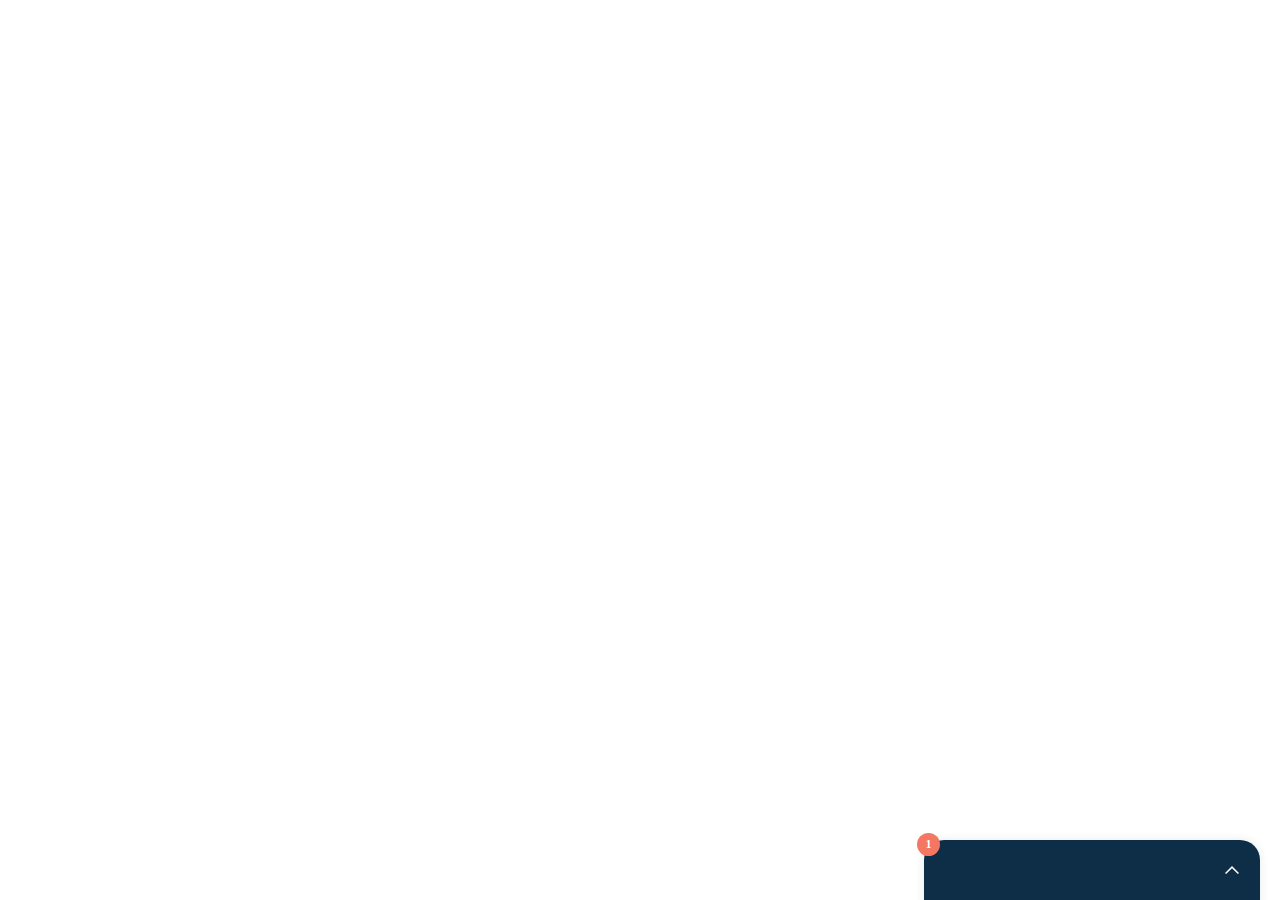
<file: pages/SocieTree_files/index.html>
<!DOCTYPE html>
<!-- saved from url=(1184)https://engage.wixapps.net/chat-widget-server/renderChatWidget/index?cacheKiller=1597346698415&commonConfig=%7B%22brand%22%3A%22wix%22%2C%22consentPolicy%22%3A%7B%22essential%22%3Atrue%2C%22functional%22%3Atrue%2C%22analytics%22%3Atrue%2C%22advertising%22%3Atrue%2C%22dataToThirdParty%22%3Atrue%7D%2C%22consentPolicyHeader%22%3A%7B%7D%2C%22bsi%22%3A%2222ba2b32-1dbf-4bcf-83c3-f5a73f09b579%7C1%22%7D&compId=comp-jqqfosxa&currency=INR&deviceType=desktop&height=70&instance=5Kdc948WSTVN_eZNoWwDs1nxhRlnL-_k589etVCSH0E.[base64]&locale=en&pageId=masterPage&siteRevision=198&tz=Asia%2FCalcutta&viewMode=site&viewerCompId=comp-jqqfosxa&width=376 -->
<html dir="ltr"><head><meta http-equiv="Content-Type" content="text/html; charset=UTF-8">
    
    <title>Chat</title>
    <meta name="viewport" content="width=device-width, height=device-height, initial-scale=1, user-scalable=0">
    <link type="image/png" href="https://www.wix.com/favicon.ico" rel="shortcut icon">
    <script>
      //startLoadTime
      window.startLoadTime = Date.now();
    </script>
    <script src="./sentry-lazy-load.js.download" crossorigin=""></script>
    <script src="./fedops-logger.bundle.min.js.download" crossorigin=""></script>
    <script src="./polyfill.min.js.download" crossorigin=""></script>
    <script>
      window.fedopsLogger && window.fedopsLogger.reportAppLoadStarted("chat-widget");
    </script>
    <link rel="stylesheet" href="./fontFace.css">

    
    <link rel="stylesheet" href="./site-widget.min.css">
    

    <script type="text/javascript" src="./wix-private.min.js.download" crossorigin=""></script>
    <link rel="preload" as="fetch" href="https://static.parastorage.com/services/chat-widget/1.1502.0/assets/locale/messages_en.json" crossorigin="">
<script charset="utf-8" src="./chat-web_translations_6.chunk.min.js.download"></script><style wix-style="">.Title{ font:normal normal normal 24px/1.4em futura-lt-w01-light,sans-serif; } .Menu{ font:normal normal normal 16px/1.4em din-next-w01-light,din-next-w02-light,din-next-w10-light,sans-serif; } .Page-title{ font:normal normal normal 28px/1.4em futura-lt-w01-book,sans-serif; } .Heading-XL{ font:normal normal bold 85px/1.4em futura-lt-w01-book,sans-serif; } .Heading-L{ font:normal normal bold 40px/1.4em futura-lt-w01-book,sans-serif; } .Heading-M{ font:normal normal bold 28px/1.4em futura-lt-w01-book,sans-serif; } .Heading-S{ font:normal normal normal 19px/1.4em futura-lt-w01-light,sans-serif; } .Body-L{ font:normal normal normal 19px/1.4em futura-lt-w01-book,sans-serif; } .Body-M{ font:normal normal normal 16px/1.4em futura-lt-w01-light,sans-serif; } .Body-S{ font:normal normal normal 14px/1.4em futura-lt-w01-light,sans-serif; } .Body-XS{ font:normal normal normal 12px/1.4em din-next-w01-light,din-next-w02-light,din-next-w10-light,sans-serif; } }</style><link type="text/css" rel="stylesheet" href="./languages.css"><style>:focus {
    outline: none;
}

.js-focus-visible .focus-visible:focus,
.js-focus-visible .focus-visible:focus ~ .wixSdkShowFocusOnSibling
{
    box-shadow: inset 0 0 0 1px rgba(255, 255, 255, 0.9), 0 0 1px 2px #3899EC;
}
</style><script src="./focus-visible.min.js.download" id="dynamic_script_FOCUS_VISIBLE"></script><script src="./firebase-app.js.download" crossorigin="anonymous"></script><script src="./firebase-auth.js.download" crossorigin="anonymous"></script><script src="./firebase-database.js.download" crossorigin="anonymous"></script><link rel="stylesheet" type="text/css" href="./chat-interactivity.chunk.min.css"><script charset="utf-8" src="./chat-interactivity.chunk.min.js.download"></script><style st-id="Focusable386262655" st-depth="1">.Focusable386262655--focus-box{outline:0}.Focusable386262655--focus-box-error{outline:0}</style><style st-id="Popover3602204117" st-depth="1">.Popover3602204117--root{position:relative;display:inline-block}.Popover3602204117--root[data-popover3602204117-fluid]{display:block}.Popover3602204117--popoverContent{background-color:#fff;border-width:1px;border-style:solid;border-color:#000;border-radius:initial;padding:initial}.Popover3602204117--arrow{width:0;height:0;border-style:solid;position:absolute;margin:5px}.Popover3602204117--popover[data-placement*=right].Popover3602204117--withArrow{padding-left:5px}.Popover3602204117--popover[data-placement*=right].Popover3602204117--withArrow .Popover3602204117--arrow{border-width:5px 5px 5px 0;left:-5px;margin-left:5px;margin-right:0;border-color:transparent #000 transparent transparent}.Popover3602204117--popover[data-placement*=left].Popover3602204117--withArrow{padding-right:5px}.Popover3602204117--popover[data-placement*=left].Popover3602204117--withArrow .Popover3602204117--arrow{border-width:5px 0 5px 5px;right:-5px;margin-left:0;margin-right:5px;border-color:transparent transparent transparent #000}.Popover3602204117--popover[data-placement*=bottom].Popover3602204117--withArrow{padding-top:5px}.Popover3602204117--popover[data-placement*=bottom].Popover3602204117--withArrow .Popover3602204117--arrow{border-width:0 5px 5px 5px;top:-5px;margin-top:5px;margin-bottom:0;border-color:transparent transparent #000 transparent}.Popover3602204117--popover[data-placement*=top].Popover3602204117--withArrow{padding-bottom:5px}.Popover3602204117--popover[data-placement*=top].Popover3602204117--withArrow .Popover3602204117--arrow{border-width:5px 5px 0 5px;bottom:-5px;margin-top:0;margin-bottom:5px;border-color:#000 transparent transparent transparent}</style><style st-id="buttonnext4169829223" st-depth="2">.buttonnext4169829223--root{display:inline-flex;align-items:center;cursor:pointer}.buttonnext4169829223--prefix{flex-shrink:0}.buttonnext4169829223--suffix{flex-shrink:0}.buttonnext4169829223--root[data-buttonnext4169829223-disabled]{cursor:default}.buttonnext4169829223--root[disabled]{pointer-events:none}</style><style st-id="Text1948456010" st-depth="2">.Text1948456010--root{white-space:pre-line}.Text1948456010--root[data-text1948456010-weight=thin][data-text1948456010-size=tiny]{font-size:12px;line-height:15px;font-weight:400;font-weight:var(--wsr-font-weight-regular,400);font-family:HelveticaNeueW01-55Roma,HelveticaNeueW02-55Roma,HelveticaNeueW10-55Roma,"Helvetica Neue",Helvetica,Arial,"\30E1\30A4\30EA\30AA",meiryo,"\30D2\30E9\30AE\30CE\89D2\30B4   pro w3","hiragino kaku gothic pro",sans-serif;font-family:var(--wsr-font-family,HelveticaNeueW01-55Roma,HelveticaNeueW02-55Roma,HelveticaNeueW10-55Roma),"Helvetica Neue",Helvetica,Arial,"\30E1\30A4\30EA\30AA",meiryo,"\30D2\30E9\30AE\30CE\89D2\30B4   pro w3","hiragino kaku gothic pro",sans-serif}.Text1948456010--root[data-text1948456010-weight=thin][data-text1948456010-size=small]{font-size:14px;line-height:18px;font-weight:400;font-weight:var(--wsr-font-weight-regular,400);font-family:HelveticaNeueW01-45Ligh,HelveticaNeueW02-45Ligh,HelveticaNeueW10-45Ligh,"Helvetica Neue",Helvetica,Arial,"\30E1\30A4\30EA\30AA",meiryo,"\30D2\30E9\30AE\30CE\89D2\30B4   pro w3","hiragino kaku gothic pro",sans-serif;font-family:var(--wsr-font-family,HelveticaNeueW01-45Ligh,HelveticaNeueW02-45Ligh,HelveticaNeueW10-45Ligh),"Helvetica Neue",Helvetica,Arial,"\30E1\30A4\30EA\30AA",meiryo,"\30D2\30E9\30AE\30CE\89D2\30B4   pro w3","hiragino kaku gothic pro",sans-serif}.Text1948456010--root[data-text1948456010-weight=thin][data-text1948456010-size=medium]{font-size:16px;line-height:24px;font-weight:400;font-weight:var(--wsr-font-weight-regular,400);font-family:HelveticaNeueW01-45Ligh,HelveticaNeueW02-45Ligh,HelveticaNeueW10-45Ligh,"Helvetica Neue",Helvetica,Arial,"\30E1\30A4\30EA\30AA",meiryo,"\30D2\30E9\30AE\30CE\89D2\30B4   pro w3","hiragino kaku gothic pro",sans-serif;font-family:var(--wsr-font-family,HelveticaNeueW01-45Ligh,HelveticaNeueW02-45Ligh,HelveticaNeueW10-45Ligh),"Helvetica Neue",Helvetica,Arial,"\30E1\30A4\30EA\30AA",meiryo,"\30D2\30E9\30AE\30CE\89D2\30B4   pro w3","hiragino kaku gothic pro",sans-serif}.Text1948456010--root[data-text1948456010-weight=normal][data-text1948456010-size=tiny]{font-size:12px;line-height:15px;font-weight:400;font-weight:var(--wsr-font-weight-regular,400);font-family:HelveticaNeueW01-65Medi,HelveticaNeueW02-65Medi,HelveticaNeueW10-65Medi,"Helvetica Neue",Helvetica,Arial,"\30E1\30A4\30EA\30AA",meiryo,"\30D2\30E9\30AE\30CE\89D2\30B4   pro w3","hiragino kaku gothic pro",sans-serif;font-family:var(--wsr-font-family,HelveticaNeueW01-65Medi,HelveticaNeueW02-65Medi,HelveticaNeueW10-65Medi),"Helvetica Neue",Helvetica,Arial,"\30E1\30A4\30EA\30AA",meiryo,"\30D2\30E9\30AE\30CE\89D2\30B4   pro w3","hiragino kaku gothic pro",sans-serif}.Text1948456010--root[data-text1948456010-weight=normal][data-text1948456010-size=small]{font-size:14px;line-height:18px;font-weight:400;font-weight:var(--wsr-font-weight-regular,400);font-family:HelveticaNeueW01-55Roma,HelveticaNeueW02-55Roma,HelveticaNeueW10-55Roma,"Helvetica Neue",Helvetica,Arial,"\30E1\30A4\30EA\30AA",meiryo,"\30D2\30E9\30AE\30CE\89D2\30B4   pro w3","hiragino kaku gothic pro",sans-serif;font-family:var(--wsr-font-family,HelveticaNeueW01-55Roma,HelveticaNeueW02-55Roma,HelveticaNeueW10-55Roma),"Helvetica Neue",Helvetica,Arial,"\30E1\30A4\30EA\30AA",meiryo,"\30D2\30E9\30AE\30CE\89D2\30B4   pro w3","hiragino kaku gothic pro",sans-serif}.Text1948456010--root[data-text1948456010-weight=normal][data-text1948456010-size=medium]{font-size:16px;line-height:24px;font-weight:400;font-weight:var(--wsr-font-weight-regular,400);font-family:HelveticaNeueW01-55Roma,HelveticaNeueW02-55Roma,HelveticaNeueW10-55Roma,"Helvetica Neue",Helvetica,Arial,"\30E1\30A4\30EA\30AA",meiryo,"\30D2\30E9\30AE\30CE\89D2\30B4   pro w3","hiragino kaku gothic pro",sans-serif;font-family:var(--wsr-font-family,HelveticaNeueW01-55Roma,HelveticaNeueW02-55Roma,HelveticaNeueW10-55Roma),"Helvetica Neue",Helvetica,Arial,"\30E1\30A4\30EA\30AA",meiryo,"\30D2\30E9\30AE\30CE\89D2\30B4   pro w3","hiragino kaku gothic pro",sans-serif}.Text1948456010--root[data-text1948456010-weight=bold][data-text1948456010-size=tiny]{font-size:12px;line-height:15px;font-weight:400;font-weight:var(--wsr-font-weight-bold,400);font-family:HelveticaNeueW01-75Bold,HelveticaNeueW02-75Bold,HelveticaNeueW10-75Bold,"Helvetica Neue",Helvetica,Arial,"\30E1\30A4\30EA\30AA",meiryo,"\30D2\30E9\30AE\30CE\89D2\30B4   pro w3","hiragino kaku gothic pro",sans-serif;font-family:var(--wsr-font-family,HelveticaNeueW01-75Bold,HelveticaNeueW02-75Bold,HelveticaNeueW10-75Bold),"Helvetica Neue",Helvetica,Arial,"\30E1\30A4\30EA\30AA",meiryo,"\30D2\30E9\30AE\30CE\89D2\30B4   pro w3","hiragino kaku gothic pro",sans-serif}.Text1948456010--root[data-text1948456010-weight=bold][data-text1948456010-size=small]{font-size:14px;line-height:18px;font-weight:400;font-weight:var(--wsr-font-weight-bold,400);font-family:HelveticaNeueW01-65Medi,HelveticaNeueW02-65Medi,HelveticaNeueW10-65Medi,"Helvetica Neue",Helvetica,Arial,"\30E1\30A4\30EA\30AA",meiryo,"\30D2\30E9\30AE\30CE\89D2\30B4   pro w3","hiragino kaku gothic pro",sans-serif;font-family:var(--wsr-font-family,HelveticaNeueW01-65Medi,HelveticaNeueW02-65Medi,HelveticaNeueW10-65Medi),"Helvetica Neue",Helvetica,Arial,"\30E1\30A4\30EA\30AA",meiryo,"\30D2\30E9\30AE\30CE\89D2\30B4   pro w3","hiragino kaku gothic pro",sans-serif}.Text1948456010--root[data-text1948456010-weight=bold][data-text1948456010-size=medium]{font-size:16px;line-height:24px;font-weight:400;font-weight:var(--wsr-font-weight-bold,400);font-family:HelveticaNeueW01-65Medi,HelveticaNeueW02-65Medi,HelveticaNeueW10-65Medi,"Helvetica Neue",Helvetica,Arial,"\30E1\30A4\30EA\30AA",meiryo,"\30D2\30E9\30AE\30CE\89D2\30B4   pro w3","hiragino kaku gothic pro",sans-serif;font-family:var(--wsr-font-family,HelveticaNeueW01-65Medi,HelveticaNeueW02-65Medi,HelveticaNeueW10-65Medi),"Helvetica Neue",Helvetica,Arial,"\30E1\30A4\30EA\30AA",meiryo,"\30D2\30E9\30AE\30CE\89D2\30B4   pro w3","hiragino kaku gothic pro",sans-serif}.Text1948456010--root[data-text1948456010-skin=standard]{color:#162d3d}.Text1948456010--root[data-text1948456010-skin=standard][data-text1948456010-light]{color:#fff}.Text1948456010--root[data-text1948456010-skin=standard][data-text1948456010-secondary]{color:#32536a}.Text1948456010--root[data-text1948456010-skin=standard][data-text1948456010-light][data-text1948456010-secondary]{color:#7a92a5}.Text1948456010--root[data-text1948456010-skin=success]{color:#60bc57}.Text1948456010--root[data-text1948456010-skin=error]{color:#ee5951}.Text1948456010--root[data-text1948456010-skin=premium]{color:#aa4dc8}.Text1948456010--root[data-text1948456010-skin=disabled]{color:rgba(22,45,61,.3)}.Text1948456010--root[data-text1948456010-skin=disabled][data-text1948456010-light]{color:rgba(255,255,255,.7)}.Text1948456010--root[data-text1948456010-skin=primary]{color:#3899ec}.Text1948456010--root>a{color:#3899ec;text-decoration:none}.Text1948456010--root>a:hover{color:#4eb7f5}.Text1948456010--root>ul{padding:0;list-style-type:none}.Text1948456010--root>ul ul{padding:6px 0;list-style-type:none}.Text1948456010--root>ul li{position:relative;padding-left:30px}.Text1948456010--root>ul li::before{content:'';position:absolute;display:block;width:24px;height:24px;left:0;top:1px;background-color:currentColor;-webkit-mask:url("data:image/svg+xml,%3Csvg xmlns='http://www.w3.org/2000/svg' width='24' height='24' viewBox='0 0 24 24'%3E%3Cpath d='M9.5,14.4393398 L16.9393398,7 C17.232233,6.70710678 17.7071068,6.70710678 18,7 C18.2928932,7.29289322 18.2928932,7.76776695 18,8.06066017 L9.5,16.5606602 L6,13.0606602 C5.70710678,12.767767 5.70710678,12.2928932 6,12 C6.29289322,11.7071068 6.76776695,11.7071068 7.06066017,12 L9.5,14.4393398 Z'/%3E%3C/svg%3E") no-repeat center/contain;mask:url("data:image/svg+xml,%3Csvg xmlns='http://www.w3.org/2000/svg' width='24' height='24' viewBox='0 0 24 24'%3E%3Cpath d='M9.5,14.4393398 L16.9393398,7 C17.232233,6.70710678 17.7071068,6.70710678 18,7 C18.2928932,7.29289322 18.2928932,7.76776695 18,8.06066017 L9.5,16.5606602 L6,13.0606602 C5.70710678,12.767767 5.70710678,12.2928932 6,12 C6.29289322,11.7071068 6.76776695,11.7071068 7.06066017,12 L9.5,14.4393398 Z'/%3E%3C/svg%3E") no-repeat center/contain}.Text1948456010--root[data-text1948456010-size=small]>ul li{padding-left:25px}.Text1948456010--root[data-text1948456010-size=small]>ul li::before{width:21px;height:21px;top:-1px}.Text1948456010--root[data-text1948456010-size=tiny]>ul li{padding-left:21px}.Text1948456010--root[data-text1948456010-size=tiny]>ul li::before{width:18px;height:18px;top:-1px;-webkit-mask-image:url("data:image/svg+xml,%3Csvg xmlns='http://www.w3.org/2000/svg' width='18' height='18' viewBox='0 0 18 18'%3E%3Cpath d='M11.9393398,6 C12.232233,5.70710678 12.7071068,5.70710678 13,6 C13.2928932,6.29289322 13.2928932,6.76776695 13,7.06066017 L7.5,12.5606602 L5,10.0606602 C4.70710678,9.76776695 4.70710678,9.29289322 5,9 C5.29289322,8.70710678 5.76776695,8.70710678 6.06066017,9 L7.5,10.4393398 L11.9393398,6 Z'/%3E%3C/svg%3E");mask-image:url("data:image/svg+xml,%3Csvg xmlns='http://www.w3.org/2000/svg' width='18' height='18' viewBox='0 0 18 18'%3E%3Cpath d='M11.9393398,6 C12.232233,5.70710678 12.7071068,5.70710678 13,6 C13.2928932,6.29289322 13.2928932,6.76776695 13,7.06066017 L7.5,12.5606602 L5,10.0606602 C4.70710678,9.76776695 4.70710678,9.29289322 5,9 C5.29289322,8.70710678 5.76776695,8.70710678 6.06066017,9 L7.5,10.4393398 L11.9393398,6 Z'/%3E%3C/svg%3E")}.Text1948456010--root>*{vertical-align:top}</style><style st-id="Tooltip4251478795" st-depth="2">.Tooltip4251478795--root .Popover3602204117--popoverContent{overflow-wrap:break-word;word-wrap:break-word;word-break:break-word}</style><style st-id="avatar1815929570" st-depth="2"></style><style st-id="Heading1338217091" st-depth="2">.Heading1338217091--root{font-weight:400;margin:0}.Heading1338217091--root[data-heading1338217091-appearance=H1]{font-family:HelveticaNeueW01-65Medi,HelveticaNeueW02-65Medi,HelveticaNeueW10-65Medi,"Helvetica Neue",Helvetica,Arial,"\30E1\30A4\30EA\30AA",meiryo,"\30D2\30E9\30AE\30CE\89D2\30B4   pro w3","hiragino kaku gothic pro",sans-serif;font-family:var(--wsr-font-family,HelveticaNeueW01-65Medi,HelveticaNeueW02-65Medi,HelveticaNeueW10-65Medi),"Helvetica Neue",Helvetica,Arial,"\30E1\30A4\30EA\30AA",meiryo,"\30D2\30E9\30AE\30CE\89D2\30B4   pro w3","hiragino kaku gothic pro",sans-serif;font-weight:400;font-weight:var(--wsr-font-weight-bold,400);font-size:36px;line-height:48px;color:#162d3d}.Heading1338217091--root[data-heading1338217091-appearance=H2]{font-family:HelveticaNeueW01-65Medi,HelveticaNeueW02-65Medi,HelveticaNeueW10-65Medi,"Helvetica Neue",Helvetica,Arial,"\30E1\30A4\30EA\30AA",meiryo,"\30D2\30E9\30AE\30CE\89D2\30B4   pro w3","hiragino kaku gothic pro",sans-serif;font-family:var(--wsr-font-family,HelveticaNeueW01-65Medi,HelveticaNeueW02-65Medi,HelveticaNeueW10-65Medi),"Helvetica Neue",Helvetica,Arial,"\30E1\30A4\30EA\30AA",meiryo,"\30D2\30E9\30AE\30CE\89D2\30B4   pro w3","hiragino kaku gothic pro",sans-serif;font-weight:400;font-weight:var(--wsr-font-weight-bold,400);font-size:28px;line-height:36px;color:#162d3d}.Heading1338217091--root[data-heading1338217091-appearance=H3]{font-family:HelveticaNeueW01-55Roma,HelveticaNeueW02-55Roma,HelveticaNeueW10-55Roma,"Helvetica Neue",Helvetica,Arial,"\30E1\30A4\30EA\30AA",meiryo,"\30D2\30E9\30AE\30CE\89D2\30B4   pro w3","hiragino kaku gothic pro",sans-serif;font-family:var(--wsr-font-family,HelveticaNeueW01-55Roma,HelveticaNeueW02-55Roma,HelveticaNeueW10-55Roma),"Helvetica Neue",Helvetica,Arial,"\30E1\30A4\30EA\30AA",meiryo,"\30D2\30E9\30AE\30CE\89D2\30B4   pro w3","hiragino kaku gothic pro",sans-serif;font-weight:400;font-weight:var(--wsr-font-weight-regular,400);font-size:20px;line-height:24px;color:#162d3d}.Heading1338217091--root[data-heading1338217091-appearance=H4]{font-family:HelveticaNeueW01-55Roma,HelveticaNeueW02-55Roma,HelveticaNeueW10-55Roma,"Helvetica Neue",Helvetica,Arial,"\30E1\30A4\30EA\30AA",meiryo,"\30D2\30E9\30AE\30CE\89D2\30B4   pro w3","hiragino kaku gothic pro",sans-serif;font-family:var(--wsr-font-family,HelveticaNeueW01-55Roma,HelveticaNeueW02-55Roma,HelveticaNeueW10-55Roma),"Helvetica Neue",Helvetica,Arial,"\30E1\30A4\30EA\30AA",meiryo,"\30D2\30E9\30AE\30CE\89D2\30B4   pro w3","hiragino kaku gothic pro",sans-serif;font-weight:400;font-weight:var(--wsr-font-weight-regular,400);font-size:18px;line-height:24px;color:#162d3d}.Heading1338217091--root[data-heading1338217091-appearance=H5]{font-family:HelveticaNeueW01-65Medi,HelveticaNeueW02-65Medi,HelveticaNeueW10-65Medi,"Helvetica Neue",Helvetica,Arial,"\30E1\30A4\30EA\30AA",meiryo,"\30D2\30E9\30AE\30CE\89D2\30B4   pro w3","hiragino kaku gothic pro",sans-serif;font-family:var(--wsr-font-family,HelveticaNeueW01-65Medi,HelveticaNeueW02-65Medi,HelveticaNeueW10-65Medi),"Helvetica Neue",Helvetica,Arial,"\30E1\30A4\30EA\30AA",meiryo,"\30D2\30E9\30AE\30CE\89D2\30B4   pro w3","hiragino kaku gothic pro",sans-serif;font-weight:400;font-weight:var(--wsr-font-weight-bold,400);font-size:12px;line-height:24px;color:#32536a;text-transform:uppercase;letter-spacing:1px}.Heading1338217091--root[data-heading1338217091-appearance=H6]{font-family:HelveticaNeueW01-65Medi,HelveticaNeueW02-65Medi,HelveticaNeueW10-65Medi,"Helvetica Neue",Helvetica,Arial,"\30E1\30A4\30EA\30AA",meiryo,"\30D2\30E9\30AE\30CE\89D2\30B4   pro w3","hiragino kaku gothic pro",sans-serif;font-family:var(--wsr-font-family,HelveticaNeueW01-65Medi,HelveticaNeueW02-65Medi,HelveticaNeueW10-65Medi),"Helvetica Neue",Helvetica,Arial,"\30E1\30A4\30EA\30AA",meiryo,"\30D2\30E9\30AE\30CE\89D2\30B4   pro w3","hiragino kaku gothic pro",sans-serif;font-weight:400;font-weight:var(--wsr-font-weight-bold,400);font-size:10px;line-height:18px;color:#162d3d;text-transform:uppercase;letter-spacing:1.2px}.Heading1338217091--root[data-heading1338217091-light]{color:#fff}</style><style st-id="Loader869620705" st-depth="2">@keyframes Loader869620705--rotation{100%{transform:rotate(360deg)}}@keyframes Loader869620705--staggered-rotation{50%{transform:rotate(180deg)}100%{transform:rotate(360deg)}}.Loader869620705--root{display:inline-flex;flex-direction:column;align-items:center}.Loader869620705--statusIndicator{position:absolute;top:50%;left:50%;transform:translate(-50%,-50%)}.Loader869620705--statusIndicator svg{height:14px;width:19px}.Loader869620705--root[data-loader869620705-size=tiny] .Loader869620705--statusIndicator svg{height:8px;width:10px}.Loader869620705--root[data-loader869620705-size=small] .Loader869620705--statusIndicator svg{height:8px;width:11px}.Loader869620705--arcsContainer{position:relative}.Loader869620705--darkArc{stroke:#2b81cb;position:absolute;top:0;left:0;width:100%;height:100%;fill:none;stroke-linecap:round}.Loader869620705--lightArc{position:absolute;top:0;left:0;width:100%;height:100%;fill:none;stroke-linecap:round}.Loader869620705--text{margin-top:18px;max-width:150px;word-wrap:break-word;text-align:center}.Loader869620705--root[data-loader869620705-status=success]{color:#2b81cb}.Loader869620705--root[data-loader869620705-status=success][data-loader869620705-size=tiny]{color:#fff}.Loader869620705--root[data-loader869620705-status=success][data-loader869620705-size=tiny] .Loader869620705--darkArc{fill:#2b81cb}.Loader869620705--root[data-loader869620705-status=error]{color:#ee5951}.Loader869620705--root[data-loader869620705-status=error] .Loader869620705--darkArc{stroke:#ee5951}.Loader869620705--root[data-loader869620705-status=error][data-loader869620705-size=tiny]{color:#fff}.Loader869620705--root[data-loader869620705-status=error][data-loader869620705-size=tiny] .Loader869620705--darkArc{fill:#ee5951}.Loader869620705--root[data-loader869620705-status=loading][data-loader869620705-size=tiny] .Loader869620705--arcsContainer .Loader869620705--lightArc{animation:Loader869620705--rotation 2s linear infinite}.Loader869620705--root[data-loader869620705-status=loading][data-loader869620705-size=tiny] .Loader869620705--arcsContainer .Loader869620705--darkArc{animation:Loader869620705--rotation 666ms linear infinite}.Loader869620705--root[data-loader869620705-status=loading][data-loader869620705-size=small] .Loader869620705--arcsContainer .Loader869620705--lightArc{animation:Loader869620705--rotation 2s linear infinite}.Loader869620705--root[data-loader869620705-status=loading][data-loader869620705-size=small] .Loader869620705--arcsContainer .Loader869620705--darkArc{animation:Loader869620705--rotation .5s linear infinite}.Loader869620705--root[data-loader869620705-status=loading][data-loader869620705-size=medium] .Loader869620705--arcsContainer{animation:Loader869620705--rotation 2s linear infinite}.Loader869620705--root[data-loader869620705-status=loading][data-loader869620705-size=medium] .Loader869620705--arcsContainer .Loader869620705--lightArc{animation:Loader869620705--rotation 666ms ease-in-out infinite}.Loader869620705--root[data-loader869620705-status=loading][data-loader869620705-size=large] .Loader869620705--arcsContainer{animation:Loader869620705--rotation 2s linear infinite}.Loader869620705--root[data-loader869620705-status=loading][data-loader869620705-size=large] .Loader869620705--arcsContainer .Loader869620705--lightArc{animation:Loader869620705--staggered-rotation 2s ease-in-out infinite}.Loader869620705--root[data-loader869620705-color=blue] .Loader869620705--lightArc{stroke:#c1e4fe}.Loader869620705--root[data-loader869620705-color=white] .Loader869620705--lightArc{stroke:#fff}</style><style st-id="CounterBadge611808713" st-depth="2">.CounterBadge611808713--root{border-radius:18px;color:#fff}.CounterBadge611808713--root{display:flex;width:fit-content;height:18px;min-width:6px;text-align:center;padding:0 6px}.CounterBadge611808713--root{background-color:#32536a}.CounterBadge611808713--root[data-counterbadge611808713-skin=standard]{background-color:#3899ec}.CounterBadge611808713--root[data-counterbadge611808713-skin=danger]{background-color:#ee5951}.CounterBadge611808713--root[data-counterbadge611808713-skin=warning]{background-color:#fdb10c}.CounterBadge611808713--root[data-counterbadge611808713-skin=urgent]{background-color:#fb7d33}.CounterBadge611808713--root[data-counterbadge611808713-skin=success]{background-color:#60bc57}.CounterBadge611808713--text{margin:auto}.CounterBadge611808713--root[data-counterbadge611808713-custom]{position:relative;height:18px}.CounterBadge611808713--root[data-counterbadge611808713-custom] svg{position:absolute;height:12px;width:12px;left:50%;top:50%;transform:translate(-50%,-50%)}</style><style st-id="Divider1313777598" st-depth="2">.Divider1313777598--root{margin:0;border:0}.Divider1313777598--root[data-divider1313777598-direction=horizontal]{min-height:1px;width:100%}.Divider1313777598--root[data-divider1313777598-direction=vertical]{display:inline-block;min-height:100%;min-width:1px}.Divider1313777598--root[data-divider1313777598-skin=light]{background-color:#dfe5eb}.Divider1313777598--root[data-divider1313777598-skin=dark]{background-color:#32536a}.Divider1313777598--root[data-divider1313777598-skin=standard]{background-color:#c1e4fe}.Divider1313777598--root[data-divider1313777598-skin=warning]{background-color:#fef0ba}.Divider1313777598--root[data-divider1313777598-skin=destructive]{background-color:#ffd7d7}.Divider1313777598--root[data-divider1313777598-skin=success]{background-color:#c9eebc}.Divider1313777598--root[data-divider1313777598-skin=premium]{background-color:#e5c9ee}</style><style st-id="DropdownLayout3926197848" st-depth="3">.DropdownLayout3926197848--root{box-sizing:border-box;position:relative;outline:0;border:none;width:100%;display:flex;justify-content:center}.DropdownLayout3926197848--root *{box-sizing:border-box}.DropdownLayout3926197848--contentContainer{background:#fff;border:none;display:none;opacity:0;height:0;padding:0;transition:opacity .2s ease;width:100%;z-index:6;left:0;-webkit-touch-callout:none;-webkit-user-select:none;-moz-user-select:none;-ms-user-select:none;user-select:none}.DropdownLayout3926197848--root[data-dropdownlayout3926197848-containerstyles] .DropdownLayout3926197848--contentContainer{border-radius:8px;box-shadow:0 6px 6px 0 rgba(22,45,61,.06),0 0 18px 0 rgba(22,45,61,.12);position:absolute}.DropdownLayout3926197848--root[data-dropdownlayout3926197848-visible] .DropdownLayout3926197848--contentContainer{display:flex;flex-direction:column;height:auto;overflow:auto;opacity:1}.DropdownLayout3926197848--root[data-dropdownlayout3926197848-visible][data-dropdownlayout3926197848-witharrow] .DropdownLayout3926197848--contentContainer{padding:10px 0}.DropdownLayout3926197848--root[data-dropdownlayout3926197848-visible][data-dropdownlayout3926197848-containerstyles][data-dropdownlayout3926197848-direction=up] .DropdownLayout3926197848--contentContainer{bottom:0;margin-top:15px}.DropdownLayout3926197848--root[data-dropdownlayout3926197848-visible][data-dropdownlayout3926197848-containerstyles][data-dropdownlayout3926197848-witharrow][data-dropdownlayout3926197848-direction=up] .DropdownLayout3926197848--contentContainer{margin-bottom:8px}.DropdownLayout3926197848--root[data-dropdownlayout3926197848-visible][data-dropdownlayout3926197848-containerstyles][data-dropdownlayout3926197848-direction=down] .DropdownLayout3926197848--contentContainer{top:0;margin-bottom:15px}.DropdownLayout3926197848--root[data-dropdownlayout3926197848-visible][data-dropdownlayout3926197848-containerstyles][data-dropdownlayout3926197848-witharrow][data-dropdownlayout3926197848-direction=down] .DropdownLayout3926197848--contentContainer{margin-top:8px}.DropdownLayout3926197848--options{position:relative;overflow:auto}.DropdownLayout3926197848--options::-webkit-scrollbar{height:0;width:18px}.DropdownLayout3926197848--options::-webkit-scrollbar-button{display:none;height:6px}.DropdownLayout3926197848--options::-webkit-scrollbar-thumb{background-color:#c1e4fe;background-clip:content-box;border-radius:calc(5px * 2);border:5px solid transparent;height:72px}.DropdownLayout3926197848--options::-webkit-scrollbar-thumb:hover{background-color:#4eb7f5}.DropdownLayout3926197848--options::-webkit-scrollbar-thumb:active{background-color:#3899ec}.DropdownLayout3926197848--option{font-size:16px;line-height:24px;font-weight:400;font-weight:var(--wsr-font-weight-regular,400);font-family:HelveticaNeueW01-55Roma,HelveticaNeueW02-55Roma,HelveticaNeueW10-55Roma,"Helvetica Neue",Helvetica,Arial,"\30E1\30A4\30EA\30AA",meiryo,"\30D2\30E9\30AE\30CE\89D2\30B4   pro w3","hiragino kaku gothic pro",sans-serif;font-family:var(--wsr-font-family,HelveticaNeueW01-55Roma,HelveticaNeueW02-55Roma,HelveticaNeueW10-55Roma),"Helvetica Neue",Helvetica,Arial,"\30E1\30A4\30EA\30AA",meiryo,"\30D2\30E9\30AE\30CE\89D2\30B4   pro w3","hiragino kaku gothic pro",sans-serif;line-height:1.5;overflow:hidden;text-overflow:ellipsis;text-align:left;padding:6px 20px 6px 24px;cursor:pointer;width:100%;display:flex;align-items:center}.DropdownLayout3926197848--option[data-dropdownlayout3926197848-overridestyle]{padding:0}.DropdownLayout3926197848--option[data-dropdownlayout3926197848-itemheight=small]:not([data-dropdownlayout3926197848-overridestyle]){min-height:35px}.DropdownLayout3926197848--option[data-dropdownlayout3926197848-itemheight=big]:not([data-dropdownlayout3926197848-overridestyle]){min-height:47px}.DropdownLayout3926197848--option[data-dropdownlayout3926197848-disabled]{color:#b6c1cd;cursor:default}.DropdownLayout3926197848--option[data-dropdownlayout3926197848-title]{font-family:HelveticaNeueW01-65Medi,HelveticaNeueW02-65Medi,HelveticaNeueW10-65Medi,"Helvetica Neue",Helvetica,Arial,"\30E1\30A4\30EA\30AA",meiryo,"\30D2\30E9\30AE\30CE\89D2\30B4   pro w3","hiragino kaku gothic pro",sans-serif;font-family:var(--wsr-font-family,HelveticaNeueW01-65Medi,HelveticaNeueW02-65Medi,HelveticaNeueW10-65Medi),"Helvetica Neue",Helvetica,Arial,"\30E1\30A4\30EA\30AA",meiryo,"\30D2\30E9\30AE\30CE\89D2\30B4   pro w3","hiragino kaku gothic pro",sans-serif;font-weight:400;font-weight:var(--wsr-font-weight-bold,400);font-size:10px;line-height:18px;text-transform:uppercase;letter-spacing:1.2px;background:#f0f4f7;color:#32536a}.DropdownLayout3926197848--option.rtl,.DropdownLayout3926197848--option[dir=rtl]{text-align:right;direction:rtl;padding-right:24px;padding-left:24px}.DropdownLayout3926197848--option[data-dropdownlayout3926197848-hovered]{background:#eaf7ff;color:#162d3d}.DropdownLayout3926197848--option:focus{outline:0}.DropdownLayout3926197848--option[data-dropdownlayout3926197848-selected]{background-color:#3899ec;color:#fff}.DropdownLayout3926197848--option[data-dropdownlayout3926197848-selected][data-dropdownlayout3926197848-hovered]{background-color:#4eb7f5;color:#fff}.DropdownLayout3926197848--arrow{position:absolute;left:50%;z-index:10;transform:translateX(-50%) rotateZ(45deg);height:8px;width:8px;background:#fff}.DropdownLayout3926197848--root[data-dropdownlayout3926197848-direction=up] .DropdownLayout3926197848--arrow{bottom:4px;box-shadow:3px 3px 8px rgba(0,0,0,.1)}.DropdownLayout3926197848--root[data-dropdownlayout3926197848-direction=down] .DropdownLayout3926197848--arrow{top:4px;box-shadow:-3px -3px 8px rgba(0,0,0,.1)}.DropdownLayout3926197848--loader{display:flex;justify-content:center;padding-bottom:24px}.DropdownLayout3926197848--linkItem{text-decoration:none}.DropdownLayout3926197848--divider{height:1px;overflow:hidden;background-color:#dfe5eb;margin:0}</style><style st-id="Checkbox2178436389" st-depth="5">.Checkbox2178436389--root{display:inline-flex;outline:0;min-height:24px}[dir=rtl] .Checkbox2178436389--root{direction:rtl}.Checkbox2178436389--root label{display:flex;cursor:default;justify-content:center;max-width:100%}.Checkbox2178436389--children{cursor:pointer;padding-left:12px;width:100%}[dir=rtl] .Checkbox2178436389--children{padding-left:0;padding-right:12px}.Checkbox2178436389--checkbox{position:relative;width:16px;min-width:16px;height:16px;min-height:16px;border-radius:4px;box-sizing:border-box;cursor:pointer;border:1px solid #4eb7f5;background-color:#fff}.Checkbox2178436389--root[data-focusable386262655-focus-visible] .Checkbox2178436389--checkbox{outline:0;border-color:#3899ec;box-shadow:0 0 0 3px #aadbfc}.Checkbox2178436389--inner{display:flex;align-items:center;justify-content:center;position:absolute;top:0;left:0;width:14px;height:14px;color:#fff;opacity:0}.Checkbox2178436389--inner>svg{width:8px;height:8px}.Checkbox2178436389--root[data-checkbox2178436389-valign=center] .Checkbox2178436389--label{align-items:center}.Checkbox2178436389--root[data-checkbox2178436389-valign=top] .Checkbox2178436389--outer{margin-top:4px;display:flex}.Checkbox2178436389--root[data-checkbox2178436389-selectionarea=always]{background-color:#f4fafe;cursor:pointer;border-radius:8px}.Checkbox2178436389--root[data-checkbox2178436389-selectionarea=always]{cursor:pointer;border-radius:8px}.Checkbox2178436389--root[data-checkbox2178436389-selectionarea=always]:hover,.Checkbox2178436389--root[data-checkbox2178436389-selectionarea=hover]:hover{background-color:#eaf7ff}.Checkbox2178436389--root[data-checkbox2178436389-selectionarea=always] .Checkbox2178436389--children,.Checkbox2178436389--root[data-checkbox2178436389-selectionarea=hover] .Checkbox2178436389--children{padding:12px 16px 12px 12px}.Checkbox2178436389--root[data-checkbox2178436389-selectionarea=always] .Checkbox2178436389--outer,.Checkbox2178436389--root[data-checkbox2178436389-selectionarea=hover] .Checkbox2178436389--outer{cursor:pointer;padding:16px 0 16px 16px}.Checkbox2178436389--root[data-checkbox2178436389-selectionarea=always] .Checkbox2178436389--outer{cursor:pointer;padding:16px 0 16px 16px}.Checkbox2178436389--root[data-checkbox2178436389-selectionarea=always][data-checkbox2178436389-selection=checked],.Checkbox2178436389--root[data-checkbox2178436389-selectionarea=always][data-checkbox2178436389-selection=indeterminate],.Checkbox2178436389--root[data-checkbox2178436389-selectionarea=hover][data-checkbox2178436389-selection=checked],.Checkbox2178436389--root[data-checkbox2178436389-selectionarea=hover][data-checkbox2178436389-selection=indeterminate]{background-color:#daeffe}.Checkbox2178436389--root[data-checkbox2178436389-selectionarea=always][data-checkbox2178436389-valign=top] .Checkbox2178436389--outer{margin-top:0}[dir=rtl] .Checkbox2178436389--root[data-checkbox2178436389-selectionarea=always] .Checkbox2178436389--children,[dir=rtl] .Checkbox2178436389--root[data-checkbox2178436389-selectionarea=hover] .Checkbox2178436389--children{padding:12px 12px 12px 16px}[dir=rtl] .Checkbox2178436389--root[data-checkbox2178436389-selectionarea=always] .Checkbox2178436389--outer,[dir=rtl] .Checkbox2178436389--root[data-checkbox2178436389-selectionarea=hover] .Checkbox2178436389--outer{padding:16px 16px 16px 0}.Checkbox2178436389--root[data-checkbox2178436389-selection=checked] .Checkbox2178436389--checkbox,.Checkbox2178436389--root[data-checkbox2178436389-selection=indeterminate] .Checkbox2178436389--checkbox{border:1px solid #3899ec;background-color:#3899ec}.Checkbox2178436389--root[data-checkbox2178436389-selection=checked] .Checkbox2178436389--checkbox .Checkbox2178436389--inner,.Checkbox2178436389--root[data-checkbox2178436389-selection=indeterminate] .Checkbox2178436389--checkbox .Checkbox2178436389--inner{opacity:1}.Checkbox2178436389--root[data-checkbox2178436389-disabled]{pointer-events:none;cursor:default}.Checkbox2178436389--root[data-checkbox2178436389-disabled] .Checkbox2178436389--checkbox{border-color:rgba(22,45,61,.3);background-color:rgba(22,45,61,.05)}.Checkbox2178436389--root[data-checkbox2178436389-disabled] .Checkbox2178436389--checkbox .Checkbox2178436389--inner{color:rgba(22,45,61,.3)}.Checkbox2178436389--root[data-checkbox2178436389-disabled][data-checkbox2178436389-selectionarea=always]{background-color:transparent}.Checkbox2178436389--root[data-checkbox2178436389-disabled][data-checkbox2178436389-selectionarea=always] .Checkbox2178436389--checkbox,.Checkbox2178436389--root[data-checkbox2178436389-disabled][data-checkbox2178436389-selectionarea=always][data-checkbox2178436389-selection=checked],.Checkbox2178436389--root[data-checkbox2178436389-disabled][data-checkbox2178436389-selectionarea=always][data-checkbox2178436389-selection=indeterminate]{background-color:transparent}.Checkbox2178436389--root[data-checkbox2178436389-disabled][data-checkbox2178436389-selectionarea=always]{background-color:transparent}.Checkbox2178436389--root[data-checkbox2178436389-error] .Checkbox2178436389--checkbox{border-color:#ee5951}.Checkbox2178436389--root[data-checkbox2178436389-error][data-focusable386262655-focus-visible] .Checkbox2178436389--checkbox{outline:0;border-color:#ee5951;box-shadow:0 0 0 3px #ffd7d7}.Checkbox2178436389--root[data-checkbox2178436389-selection=unchecked]:hover .Checkbox2178436389--checkbox{background-color:#eaf7ff}.Checkbox2178436389--root[data-checkbox2178436389-checkboxhover] .Checkbox2178436389--checkbox{background-color:#eaf7ff}</style><style st-id="ListItemAction2363189988" st-depth="5">.ListItemAction2363189988--root{display:inline-flex;padding:6px 24px 6px 18px;width:100%;align-items:center;background-color:#fff;cursor:pointer;text-align:left;text-align:start;outline:0;border:none}.ListItemAction2363189988--root[data-listitemaction2363189988-disabled]{cursor:default;pointer-events:none;color:rgba(22,45,61,.3)}.ListItemAction2363189988--root:not([data-listitemaction2363189988-disabled])[data-focusable386262655-focus-visible]{background-color:#daeffe;box-shadow:inset 0 0 0 3px #aadbfc}.ListItemAction2363189988--root[data-listitemaction2363189988-skin=standard] .ListItemAction2363189988--prefixIcon,.ListItemAction2363189988--root[data-listitemaction2363189988-skin=standard] .ListItemAction2363189988--text{color:#3899ec}.ListItemAction2363189988--root[data-listitemaction2363189988-skin=standard]:hover,.ListItemAction2363189988--root[data-listitemaction2363189988-skin=standard][data-listitemaction2363189988-highlighted]{background-color:#eaf7ff}.ListItemAction2363189988--root[data-listitemaction2363189988-skin=standard]:active{background-color:#daeffe}.ListItemAction2363189988--root[data-listitemaction2363189988-skin=standard]:not([data-listitemaction2363189988-disabled])[data-focusable386262655-focus-visible]{background-color:#3899ec}.ListItemAction2363189988--root[data-listitemaction2363189988-skin=standard]:not([data-listitemaction2363189988-disabled])[data-focusable386262655-focus-visible] .ListItemAction2363189988--prefixIcon,.ListItemAction2363189988--root[data-listitemaction2363189988-skin=standard]:not([data-listitemaction2363189988-disabled])[data-focusable386262655-focus-visible] .ListItemAction2363189988--text{color:#fff}.ListItemAction2363189988--root[data-listitemaction2363189988-skin=standard][data-listitemaction2363189988-disabled] .ListItemAction2363189988--prefixIcon,.ListItemAction2363189988--root[data-listitemaction2363189988-skin=standard][data-listitemaction2363189988-disabled] .ListItemAction2363189988--text{color:rgba(22,45,61,.3)}.ListItemAction2363189988--root[data-listitemaction2363189988-skin=dark] .ListItemAction2363189988--prefixIcon,.ListItemAction2363189988--root[data-listitemaction2363189988-skin=dark] .ListItemAction2363189988--text{color:#162d3d}.ListItemAction2363189988--root[data-listitemaction2363189988-skin=dark]:hover .ListItemAction2363189988--prefixIcon,.ListItemAction2363189988--root[data-listitemaction2363189988-skin=dark]:hover .ListItemAction2363189988--text,.ListItemAction2363189988--root[data-listitemaction2363189988-skin=dark][data-listitemaction2363189988-highlighted] .ListItemAction2363189988--prefixIcon,.ListItemAction2363189988--root[data-listitemaction2363189988-skin=dark][data-listitemaction2363189988-highlighted] .ListItemAction2363189988--text{color:#3899ec}.ListItemAction2363189988--root[data-listitemaction2363189988-skin=dark]:active .ListItemAction2363189988--prefixIcon,.ListItemAction2363189988--root[data-listitemaction2363189988-skin=dark]:active .ListItemAction2363189988--text{color:#3899ec}.ListItemAction2363189988--root[data-listitemaction2363189988-skin=dark][data-listitemaction2363189988-disabled] .ListItemAction2363189988--prefixIcon,.ListItemAction2363189988--root[data-listitemaction2363189988-skin=dark][data-listitemaction2363189988-disabled] .ListItemAction2363189988--text{color:rgba(22,45,61,.3)}.ListItemAction2363189988--root[data-listitemaction2363189988-skin=destructive] .ListItemAction2363189988--prefixIcon,.ListItemAction2363189988--root[data-listitemaction2363189988-skin=destructive] .ListItemAction2363189988--text{color:#ee5951}.ListItemAction2363189988--root[data-listitemaction2363189988-skin=destructive][data-listitemaction2363189988-disabled] .ListItemAction2363189988--prefixIcon,.ListItemAction2363189988--root[data-listitemaction2363189988-skin=destructive][data-listitemaction2363189988-disabled] .ListItemAction2363189988--text{color:rgba(22,45,61,.3)}.ListItemAction2363189988--text{margin:0 0 0 6px}.ListItemAction2363189988--prefixIcon{flex-shrink:0}[dir=rtl] .ListItemAction2363189988--text{margin:0 6px 0 0}</style><style st-id="IconButton31313417" st-depth="7">.IconButton31313417--root{width:36px;height:36px;border-radius:18px;padding:0;box-sizing:border-box;text-align:center;border:1px solid;outline:0;transition-duration:.1s;transition-timing-function:linear;transition-property:background-color,color,border-color;background-color:#3899ec;border-color:#3899ec;color:#fff}.IconButton31313417--root:hover{background-color:#4eb7f5;border-color:#4eb7f5;color:#fff}.IconButton31313417--root:active{background-color:#3899ec;border-color:#3899ec;color:#fff}.IconButton31313417--root[data-buttonnext4169829223-disabled]{background-color:rgba(22,45,61,.3);border-color:transparent;color:#fff}.IconButton31313417--root[data-focusable386262655-focus-visible]{box-shadow:0 0 0 3px #aadbfc}.IconButton31313417--root .buttonnext4169829223--content{line-height:0;width:100%;height:100%;display:flex;align-items:center;justify-content:center}.IconButton31313417--root[data-iconbutton31313417-priority=secondary]{border:solid 1px #3899ec;background:0 0;color:#3899ec}.IconButton31313417--root[data-iconbutton31313417-priority=secondary]:hover{color:#fff;border-color:transparent;background-color:#4eb7f5}.IconButton31313417--root[data-iconbutton31313417-priority=secondary]:active{background-color:#3899ec;border-color:#3899ec;color:#fff}.IconButton31313417--root[data-iconbutton31313417-priority=secondary][data-buttonnext4169829223-disabled]{border-color:rgba(22,45,61,.3);color:rgba(22,45,61,.3);background-color:transparent}.IconButton31313417--root[data-iconbutton31313417-skin=inverted]{border:none;background-color:#fff;color:#3899ec}.IconButton31313417--root[data-iconbutton31313417-skin=inverted]:hover{color:#fff;border-color:transparent;background:#4eb7f5}.IconButton31313417--root[data-iconbutton31313417-skin=inverted]:active{background-color:#3899ec;border-color:#3899ec;color:#fff}.IconButton31313417--root[data-iconbutton31313417-skin=inverted][data-buttonnext4169829223-disabled]{background-color:rgba(22,45,61,.3);border-color:transparent;color:#fff}.IconButton31313417--root[data-iconbutton31313417-skin=inverted][data-iconbutton31313417-priority=secondary]{border:none;background-color:#fff;color:#4eb7f5}.IconButton31313417--root[data-iconbutton31313417-skin=inverted][data-iconbutton31313417-priority=secondary]:hover{color:#fff;border-color:transparent;background:#4eb7f5}.IconButton31313417--root[data-iconbutton31313417-skin=inverted][data-iconbutton31313417-priority=secondary]:active{background-color:#3899ec;border-color:#3899ec;color:#fff}.IconButton31313417--root[data-iconbutton31313417-skin=inverted][data-iconbutton31313417-priority=secondary][data-buttonnext4169829223-disabled]{background-color:rgba(22,45,61,.3);border-color:transparent;color:#fff}.IconButton31313417--root[data-iconbutton31313417-skin=light]{border:none;background-color:#fff;color:#4eb7f5}.IconButton31313417--root[data-iconbutton31313417-skin=light]:hover{background-color:#eaf7ff;color:#3899ec;border-color:#eaf7ff}.IconButton31313417--root[data-iconbutton31313417-skin=light]:active{background-color:#daeffe;color:#3899ec}.IconButton31313417--root[data-iconbutton31313417-skin=light][data-buttonnext4169829223-disabled]{background-color:rgba(255,255,255,.3);border-color:transparent;color:#fff}.IconButton31313417--root[data-iconbutton31313417-skin=light][data-iconbutton31313417-priority=secondary]{border:solid 1px #fff;background:0 0;color:#fff}.IconButton31313417--root[data-iconbutton31313417-skin=light][data-iconbutton31313417-priority=secondary]:hover{background-color:#eaf7ff;color:#3899ec;border-color:#eaf7ff}.IconButton31313417--root[data-iconbutton31313417-skin=light][data-iconbutton31313417-priority=secondary]:active{background-color:#daeffe;border:solid 1px #daeffe;color:#3899ec}.IconButton31313417--root[data-iconbutton31313417-skin=light][data-iconbutton31313417-priority=secondary][data-buttonnext4169829223-disabled]{border-color:rgba(255,255,255,.3);color:rgba(255,255,255,.3);background-color:transparent}.IconButton31313417--root[data-iconbutton31313417-skin=transparent]{border-color:transparent;background-color:rgba(50,83,106,.48);color:#fff}.IconButton31313417--root[data-iconbutton31313417-skin=transparent]:hover{border-color:transparent;background-color:rgba(50,83,106,.54);color:#fff}.IconButton31313417--root[data-iconbutton31313417-skin=transparent]:active{border-color:transparent;background-color:rgba(50,83,106,.6);color:#fff}.IconButton31313417--root[data-iconbutton31313417-skin=transparent][data-buttonnext4169829223-disabled]{background-color:rgba(22,45,61,.2);border-color:transparent;color:rgba(255,255,255,.7)}.IconButton31313417--root[data-iconbutton31313417-skin=transparent][data-iconbutton31313417-priority=secondary]{border-color:transparent;background-color:transparent;color:#fff}.IconButton31313417--root[data-iconbutton31313417-skin=transparent][data-iconbutton31313417-priority=secondary]:hover{border-color:transparent;background-color:rgba(50,83,106,.54);color:#fff}.IconButton31313417--root[data-iconbutton31313417-skin=transparent][data-iconbutton31313417-priority=secondary]:active{border-color:transparent;background-color:rgba(50,83,106,.6);color:#fff}.IconButton31313417--root[data-iconbutton31313417-skin=transparent][data-iconbutton31313417-priority=secondary][data-buttonnext4169829223-disabled]{background-color:transparent;border-color:transparent;color:rgba(255,255,255,.7)}.IconButton31313417--root[data-iconbutton31313417-skin=premium]{border:none;background-color:#aa4dc8;color:#fff}.IconButton31313417--root[data-iconbutton31313417-skin=premium]:hover{background-color:#cd68ed;color:#fff;border-color:#cd68ed}.IconButton31313417--root[data-iconbutton31313417-skin=premium]:active{background-color:#aa4dc8;color:#fff}.IconButton31313417--root[data-iconbutton31313417-skin=premium][data-buttonnext4169829223-disabled]{background-color:rgba(22,45,61,.3);border-color:transparent;color:#fff}.IconButton31313417--root[data-iconbutton31313417-skin=premium][data-iconbutton31313417-priority=secondary]{border:solid 1px #aa4dc8;background:0 0;color:#aa4dc8}.IconButton31313417--root[data-iconbutton31313417-skin=premium][data-iconbutton31313417-priority=secondary]:hover{background-color:#cd68ed;color:#fff;border-color:#cd68ed}.IconButton31313417--root[data-iconbutton31313417-skin=premium][data-iconbutton31313417-priority=secondary]:active{background-color:#aa4dc8;border:solid 1px #aa4dc8;color:#fff}.IconButton31313417--root[data-iconbutton31313417-skin=premium][data-iconbutton31313417-priority=secondary][data-buttonnext4169829223-disabled]{border-color:rgba(22,45,61,.3);color:rgba(22,45,61,.3);background-color:transparent}.IconButton31313417--root[data-iconbutton31313417-size=tiny]{width:24px;height:24px}.IconButton31313417--root[data-iconbutton31313417-size=small]{width:30px;height:30px}.IconButton31313417--root[data-iconbutton31313417-size=large]{width:42px;height:42px;border-radius:24px}</style><style st-id="Tooltip2884850293" st-depth="7">.Tooltip2884850293--root{display:inline}.Tooltip2884850293--root[data-hook*=popover-portal]{display:block}.Tooltip2884850293--root .Popover3602204117--popoverContent{border:none;border-radius:8px;box-sizing:border-box;box-shadow:0 6px 6px 0 rgba(22,45,61,.06),0 0 18px 0 rgba(22,45,61,.12);-webkit-font-smoothing:antialiased;font-size:14px;line-height:18px;font-weight:400;font-weight:var(--wsr-font-weight-regular,400);font-family:HelveticaNeueW01-55Roma,HelveticaNeueW02-55Roma,HelveticaNeueW10-55Roma,"Helvetica Neue",Helvetica,Arial,"\30E1\30A4\30EA\30AA",meiryo,"\30D2\30E9\30AE\30CE\89D2\30B4   pro w3","hiragino kaku gothic pro",sans-serif;font-family:var(--wsr-font-family,HelveticaNeueW01-55Roma,HelveticaNeueW02-55Roma,HelveticaNeueW10-55Roma),"Helvetica Neue",Helvetica,Arial,"\30E1\30A4\30EA\30AA",meiryo,"\30D2\30E9\30AE\30CE\89D2\30B4   pro w3","hiragino kaku gothic pro",sans-serif;padding:12px 24px;color:#fff;background:#162d3d}.Tooltip2884850293--root[data-tooltip2884850293-size=small] .Popover3602204117--popoverContent{border:none;border-radius:8px;box-sizing:border-box;box-shadow:0 6px 6px 0 rgba(22,45,61,.06),0 0 18px 0 rgba(22,45,61,.12);-webkit-font-smoothing:antialiased;font-size:12px;line-height:15px;font-weight:400;font-weight:var(--wsr-font-weight-regular,400);font-family:HelveticaNeueW01-55Roma,HelveticaNeueW02-55Roma,HelveticaNeueW10-55Roma,"Helvetica Neue",Helvetica,Arial,"\30E1\30A4\30EA\30AA",meiryo,"\30D2\30E9\30AE\30CE\89D2\30B4   pro w3","hiragino kaku gothic pro",sans-serif;font-family:var(--wsr-font-family,HelveticaNeueW01-55Roma,HelveticaNeueW02-55Roma,HelveticaNeueW10-55Roma),"Helvetica Neue",Helvetica,Arial,"\30E1\30A4\30EA\30AA",meiryo,"\30D2\30E9\30AE\30CE\89D2\30B4   pro w3","hiragino kaku gothic pro",sans-serif;padding:8px 12px 7px 12px;color:#fff;background:#162d3d}.Tooltip2884850293--root .Popover3602204117--popover .Popover3602204117--arrow{box-sizing:border-box;width:8px;height:8px;background:0 0;border-color:transparent #162d3d #162d3d transparent;transform:rotateZ(45deg);box-shadow:3px 3px 6px rgba(0,0,0,.1)}.Tooltip2884850293--root .Popover3602204117--popover[data-placement] .Popover3602204117--arrow{border-width:5px;border-color:transparent #162d3d #162d3d transparent;margin:0}.Tooltip2884850293--root[data-tooltip2884850293-size=small] .Popover3602204117--popover[data-placement*=right] .Popover3602204117--arrow{display:none}.Tooltip2884850293--root .Popover3602204117--popover[data-placement*=right].Popover3602204117--root .Popover3602204117--withArrow{padding-left:6px}.Tooltip2884850293--root .Popover3602204117--popover[data-placement*=right] .Popover3602204117--arrow{transform:rotateZ(135deg);left:2px;margin-top:8px;margin-bottom:8px}.Tooltip2884850293--root[data-tooltip2884850293-size=small] .Popover3602204117--popover[data-placement*=left] .Popover3602204117--arrow{display:none}.Tooltip2884850293--root .Popover3602204117--popover[data-placement*=left].Popover3602204117--root .Popover3602204117--withArrow{padding-right:6px}.Tooltip2884850293--root .Popover3602204117--popover[data-placement*=left] .Popover3602204117--arrow{transform:rotateZ(-45deg);right:2px;margin-top:8px;margin-bottom:8px}.Tooltip2884850293--root[data-tooltip2884850293-size=small] .Popover3602204117--popover[data-placement*=top] .Popover3602204117--arrow{display:none}.Tooltip2884850293--root .Popover3602204117--popover[data-placement*=top].Popover3602204117--root .Popover3602204117--withArrow{padding-bottom:6px}.Tooltip2884850293--root .Popover3602204117--popover[data-placement*=top] .Popover3602204117--arrow{transform:rotateZ(45deg);bottom:2px;margin-left:8px;margin-right:8px}.Tooltip2884850293--root[data-tooltip2884850293-size=small] .Popover3602204117--popover[data-placement*=bottom] .Popover3602204117--arrow{display:none}.Tooltip2884850293--root .Popover3602204117--popover[data-placement*=bottom].Popover3602204117--root .Popover3602204117--withArrow{padding-top:6px}.Tooltip2884850293--root .Popover3602204117--popover[data-placement*=bottom] .Popover3602204117--arrow{transform:rotateZ(-135deg);top:2px;margin-left:8px;margin-right:8px}.Tooltip2884850293--root .Popover3602204117--popoverAnimation-enter{opacity:0;transform:scale(.9)}.Tooltip2884850293--root .Popover3602204117--popoverAnimation-enter-active{opacity:1;transform:scale(1);transition:opacity 150ms cubic-bezier(0,0,.2,1),transform 150ms cubic-bezier(0,0,.2,1)}.Tooltip2884850293--root .Popover3602204117--popoverAnimation-exit{opacity:1;transform:scale(1)}.Tooltip2884850293--root .Popover3602204117--popoverAnimation-exit-active{opacity:0;transform:scale(.9);transition:opacity .1s cubic-bezier(.4,0,1,1),transform .1s cubic-bezier(.4,0,1,1)}</style><style st-id="Popover1071523340" st-depth="7">.Popover1071523340--root[data-hook*=popover-portal]{display:block}.Popover1071523340--root .Popover3602204117--popoverContent{border:none;border-radius:8px;box-sizing:border-box;box-shadow:0 6px 6px 0 rgba(22,45,61,.06),0 0 18px 0 rgba(22,45,61,.12);-webkit-font-smoothing:antialiased;font-size:14px;line-height:18px;color:#162d3d;background:#fff}.Popover1071523340--root .Popover3602204117--popover .Popover3602204117--arrow{width:8px;height:8px;background:0 0;box-sizing:border-box;transform:rotateZ(45deg);box-shadow:3px 3px 6px rgba(0,0,0,.1)}.Popover1071523340--root .Popover3602204117--popover[data-placement] .Popover3602204117--arrow{border-width:4px;border-color:transparent #fff #fff transparent;margin:0}.Popover1071523340--root .Popover3602204117--popover[data-placement*=right].Popover3602204117--withArrow{padding-left:6px}.Popover1071523340--root .Popover3602204117--popover[data-placement*=right] .Popover3602204117--arrow{transform:rotateZ(135deg);left:2px;margin-top:8px;margin-bottom:8px}.Popover1071523340--root .Popover3602204117--popover[data-placement*=left].Popover3602204117--withArrow{padding-right:6px}.Popover1071523340--root .Popover3602204117--popover[data-placement*=left] .Popover3602204117--arrow{transform:rotateZ(-45deg);right:2px;margin-top:8px;margin-bottom:8px}.Popover1071523340--root .Popover3602204117--popover[data-placement*=top].Popover3602204117--withArrow{padding-bottom:6px}.Popover1071523340--root .Popover3602204117--popover[data-placement*=top] .Popover3602204117--arrow{transform:rotateZ(45deg);bottom:2px;margin-left:8px;margin-right:8px}.Popover1071523340--root .Popover3602204117--popover[data-placement*=bottom].Popover3602204117--withArrow{padding-top:6px}.Popover1071523340--root .Popover3602204117--popover[data-placement*=bottom] .Popover3602204117--arrow{transform:rotateZ(-135deg);top:2px;margin-left:8px;margin-right:8px}.Popover1071523340--root[data-popover1071523340-theme=dark] .Popover3602204117--popoverContent{color:#fff;background:#162d3d}.Popover1071523340--root[data-popover1071523340-theme=dark] .Popover3602204117--popover .Popover3602204117--arrow{border-color:transparent #162d3d #162d3d transparent}.Popover1071523340--root .Popover3602204117--popoverAnimation-enter{opacity:0;transform:scale(.9)}.Popover1071523340--root .Popover3602204117--popoverAnimation-enter-active{opacity:1;transform:scale(1);transition:opacity 150ms cubic-bezier(0,0,.2,1),transform 150ms cubic-bezier(0,0,.2,1)}.Popover1071523340--root .Popover3602204117--popoverAnimation-exit{opacity:1;transform:scale(1)}.Popover1071523340--root .Popover3602204117--popoverAnimation-exit-active{opacity:0;transform:scale(.9);transition:opacity .1s cubic-bezier(.4,0,1,1),transform .1s cubic-bezier(.4,0,1,1)}</style><style st-id="WSRAvatar2779167014" st-depth="7">.WSRAvatar2779167014--placeholder{fill:#aadbfc;height:inherit;width:inherit;border-radius:inherit}.WSRAvatar2779167014--externalContainer{line-height:0}.WSRAvatar2779167014--avatarContainer{position:relative;display:inline-block}.WSRAvatar2779167014--avatarContainer[data-wsravatar2779167014-presence] .WSRAvatar2779167014--coreAvatar{padding-right:2px}.WSRAvatar2779167014--avatarContainer[data-wsravatar2779167014-clickable] .WSRAvatar2779167014--avatar{cursor:pointer}.WSRAvatar2779167014--presence{border:2px solid #fff;position:absolute;border-radius:50px;top:0;right:0}.WSRAvatar2779167014--indication{position:absolute;bottom:0;right:0}.WSRAvatar2779167014--avatarContainer[data-wsravatar2779167014-fade] .WSRAvatar2779167014--indication{opacity:0;transition:opacity .1s linear}.WSRAvatar2779167014--iconButtonShadow{border-radius:50%;box-shadow:0 2px 1px 0 rgba(22,45,61,.48),0 0 3px 0 rgba(22,45,61,.12)}.WSRAvatar2779167014--avatarContainer[data-wsravatar2779167014-size=size72] .WSRAvatar2779167014--indication,.WSRAvatar2779167014--avatarContainer[data-wsravatar2779167014-size=size90] .WSRAvatar2779167014--indication{width:30px;height:30px}.WSRAvatar2779167014--avatarContainer[data-wsravatar2779167014-size=size48] .WSRAvatar2779167014--indication,.WSRAvatar2779167014--avatarContainer[data-wsravatar2779167014-size=size60] .WSRAvatar2779167014--indication{width:24px;height:24px}.WSRAvatar2779167014--avatarContainer[data-wsravatar2779167014-size=size18] .WSRAvatar2779167014--presence,.WSRAvatar2779167014--avatarContainer[data-wsravatar2779167014-size=size24] .WSRAvatar2779167014--presence{width:6px;height:6px}.WSRAvatar2779167014--avatarContainer[data-wsravatar2779167014-size=size30] .WSRAvatar2779167014--presence,.WSRAvatar2779167014--avatarContainer[data-wsravatar2779167014-size=size36] .WSRAvatar2779167014--presence{width:8px;height:8px}.WSRAvatar2779167014--avatarContainer[data-wsravatar2779167014-size=size48] .WSRAvatar2779167014--presence,.WSRAvatar2779167014--avatarContainer[data-wsravatar2779167014-size=size60] .WSRAvatar2779167014--presence{width:10px;height:10px}.WSRAvatar2779167014--avatarContainer[data-wsravatar2779167014-size=size72] .WSRAvatar2779167014--presence{width:12px;height:12px;top:1px}.WSRAvatar2779167014--avatarContainer[data-wsravatar2779167014-size=size90] .WSRAvatar2779167014--presence{width:12px;height:12px;top:1px;right:4px}.WSRAvatar2779167014--avatarContainer[data-wsravatar2779167014-size=size90][data-wsravatar2779167014-presence] .WSRAvatar2779167014--coreAvatar{padding-right:0}.WSRAvatar2779167014--avatarContainer[data-wsravatar2779167014-size=size18][data-wsravatar2779167014-presence] .WSRAvatar2779167014--coreAvatar,.WSRAvatar2779167014--avatarContainer[data-wsravatar2779167014-size=size30][data-wsravatar2779167014-presence] .WSRAvatar2779167014--coreAvatar,.WSRAvatar2779167014--avatarContainer[data-wsravatar2779167014-size=size36][data-wsravatar2779167014-presence] .WSRAvatar2779167014--coreAvatar,.WSRAvatar2779167014--avatarContainer[data-wsravatar2779167014-size=size48][data-wsravatar2779167014-presence] .WSRAvatar2779167014--coreAvatar{padding-top:1px;padding-right:5px}.WSRAvatar2779167014--avatarContainer[data-wsravatar2779167014-size=size24][data-wsravatar2779167014-presence] .WSRAvatar2779167014--coreAvatar{padding-right:4px}.WSRAvatar2779167014--avatarContainer[data-wsravatar2779167014-presencetype=online] .WSRAvatar2779167014--presence{background-color:#60bc57}.WSRAvatar2779167014--avatarContainer[data-wsravatar2779167014-presencetype=offline] .WSRAvatar2779167014--presence{background-color:#ee5951}.WSRAvatar2779167014--avatarContainer[data-wsravatar2779167014-presencetype=busy] .WSRAvatar2779167014--presence{background-color:#fdb10c}.WSRAvatar2779167014--avatarContainer[data-wsravatar2779167014-size=size60][data-wsravatar2779167014-indication],.WSRAvatar2779167014--avatarContainer[data-wsravatar2779167014-size=size72][data-wsravatar2779167014-indication],.WSRAvatar2779167014--avatarContainer[data-wsravatar2779167014-size=size90][data-wsravatar2779167014-indication]{padding-right:6px}.WSRAvatar2779167014--avatarContainer[data-wsravatar2779167014-size=size48][data-wsravatar2779167014-indication]{padding-right:12px}.WSRAvatar2779167014--avatarContainer[data-wsravatar2779167014-size=size90][data-wsravatar2779167014-indication][data-wsravatar2779167014-presence]{padding-right:6px}.WSRAvatar2779167014--avatarContainer[data-wsravatar2779167014-size=size60][data-wsravatar2779167014-indication][data-wsravatar2779167014-presence],.WSRAvatar2779167014--avatarContainer[data-wsravatar2779167014-size=size72][data-wsravatar2779167014-indication][data-wsravatar2779167014-presence]{padding-right:4px}.WSRAvatar2779167014--avatarContainer[data-wsravatar2779167014-size=size48][data-wsravatar2779167014-indication][data-wsravatar2779167014-presence]{padding-right:7px}.WSRAvatar2779167014--avatarContainer[data-wsravatar2779167014-size=size48][data-wsravatar2779167014-indication] .WSRAvatar2779167014--presence{right:10px}.WSRAvatar2779167014--avatarContainer[data-wsravatar2779167014-size=size60][data-wsravatar2779167014-indication] .WSRAvatar2779167014--presence,.WSRAvatar2779167014--avatarContainer[data-wsravatar2779167014-size=size72][data-wsravatar2779167014-indication] .WSRAvatar2779167014--presence{right:6px}.WSRAvatar2779167014--avatarContainer[data-wsravatar2779167014-size=size90][data-wsravatar2779167014-shape=square] .WSRAvatar2779167014--presence{top:-5px;right:1px}.WSRAvatar2779167014--avatarContainer[data-wsravatar2779167014-size=size72][data-wsravatar2779167014-shape=square] .WSRAvatar2779167014--presence{top:-5px;right:1px}.WSRAvatar2779167014--avatarContainer[data-wsravatar2779167014-size=size60][data-wsravatar2779167014-shape=square] .WSRAvatar2779167014--presence{top:-4px;right:2px}.WSRAvatar2779167014--avatarContainer[data-wsravatar2779167014-size=size48][data-wsravatar2779167014-shape=square] .WSRAvatar2779167014--presence{top:-3px;right:8px}.WSRAvatar2779167014--avatarContainer[data-wsravatar2779167014-size=size36][data-wsravatar2779167014-shape=square] .WSRAvatar2779167014--presence{top:-3px;right:1px}.WSRAvatar2779167014--avatarContainer[data-wsravatar2779167014-size=size30][data-wsravatar2779167014-shape=square] .WSRAvatar2779167014--presence{top:-3px;right:1px}.WSRAvatar2779167014--avatarContainer[data-wsravatar2779167014-size=size24][data-wsravatar2779167014-shape=square] .WSRAvatar2779167014--presence{top:-4px;right:0}.WSRAvatar2779167014--avatarContainer[data-wsravatar2779167014-size=size18][data-wsravatar2779167014-shape=square] .WSRAvatar2779167014--presence{top:-3px;right:1px}.WSRAvatar2779167014--avatarContainer[data-wsravatar2779167014-size=size90][data-wsravatar2779167014-shape=square] .WSRAvatar2779167014--indication{right:0;bottom:-3px}.WSRAvatar2779167014--avatarContainer[data-wsravatar2779167014-size=size72][data-wsravatar2779167014-shape=square] .WSRAvatar2779167014--indication{right:0;bottom:-3px}.WSRAvatar2779167014--avatarContainer[data-wsravatar2779167014-size=size60][data-wsravatar2779167014-shape=square] .WSRAvatar2779167014--indication{right:0;bottom:-2px}.WSRAvatar2779167014--avatarContainer[data-wsravatar2779167014-size=size48][data-wsravatar2779167014-shape=square] .WSRAvatar2779167014--indication{right:3px;bottom:-2px}.WSRAvatar2779167014--avatar{display:flex;justify-content:center;align-items:center;height:48px;width:48px;border-radius:30px;outline:0}.WSRAvatar2779167014--avatar[data-focusable386262655-focus-visible]{box-shadow:0 0 0 3px #aadbfc}.WSRAvatar2779167014--avatar[data-avatar1815929570-contenttype=image] .avatar1815929570--content{height:inherit;width:inherit;border-radius:inherit}.WSRAvatar2779167014--avatar[data-avatar1815929570-contenttype=placeholder]{background-color:#daeffe}.WSRAvatar2779167014--avatar[data-avatar1815929570-contenttype=text].avatar1815929570--colorA1{background-color:#3370fb}.WSRAvatar2779167014--avatar[data-avatar1815929570-contenttype=text].avatar1815929570--colorA2{background-color:#7852d2}.WSRAvatar2779167014--avatar[data-avatar1815929570-contenttype=text].avatar1815929570--colorA3{background-color:#17b0e2}.WSRAvatar2779167014--avatar[data-avatar1815929570-contenttype=text].avatar1815929570--colorA4{background-color:#c53e99}.WSRAvatar2779167014--avatar[data-avatar1815929570-contenttype=text].avatar1815929570--colorA5{background-color:#fdb10c}.WSRAvatar2779167014--avatar[data-avatar1815929570-contenttype=text].avatar1815929570--colorA6{background-color:#3d9fa1}.WSRAvatar2779167014--avatarContainer[data-wsravatar2779167014-size=size90] .WSRAvatar2779167014--avatar,.WSRAvatar2779167014--avatarContainer[data-wsravatar2779167014-size=size90] .WSRAvatar2779167014--loaderContainer{height:90px;width:90px;border-radius:45px}.WSRAvatar2779167014--avatarContainer[data-wsravatar2779167014-size=size72] .WSRAvatar2779167014--avatar,.WSRAvatar2779167014--avatarContainer[data-wsravatar2779167014-size=size72] .WSRAvatar2779167014--loaderContainer{height:72px;width:72px;border-radius:36px}.WSRAvatar2779167014--avatarContainer[data-wsravatar2779167014-size=size60] .WSRAvatar2779167014--avatar,.WSRAvatar2779167014--avatarContainer[data-wsravatar2779167014-size=size60] .WSRAvatar2779167014--loaderContainer{height:60px;width:60px;border-radius:36px}.WSRAvatar2779167014--avatarContainer[data-wsravatar2779167014-size=size48] .WSRAvatar2779167014--avatar,.WSRAvatar2779167014--avatarContainer[data-wsravatar2779167014-size=size48] .WSRAvatar2779167014--loaderContainer{height:48px;width:48px;border-radius:30px}.WSRAvatar2779167014--avatarContainer[data-wsravatar2779167014-size=size36] .WSRAvatar2779167014--avatar{height:36px;width:36px;border-radius:21px}.WSRAvatar2779167014--avatarContainer[data-wsravatar2779167014-size=size30] .WSRAvatar2779167014--avatar{height:30px;width:30px;border-radius:15px}.WSRAvatar2779167014--avatarContainer[data-wsravatar2779167014-size=size24] .WSRAvatar2779167014--avatar{height:24px;width:24px;border-radius:12px}.WSRAvatar2779167014--avatarContainer[data-wsravatar2779167014-size=size18] .WSRAvatar2779167014--avatar{height:18px;width:18px;border-radius:12px}.WSRAvatar2779167014--avatarContainer[data-wsravatar2779167014-shape=square] .WSRAvatar2779167014--avatar,.WSRAvatar2779167014--avatarContainer[data-wsravatar2779167014-shape=square] .WSRAvatar2779167014--loaderContainer{border-radius:4px}.WSRAvatar2779167014--avatarContainer[data-wsravatar2779167014-size=size72][data-wsravatar2779167014-shape=square] .WSRAvatar2779167014--avatar,.WSRAvatar2779167014--avatarContainer[data-wsravatar2779167014-size=size72][data-wsravatar2779167014-shape=square] .WSRAvatar2779167014--loaderContainer,.WSRAvatar2779167014--avatarContainer[data-wsravatar2779167014-size=size90][data-wsravatar2779167014-shape=square] .WSRAvatar2779167014--avatar,.WSRAvatar2779167014--avatarContainer[data-wsravatar2779167014-size=size90][data-wsravatar2779167014-shape=square] .WSRAvatar2779167014--loaderContainer{border-radius:6px}.WSRAvatar2779167014--avatar[data-avatar1815929570-contenttype=text] .avatar1815929570--content{font-size:14px;line-height:18px;font-weight:400;font-weight:var(--wsr-font-weight-bold,400);font-family:HelveticaNeueW01-65Medi,HelveticaNeueW02-65Medi,HelveticaNeueW10-65Medi,"Helvetica Neue",Helvetica,Arial,"\30E1\30A4\30EA\30AA",meiryo,"\30D2\30E9\30AE\30CE\89D2\30B4   pro w3","hiragino kaku gothic pro",sans-serif;font-family:var(--wsr-font-family,HelveticaNeueW01-65Medi,HelveticaNeueW02-65Medi,HelveticaNeueW10-65Medi),"Helvetica Neue",Helvetica,Arial,"\30E1\30A4\30EA\30AA",meiryo,"\30D2\30E9\30AE\30CE\89D2\30B4   pro w3","hiragino kaku gothic pro",sans-serif;color:#fff}.WSRAvatar2779167014--avatarContainer[data-wsravatar2779167014-size=size72] .WSRAvatar2779167014--avatar[data-avatar1815929570-contenttype=text] .avatar1815929570--content,.WSRAvatar2779167014--avatarContainer[data-wsravatar2779167014-size=size90] .WSRAvatar2779167014--avatar[data-avatar1815929570-contenttype=text] .avatar1815929570--content{font-size:16px;line-height:24px;font-weight:400;font-weight:var(--wsr-font-weight-regular,400);font-family:HelveticaNeueW01-55Roma,HelveticaNeueW02-55Roma,HelveticaNeueW10-55Roma,"Helvetica Neue",Helvetica,Arial,"\30E1\30A4\30EA\30AA",meiryo,"\30D2\30E9\30AE\30CE\89D2\30B4   pro w3","hiragino kaku gothic pro",sans-serif;font-family:var(--wsr-font-family,HelveticaNeueW01-55Roma,HelveticaNeueW02-55Roma,HelveticaNeueW10-55Roma),"Helvetica Neue",Helvetica,Arial,"\30E1\30A4\30EA\30AA",meiryo,"\30D2\30E9\30AE\30CE\89D2\30B4   pro w3","hiragino kaku gothic pro",sans-serif}.WSRAvatar2779167014--avatarContainer[data-wsravatar2779167014-size=size72][data-madefor=true] .WSRAvatar2779167014--avatar[data-avatar1815929570-contenttype=text] .avatar1815929570--content,.WSRAvatar2779167014--avatarContainer[data-wsravatar2779167014-size=size90][data-madefor=true] .WSRAvatar2779167014--avatar[data-avatar1815929570-contenttype=text] .avatar1815929570--content{font-size:16px;line-height:24px;font-weight:400;font-weight:var(--wsr-font-weight-bold,400);font-family:HelveticaNeueW01-65Medi,HelveticaNeueW02-65Medi,HelveticaNeueW10-65Medi,"Helvetica Neue",Helvetica,Arial,"\30E1\30A4\30EA\30AA",meiryo,"\30D2\30E9\30AE\30CE\89D2\30B4   pro w3","hiragino kaku gothic pro",sans-serif;font-family:var(--wsr-font-family,HelveticaNeueW01-65Medi,HelveticaNeueW02-65Medi,HelveticaNeueW10-65Medi),"Helvetica Neue",Helvetica,Arial,"\30E1\30A4\30EA\30AA",meiryo,"\30D2\30E9\30AE\30CE\89D2\30B4   pro w3","hiragino kaku gothic pro",sans-serif}.WSRAvatar2779167014--avatarContainer[data-wsravatar2779167014-size=size18] .WSRAvatar2779167014--avatar[data-avatar1815929570-contenttype=text] .avatar1815929570--content,.WSRAvatar2779167014--avatarContainer[data-wsravatar2779167014-size=size24] .WSRAvatar2779167014--avatar[data-avatar1815929570-contenttype=text] .avatar1815929570--content,.WSRAvatar2779167014--avatarContainer[data-wsravatar2779167014-size=size30] .WSRAvatar2779167014--avatar[data-avatar1815929570-contenttype=text] .avatar1815929570--content,.WSRAvatar2779167014--avatarContainer[data-wsravatar2779167014-size=size36] .WSRAvatar2779167014--avatar[data-avatar1815929570-contenttype=text] .avatar1815929570--content{font-size:12px;line-height:15px;font-weight:400;font-weight:var(--wsr-font-weight-regular,400);font-family:HelveticaNeueW01-65Medi,HelveticaNeueW02-65Medi,HelveticaNeueW10-65Medi,"Helvetica Neue",Helvetica,Arial,"\30E1\30A4\30EA\30AA",meiryo,"\30D2\30E9\30AE\30CE\89D2\30B4   pro w3","hiragino kaku gothic pro",sans-serif;font-family:var(--wsr-font-family,HelveticaNeueW01-65Medi,HelveticaNeueW02-65Medi,HelveticaNeueW10-65Medi),"Helvetica Neue",Helvetica,Arial,"\30E1\30A4\30EA\30AA",meiryo,"\30D2\30E9\30AE\30CE\89D2\30B4   pro w3","hiragino kaku gothic pro",sans-serif;line-height:18px}.WSRAvatar2779167014--avatarContainer[data-wsravatar2779167014-size=size18][data-madefor=true] .WSRAvatar2779167014--avatar[data-avatar1815929570-contenttype=text] .avatar1815929570--content,.WSRAvatar2779167014--avatarContainer[data-wsravatar2779167014-size=size24][data-madefor=true] .WSRAvatar2779167014--avatar[data-avatar1815929570-contenttype=text] .avatar1815929570--content,.WSRAvatar2779167014--avatarContainer[data-wsravatar2779167014-size=size30][data-madefor=true] .WSRAvatar2779167014--avatar[data-avatar1815929570-contenttype=text] .avatar1815929570--content,.WSRAvatar2779167014--avatarContainer[data-wsravatar2779167014-size=size36][data-madefor=true] .WSRAvatar2779167014--avatar[data-avatar1815929570-contenttype=text] .avatar1815929570--content{font-size:12px;line-height:15px;font-weight:400;font-weight:var(--wsr-font-weight-bold,400);font-family:HelveticaNeueW01-75Bold,HelveticaNeueW02-75Bold,HelveticaNeueW10-75Bold,"Helvetica Neue",Helvetica,Arial,"\30E1\30A4\30EA\30AA",meiryo,"\30D2\30E9\30AE\30CE\89D2\30B4   pro w3","hiragino kaku gothic pro",sans-serif;font-family:var(--wsr-font-family,HelveticaNeueW01-75Bold,HelveticaNeueW02-75Bold,HelveticaNeueW10-75Bold),"Helvetica Neue",Helvetica,Arial,"\30E1\30A4\30EA\30AA",meiryo,"\30D2\30E9\30AE\30CE\89D2\30B4   pro w3","hiragino kaku gothic pro",sans-serif}.WSRAvatar2779167014--avatarContainer[data-wsravatar2779167014-size=size18] .WSRAvatar2779167014--avatar[data-avatar1815929570-contenttype=text] .avatar1815929570--content,.WSRAvatar2779167014--avatarContainer[data-wsravatar2779167014-size=size24][data-wsravatar2779167014-hastext] .WSRAvatar2779167014--avatar[data-avatar1815929570-contenttype=text] .avatar1815929570--content{visibility:hidden}.WSRAvatar2779167014--loaderContainer{position:absolute;bottom:0;left:0}.WSRAvatar2779167014--overlay{opacity:.66;background-color:#162d3d}.WSRAvatar2779167014--loader{display:flex;flex-direction:column;justify-content:center;align-content:center}</style><style st-id="Button447986099" st-depth="7">.Button447986099--root{justify-content:center;box-sizing:border-box;text-align:center;border:1px solid;font-size:16px;line-height:24px;font-weight:400;font-weight:var(--wsr-font-weight-regular,400);font-family:HelveticaNeueW01-55Roma,HelveticaNeueW02-55Roma,HelveticaNeueW10-55Roma,"Helvetica Neue",Helvetica,Arial,"\30E1\30A4\30EA\30AA",meiryo,"\30D2\30E9\30AE\30CE\89D2\30B4   pro w3","hiragino kaku gothic pro",sans-serif;font-family:var(--wsr-font-family,HelveticaNeueW01-55Roma,HelveticaNeueW02-55Roma,HelveticaNeueW10-55Roma),"Helvetica Neue",Helvetica,Arial,"\30E1\30A4\30EA\30AA",meiryo,"\30D2\30E9\30AE\30CE\89D2\30B4   pro w3","hiragino kaku gothic pro",sans-serif;outline:0;transition-duration:.1s;transition-timing-function:linear;transition-property:background-color,color,border-color;height:36px;min-width:84px;border-radius:18px;padding:0 23px;background-color:#3899ec;border-color:#3899ec;color:#fff;text-decoration:none;user-select:none}.Button447986099--root .buttonnext4169829223--content{display:flex;align-items:center}.Button447986099--root:hover{background-color:#4eb7f5;border-color:#4eb7f5;color:#fff}.Button447986099--root:active{background-color:#3899ec;border-color:#3899ec;color:#fff}.Button447986099--root[data-buttonnext4169829223-disabled]{color:#fff;background-color:rgba(22,45,61,.3);border-color:transparent}.Button447986099--root[data-focusable386262655-focus-visible]{box-shadow:0 0 0 3px #aadbfc;z-index:1000}.Button447986099--root[data-button447986099-priority=secondary]{background-color:transparent;border-color:#3899ec;color:#3899ec}.Button447986099--root[data-button447986099-priority=secondary]:hover{color:#fff;border-color:transparent;background-color:#4eb7f5}.Button447986099--root[data-button447986099-priority=secondary]:active{background-color:#3899ec;border-color:#3899ec;color:#fff}.Button447986099--root[data-button447986099-priority=secondary][data-buttonnext4169829223-disabled]{color:rgba(22,45,61,.3);background-color:transparent;border-color:rgba(22,45,61,.3)}.Button447986099--root[data-button447986099-skin=inverted]{border-color:#fff;background-color:#fff;color:#4eb7f5}.Button447986099--root[data-button447986099-skin=inverted]:hover{color:#fff;border-color:transparent;background-color:#4eb7f5}.Button447986099--root[data-button447986099-skin=inverted]:active{background-color:#3899ec;border-color:#3899ec;color:#fff}.Button447986099--root[data-button447986099-skin=inverted][data-buttonnext4169829223-disabled]{color:rgba(22,45,61,.3);background-color:transparent;border-color:rgba(22,45,61,.3)}.Button447986099--root[data-button447986099-skin=light]{border-color:#fff;background-color:#fff;color:#4eb7f5}.Button447986099--root[data-button447986099-skin=light]:hover{background-color:#eaf7ff;color:#3899ec;border-color:#eaf7ff}.Button447986099--root[data-button447986099-skin=light]:active{background-color:#daeffe;color:#3899ec}.Button447986099--root[data-button447986099-skin=light][data-buttonnext4169829223-disabled]{color:#fff;background-color:rgba(255,255,255,.3);border-color:transparent}.Button447986099--root[data-button447986099-skin=light][data-button447986099-priority=secondary]{border:solid 1px #fff;background:0 0;color:#fff}.Button447986099--root[data-button447986099-skin=light][data-button447986099-priority=secondary]:hover{background-color:#eaf7ff;color:#3899ec;border-color:#eaf7ff}.Button447986099--root[data-button447986099-skin=light][data-button447986099-priority=secondary]:active{background-color:#daeffe;border:solid 1px #daeffe;color:#3899ec}.Button447986099--root[data-button447986099-skin=light][data-button447986099-priority=secondary][data-buttonnext4169829223-disabled]{color:rgba(255,255,255,.7);background-color:transparent;border-color:rgba(255,255,255,.7)}.Button447986099--root[data-button447986099-skin=destructive]{background-color:#ee5951;border-color:#ee5951;color:#fff}.Button447986099--root[data-button447986099-skin=destructive]:hover{background-color:#f66;border-color:#f66;color:#fff}.Button447986099--root[data-button447986099-skin=destructive]:active{background-color:#ee5951;border-color:#ee5951;color:#fff}.Button447986099--root[data-button447986099-skin=destructive][data-buttonnext4169829223-disabled]{color:#fff;background-color:rgba(22,45,61,.3);border-color:transparent}.Button447986099--root[data-button447986099-skin=destructive][data-button447986099-priority=secondary]{border:solid 1px #ee5951;background:0 0;color:#ee5951}.Button447986099--root[data-button447986099-skin=destructive][data-button447986099-priority=secondary]:hover{background-color:#f66;border-color:#f66;color:#fff}.Button447986099--root[data-button447986099-skin=destructive][data-button447986099-priority=secondary]:active{background-color:#ee5951;border-color:#ee5951;color:#fff}.Button447986099--root[data-button447986099-skin=destructive][data-button447986099-priority=secondary][data-buttonnext4169829223-disabled]{color:rgba(22,45,61,.3);background-color:transparent;border-color:rgba(22,45,61,.3)}.Button447986099--root[data-button447986099-skin=premium]{background-color:#aa4dc8;border-color:#aa4dc8;color:#fff}.Button447986099--root[data-button447986099-skin=premium]:hover{background-color:#cd68ed;border-color:#cd68ed;color:#fff}.Button447986099--root[data-button447986099-skin=premium]:active{background-color:#aa4dc8;border-color:#aa4dc8;color:#fff}.Button447986099--root[data-button447986099-skin=premium][data-buttonnext4169829223-disabled]{color:#fff;background-color:rgba(22,45,61,.3);border-color:transparent}.Button447986099--root[data-button447986099-skin=premium][data-button447986099-priority=secondary]{border:solid 1px #aa4dc8;background:0 0;color:#aa4dc8}.Button447986099--root[data-button447986099-skin=premium][data-button447986099-priority=secondary]:hover{background-color:#cd68ed;border-color:#cd68ed;color:#fff}.Button447986099--root[data-button447986099-skin=premium][data-button447986099-priority=secondary]:active{background-color:#aa4dc8;border-color:#aa4dc8;color:#fff}.Button447986099--root[data-button447986099-skin=premium][data-button447986099-priority=secondary][data-buttonnext4169829223-disabled]{color:rgba(22,45,61,.3);background-color:transparent;border-color:rgba(22,45,61,.3)}.Button447986099--root[data-button447986099-skin=premium-light]{background-color:#aa4dc8;border-color:#aa4dc8;color:#fff}.Button447986099--root[data-button447986099-skin=premium-light]:hover{background-color:#cd68ed;border-color:#cd68ed;color:#fff}.Button447986099--root[data-button447986099-skin=premium-light]:active{background-color:#aa4dc8;border-color:#aa4dc8;color:#fff}.Button447986099--root[data-button447986099-skin=premium-light][data-buttonnext4169829223-disabled]{color:#fff;background-color:rgba(255,255,255,.3);border-color:transparent}.Button447986099--root[data-button447986099-skin=premium-light][data-button447986099-priority=secondary]{background-color:transparent;border-color:#fff;color:#fff}.Button447986099--root[data-button447986099-skin=premium-light][data-button447986099-priority=secondary]:hover{background-color:#fff;border-color:#fff;color:#aa4dc8}.Button447986099--root[data-button447986099-skin=premium-light][data-button447986099-priority=secondary]:active{background-color:#fff;border-color:#fff;color:#aa4dc8}.Button447986099--root[data-button447986099-skin=premium-light][data-button447986099-priority=secondary][data-buttonnext4169829223-disabled]{color:rgba(255,255,255,.7);background-color:transparent;border-color:rgba(255,255,255,.7)}.Button447986099--root[data-button447986099-skin=dark]{background-color:#162d3d;border:solid 1px #162d3d;color:#fff}.Button447986099--root[data-button447986099-skin=dark]:hover{color:#fff;background-color:#32536a;border-color:#32536a}.Button447986099--root[data-button447986099-skin=dark]:active{background-color:#162d3d;border-color:#162d3d;color:#fff}.Button447986099--root[data-button447986099-skin=dark][data-buttonnext4169829223-disabled]{color:#fff;background-color:rgba(22,45,61,.3);border-color:transparent}.Button447986099--root[data-button447986099-skin=dark][data-button447986099-priority=secondary]{background-color:transparent;border:solid 1px #7a92a5;color:#162d3d}.Button447986099--root[data-button447986099-skin=dark][data-button447986099-priority=secondary]:hover{color:#fff;background-color:#32536a;border-color:#32536a}.Button447986099--root[data-button447986099-skin=dark][data-button447986099-priority=secondary]:active{background-color:#162d3d;border-color:#162d3d;color:#fff}.Button447986099--root[data-button447986099-skin=dark][data-button447986099-priority=secondary][data-buttonnext4169829223-disabled]{color:rgba(22,45,61,.3);background-color:transparent;border-color:rgba(22,45,61,.3)}.Button447986099--root[data-button447986099-skin=transparent]{border-color:transparent;background-color:rgba(50,83,106,.48);color:#fff}.Button447986099--root[data-button447986099-skin=transparent]:hover{border-color:transparent;background-color:rgba(50,83,106,.54);color:#fff}.Button447986099--root[data-button447986099-skin=transparent]:active{border-color:transparent;background-color:rgba(50,83,106,.6);color:#fff}.Button447986099--root[data-button447986099-skin=transparent][data-buttonnext4169829223-disabled]{background-color:rgba(22,45,61,.2);border-color:transparent;color:rgba(255,255,255,.7)}.Button447986099--root[data-button447986099-skin=transparent][data-button447986099-priority=secondary]{border-color:transparent;background-color:transparent;color:#fff}.Button447986099--root[data-button447986099-skin=transparent][data-button447986099-priority=secondary]:hover{border-color:transparent;background-color:rgba(50,83,106,.54);color:#fff}.Button447986099--root[data-button447986099-skin=transparent][data-button447986099-priority=secondary]:active{border-color:transparent;background-color:rgba(50,83,106,.6);color:#fff}.Button447986099--root[data-button447986099-skin=transparent][data-button447986099-priority=secondary][data-buttonnext4169829223-disabled]{background-color:transparent;border-color:transparent;color:rgba(255,255,255,.7)}.Button447986099--root[data-button447986099-size=large]{height:42px;min-width:102px;font-size:16px;line-height:24px;font-weight:400;font-weight:var(--wsr-font-weight-regular,400);font-family:HelveticaNeueW01-55Roma,HelveticaNeueW02-55Roma,HelveticaNeueW10-55Roma,"Helvetica Neue",Helvetica,Arial,"\30E1\30A4\30EA\30AA",meiryo,"\30D2\30E9\30AE\30CE\89D2\30B4   pro w3","hiragino kaku gothic pro",sans-serif;font-family:var(--wsr-font-family,HelveticaNeueW01-55Roma,HelveticaNeueW02-55Roma,HelveticaNeueW10-55Roma),"Helvetica Neue",Helvetica,Arial,"\30E1\30A4\30EA\30AA",meiryo,"\30D2\30E9\30AE\30CE\89D2\30B4   pro w3","hiragino kaku gothic pro",sans-serif;border-radius:21px;padding:0 29px}.Button447986099--root[data-button447986099-size=small]{height:30px;min-width:72px;font-size:14px;line-height:18px;font-weight:400;font-weight:var(--wsr-font-weight-regular,400);font-family:HelveticaNeueW01-55Roma,HelveticaNeueW02-55Roma,HelveticaNeueW10-55Roma,"Helvetica Neue",Helvetica,Arial,"\30E1\30A4\30EA\30AA",meiryo,"\30D2\30E9\30AE\30CE\89D2\30B4   pro w3","hiragino kaku gothic pro",sans-serif;font-family:var(--wsr-font-family,HelveticaNeueW01-55Roma,HelveticaNeueW02-55Roma,HelveticaNeueW10-55Roma),"Helvetica Neue",Helvetica,Arial,"\30E1\30A4\30EA\30AA",meiryo,"\30D2\30E9\30AE\30CE\89D2\30B4   pro w3","hiragino kaku gothic pro",sans-serif;border-radius:15px;padding:0 17px}.Button447986099--root[data-button447986099-size=tiny]{height:24px;min-width:60px;font-size:12px;line-height:15px;font-weight:400;font-weight:var(--wsr-font-weight-regular,400);font-family:HelveticaNeueW01-65Medi,HelveticaNeueW02-65Medi,HelveticaNeueW10-65Medi,"Helvetica Neue",Helvetica,Arial,"\30E1\30A4\30EA\30AA",meiryo,"\30D2\30E9\30AE\30CE\89D2\30B4   pro w3","hiragino kaku gothic pro",sans-serif;font-family:var(--wsr-font-family,HelveticaNeueW01-65Medi,HelveticaNeueW02-65Medi,HelveticaNeueW10-65Medi),"Helvetica Neue",Helvetica,Arial,"\30E1\30A4\30EA\30AA",meiryo,"\30D2\30E9\30AE\30CE\89D2\30B4   pro w3","hiragino kaku gothic pro",sans-serif;line-height:16px;border-radius:18px;padding:0 11px}.Button447986099--root[data-button447986099-size=tiny][data-madefor=true]{font-size:12px;line-height:15px;font-weight:400;font-weight:var(--wsr-font-weight-bold,400);font-family:HelveticaNeueW01-75Bold,HelveticaNeueW02-75Bold,HelveticaNeueW10-75Bold,"Helvetica Neue",Helvetica,Arial,"\30E1\30A4\30EA\30AA",meiryo,"\30D2\30E9\30AE\30CE\89D2\30B4   pro w3","hiragino kaku gothic pro",sans-serif;font-family:var(--wsr-font-family,HelveticaNeueW01-75Bold,HelveticaNeueW02-75Bold,HelveticaNeueW10-75Bold),"Helvetica Neue",Helvetica,Arial,"\30E1\30A4\30EA\30AA",meiryo,"\30D2\30E9\30AE\30CE\89D2\30B4   pro w3","hiragino kaku gothic pro",sans-serif}.Button447986099--root[data-button447986099-fluid]{width:100%}.Button447986099--root[data-button447986099-size=tiny] .buttonnext4169829223--suffix{margin:0 -6px 0 3px;width:18px;height:18px}.Button447986099--root[data-button447986099-size=tiny] .buttonnext4169829223--prefix{margin:0 3px 0 -6px;width:18px;height:18px}.Button447986099--root[data-button447986099-size=small] .buttonnext4169829223--suffix{margin:0 -6px 0 6px;width:18px;height:18px}.Button447986099--root[data-button447986099-size=small] .buttonnext4169829223--prefix{margin:0 6px 0 -6px;width:18px;height:18px}.Button447986099--root .buttonnext4169829223--suffix{margin:0 -12px 0 6px;width:24px;height:24px}.Button447986099--root .buttonnext4169829223--prefix{margin:0 6px 0 -12px;width:24px;height:24px}.Button447986099--root[data-button447986099-size=large] .buttonnext4169829223--suffix{margin:0 -12px 0 12px;width:24px;height:24px}.Button447986099--root[data-button447986099-size=large] .buttonnext4169829223--prefix{margin:0 12px 0 -12px;width:24px;height:24px}[dir=rtl] .Button447986099--root[data-button447986099-size=large] .buttonnext4169829223--suffix{margin:0 12px 0 -12px}[dir=rtl] .Button447986099--root[data-button447986099-size=large] .buttonnext4169829223--prefix{margin:0 -12px 0 12px}[dir=rtl] .Button447986099--root[data-button447986099-size=small] .buttonnext4169829223--suffix{margin:0 6px 0 -6px}[dir=rtl] .Button447986099--root[data-button447986099-size=small] .buttonnext4169829223--prefix{margin:0 -6px 0 6px}[dir=rtl] .Button447986099--root .buttonnext4169829223--suffix{margin:0 12px 0 -12px}[dir=rtl] .Button447986099--root .buttonnext4169829223--prefix{margin:0 -12px 0 12px}[dir=rtl] .Button447986099--root[data-button447986099-size=tiny] .buttonnext4169829223--suffix{margin:0 0 0 -6px}[dir=rtl] .Button447986099--root[data-button447986099-size=tiny] .buttonnext4169829223--prefix{margin:0 -6px 0 0}</style><style st-id="Ellipsis2607823122" st-depth="8">.Ellipsis2607823122--text{white-space:nowrap!important;text-overflow:ellipsis!important;overflow:hidden!important;max-width:100%!important;display:inline-block!important;vertical-align:bottom!important}.Ellipsis2607823122--tooltip{display:inline;overflow:hidden;height:max-content}.Ellipsis2607823122--tooltip .Popover3602204117--popoverElement{max-width:100%}</style><style st-id="Caption1010302887" st-depth="9">.Caption1010302887--c1,.Caption1010302887--root[data-text1948456010-size=medium][data-text1948456010-weight=bold][data-caption1010302887-caption=c1]{font-size:10px;line-height:12px}</style><style st-id="DropdownBase99419996" st-depth="9">.DropdownBase99419996--root .Popover3602204117--popoverContent{overflow:hidden;min-width:192px;width:100%}.DropdownBase99419996--root[data-dropdownbase99419996-withwidth] .Popover3602204117--popoverContent{min-width:inherit;width:inherit}.DropdownBase99419996--root[data-dropdownbase99419996-witharrow] .Popover3602204117--popover[data-placement*=bottom] .Popover3602204117--popoverContent,.DropdownBase99419996--root[data-dropdownbase99419996-witharrow] .Popover3602204117--popover[data-placement*=top] .Popover3602204117--popoverContent{padding:10px 0}</style><style st-id="PopoverMenu3955557890" st-depth="10">.PopoverMenu3955557890--root[data-dropdownbase99419996-witharrow] .Popover3602204117--popover[data-placement*=bottom] .Popover3602204117--popoverContent,.PopoverMenu3955557890--root[data-dropdownbase99419996-witharrow] .Popover3602204117--popover[data-placement*=left] .Popover3602204117--popoverContent,.PopoverMenu3955557890--root[data-dropdownbase99419996-witharrow] .Popover3602204117--popover[data-placement*=right] .Popover3602204117--popoverContent,.PopoverMenu3955557890--root[data-dropdownbase99419996-witharrow] .Popover3602204117--popover[data-placement*=top] .Popover3602204117--popoverContent{width:max-content;padding:10px 0;overflow:visible}.PopoverMenu3955557890--root .Popover3602204117--popover[data-placement*=bottom],.PopoverMenu3955557890--root .Popover3602204117--popover[data-placement*=left],.PopoverMenu3955557890--root .Popover3602204117--popover[data-placement*=right],.PopoverMenu3955557890--root .Popover3602204117--popover[data-placement*=top]{width:max-content;padding:10px 0;overflow:visible}.PopoverMenu3955557890--listItem{border-radius:2px}.PopoverMenu3955557890--divider{width:100%;border-bottom:1px solid #dfe5eb}</style><script charset="utf-8" src="./46.chunk.min.js.download"></script></head>
<body style="margin: 0;" class="js-focus-visible">
<div id="root"><div class="_326EC _1uSDz"><div><div><div data-hook="new-message-badge" class="_3Whof"><span data-hook="new-message-badge-count" class="_3-vEk">1</span></div><div data-hook="chat-widget" class="EgVCZ _1yUw- desktopWidget widget" style="border-top-left-radius: 20px; border-top-right-radius: 20px;"><div data-hook="header-wrapper" aria-expanded="false" class="_3e3qI"><div data-hook="rect-header" class="_3PC5y ZeIVo _2adNJ _3Tgm9" style="background-color: rgb(14, 46, 71); color: rgb(255, 255, 255); font-family: Avenir-LT-W01_35-Light1475496, sans-serif;"><div data-hook="header-details" class="H6Z27 _2iHoM _7GC77 _1Slow _281vs"><div class="_2N28n" data-hook="header-avatar"><div data-hook="header-default-image" class="_2deqh"><svg viewBox="0 0 60 60" fill="currentColor" width="1em" height="1em"><g id="Layer_2"><path d="M30,0H0V60H60V0ZM48.78,50.75a20,20,0,0,0-37.4.14,28,28,0,1,1,37.4-.14ZM44.63,3.8h0ZM13.26,5.1h0Zm-7.17,43,0,.05,0,0ZM53.88,11.85h0Zm-11.77,12a12,12,0,1,1-12-12A12,12,0,0,1,42.11,23.86Z" id="Layer_1-2"></path></g></svg></div></div><div class="_3kGiX"><h2 data-hook="header-title" id="header-title" class="_1OUA5">Let's Chat!</h2><div class="_3Vv8L" data-hook="header-subtitle"><span class="_35eKM" data-hook="typically-replies"><svg viewBox="0 0 11 14" fill="currentColor" width="11" height="14" class="_3xRMk"><g id="Typically-replies" stroke="none" fill="none" stroke-width="1" fill-rule="evenodd"><g id="Typically-replies---Chat-w-Business-Content" transform="translate(-137 -361)" fill="currentColor" fill-rule="nonzero"><g id="iconmonstr-connection-1-copy-6" transform="translate(137 361)"><path id="Path" d="M3.3 14L4.95 8.75 0 8.75 7.7 0 6.05 5.25 11 5.25z"></path></g></g></g></svg>We’ll reply as soon as we can</span></div></div></div><button class="eVpfA _3_pDr" aria-labelledby="header-title" data-hook="expand-button"><div class="_2y2zf _2BDyW"><svg viewBox="0 0 14 8" fill="currentColor" width="14px" height="8px"><g id="Page-1" stroke="none" fill="none" stroke-width="1" fill-rule="evenodd"><g id="3" transform="translate(-343 -81)" fill="currentColor"><path id="drop" d="M355.895556 81L350 86.8195777 344.104444 81 343 82.0886756 350 89 357 82.0886756z"></path></g></g></svg></div></button></div></div><div data-hook="chat-room" class="fmOgX KdL7Z widget _2P3Pr"><div class="_2fg5Y"><div class="_1WikH _1vAsR" data-hook="message-list" role="log" aria-label="Chat Messages" style="background-color: rgba(14, 46, 71, 0.1); background-image: none; background-size: 0px 0px; background-position: center center;"><span style="font-size: 0px;"></span><div data-hook="message-list-item" class="_1sytK undefined"><div class="SDUVB" data-hook="timestamp-anchor" style="color: rgba(88, 117, 140, 0.45); font-family: Avenir-LT-W01_35-Light1475496, sans-serif;"><div class="Y6UgX"></div><div>12:55 AM</div><div class="Y6UgX"></div></div></div><div data-hook="message-list-item" class="_1sytK undefined" style=""><div data-hook="chat-message-wrapper"><div data-hook="chat-message" class="oYBQx _3HJr3 _2z_k1 " data-message-position="left"><div class="nlwQE"><div data-hook="with-drillIn-message-indications-wrapper" class="nxqrs"><div data-hook="bubble-wrapper" class="_3SmmQ" style="border-radius: 4px 20px 20px;"><div data-hook="bubble" class="J1QX5" style="color: rgb(88, 117, 140);"><div data-hook="timestamp-tooltip" data-content-hook="popover-content-timestamp-tooltip-undefined" data-tooltip2884850293-size="medium" class="Popover3602204117--root Tooltip4251478795--root Tooltip2884850293--root"><div class="Popover3602204117--popoverElement" data-hook="popover-element"><div><div data-hook="plain-text-bubble-wrapper" class="wqK4U _1aQMT" style="font-family: Avenir-LT-W01_35-Light1475496, sans-serif; direction: ltr;">Hi there 👋! Welcome to SocieTree - a platform aimed at building a community of NGOs, volunteers and donors. Let us know if you have any questions. We'll be happy to help.</div></div></div></div></div></div></div></div></div></div></div></div></div><div data-hook="banner"><div class="_1Yj9G" data-hook="branding" style="background: rgba(14, 46, 71, 0.18); color: rgba(88, 117, 140, 0.5);"><div class="_1hkRj"><span data-hook="left-branding"><span>Powered by </span></span><a target="_blank" title="Ascend by Wix" tabindex="-1" href="https://www.wix.com/ascend/home?utm_campaign=vir_wixad_chat" class="_3RS1B" data-hook="branding-logo"></a><span data-hook="right-branding"><noscript></noscript></span></div></div></div><div data-hook="input-wrapper" class="_15CLM " style="font-family: Avenir-LT-W01_35-Light1475496, sans-serif;"><div data-hook="input-keyboards" class="_3U_i3 _3iWdX"></div><div class="_1GUN4 _3jn5o"><div class="_9l_tp"><div class="_2TRk4" data-hook="input-buttons"><button data-hook="emoji-keyboard" class="_3eVAo _1tiSk" aria-label="Emojis"><span data-hook="emoji-button-style" style="color: rgb(88, 117, 140); opacity: 0.7;"> <svg viewBox="0 0 20 20" fill="currentColor" width="20px" height="20px"><g id="Layer_2"><path d="M10,0a10,10,0,1,0,9.85,8.26A10,10,0,0,0,10,0Zm0,19A9,9,0,1,1,18.87,8.44,9.11,9.11,0,0,1,19,10,9,9,0,0,1,10,19Zm4.23-6.88a4.5,4.5,0,0,1-8.72,0l1-.25a3.5,3.5,0,0,0,6.78,0ZM8,8A1,1,0,1,1,7,7,1,1,0,0,1,8,8Zm6,0a1,1,0,1,1-1-1A1,1,0,0,1,14,8Z" id="Layer_1-2"></path></g></svg> </span></button></div><textarea aria-label="Type your message. Hit enter to submit." data-hook="input" disabled="" class="_31bJM" placeholder="Type your message…" role="textbox" style="color: rgb(88, 117, 140); box-shadow: none; height: 20px;"></textarea><div class="_2TRk4" data-hook="input-buttons"><button disabled="" data-hook="attachment-button" class="_3eVAo _3cwdk _3S_V2"><span data-hook="attachment-button-style" style="transform: rotate(-315deg); display: inline-block; color: rgb(88, 117, 140); opacity: 0.7;"><svg viewBox="0 0 9 23" fill="currentColor" width="9px" height="23px"><g id="Layer_2"><path d="M4.5,23A4.5,4.5,0,0,1,0,18.5V4.5a4.5,4.5,0,0,1,9,0H8a3.5,3.5,0,0,0-7,0v14a3.5,3.5,0,0,0,7,0v-9a1.5,1.5,0,0,0-3,0V17H4V9.5a2.5,2.5,0,0,1,5,0v9A4.5,4.5,0,0,1,4.5,23Z" id="Layer_1-2"></path></g></svg><input tabindex="0" disabled="" type="file" accept="image/*,.xlsx,.xls,.doc,.docx,.ppt,.pptx,.pdf" class="_3cin6" data-hook="file-upload-input" aria-label="Attach a file"></span></button></div></div></div></div></div></div></div></div></div></div>
<script>
  window.__LOCALE__ = 'en';
  window.__WIDGET_MODE__ = 'site';
  window.__UNPKG_URL__ = '//static.parastorage.com/unpkg';
  window.__STATICS_BASE_URL__ = '//static.parastorage.com/services/chat-widget/1.1502.0/';
  window.__EXPERIMENTS__ = {"specs.chat.SearchHandleMessage":"true","specs.chat.addNewContactButton":"true","specs.chat.WixCodeIntegrationWithChatSpec":"true","specs.UseAscendingPaginationLimitSpec":"500","specs.ChatReadMessageIndicationsFromDynamoDBSpec":"Cassandra","specs.media.MediaManager3":"true","specs.ChatWriteMessageIndicationsToDynamoDBSpec":"Cassandra","specs.chat.ProductsKeyboard":"true","specs.chat.ChangePageTitleInbox":"false","specs.chat.LeanWidget":"true","specs.chat.NewAvatar":"true","specs.chat.AuthHeader":"false","specs.com.ShowCTAButtonForOldDataFormat":"true","specs.chat.UnreadMessagesButtonDesktop":"true","specs.ChatroomListViewWithoutUnreadChatroomsSpec":"true","specs.chat.GroupNotificationByConversationId":"true","specs.chat.ContactCreationPaymentRequestSpec":"true","specs.chat.ChatroomParticipants":"true","specs.AllowUserToChatWithHimselfSpec":"true","specs.chat.ShouldAddExtraDataToPNSpec":"true","specs.DeleteChatroomForAllParticipants":"true","specs.chat.VisitorNameFromPhoneInNotificationsSpec":"true","specs.chat.VisitorOnlineFromPresenceServiceSpec":"true","specs.chat.SdkConnectivityProivder":"true","specs.crm.WixChatUsingMM3Spec":"true","specs.chat.CouponsKeyboard":"true","specs.chat.ConvertBookingNotificationToChatSpec":"true","specs.chat.SaveOfflineChannelsOnContactUpdateSpec":"true","specs.chat.CheckContactChangedDiffSpec":"true","specs.chat.PaymentRequestFacebookIntegration":"true","specs.AdjustCharoomsForParticipantUpperBoundSpec":"true","specs.chat.UseSpamFlowClassifierSpec":"false","specs.UsePluginDisplayDataSpec":"true","specs.chat.AssignContact":"true","specs.CassandraQuorumRetrySpec":"true","specs.chat.GlobalUnreadRoomsCounter":"true","specs.market.AscendUpgrade":"true","specs.chat.RequestPaymentKeyboard":"true","specs.chat.SearchHandleChatroomCreated":"true","specs.woa.ShouldAlwaysShowMessageInput":"true","specs.WritesToMessagesDao":"Both","specs.ChatWriteMessagesToDynamoDBSpec":"Cassandra","specs.chat.WhatsappWebIntegration":"false","specs.chat.DrillInMessageIndications":"true","specs.FallbackSettingsToOriginInstanceIdSpec":"true","specs.chat.TopbarVisitorsAvatars":"true","specs.chat.NewInboxSettingsHoursOperations":"true","specs.chat.ShoutoutConverterWithoutRealtimeSpec":"true","specs.StopUsingParticipantListInGetChatroomsSpec":"true","specs.chat.ReportVisitorOnPage":"true","specs.chat.WaitForTopBarInit":"true","specs.chat.ChatRoomReconnectOnNetworkResume":"true","specs.chat.ExpandInMobileResponsiveEditor":"true","specs.WriteToDaoTemporaryChatroom":"Dynamo","specs.chat.NotifyVisitorMergeToCoreFirebaseSpec":"both","specs.chat.BookingNotificationConverterSpec":"true","specs.NumberOfParticipantsLimitSpec":"1000","specs.chat.KillWidget":"false","specs.chat.GmailIntegrationKmsMasterKeyProviderStrategySpec":"2","specs.ReadGetChatroomFromReplicaSpec":"false","specs.chat.TopbarOnlineVisitors":"true","specs.WritesToMessagesDaoSpec":"New","specs.chat.LazyLoadEmojiPanel":"true","specs.SplitUnseenQueryToTwoSpec":"true","specs.automessages.AutoMessagesTranslationSpec":"true","specs.chat.RemoveLoadLiveChatSettings":"false","specs.ReadsFromMessagesDaoSpec":"New","specs.chat.SearchInMobile":"true","specs.chat.QuickActions":"true","specs.chat.DoNotCallAscendBotOnGenerateTokenSpec":"true","specs.automessages.LCFSendNotificationSpec":"true","specs.EnableMessagesMigrationFeatureKiller":"false","specs.chat.MadeFor":"false","specs.chat.userProfileScores":"ascend_products_score_at_least_0.5","specs.GetPermanentChatroomForUserSpec":"true","specs.chat.ChatListFiltersByLabels":"true","specs.chat.SearchMigrationKiller":"false","specs.ReadFromDynamoTemporaryChatroom":"true","specs.chat.NewInboxSettingsAutomationTab":"true","specs.SplitUsersFromChatroomForParticipantQuerySpec":"true","specs.ChatReadMessagesFromDynamoDBSpec":"Cassandra","specs.automessages.LCFSendEmailSpec":"true","specs.chat.TypicallyReplies":"true","specs.chat.DragNDropUpload":"true","specs.chat.PresenceViaChatSDK":"true","specs.EncryptMessageDataSpec":"true","specs.chat.ClearStaleSessions":"true","specs.MessagesMigrationFetchSizeSpec":"100","specs.chat.FromBySenderIdentitySpec":"true","specs.com.EngageName":"Inbox","specs.TempChatroomCheckBeforeInsert":"true","specs.chat.PreventAutoSelectChatroom":"false","specs.chat.ExternalChatWidgetEnabled":"true","specs.chat.SavedRepliesKeyboard":"true","specs.UnreadUnseenUseNestedQueriesSpec":"true","specs.chat.EngageCrossPlatformUrlSpec":"true","specs.chat.FacebookIntegrationMobileSettings":"true","specs.chat.ShowAvatarBadge":"true","specs.woa.OmitTextKeyboardIcon":"true","specs.woa.ChatRequestsRetry":"true","specs.RemoveDuplicatesFromChatroomListSpec":"true","specs.chat.UnseenChatroomCount":"true","specs.chat.ThrottleNetworkRequests":"true","specs.chat.NewAutomatedMessageTrigger":"true","specs.chat.UseMemberProfileSpec":"true","specs.chat.ShowInboxHeaderWidget":"true","specs.chat.GettingFacebookAttachmentSpec":"true","specs.chat.TrySendUserMessageViaSmsSpec":"true","specs.chat.ChatFirebaseTenantsSpec":"true","specs.chat.ServicesKeyboard":"true","specs.ascend.AscendAwareness":"true","specs.chat.ShouldAddLastMessagesToPNSpec":"true","specs.UseCassandraEmergencyClusterSpec":"false","specs.chat.MobileResponsiveNotifications":"true","specs.chat.NewInboxSettings":"false","specs.chat.PresenceNG":"true"};
  window.__SETTINGS__ = {"publicVisibility":true,"editorVisibility":true,"chatOnboarded":true,"businessChatEnabled":true,"socialChatEnabled":false,"widgetSenderIdentity":"ANONYMOUS","widgetSenderData":null};
  window.__CHAT_INIT_URL__ = '/_api/crm-inbox-server/chat/init';
  window.__CHAT_INIT_RESULT__ = {"options":{"databaseURL":"https://wix-engage-visitors-prod-28.firebaseio.com/","apiKey":"AIzaSyClcOX5Tut1uJylikpNbFzkW_qpiBFjNPM","authDomain":"wix-engage-visitors-prod-28.firebaseapp.com"},"authKey":"eyJhbGciOiJSUzI1NiJ9.[base64].[base64]","messagePath":"sites/f66d7f36-d3b1-4c7d-947a-9cf081ba56bc/messages/e638dacc-d584-41cf-8e84-76220f07e5f8","presencePath":"sites/f66d7f36-d3b1-4c7d-947a-9cf081ba56bc/visitor-presence/e638dacc-d584-41cf-8e84-76220f07e5f8|866308c4-7b02-4ece-9c7d-3eb6a2fe0f1c","location":"Bengaluru, India","timestamp":"2020-08-13T19:25:31.616Z","visitorId":"e638dacc-d584-41cf-8e84-76220f07e5f8","visitorInstanceId":"e638dacc-d584-41cf-8e84-76220f07e5f8|866308c4-7b02-4ece-9c7d-3eb6a2fe0f1c","shardId":"wix-engage-visitors-prod-28","isBranded":true,"availability":{"onlinePeriods":[{"start":0,"end":9223372036854775807}]},"correlationId":"3be2f86f-932d-4f8c-be2c-b84f22689528","coreChat":{"chatroomId":"0c7e0159-3d27-3385-b1ed-9411d7a0e4ee","coreChatToken":"eyJ0eXAiOiJKV1QiLCJhbGciOiJIUzI1NiJ9.[base64].BNeiMt0Bu-yOFnwT2104nPcNqKrIJJy9mJ_VYJWFnwk","realTimeToken":null,"visitorDisplayData":{"name":"Vaishnavi Athrey","image":null,"initials":"VA"}},"derivedChatroomId":"0c7e0159-3d27-3385-b1ed-9411d7a0e4ee","coreChatToken":"eyJ0eXAiOiJKV1QiLCJhbGciOiJIUzI1NiJ9.[base64].BNeiMt0Bu-yOFnwT2104nPcNqKrIJJy9mJ_VYJWFnwk","chatroomId":"0c7e0159-3d27-3385-b1ed-9411d7a0e4ee"};
  window.__IS_LCF_MANDATORY__ = {"isContact":true,"isMandatory":false};
  window.__SITE_JSON__ = {"revision":{"current":"198"},"pages":{"masterPage":{"id":"masterPage","widgetComponents":{"comp-jqqfosxa":{"widgetId":"14517f3f-ffc5-eced-f592-980aaa0bbb5c","compId":"comp-jqqfosxa","style":{"colors":{"headerTextColor":{"themeName":"color-5","value":"rgb(255,255,255)"},"primaryColor":{"themeName":"color-2","value":"rgb(14,46,71)"},"textColor":{"themeName":"color-3","value":"rgb(88,117,140)"}},"unstructuredFonts":{}},"appDefId":"14517e1a-3ff0-af98-408e-2bd6953c36a2"}}}},"textPresets":{"Body-XS":{"editorKey":"font_10","lineHeight":"1.4em","size":"12px","style":"normal","value":"font:normal normal normal 12px/1.4em din-next-w01-light,din-next-w02-light,din-next-w10-light,sans-serif;","weight":"normal","fontFamily":"din-next-w01-light"},"Title":{"editorKey":"font_0","lineHeight":"1.4em","size":"24px","style":"normal","value":"font:normal normal normal 24px/1.4em futura-lt-w01-light,sans-serif;","weight":"normal","fontFamily":"futura-lt-w01-light"},"Menu":{"editorKey":"font_1","lineHeight":"1.4em","size":"16px","style":"normal","value":"font:normal normal normal 16px/1.4em din-next-w01-light,din-next-w02-light,din-next-w10-light,sans-serif;","weight":"normal","fontFamily":"din-next-w01-light"},"Heading-XL":{"editorKey":"font_3","lineHeight":"1.4em","size":"85px","style":"normal","value":"font:normal normal bold 85px/1.4em futura-lt-w01-book,sans-serif;","weight":"bold","fontFamily":"futura-lt-w01-book"},"Page-title":{"editorKey":"font_2","lineHeight":"1.4em","size":"28px","style":"normal","value":"font:normal normal normal 28px/1.4em futura-lt-w01-book,sans-serif;","weight":"normal","fontFamily":"futura-lt-w01-book"},"Body-S":{"editorKey":"font_9","lineHeight":"1.4em","size":"14px","style":"normal","value":"font:normal normal normal 14px/1.4em futura-lt-w01-light,sans-serif;","weight":"normal","fontFamily":"futura-lt-w01-light"},"Heading-L":{"editorKey":"font_4","lineHeight":"1.4em","size":"40px","style":"normal","value":"font:normal normal bold 40px/1.4em futura-lt-w01-book,sans-serif;","weight":"bold","fontFamily":"futura-lt-w01-book"},"Body-L":{"editorKey":"font_7","lineHeight":"1.4em","size":"19px","style":"normal","value":"font:normal normal normal 19px/1.4em futura-lt-w01-book,sans-serif;","weight":"normal","fontFamily":"futura-lt-w01-book"},"Heading-M":{"editorKey":"font_5","lineHeight":"1.4em","size":"28px","style":"normal","value":"font:normal normal bold 28px/1.4em futura-lt-w01-book,sans-serif;","weight":"bold","fontFamily":"futura-lt-w01-book"},"Heading-S":{"editorKey":"font_6","lineHeight":"1.4em","size":"19px","style":"normal","value":"font:normal normal normal 19px/1.4em futura-lt-w01-light,sans-serif;","weight":"normal","fontFamily":"futura-lt-w01-light"},"Body-M":{"editorKey":"font_8","lineHeight":"1.4em","size":"16px","style":"normal","value":"font:normal normal normal 16px/1.4em futura-lt-w01-light,sans-serif;","weight":"normal","fontFamily":"futura-lt-w01-light"}},"siteColors":[{"name":"color_1","value":"#FFFFFF","reference":"white/black"},{"name":"color_2","value":"#000000","reference":"black/white"},{"name":"color_3","value":"#ED1C24","reference":"primery-1"},{"name":"color_4","value":"#0088CB","reference":"primery-2"},{"name":"color_5","value":"#FFCB05","reference":"primery-3"},{"name":"color_11","value":"#0D2130","reference":"color-1"},{"name":"color_12","value":"#0E2E47","reference":"color-2"},{"name":"color_13","value":"#58758C","reference":"color-3"},{"name":"color_14","value":"#9DB1BF","reference":"color-4"},{"name":"color_15","value":"#FFFFFF","reference":"color-5"},{"name":"color_16","value":"#2B3032","reference":"color-6"},{"name":"color_17","value":"#555F63","reference":"color-7"},{"name":"color_18","value":"#808F95","reference":"color-8"},{"name":"color_19","value":"#ABB5B8","reference":"color-9"},{"name":"color_20","value":"#D1D9DC","reference":"color-10"},{"name":"color_21","value":"#262522","reference":"color-11"},{"name":"color_22","value":"#4B4944","reference":"color-12"},{"name":"color_23","value":"#716E66","reference":"color-13"},{"name":"color_24","value":"#A09E99","reference":"color-14"},{"name":"color_25","value":"#D0CEC9","reference":"color-15"},{"name":"color_26","value":"#1C2A1C","reference":"color-16"},{"name":"color_27","value":"#385539","reference":"color-17"},{"name":"color_28","value":"#547F55","reference":"color-18"},{"name":"color_29","value":"#8DAA8E","reference":"color-19"},{"name":"color_30","value":"#BCD4BD","reference":"color-20"},{"name":"color_31","value":"#3C3924","reference":"color-21"},{"name":"color_32","value":"#777247","reference":"color-22"},{"name":"color_33","value":"#B3AB6B","reference":"color-23"},{"name":"color_34","value":"#CCC8A3","reference":"color-24"},{"name":"color_35","value":"#E6E2C7","reference":"color-25"}],"applications":{"14517e1a-3ff0-af98-408e-2bd6953c36a2":{"appDefId":"14517e1a-3ff0-af98-408e-2bd6953c36a2","pageIds":["masterPage"],"appData":{"general":{"firstTimeComplete":true},"design":{"selectedImageOption":"4","selectedRadiusOption":"20","selectedBackgroundPattern":"none"},"layout":{"collapsedAsRounded":false,"position":"1"},"behaviour":{"onNewMessage":"showNotification","responseTimeEnabled":true,"responseTimeSelected":"asap","pagesWithChat":["*"]}}}}};
  window.__SITE_LANGUAGE__ = 'en';
  window.__LOCALIZED_USER_TEXT__ = {"header":{}};
  window.__INSTALLATION_DATE__ = 1595842183978;
  window.__IS_SUPPORTED_BROWSER__ = true;
</script>



<script src="./react.production.min.js.download" crossorigin=""></script>
<script src="./react-dom.production.min.js.download" crossorigin=""></script>
<script src="./i18next.min.js.download" crossorigin=""></script>
<script src="./moment.min.js.download" crossorigin=""></script>


<script src="./site-widget.bundle.min.js.download" crossorigin=""></script>




<textarea style="min-height: 0px !important; max-height: none !important; height: 0px !important; visibility: hidden !important; overflow: hidden !important; position: absolute !important; z-index: -1000 !important; top: 0px !important; right: 0px !important; letter-spacing: normal; line-height: 20px; font-family: Avenir-LT-W01_35-Light1475496, sans-serif; font-weight: 400; font-size: 16px; font-style: normal; tab-size: 8; text-rendering: auto; text-transform: none; width: auto; text-indent: 0px; padding: 0px 10px 0px 0px; border-width: 0px; box-sizing: border-box;"></textarea><div data-hook="popover-portal" class="Popover3602204117--root Tooltip4251478795--root Tooltip2884850293--root" data-tooltip2884850293-size="medium" style="position: static; top: 0px; left: 0px; width: 0px; height: 0px;"></div></body></html>
</file>
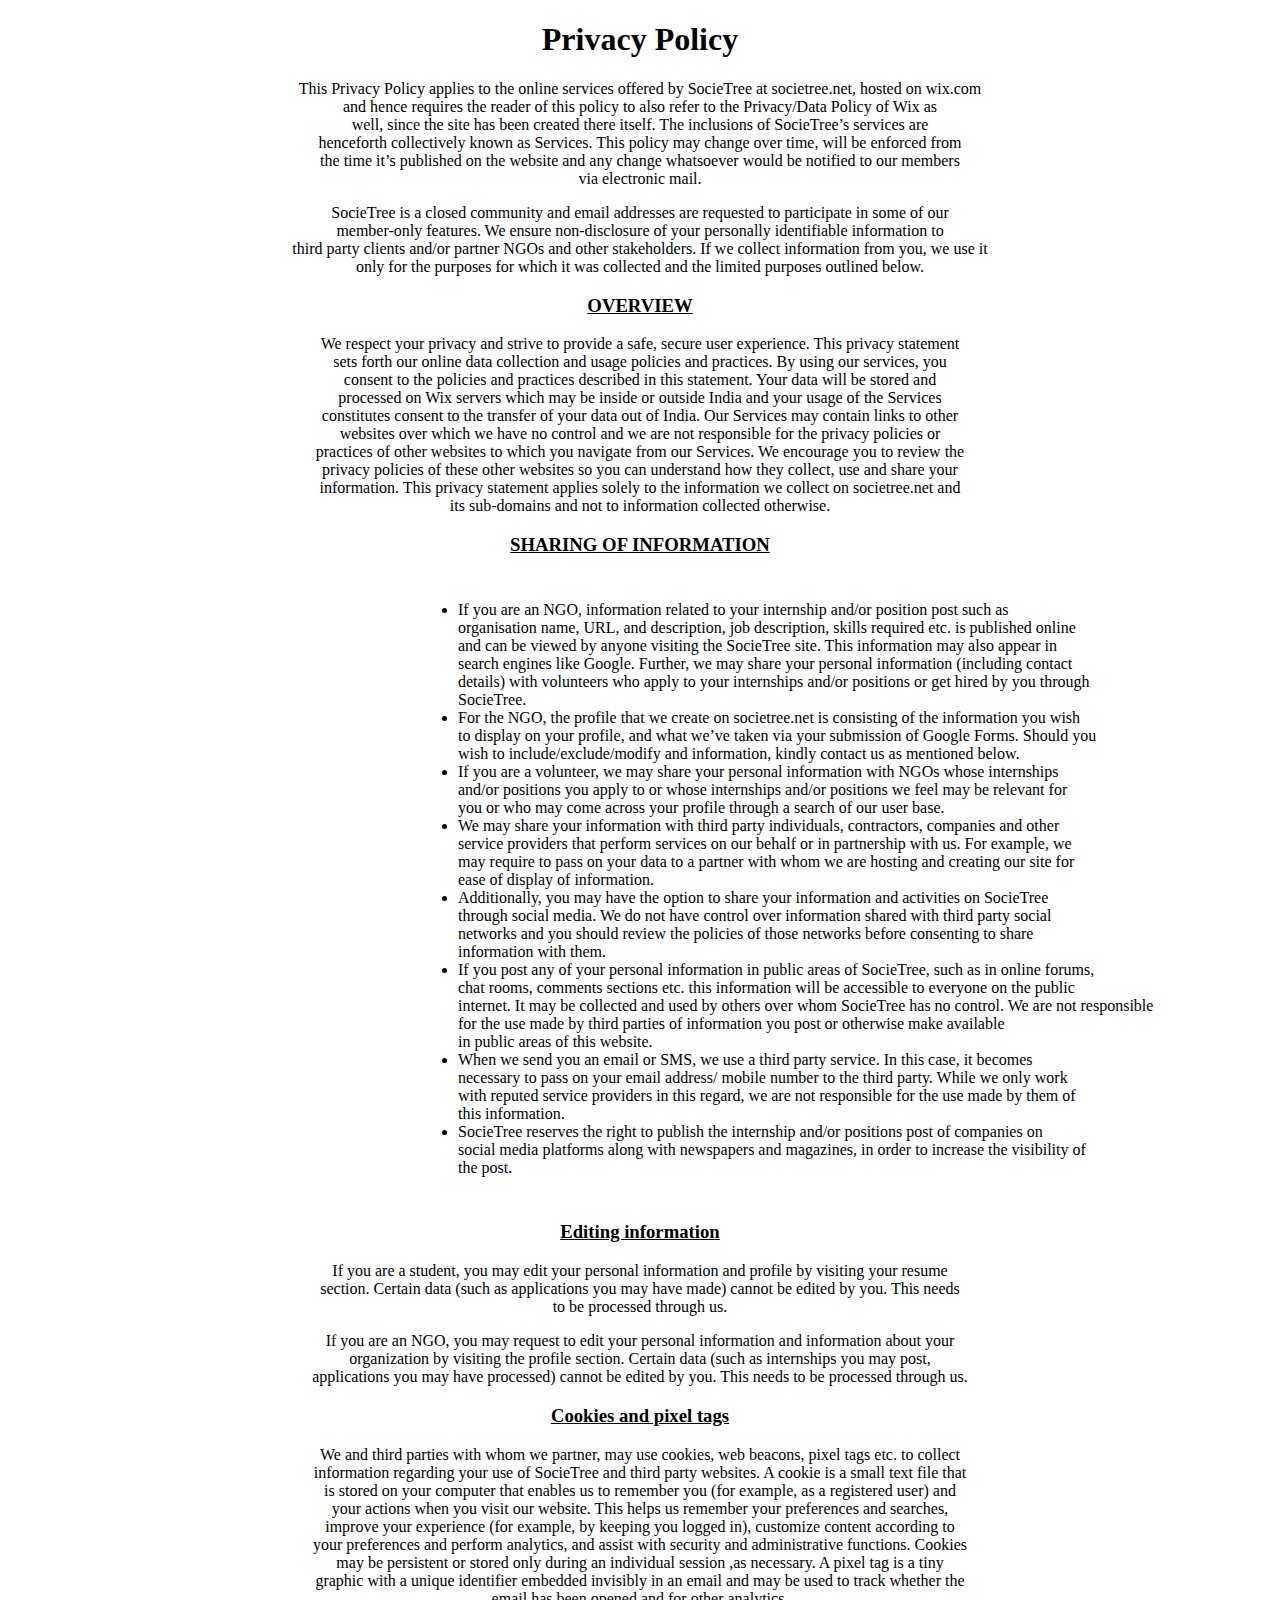
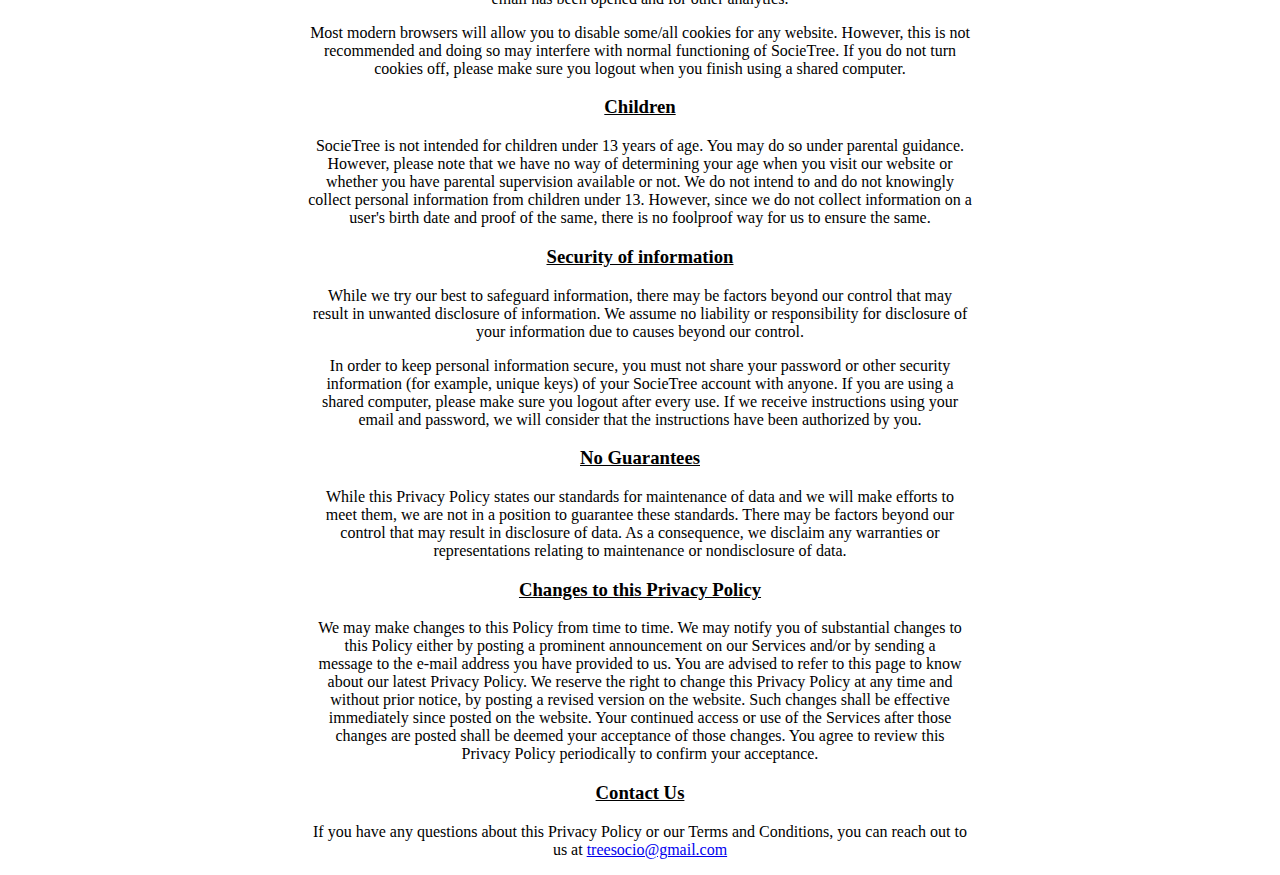
<file: privacypolicy.html>
<!DOCTYPE html>
<html>
    <head>
        <h1 style="text-align: center;"><b>Privacy Policy</b></h1>
        <style>
            .center {
              margin-left: 400px;
              width: 60%;
              padding: 10px;
            }
            </style>
    </head>
    <body>
        <p style="text-align: center;">
            This Privacy Policy applies to the online services offered by SocieTree at societree.net, hosted on wix.com<br>
            and hence requires the reader of this policy to also refer to the Privacy/Data Policy of Wix as<br>
            well, since the site has been created there itself. The inclusions of SocieTree’s services are<br>
            henceforth collectively known as Services. This policy may change over time, will be enforced from<br>
            the time it’s published on the website and any change whatsoever would be notified to our members<br>
            via electronic mail.
        </p>
        <p style="text-align: center;">
            SocieTree is a closed community and email addresses are requested to participate in some of our<br>
            member-only features. We ensure non-disclosure of your personally identifiable information to<br>
            third party clients and/or partner NGOs and other stakeholders. If we collect information from you, we use it <br>
            only for the purposes for which it was collected and the limited purposes outlined below.​
        </p>
        <h3 style="text-decoration: underline;text-align: center;">OVERVIEW</h3>
        <p style="text-align: center;">
            We respect your privacy and strive to provide a safe, secure user experience. This privacy statement<br>
            sets forth our online data collection and usage policies and practices. By using our services, you <br>
            consent to the policies and practices described in this statement. Your data will be stored and<br>
            processed on Wix servers which may be inside or outside India and your usage of the Services<br>
            constitutes consent to the transfer of your data out of India. Our Services may contain links to other<br>
            websites over which we have no control and we are not responsible for the privacy policies or<br>
            practices of other websites to which you navigate from our Services. We encourage you to review the<br>
            privacy policies of these other websites so you can understand how they collect, use and share your<br>
            information. This privacy statement applies solely to the information we collect on societree.net and<br>
            its sub-domains and not to information collected otherwise.
        </p>
        <h3 style="text-decoration: underline; text-align: center;">SHARING OF INFORMATION</h3>
        <div class="center">
        <p>
            <ul>
                <li>If you are an NGO, information related to your internship and/or position post such as<br> 
                    organisation name, URL, and description, job description, skills required etc. is published online<br>
                    and can be viewed by anyone visiting the SocieTree site. This information may also appear in<br>
                    search engines like Google. Further, we may share your personal information (including contact<br>
                    details) with volunteers who apply to your internships and/or positions or get hired by you through<br>
                    SocieTree.</li>
                <li>For the NGO, the profile that we create on societree.net is consisting of the information you wish<br> 
                    to display on your profile, and what we’ve taken via your submission of Google Forms. Should you<br>
                    wish to include/exclude/modify and information, kindly contact us as mentioned below.</li>
                <li>If you are a volunteer, we may share your personal information with NGOs whose internships<br>
                    and/or positions you apply to or whose internships and/or positions we feel may be relevant for<br>
                    you or who may come across your profile through a search of our user base.</li>
                <li>We may share your information with third party individuals, contractors, companies and other<br>
                    service providers that perform services on our behalf or in partnership with us. For example, we<br> 
                    may require to pass on your data to a partner with whom we are hosting and creating our site for<br>
                    ease of display of information.</li>
                <li>Additionally, you may have the option to share your information and activities on SocieTree<br>
                    through social media. We do not have control over information shared with third party social<br>
                    networks and you should review the policies of those networks before consenting to share<br>
                    information with them. </li>
                <li>If you post any of your personal information in public areas of SocieTree, such as in online forums,<br> 
                    chat rooms, comments sections etc. this information will be accessible to everyone on the public<br>
                    internet. It may be collected and used by others over whom SocieTree has no control. We are not responsible<br>
                    for the use made by third parties of information you post or otherwise make available<br>
                    in public areas of this website.</li>
                <li>When we send you an email or SMS, we use a third party service. In this case, it becomes<br> 
                    necessary to pass on your email address/ mobile number to the third party. While we only work<br>
                    with reputed service providers in this regard, we are not responsible for the use made by them of<br> 
                    this information.</li>
                <li>SocieTree reserves the right to publish the internship and/or positions post of companies on<br>
                    social media platforms along with newspapers and magazines, in order to increase the visibility of<br> 
                    the post.</li>
              </ul>
        </p>
        </div>
        <h3 style="text-decoration: underline;text-align: center;">Editing information</h3>
            <p style="text-align: center;">If you are a student, you may edit your personal information and profile by visiting your resume<br>
            section. Certain data (such as applications you may have made) cannot be edited by you. This needs<br>
            to be processed through us.</p>
            <p style="text-align: center;">If you are an NGO, you may request to edit your personal information and information about your<br>
            organization by visiting the profile section. Certain data (such as internships you may post,<br>
            applications you may have processed) cannot be edited by you. This needs to be processed through us.</p>
        <h3 style="text-decoration: underline;text-align: center;">Cookies and pixel tags</h3>
            <p style="text-align: center;">We and third parties with whom we partner, may use cookies, web beacons, pixel tags etc. to collect<br>
                information regarding your use of SocieTree and third party websites. A cookie is a small text file that <br>
                is stored on your computer that enables us to remember you (for example, as a registered user) and <br>
                your actions when you visit our website. This helps us remember your preferences and searches,<br>
                improve your experience (for example, by keeping you logged in), customize content according to <br>
                your preferences and perform analytics, and assist with security and administrative functions. Cookies <br>
                may be persistent or stored only during an individual session ,as necessary. A pixel tag is a tiny <br>
                graphic with a unique identifier embedded invisibly in an email and may be used to track whether the <br>
                email has been opened and for other analytics.</p>
                       
            <p style="text-align: center;">Most modern browsers will allow you to disable some/all cookies for any website. However, this is not <br>
            recommended and doing so may interfere with normal functioning of SocieTree. If you do not turn <br>
            cookies off, please make sure you logout when you finish using a shared computer.</p>
        <h3 style="text-decoration: underline;text-align: center;">Children</h3>
            <p style="text-align: center;">SocieTree is not intended for children under 13 years of age. You may do so under parental guidance.<br>
                However, please note that we have no way of determining your age when you visit our website or <br>
                whether you have parental supervision available or not. We do not intend to and do not knowingly <br>
                collect personal information from children under 13. However, since we do not collect information on a<br> 
                user's birth date and proof of the same, there is no foolproof way for us to ensure the same.</p>
        <h3 style="text-decoration: underline;text-align: center;">Security of information</h3>
            <p style="text-align: center;">While we try our best to safeguard information, there may be factors beyond our control that may<br> 
                result in unwanted disclosure of information. We assume no liability or responsibility for disclosure of <br>
                your information due to causes beyond our control.</p>
            <p style="text-align: center;">In order to keep personal information secure, you must not share your password or other security <br>
                information (for example, unique keys) of your SocieTree account with anyone. If you are using a <br>
                shared computer, please make sure you logout after every use. If we receive instructions using your <br>
                email and password, we will consider that the instructions have been authorized by you.</p>
        <h3 style="text-decoration: underline;text-align: center;">No Guarantees</h3>         
            <p style="text-align: center;">While this Privacy Policy states our standards for maintenance of data and we will make efforts to <br>
                meet them, we are not in a position to guarantee these standards. There may be factors beyond our <br>
                control that may result in disclosure of data. As a consequence, we disclaim any warranties or <br>
                representations relating to maintenance or nondisclosure of data.</p>
        <h3 style="text-decoration: underline;text-align: center;">Changes to this Privacy Policy</h3>         
            <p style="text-align: center;">We may make changes to this Policy from time to time. We may notify you of substantial changes to <br>
                this Policy either by posting a prominent announcement on our Services and/or by sending a <br>
                message to the e-mail address you have provided to us. You are advised to refer to this page to know <br>
                about our latest Privacy Policy. We reserve the right to change this Privacy Policy at any time and <br>
                without prior notice, by posting a revised version on the website. Such changes shall be effective <br>
                immediately since posted on the website. Your continued access or use of the Services after those <br>
                changes are posted shall be deemed your acceptance of those changes. You agree to review this <br>
                Privacy Policy periodically to confirm your acceptance.</p>
        <h3 style="text-decoration: underline;text-align: center;">Contact Us</h3>         
                <p style="text-align: center;">If you have any questions about this Privacy Policy or our Terms and Conditions, you can reach out to<br>
                     us at <a href="treesocio@gmail.com">treesocio@gmail.com</a>
            
        
​
</body>




​



​




​





​
</file>
<file: pages/SocieTree_files/fontFace.css>
/* fonts helvetica */

/* Original old fonts */

@font-face {
    font-family: "Helvetica Neue";
    src: url("Fonts/b7693a83-b861-4aa6-85e0-9ecf676bc4d6.eot?#iefix") format("embedded-opentype"),
    url("Fonts/bcf54343-d033-41ee-bbd7-2b77df3fe7ba.woff") format("woff"),
    url("Fonts/b0ffdcf0-26da-47fd-8485-20e4a40d4b7d.ttf") format("truetype"),
    url("Fonts/da09f1f1-062a-45af-86e1-2bbdb3dd94f9.svg#da09f1f1-062a-45af-86e1-2bbdb3dd94f9") format("svg");
}

@font-face {
    font-family: "Helvetica Neue Thin";
    font-weight: 200;
    src: url("Fonts/56be84de-9d60-4089-8df0-0ea6ec786b84.eot?#iefix") format("embedded-opentype"),
    url("Fonts/50d35bbc-dfd4-48f1-af16-cf058f69421d.woff") format("woff"),
    url("Fonts/278bef59-6be1-4800-b5ac-1f769ab47430.ttf") format("truetype"),
    url("Fonts/2e309b1b-08b8-477f-bc9e-7067cf0af0b3.svg#2e309b1b-08b8-477f-bc9e-7067cf0af0b3") format("svg");
}

@font-face {
    font-family: "Helvetica Neue Medium";
    font-weight: bold;
    src: url("Fonts/07fe0fec-b63f-4963-8ee1-535528b67fdb.eot??#iefix") format("embedded-opentype"),
    url("Fonts/60be5c39-863e-40cb-9434-6ebafb62ab2b.woff") format("woff"),
    url("Fonts/4c6503c9-859b-4d3b-a1d5-2d42e1222415.ttf") format("truetype"),
    url("Fonts/36c182c6-ef98-4021-9b0d-d63122c2bbf5.svg#36c182c6-ef98-4021-9b0d-d63122c2bbf5") format("svg");
}

/* Kwazimodo temporary studio fonts */

@font-face{
    font-family:"Helvetica Neue Ultralight";
    src:url("Fonts/072d8516-5d40-44bc-b694-65b3c8bd8fa5.eot?#iefix");
    src:url("Fonts/072d8516-5d40-44bc-b694-65b3c8bd8fa5.eot?#iefix") format("eot"),
    url("Fonts/723fd1ed-5aad-454d-af88-3711c5caf1c7.woff") format("woff"),
    url("Fonts/2a81d94e-d365-4f5f-9957-7e96414d6a72.ttf") format("truetype"),
    url("Fonts/6be38bc3-96b3-47e3-a9ef-e1a184b54d64.svg#6be38bc3-96b3-47e3-a9ef-e1a184b54d64") format("svg");
}

@font-face {
    font-family: "Helvetica Neue Italic";
    font-style: italic;
    src: url("Fonts/58a5cbff-d570-4c18-a5e3-60868dc07ae8.eot?#iefix") format("embedded-opentype"),
    url("Fonts/2c056da8-4920-4e20-8c69-8a6b315458a9.woff") format("woff"),
    url("Fonts/2381d918-136d-444f-8391-db0cba6da388.ttf") format("truetype"),
    url("Fonts/d0697971-6f58-4597-942e-8beabd1adc87.svg#d0697971-6f58-4597-942e-8beabd1adc87") format("svg");
}

@font-face{
    font-family:"Helvetica Neue Light";
    src:url("Fonts/88fcd49a-13c7-4d0c-86b1-ad1e258bd75d.eot?#iefix");
    src:url("Fonts/88fcd49a-13c7-4d0c-86b1-ad1e258bd75d.eot?#iefix") format("eot"),
    url("Fonts/9a2e4855-380f-477f-950e-d98e8db54eac.woff") format("woff"),
    url("Fonts/fa82d0ee-4fbd-4cc9-bf9f-226ad1fcbae2.ttf") format("truetype"),
    url("Fonts/48d599a6-92b5-4d43-a4ac-8959f6971853.svg#48d599a6-92b5-4d43-a4ac-8959f6971853") format("svg");
}

@font-face{
    font-family:"Helvetica Neue Bold";
    src:url("Fonts/db853e0e-929b-4272-b420-c946c954cf3a.eot?#iefix");
    src:url("Fonts/db853e0e-929b-4272-b420-c946c954cf3a.eot?#iefix") format("eot"),
    url("Fonts/4a9c62ab-b359-4081-8383-a0d1cdebd111.woff") format("woff"),
    url("Fonts/db5f9ba6-05a4-433a-9461-0a6f257a0c3a.ttf") format("truetype"),
    url("Fonts/25e09910-ffc3-4fc4-b0d1-db9a95dface8.svg#25e09910-ffc3-4fc4-b0d1-db9a95dface8") format("svg");
}

@font-face{
    font-family:"Helvetica Neue Black";
    src:url("Fonts/c8ec8ade-129c-47df-86b4-f9f1cd69ac15.eot?#iefix");
    src:url("Fonts/c8ec8ade-129c-47df-86b4-f9f1cd69ac15.eot?#iefix") format("eot"),
    url("Fonts/6d5b06b3-f8db-4de6-aa46-2a6de9569b51.woff") format("woff"),
    url("Fonts/86438896-04f9-4558-a21a-e7a6d6061591.ttf") format("truetype"),
    url("Fonts/c486d95f-f220-435d-8a83-5d9497f04c49.svg#c486d95f-f220-435d-8a83-5d9497f04c49") format("svg");
}

/* New Studio fonts */

@font-face{
    font-family:"HelveticaNeueW01-UltLt";
    src:url("Fonts/41774233-b9da-44be-b252-6a7b612fb1c7.eot?#iefix");
    src:url("Fonts/41774233-b9da-44be-b252-6a7b612fb1c7.eot?#iefix") format("eot"),url("Fonts/4bff1fbb-b4bf-4d95-9c47-efcb14384e36.woff") format("woff"),url("Fonts/7f1f2a7d-3837-4c93-b373-f03c5da3f9a1.ttf") format("truetype"),url("Fonts/d9f2752a-8d82-4cf1-b82f-109c1105be7f.svg#d9f2752a-8d82-4cf1-b82f-109c1105be7f") format("svg");
}

@font-face{
    font-family:"HelveticaNeueW01-Thin";
    src:url("Fonts/56be84de-9d60-4089-8df0-0ea6ec786b84.eot?#iefix");
    src:url("Fonts/56be84de-9d60-4089-8df0-0ea6ec786b84.eot?#iefix") format("eot"),url("Fonts/50d35bbc-dfd4-48f1-af16-cf058f69421d.woff") format("woff"),url("Fonts/278bef59-6be1-4800-b5ac-1f769ab47430.ttf") format("truetype"),url("Fonts/2e309b1b-08b8-477f-bc9e-7067cf0af0b3.svg#2e309b1b-08b8-477f-bc9e-7067cf0af0b3") format("svg");
}

@font-face{
    font-family:"HelveticaNeueW02-UltLt";
    src:url("Fonts/787ee748-9cce-45a0-910b-6b5c6e87e327.eot?#iefix");
    src:url("Fonts/787ee748-9cce-45a0-910b-6b5c6e87e327.eot?#iefix") format("eot"),url("Fonts/84558c76-9f1b-44d2-ac62-d7937f43809b.woff") format("woff"),url("Fonts/411a88fe-e483-4fb8-af42-8369ebb1138d.ttf") format("truetype"),url("Fonts/6dfe33a4-0ad5-4c85-8e01-f48ecfe3c167.svg#6dfe33a4-0ad5-4c85-8e01-f48ecfe3c167") format("svg");
}

@font-face{
    font-family:"HelveticaNeueW02-Thin";
    src:url("Fonts/30b6ffc3-3b64-40dd-9ff8-a3a850daf535.eot?#iefix");
    src:url("Fonts/30b6ffc3-3b64-40dd-9ff8-a3a850daf535.eot?#iefix") format("eot"),url("Fonts/775a65da-14aa-4634-be95-6724c05fd522.woff") format("woff"),url("Fonts/988eaaa7-5565-4f65-bb17-146b650ce9e9.ttf") format("truetype"),url("Fonts/3503a1a6-91c3-4c42-8e66-2ea7b2b57541.svg#3503a1a6-91c3-4c42-8e66-2ea7b2b57541") format("svg");
}

@font-face{
    font-family:"HelveticaNeueW01-45Ligh";
    src:url("Fonts/ae1656aa-5f8f-4905-aed0-93e667bd6e4a.eot?#iefix");
    src:url("Fonts/ae1656aa-5f8f-4905-aed0-93e667bd6e4a.eot?#iefix") format("eot"),url("Fonts/530dee22-e3c1-4e9f-bf62-c31d510d9656.woff") format("woff"),url("Fonts/688ab72b-4deb-4e15-a088-89166978d469.ttf") format("truetype"),url("Fonts/7816f72f-f47e-4715-8cd7-960e3723846a.svg#7816f72f-f47e-4715-8cd7-960e3723846a") format("svg");
}

@font-face{
    font-family:"HelveticaNeueW01-55Roma";
    src:url("Fonts/b7693a83-b861-4aa6-85e0-9ecf676bc4d6.eot?#iefix");
    src:url("Fonts/b7693a83-b861-4aa6-85e0-9ecf676bc4d6.eot?#iefix") format("eot"),url("Fonts/bcf54343-d033-41ee-bbd7-2b77df3fe7ba.woff") format("woff"),url("Fonts/b0ffdcf0-26da-47fd-8485-20e4a40d4b7d.ttf") format("truetype"),url("Fonts/da09f1f1-062a-45af-86e1-2bbdb3dd94f9.svg#da09f1f1-062a-45af-86e1-2bbdb3dd94f9") format("svg");
}

@font-face{
    font-family:"HelveticaNeueW01-65Medi";
    font-weight: bold;
    src:url("Fonts/07fe0fec-b63f-4963-8ee1-535528b67fdb.eot?#iefix");
    src:url("Fonts/07fe0fec-b63f-4963-8ee1-535528b67fdb.eot?#iefix") format("eot"),url("Fonts/60be5c39-863e-40cb-9434-6ebafb62ab2b.woff") format("woff"),url("Fonts/4c6503c9-859b-4d3b-a1d5-2d42e1222415.ttf") format("truetype"),url("Fonts/36c182c6-ef98-4021-9b0d-d63122c2bbf5.svg#36c182c6-ef98-4021-9b0d-d63122c2bbf5") format("svg");
}

@font-face{
    font-family:"HelveticaNeueW01-75Bold";
    src:url("Fonts/c07fef9e-a934-42d7-92ad-69205f2b8a00.eot?#iefix");
    src:url("Fonts/c07fef9e-a934-42d7-92ad-69205f2b8a00.eot?#iefix") format("eot"),url("Fonts/14ff6081-326d-4dae-b778-d7afa66166fc.woff") format("woff"),url("Fonts/8fda1e47-19be-46c7-8d83-8d4fb35572f0.ttf") format("truetype"),url("Fonts/f751c8ae-1057-46d9-8d74-62592e002568.svg#f751c8ae-1057-46d9-8d74-62592e002568") format("svg");
}

@font-face{
    font-family:"HelveticaNeueW01-95Blac";
    src:url("Fonts/b26ccb58-f2e3-47aa-a83a-02861bf54862.eot?#iefix");
    src:url("Fonts/b26ccb58-f2e3-47aa-a83a-02861bf54862.eot?#iefix") format("eot"),url("Fonts/74649485-cd74-443e-9d54-331ccd448900.woff") format("woff"),url("Fonts/feb77f4f-9e6b-4f88-909a-66199fd402ed.ttf") format("truetype"),url("Fonts/2e490192-e531-4236-9c55-90daaad4a34e.svg#2e490192-e531-4236-9c55-90daaad4a34e") format("svg");
}

@font-face{
    font-family:"HelveticaNeueW02-45Ligh";
    src:url("Fonts/88fcd49a-13c7-4d0c-86b1-ad1e258bd75d.eot?#iefix");
    src:url("Fonts/88fcd49a-13c7-4d0c-86b1-ad1e258bd75d.eot?#iefix") format("eot"),url("Fonts/9a2e4855-380f-477f-950e-d98e8db54eac.woff") format("woff"),url("Fonts/fa82d0ee-4fbd-4cc9-bf9f-226ad1fcbae2.ttf") format("truetype"),url("Fonts/48d599a6-92b5-4d43-a4ac-8959f6971853.svg#48d599a6-92b5-4d43-a4ac-8959f6971853") format("svg");
}

@font-face{
    font-family:"HelveticaNeueW02-55Roma";
    src:url("Fonts/0b3a3fca-0fad-402b-bd38-fdcbad1ef776.eot?#iefix");
    src:url("Fonts/0b3a3fca-0fad-402b-bd38-fdcbad1ef776.eot?#iefix") format("eot"),url("Fonts/d5af76d8-a90b-4527-b3a3-182207cc3250.woff") format("woff"),url("Fonts/1d238354-d156-4dde-89ea-4770ef04b9f9.ttf") format("truetype"),url("Fonts/b68875cb-14a9-472e-8177-0247605124d7.svg#b68875cb-14a9-472e-8177-0247605124d7") format("svg");
}

@font-face{
    font-family:"HelveticaNeueW02-65Medi";
    font-weight: bold;
    src:url("Fonts/55f60419-09c3-42bd-b81f-1983ff093852.eot?#iefix");
    src:url("Fonts/55f60419-09c3-42bd-b81f-1983ff093852.eot?#iefix") format("eot"),url("Fonts/5b4a262e-3342-44e2-8ad7-719998a68134.woff") format("woff"),url("Fonts/4a3ef5d8-cfd9-4b96-bd67-90215512f1e5.ttf") format("truetype"),url("Fonts/58ab5075-53ea-46e6-9783-cbb335665f88.svg#58ab5075-53ea-46e6-9783-cbb335665f88") format("svg");
}

@font-face{
    font-family:"HelveticaNeueW02-75Bold";
    src:url("Fonts/db853e0e-929b-4272-b420-c946c954cf3a.eot?#iefix");
    src:url("Fonts/db853e0e-929b-4272-b420-c946c954cf3a.eot?#iefix") format("eot"),url("Fonts/4a9c62ab-b359-4081-8383-a0d1cdebd111.woff") format("woff"),url("Fonts/db5f9ba6-05a4-433a-9461-0a6f257a0c3a.ttf") format("truetype"),url("Fonts/25e09910-ffc3-4fc4-b0d1-db9a95dface8.svg#25e09910-ffc3-4fc4-b0d1-db9a95dface8") format("svg");
}

@font-face{
    font-family:"HelveticaNeueW02-95Blac";
    src:url("Fonts/c8ec8ade-129c-47df-86b4-f9f1cd69ac15.eot?#iefix");
    src:url("Fonts/c8ec8ade-129c-47df-86b4-f9f1cd69ac15.eot?#iefix") format("eot"),url("Fonts/6d5b06b3-f8db-4de6-aa46-2a6de9569b51.woff") format("woff"),url("Fonts/86438896-04f9-4558-a21a-e7a6d6061591.ttf") format("truetype"),url("Fonts/c486d95f-f220-435d-8a83-5d9497f04c49.svg#c486d95f-f220-435d-8a83-5d9497f04c49") format("svg");
}

@font-face{
    font-family:"HelveticaNeueW10-45Ligh";
    src:url("Fonts/5b85c7cc-6ad4-4226-83f5-9d19e2974123.eot?#iefix");
    src:url("Fonts/5b85c7cc-6ad4-4226-83f5-9d19e2974123.eot?#iefix") format("eot"),url("Fonts/835e7b4f-b524-4374-b57b-9a8fc555fd4e.woff") format("woff"),url("Fonts/2c694ef6-9615-473e-8cf4-d8d00c6bd973.ttf") format("truetype"),url("Fonts/3fc84193-a13f-4fe8-87f7-238748a4ac54.svg#3fc84193-a13f-4fe8-87f7-238748a4ac54") format("svg");
}

@font-face{
    font-family:"HelveticaNeueW10-65Medi";
    font-weight: bold;
    src:url("Fonts/7092fdcc-7036-48ce-ae23-cfbc9be2e3b0.eot?#iefix");
    src:url("Fonts/7092fdcc-7036-48ce-ae23-cfbc9be2e3b0.eot?#iefix") format("eot"),url("Fonts/5b29e833-1b7a-40ab-82a5-cfd69c8650f4.woff") format("woff"),url("Fonts/b0298148-2d59-44d1-9ec9-1ca6bb097603.ttf") format("truetype"),url("Fonts/ae1dea8c-a953-4845-b616-74a257ba72e6.svg#ae1dea8c-a953-4845-b616-74a257ba72e6") format("svg");
}

@font-face{
    font-family:"HelveticaNeueW10-75Bold";
    src:url("Fonts/41fb73ed-90c8-456d-838e-254f4dfda106.eot?#iefix");
    src:url("Fonts/41fb73ed-90c8-456d-838e-254f4dfda106.eot?#iefix") format("eot"),url("Fonts/d85949a1-c37a-43f7-9d09-fb056acf0c27.woff") format("woff"),url("Fonts/5289fb0d-053f-4fac-9c67-2d02365d6d05.ttf") format("truetype"),url("Fonts/1376b116-8954-4534-8045-eabe8e2fcaa4.svg#1376b116-8954-4534-8045-eabe8e2fcaa4") format("svg");
}

@font-face{
    font-family:"HelveticaNeueW10-95Blac";
    src:url("Fonts/35f91c73-f2f1-4dd3-83ee-3649dc7ff4ed.eot?#iefix");
    src:url("Fonts/35f91c73-f2f1-4dd3-83ee-3649dc7ff4ed.eot?#iefix") format("eot"),url("Fonts/b1d7b778-bdf9-4ff3-b4e8-8cdabf234863.woff") format("woff"),url("Fonts/27bdcc15-be32-4f6c-a7df-12494376e947.ttf") format("truetype"),url("Fonts/3af50121-f334-4e73-b155-b105e0029509.svg#3af50121-f334-4e73-b155-b105e0029509") format("svg");
}

@font-face{
    font-family:"HelveticaNeueW10-35Thin";
    src:url("Fonts/93b6bf6a-418e-4a8f-8f79-cb9c99ef3e32.eot?#iefix");
    src:url("Fonts/93b6bf6a-418e-4a8f-8f79-cb9c99ef3e32.eot?#iefix") format("eot"),url("Fonts/c881c21b-4148-4a11-a65d-f35e42999bc8.woff") format("woff"),url("Fonts/03634cf1-a9c9-4e13-b049-c90d830423d4.ttf") format("truetype"),url("Fonts/1bc99c0a-298b-46f9-b325-18b5e5169795.svg#1bc99c0a-298b-46f9-b325-18b5e5169795") format("svg");
}

@font-face{
    font-family:"HelveticaNeueW10-25UltL";
    src:url("Fonts/072d8516-5d40-44bc-b694-65b3c8bd8fa5.eot?#iefix");
    src:url("Fonts/072d8516-5d40-44bc-b694-65b3c8bd8fa5.eot?#iefix") format("eot"),url("Fonts/723fd1ed-5aad-454d-af88-3711c5caf1c7.woff") format("woff"),url("Fonts/2a81d94e-d365-4f5f-9957-7e96414d6a72.ttf") format("truetype"),url("Fonts/6be38bc3-96b3-47e3-a9ef-e1a184b54d64.svg#6be38bc3-96b3-47e3-a9ef-e1a184b54d64") format("svg");
}

@font-face{
    font-family:"HelveticaNeueW10-55Roma";
    src:url("Fonts/f1feaed7-6bce-400a-a07e-a893ae43a680.eot?#iefix");
    src:url("Fonts/f1feaed7-6bce-400a-a07e-a893ae43a680.eot?#iefix") format("eot"),url("Fonts/8ac9e38d-29c6-41ea-8e47-4ae4d2b1a4e1.woff") format("woff"),url("Fonts/4bd09087-655e-4abb-844c-dccdeb68003d.ttf") format("truetype"),url("Fonts/df234d87-eada-4058-aa80-5871e7fbe1c3.svg#df234d87-eada-4058-aa80-5871e7fbe1c3") format("svg");
}


/*
This CSS resource incorporates links to font software which is
the valuable copyrighted property of Monotype Imaging and/or
its suppliers. You may not attempt to copy, install, redistribute, convert,
modify or reverse engineer this font software. Please contact Monotype Imaging
with any questions regarding Web Fonts:  http://webfonts.fonts.com
*/

/* END fonts helvetica */
</file>
<file: pages/SocieTree_files/languages.css>
/*
This CSS resource incorporates links to font software which is the valuable copyrighted
property of Monotype Imaging and/or its suppliers. You may not attempt to copy, install,
redistribute, convert, modify or reverse engineer this font software. Please contact Monotype
Imaging with any questions regarding Web fonts:  http://webfonts.fonts.com
*/

/* latin */
@font-face {
    font-family: "Helvetica-W01-Roman";
    src: url("//static.parastorage.com/services/third-party/fonts/user-site-fonts/fonts/ea95b44a-eab7-4bd1-861c-e73535e7f652.eot?#iefix");
    src: url("//static.parastorage.com/services/third-party/fonts/user-site-fonts/fonts/ea95b44a-eab7-4bd1-861c-e73535e7f652.eot?#iefix") format("eot"),url("//static.parastorage.com/services/third-party/fonts/user-site-fonts/fonts/4021a3b9-f782-438b-aeb4-c008109a8b64.woff") format("woff"),url("//static.parastorage.com/services/third-party/fonts/user-site-fonts/fonts/669f79ed-002c-4ff6-965c-9da453968504.ttf") format("truetype"),url("//static.parastorage.com/services/third-party/fonts/user-site-fonts/fonts/d17bc040-9e8b-4397-8356-8153f4a64edf.svg#d17bc040-9e8b-4397-8356-8153f4a64edf") format("svg");
}

@font-face {
    font-family: "Helvetica-W01-Bold";
    src: url("//static.parastorage.com/services/third-party/fonts/user-site-fonts/fonts/f70da45a-a05c-490c-ad62-7db4894b012a.eot?#iefix");
    src: url("//static.parastorage.com/services/third-party/fonts/user-site-fonts/fonts/f70da45a-a05c-490c-ad62-7db4894b012a.eot?#iefix") format("eot"),url("//static.parastorage.com/services/third-party/fonts/user-site-fonts/fonts/c5749443-93da-4592-b794-42f28d62ef72.woff") format("woff"),url("//static.parastorage.com/services/third-party/fonts/user-site-fonts/fonts/73805f15-38e4-4fb7-8a08-d56bf29b483b.ttf") format("truetype"),url("//static.parastorage.com/services/third-party/fonts/user-site-fonts/fonts/874bbc4a-0091-49f0-93ef-ea4e69c3cc7a.svg#874bbc4a-0091-49f0-93ef-ea4e69c3cc7a") format("svg");
}

@font-face {
    font-family: "Braggadocio-W01";
    src: url("//static.parastorage.com/services/third-party/fonts/user-site-fonts/fonts/f305266f-adfb-4e4f-9055-1d7328de8ce6.eot?#iefix");
    src: url("//static.parastorage.com/services/third-party/fonts/user-site-fonts/fonts/f305266f-adfb-4e4f-9055-1d7328de8ce6.eot?#iefix") format("eot"),url("//static.parastorage.com/services/third-party/fonts/user-site-fonts/fonts/518e4577-eecc-4ecd-adb4-2ee21df35b20.woff") format("woff"),url("//static.parastorage.com/services/third-party/fonts/user-site-fonts/fonts/f46241ad-1f5d-4935-ad69-b0a78c2e191d.ttf") format("truetype"),url("//static.parastorage.com/services/third-party/fonts/user-site-fonts/fonts/b2a0a25d-e054-4c65-bffa-e5760b48dec3.svg#b2a0a25d-e054-4c65-bffa-e5760b48dec3") format("svg");
}

@font-face {
    font-family: "Clarendon-W01-Medium-692107";
    src: url("//static.parastorage.com/services/third-party/fonts/user-site-fonts/fonts/c6993450-d795-4fd3-b306-38481733894c.eot?#iefix");
    src: url("//static.parastorage.com/services/third-party/fonts/user-site-fonts/fonts/c6993450-d795-4fd3-b306-38481733894c.eot?#iefix") format("eot"),url("//static.parastorage.com/services/third-party/fonts/user-site-fonts/fonts/b6878f57-4d64-4d70-926d-fa4dec6173a5.woff") format("woff"),url("//static.parastorage.com/services/third-party/fonts/user-site-fonts/fonts/0a6b6eff-6b5d-46d4-b681-f356eef1e4c1.ttf") format("truetype"),url("//static.parastorage.com/services/third-party/fonts/user-site-fonts/fonts/600b1038-76a8-43b4-a2f7-2a6eb0681f95.svg#600b1038-76a8-43b4-a2f7-2a6eb0681f95") format("svg");
}

@font-face {
    font-family: "DIN-Next-W01-Light";
    src: url("//static.parastorage.com/services/third-party/fonts/user-site-fonts/fonts/3e0b2cd7-9657-438b-b4af-e04122e8f1f7.eot?#iefix");
    src: url("//static.parastorage.com/services/third-party/fonts/user-site-fonts/fonts/3e0b2cd7-9657-438b-b4af-e04122e8f1f7.eot?#iefix") format("eot"),url("//static.parastorage.com/services/third-party/fonts/user-site-fonts/fonts/bc176270-17fa-4c78-a343-9fe52824e501.woff") format("woff"),url("//static.parastorage.com/services/third-party/fonts/user-site-fonts/fonts/3516f91d-ac48-42cd-acfe-1be691152cc4.ttf") format("truetype"),url("//static.parastorage.com/services/third-party/fonts/user-site-fonts/fonts/d1b1e866-a411-42ba-8f75-72bf28e23694.svg#d1b1e866-a411-42ba-8f75-72bf28e23694") format("svg");
}

@font-face {
    font-family: "SnellRoundhandW01-Scrip";
    src: url("//static.parastorage.com/services/third-party/fonts/user-site-fonts/fonts/fea0fb7b-884b-4567-a6dc-addb8e67baaa.eot?#iefix");
    src: url("//static.parastorage.com/services/third-party/fonts/user-site-fonts/fonts/fea0fb7b-884b-4567-a6dc-addb8e67baaa.eot?#iefix") format("eot"),url("//static.parastorage.com/services/third-party/fonts/user-site-fonts/fonts/efbfc170-aaf0-4472-91f4-dbb5bc2f4c59.woff") format("woff"),url("//static.parastorage.com/services/third-party/fonts/user-site-fonts/fonts/d974669d-978c-4bcf-8843-b2b7c366d097.ttf") format("truetype"),url("//static.parastorage.com/services/third-party/fonts/user-site-fonts/fonts/5b2427b5-3c1e-4b17-9f3c-720a332c9142.svg#5b2427b5-3c1e-4b17-9f3c-720a332c9142") format("svg");
}

@font-face {
    font-family: "Stencil-W01-Bold";
    src: url("//static.parastorage.com/services/third-party/fonts/user-site-fonts/fonts/cc642b17-a005-4f1e-86e8-baffa4647445.eot?#iefix");
    src: url("//static.parastorage.com/services/third-party/fonts/user-site-fonts/fonts/cc642b17-a005-4f1e-86e8-baffa4647445.eot?#iefix") format("eot"),url("//static.parastorage.com/services/third-party/fonts/user-site-fonts/fonts/a9eddc47-990d-47a3-be4e-c8cdec0090c6.woff") format("woff"),url("//static.parastorage.com/services/third-party/fonts/user-site-fonts/fonts/8d108476-7a62-4664-821f-03c8a522c030.ttf") format("truetype"),url("//static.parastorage.com/services/third-party/fonts/user-site-fonts/fonts/7823e34c-67dc-467a-bbfb-efbb5f6c90f0.svg#7823e34c-67dc-467a-bbfb-efbb5f6c90f0") format("svg");
}

@font-face {
    font-family: "Helvetica-W01-Light";
    src: url("//static.parastorage.com/services/third-party/fonts/user-site-fonts/fonts/717f8140-20c9-4892-9815-38b48f14ce2b.eot?#iefix");
    src: url("//static.parastorage.com/services/third-party/fonts/user-site-fonts/fonts/717f8140-20c9-4892-9815-38b48f14ce2b.eot?#iefix") format("eot"),url("//static.parastorage.com/services/third-party/fonts/user-site-fonts/fonts/03805817-4611-4dbc-8c65-0f73031c3973.woff") format("woff"),url("//static.parastorage.com/services/third-party/fonts/user-site-fonts/fonts/d5f9f72d-afb7-4c57-8348-b4bdac42edbb.ttf") format("truetype"),url("//static.parastorage.com/services/third-party/fonts/user-site-fonts/fonts/05ad458f-263b-413f-b054-6001a987ff3e.svg#05ad458f-263b-413f-b054-6001a987ff3e") format("svg");
}

@font-face {
    font-family: "Victoria-Titling-MT-W90";
    src: url("//static.parastorage.com/services/third-party/fonts/user-site-fonts/fonts/2b6731dc-305d-4dcd-928e-805163e26288.eot?#iefix");
    src: url("//static.parastorage.com/services/third-party/fonts/user-site-fonts/fonts/2b6731dc-305d-4dcd-928e-805163e26288.eot?#iefix") format("eot"),url("//static.parastorage.com/services/third-party/fonts/user-site-fonts/fonts/faceff42-b106-448b-b4cf-5b3a02ad61f1.woff") format("woff"),url("//static.parastorage.com/services/third-party/fonts/user-site-fonts/fonts/82f103e4-7b1c-49af-862f-fe576da76996.ttf") format("truetype"),url("//static.parastorage.com/services/third-party/fonts/user-site-fonts/fonts/46f6946a-4039-46e8-b001-be3e53068d46.svg#46f6946a-4039-46e8-b001-be3e53068d46") format("svg");
}

@font-face {
    font-family: "AmericanTypwrterITCW01--731025";
    src: url("//static.parastorage.com/services/third-party/fonts/user-site-fonts/fonts/dff8aebe-deee-47a7-8575-b2f39c8473f8.eot?#iefix");
    src: url("//static.parastorage.com/services/third-party/fonts/user-site-fonts/fonts/dff8aebe-deee-47a7-8575-b2f39c8473f8.eot?#iefix") format("eot"),url("//static.parastorage.com/services/third-party/fonts/user-site-fonts/fonts/0c0f4d28-4c13-4e84-9a36-e63cd529ae86.woff") format("woff"),url("//static.parastorage.com/services/third-party/fonts/user-site-fonts/fonts/7f26a278-84b3-4587-bf07-c8cdf7e347a9.ttf") format("truetype"),url("//static.parastorage.com/services/third-party/fonts/user-site-fonts/fonts/254ab931-e6d6-4307-9762-5914ded49f13.svg#254ab931-e6d6-4307-9762-5914ded49f13") format("svg");
}

@font-face {
    font-family: "Soho-W01-Thin-Condensed";
    src: url("//static.parastorage.com/services/third-party/fonts/user-site-fonts/fonts/b2d6b869-3f47-4c92-83d3-4546ffb860d0.eot?#iefix");
    src: url("//static.parastorage.com/services/third-party/fonts/user-site-fonts/fonts/b2d6b869-3f47-4c92-83d3-4546ffb860d0.eot?#iefix") format("eot"),url("//static.parastorage.com/services/third-party/fonts/user-site-fonts/fonts/f84b539d-ed34-4400-a139-c0f909af49aa.woff") format("woff"),url("//static.parastorage.com/services/third-party/fonts/user-site-fonts/fonts/9ef27401-09c0-434f-b0f0-784445b52ea2.ttf") format("truetype"),url("//static.parastorage.com/services/third-party/fonts/user-site-fonts/fonts/4ba3546a-32f7-4e7d-be64-8da01b23d46e.svg#4ba3546a-32f7-4e7d-be64-8da01b23d46e") format("svg");
}

@font-face {
    font-family: "Pacifica-W00-Condensed";
    src: url("//static.parastorage.com/services/third-party/fonts/user-site-fonts/fonts/e50a5bb1-8246-4412-8c27-4a18ba89a0fd.eot?#iefix");
    src: url("//static.parastorage.com/services/third-party/fonts/user-site-fonts/fonts/e50a5bb1-8246-4412-8c27-4a18ba89a0fd.eot?#iefix") format("eot"),url("//static.parastorage.com/services/third-party/fonts/user-site-fonts/fonts/6849614c-986c-45b1-a1a7-39c891759bb9.woff") format("woff"),url("//static.parastorage.com/services/third-party/fonts/user-site-fonts/fonts/8ccb835c-4668-432d-8d1d-099b48aafe4e.ttf") format("truetype"),url("//static.parastorage.com/services/third-party/fonts/user-site-fonts/fonts/028040ec-b956-41d8-a07d-b4d3466b8ed8.svg#028040ec-b956-41d8-a07d-b4d3466b8ed8") format("svg");
}

@font-face {
    font-family: "Avenida-W01";
    src: url("//static.parastorage.com/services/third-party/fonts/user-site-fonts/fonts/a8138b05-e5ff-482f-a8f6-8be894e01fc3.eot?#iefix");
    src: url("//static.parastorage.com/services/third-party/fonts/user-site-fonts/fonts/a8138b05-e5ff-482f-a8f6-8be894e01fc3.eot?#iefix") format("eot"),url("//static.parastorage.com/services/third-party/fonts/user-site-fonts/fonts/53f05821-c783-4593-bf20-c3d770f32863.woff") format("woff"),url("//static.parastorage.com/services/third-party/fonts/user-site-fonts/fonts/b7215bbe-7870-4733-9e81-28398fbed38b.ttf") format("truetype"),url("//static.parastorage.com/services/third-party/fonts/user-site-fonts/fonts/bc2def79-bd99-49b9-98b3-502e34cc5552.svg#bc2def79-bd99-49b9-98b3-502e34cc5552") format("svg");
}

@font-face {
    font-family: "ITC-Arecibo-W01-Regular";
    src: url("//static.parastorage.com/services/third-party/fonts/user-site-fonts/fonts/036d6c0b-d067-431a-ab39-be3b89b1322f.eot?#iefix");
    src: url("//static.parastorage.com/services/third-party/fonts/user-site-fonts/fonts/036d6c0b-d067-431a-ab39-be3b89b1322f.eot?#iefix") format("eot"),url("//static.parastorage.com/services/third-party/fonts/user-site-fonts/fonts/5d6cd606-b520-4335-96e1-755691d666e8.woff") format("woff"),url("//static.parastorage.com/services/third-party/fonts/user-site-fonts/fonts/03d7d783-5b99-4340-b373-97c00246ec27.ttf") format("truetype"),url("//static.parastorage.com/services/third-party/fonts/user-site-fonts/fonts/a5fab48f-93a0-403a-b60e-bfdb0b69d973.svg#a5fab48f-93a0-403a-b60e-bfdb0b69d973") format("svg");
}

@font-face {
    font-family: "Droid-Serif-W01-Regular";
    src: url("//static.parastorage.com/services/third-party/fonts/user-site-fonts/fonts/de5702ce-174b-4ee6-a608-6482d5d7eb71.eot?#iefix");
    src: url("//static.parastorage.com/services/third-party/fonts/user-site-fonts/fonts/de5702ce-174b-4ee6-a608-6482d5d7eb71.eot?#iefix") format("eot"),url("//static.parastorage.com/services/third-party/fonts/user-site-fonts/fonts/83ae2051-dcdd-4931-9946-8be747a40d00.woff") format("woff"),url("//static.parastorage.com/services/third-party/fonts/user-site-fonts/fonts/63f35b58-a40f-4f53-bb3e-20396f202214.ttf") format("truetype"),url("//static.parastorage.com/services/third-party/fonts/user-site-fonts/fonts/19db6ebc-2d1b-4835-9588-3fa45ff36f4e.svg#19db6ebc-2d1b-4835-9588-3fa45ff36f4e") format("svg");
}

@font-face {
    font-family: "Museo-W01-700";
    src: url("//static.parastorage.com/services/third-party/fonts/user-site-fonts/fonts/3b3d99a2-6b36-4912-a93e-29277020a5cf.eot?#iefix");
    src: url("//static.parastorage.com/services/third-party/fonts/user-site-fonts/fonts/3b3d99a2-6b36-4912-a93e-29277020a5cf.eot?#iefix") format("eot"),url("//static.parastorage.com/services/third-party/fonts/user-site-fonts/fonts/28d74e9b-4ea9-4e3c-b265-c67a72c66856.woff") format("woff"),url("//static.parastorage.com/services/third-party/fonts/user-site-fonts/fonts/b432b4e1-014a-4ed8-865c-249744f856b0.ttf") format("truetype"),url("//static.parastorage.com/services/third-party/fonts/user-site-fonts/fonts/8e63fd1e-adc9-460e-9ef7-bbf98ee32a71.svg#8e63fd1e-adc9-460e-9ef7-bbf98ee32a71") format("svg");
}

@font-face {
    font-family: "Museo-Slab-W01-100";
    src: url("//static.parastorage.com/services/third-party/fonts/user-site-fonts/fonts/01ab709f-22cf-4831-b24a-8cf4eb852687.eot?#iefix");
    src: url("//static.parastorage.com/services/third-party/fonts/user-site-fonts/fonts/01ab709f-22cf-4831-b24a-8cf4eb852687.eot?#iefix") format("eot"),url("//static.parastorage.com/services/third-party/fonts/user-site-fonts/fonts/cacc0862-f146-4746-92b1-60e6114a66c4.woff") format("woff"),url("//static.parastorage.com/services/third-party/fonts/user-site-fonts/fonts/54006f54-b61e-4103-abf8-b1d0294a2a9c.ttf") format("truetype"),url("//static.parastorage.com/services/third-party/fonts/user-site-fonts/fonts/e5841f2e-b306-4583-bfc3-a0e06742fedd.svg#e5841f2e-b306-4583-bfc3-a0e06742fedd") format("svg");
}

@font-face {
    font-family: "Geotica-W01-Four-Open";
    src: url("//static.parastorage.com/services/third-party/fonts/user-site-fonts/fonts/91cc94e6-2c98-4b42-aaec-086abb6a9370.eot?#iefix");
    src: url("//static.parastorage.com/services/third-party/fonts/user-site-fonts/fonts/91cc94e6-2c98-4b42-aaec-086abb6a9370.eot?#iefix") format("eot"),url("//static.parastorage.com/services/third-party/fonts/user-site-fonts/fonts/cc0b2292-9358-41ee-b3b9-429952586f69.woff") format("woff"),url("//static.parastorage.com/services/third-party/fonts/user-site-fonts/fonts/8558b493-da55-4e6f-b473-56d9c7dff2a4.ttf") format("truetype"),url("//static.parastorage.com/services/third-party/fonts/user-site-fonts/fonts/ee507e8d-069a-4cb6-b184-62b1f3ab0102.svg#ee507e8d-069a-4cb6-b184-62b1f3ab0102") format("svg");
}

@font-face {
    font-family: "Marzo-W00-Regular";
    src: url("//static.parastorage.com/services/third-party/fonts/user-site-fonts/fonts/45563891-20ab-4087-b16c-b3cfc26faac1.eot?#iefix");
    src: url("//static.parastorage.com/services/third-party/fonts/user-site-fonts/fonts/45563891-20ab-4087-b16c-b3cfc26faac1.eot?#iefix") format("eot"),url("//static.parastorage.com/services/third-party/fonts/user-site-fonts/fonts/e947b76a-edcf-4519-bc3d-c2da35865717.woff") format("woff"),url("//static.parastorage.com/services/third-party/fonts/user-site-fonts/fonts/c09cb36e-5e79-4033-b854-41e57fbf44fa.ttf") format("truetype"),url("//static.parastorage.com/services/third-party/fonts/user-site-fonts/fonts/f4245069-28b7-43b7-8a10-708b9f3c398b.svg#f4245069-28b7-43b7-8a10-708b9f3c398b") format("svg");
}

@font-face {
    font-family: "ReklameScriptW00-Medium";
    src: url("//static.parastorage.com/services/third-party/fonts/user-site-fonts/fonts/5af7511a-dccc-450d-b2a2-bb8e3bb62540.eot?#iefix");
    src: url("//static.parastorage.com/services/third-party/fonts/user-site-fonts/fonts/5af7511a-dccc-450d-b2a2-bb8e3bb62540.eot?#iefix") format("eot"),url("//static.parastorage.com/services/third-party/fonts/user-site-fonts/fonts/05b176f5-c622-4c35-af98-c0c056dd5b66.woff") format("woff"),url("//static.parastorage.com/services/third-party/fonts/user-site-fonts/fonts/9dcb5a3c-1c64-4c9c-a402-995bed762eb7.ttf") format("truetype"),url("//static.parastorage.com/services/third-party/fonts/user-site-fonts/fonts/1e87d66a-d7f1-4869-8430-51662777be57.svg#1e87d66a-d7f1-4869-8430-51662777be57") format("svg");
}

@font-face {
    font-family: "Nimbus-Sans-TW01Con";
    src: url("//static.parastorage.com/services/third-party/fonts/user-site-fonts/fonts/2101adaa-6a98-4fa9-b085-3b04c3722637.eot?#iefix");
    src: url("//static.parastorage.com/services/third-party/fonts/user-site-fonts/fonts/2101adaa-6a98-4fa9-b085-3b04c3722637.eot?#iefix") format("eot"),url("//static.parastorage.com/services/third-party/fonts/user-site-fonts/fonts/8fb1090e-b4d0-4685-ac8f-3d0c29d60130.woff") format("woff"),url("//static.parastorage.com/services/third-party/fonts/user-site-fonts/fonts/5d5fc44e-e84b-48ca-a5a7-bed8bdbf79a1.ttf") format("truetype"),url("//static.parastorage.com/services/third-party/fonts/user-site-fonts/fonts/24512b2a-e22d-4ebb-887c-a334d039433c.svg#24512b2a-e22d-4ebb-887c-a334d039433c") format("svg");
}

@font-face {
    font-family: "Bodoni-W01-Poster";
    src: url("//static.parastorage.com/services/third-party/fonts/user-site-fonts/fonts/ab0e3d15-2f64-49c1-8898-817a2235e719.eot?#iefix");
    src: url("//static.parastorage.com/services/third-party/fonts/user-site-fonts/fonts/ab0e3d15-2f64-49c1-8898-817a2235e719.eot?#iefix") format("eot"),url("//static.parastorage.com/services/third-party/fonts/user-site-fonts/fonts/4d1b9848-7ebd-472c-9d31-4af0aa7faaea.woff") format("woff"),url("//static.parastorage.com/services/third-party/fonts/user-site-fonts/fonts/197b5ef7-65e6-4af6-9fd9-bc9fc63038c7.ttf") format("truetype"),url("//static.parastorage.com/services/third-party/fonts/user-site-fonts/fonts/a9bda117-c293-40b5-a2d8-9f923f32623c.svg#a9bda117-c293-40b5-a2d8-9f923f32623c") format("svg");
}

/* Mobile system fallbacks */

@font-face {
    font-family: "Comic-Sans-W01-Regular";
    src: url("//static.parastorage.com/services/third-party/fonts/user-site-fonts/fonts/0d67e115-f220-4a6a-81c2-ae0035bda922.eot?#iefix");
    src: url("//static.parastorage.com/services/third-party/fonts/user-site-fonts/fonts/0d67e115-f220-4a6a-81c2-ae0035bda922.eot?#iefix") format("eot"),url("//static.parastorage.com/services/third-party/fonts/user-site-fonts/fonts/234c98b8-36ae-45ab-8a55-77980708b2bc.woff") format("woff"),url("//static.parastorage.com/services/third-party/fonts/user-site-fonts/fonts/7ff2970c-1d51-47be-863d-b33afda8fb40.ttf") format("truetype"),url("//static.parastorage.com/services/third-party/fonts/user-site-fonts/fonts/f1afa7d8-abee-4268-9cf8-85d43150fdb1.svg#f1afa7d8-abee-4268-9cf8-85d43150fdb1") format("svg");
}

@font-face {
    font-family: "Courier-PS-W01";
    src: url("//static.parastorage.com/services/third-party/fonts/user-site-fonts/fonts/b2977c8d-4907-4cc3-b5ed-3dec9ca68102.eot?#iefix");
    src: url("//static.parastorage.com/services/third-party/fonts/user-site-fonts/fonts/b2977c8d-4907-4cc3-b5ed-3dec9ca68102.eot?#iefix") format("eot"),url("//static.parastorage.com/services/third-party/fonts/user-site-fonts/fonts/b059d02a-a222-4c63-9fd3-705eaeea1c16.woff") format("woff"),url("//static.parastorage.com/services/third-party/fonts/user-site-fonts/fonts/52e3d484-7188-4c9e-964e-b7a75e9dfa2f.ttf") format("truetype"),url("//static.parastorage.com/services/third-party/fonts/user-site-fonts/fonts/c2182c36-8eb4-4a56-a0ff-dba7492ce96c.svg#c2182c36-8eb4-4a56-a0ff-dba7492ce96c") format("svg");
}

@font-face {
    font-family: "Impact-W01-2010";
    src: url("//static.parastorage.com/services/third-party/fonts/user-site-fonts/fonts/9ae7059b-dd17-4a4c-8872-5cb4dd551277.eot?#iefix");
    src: url("//static.parastorage.com/services/third-party/fonts/user-site-fonts/fonts/9ae7059b-dd17-4a4c-8872-5cb4dd551277.eot?#iefix") format("eot"),url("//static.parastorage.com/services/third-party/fonts/user-site-fonts/fonts/4cefdf47-0136-4169-9933-3225dbbec9d9.woff") format("woff"),url("//static.parastorage.com/services/third-party/fonts/user-site-fonts/fonts/f7450934-42f3-4193-befa-c825772a9454.ttf") format("truetype"),url("//static.parastorage.com/services/third-party/fonts/user-site-fonts/fonts/25aa5449-ccc1-4f0e-ab3f-4cf3b959208f.svg#25aa5449-ccc1-4f0e-ab3f-4cf3b959208f") format("svg");
}

@font-face {
    font-family: "Lucida-Console-W01";
    src: url("//static.parastorage.com/services/third-party/fonts/user-site-fonts/fonts/527cb305-deee-4810-b337-67756678c830.eot?#iefix");
    src: url("//static.parastorage.com/services/third-party/fonts/user-site-fonts/fonts/527cb305-deee-4810-b337-67756678c830.eot?#iefix") format("eot"),url("//static.parastorage.com/services/third-party/fonts/user-site-fonts/fonts/60f4a13f-3943-432a-bb51-b612e41239c5.woff") format("woff"),url("//static.parastorage.com/services/third-party/fonts/user-site-fonts/fonts/38229089-ebec-4782-b8f2-304cfdcea8d8.ttf") format("truetype"),url("//static.parastorage.com/services/third-party/fonts/user-site-fonts/fonts/f855783c-1079-4396-a7b7-f7d9179145be.svg#f855783c-1079-4396-a7b7-f7d9179145be") format("svg");
}

@font-face{
    font-family:"Tahoma-W01-Regular";
    src:url("//static.parastorage.com/services/third-party/fonts/user-site-fonts/fonts/1b155b1c-e651-4a51-9d03-0ca480aeaf9f.eot?#iefix");
    src:url("//static.parastorage.com/services/third-party/fonts/user-site-fonts/fonts/1b155b1c-e651-4a51-9d03-0ca480aeaf9f.eot?#iefix") format("eot"),url("//static.parastorage.com/services/third-party/fonts/user-site-fonts/fonts/20323430-24f4-4767-9d4d-060d1e89758a.woff") format("woff"),url("//static.parastorage.com/services/third-party/fonts/user-site-fonts/fonts/6e17e62d-30cb-4840-8e9d-328c6b62316e.ttf") format("truetype"),url("//static.parastorage.com/services/third-party/fonts/user-site-fonts/fonts/04ab3894-45ce-42ef-aa11-e7c0cd7f7da9.svg#04ab3894-45ce-42ef-aa11-e7c0cd7f7da9") format("svg");
}

@font-face{
    font-family:"Arial-W01-Black";
    src:url("//static.parastorage.com/services/third-party/fonts/user-site-fonts/fonts/bf85e414-1b16-4cd1-8ce8-dad15daa7daa.eot?#iefix");
    src:url("//static.parastorage.com/services/third-party/fonts/user-site-fonts/fonts/bf85e414-1b16-4cd1-8ce8-dad15daa7daa.eot?#iefix") format("eot"),
    url("//static.parastorage.com/services/third-party/fonts/user-site-fonts/fonts/c6f5bcd6-66fc-44af-be95-bb1f2b38d080.woff") format("woff"),
    url("//static.parastorage.com/services/third-party/fonts/user-site-fonts/fonts/7b5b436b-a511-402a-88d6-dbac700cee36.ttf") format("truetype"),
    url("//static.parastorage.com/services/third-party/fonts/user-site-fonts/fonts/a5adcd35-c36a-4b18-953d-47c029de4ef6.svg#a5adcd35-c36a-4b18-953d-47c029de4ef6") format("svg");
}

/* Greek and others */

@font-face{
    font-family:"Tahoma-W15--Regular";
    src:url("//static.parastorage.com/services/third-party/fonts/user-site-fonts/fonts/f0dd334c-878c-442c-bda3-0dbd122e87f1.eot?#iefix");
    src:url("//static.parastorage.com/services/third-party/fonts/user-site-fonts/fonts/f0dd334c-878c-442c-bda3-0dbd122e87f1.eot?#iefix") format("eot"),url("//static.parastorage.com/services/third-party/fonts/user-site-fonts/fonts/ae844b11-5158-4caf-90b4-7ace49ac3440.woff") format("woff"),url("//static.parastorage.com/services/third-party/fonts/user-site-fonts/fonts/e63ef4f4-b7b9-4f13-8db5-d7f5cf89839f.ttf") format("truetype"),url("//static.parastorage.com/services/third-party/fonts/user-site-fonts/fonts/5ad2ed93-1ba0-4b2c-a421-22c5bcfb5b79.svg#5ad2ed93-1ba0-4b2c-a421-22c5bcfb5b79") format("svg");
}

@font-face{
    font-family:"Tahoma-W99-Regular";
    src:url("//static.parastorage.com/services/third-party/fonts/user-site-fonts/fonts/c3ebf729-2608-4787-9e5a-248f329aface.eot?#iefix");
    src:url("//static.parastorage.com/services/third-party/fonts/user-site-fonts/fonts/c3ebf729-2608-4787-9e5a-248f329aface.eot?#iefix") format("eot"),url("//static.parastorage.com/services/third-party/fonts/user-site-fonts/fonts/d3bbaa1b-d5e3-431f-93a7-9cea63601bb6.woff") format("woff"),url("//static.parastorage.com/services/third-party/fonts/user-site-fonts/fonts/78cb924f-227d-4ab9-83d5-f2b2e6656da5.ttf") format("truetype"),url("//static.parastorage.com/services/third-party/fonts/user-site-fonts/fonts/ca045297-34e1-462e-acc8-75ef196ada02.svg#ca045297-34e1-462e-acc8-75ef196ada02") format("svg");
}

/*******************/

@font-face {
    font-family: "Coquette-W00-Light";
    src: url("//static.parastorage.com/services/third-party/fonts/user-site-fonts/fonts/b8c1ddea-29ea-42ec-8a48-32a89e792d3b.eot?#iefix");
    src: url("//static.parastorage.com/services/third-party/fonts/user-site-fonts/fonts/b8c1ddea-29ea-42ec-8a48-32a89e792d3b.eot?#iefix") format("eot"),url("//static.parastorage.com/services/third-party/fonts/user-site-fonts/fonts/4e5374b3-a214-41e5-81f0-a34c9292da7e.woff") format("woff"),url("//static.parastorage.com/services/third-party/fonts/user-site-fonts/fonts/c20581c8-0023-4888-aeaa-9d32636dc17f.ttf") format("truetype"),url("//static.parastorage.com/services/third-party/fonts/user-site-fonts/fonts/e514ed32-1687-47d8-8b39-423fb7664d33.svg#e514ed32-1687-47d8-8b39-423fb7664d33") format("svg");
}

@font-face {
    font-family: "Rosewood-W01-Regular";
    src: url("//static.parastorage.com/services/third-party/fonts/user-site-fonts/fonts/bd86870e-0679-4116-aa13-96aa1d6c5944.eot?#iefix");
    src: url("//static.parastorage.com/services/third-party/fonts/user-site-fonts/fonts/bd86870e-0679-4116-aa13-96aa1d6c5944.eot?#iefix") format("eot"),url("//static.parastorage.com/services/third-party/fonts/user-site-fonts/fonts/4d9bc879-ab51-45da-bf37-c9710cd1cc32.woff") format("woff"),url("//static.parastorage.com/services/third-party/fonts/user-site-fonts/fonts/a5564fdb-3616-4f27-a4e4-d932b6ae5b4a.ttf") format("truetype"),url("//static.parastorage.com/services/third-party/fonts/user-site-fonts/fonts/f128ef28-daf3-477b-8027-0fd8bdad2b91.svg#f128ef28-daf3-477b-8027-0fd8bdad2b91") format("svg");
}

@font-face {
    font-family: "segoe_printregular";
    src: url("//static.parastorage.com/services/third-party/fonts/user-site-fonts/fonts/open-source/segoe_print-webfont.eot?#iefix");
    src: url("//static.parastorage.com/services/third-party/fonts/user-site-fonts/fonts/open-source/segoe_print-webfont.eot?#iefix") format("eot"),
    url("//static.parastorage.com/services/third-party/fonts/user-site-fonts/fonts/open-source/segoe_print-webfont.woff") format("woff"),
    url("//static.parastorage.com/services/third-party/fonts/user-site-fonts/fonts/open-source/segoe_print-webfont.ttf") format("truetype"),
    url("//static.parastorage.com/services/third-party/fonts/user-site-fonts/fonts/open-source/segoe_print-webfont.svg#f128ef28-daf3-477b-8027-0fd8bdad2b91") format("svg");
}

@font-face {
    font-family: 'Open Sans';
    font-style: normal;
    font-weight: 400;
    src: url('//static.parastorage.com/services/third-party/fonts/user-site-fonts/fonts/open-source/opensans-regular-webfont.eot');
    src: url('//static.parastorage.com/services/third-party/fonts/user-site-fonts/fonts/open-source/opensans-regular-webfont.eot?#iefix') format('embedded-opentype'),
    url('//static.parastorage.com/services/third-party/fonts/user-site-fonts/fonts/open-source/opensans-regular-webfont.woff') format('woff'),
    url('//static.parastorage.com/services/third-party/fonts/user-site-fonts/fonts/open-source/opensans-regular-webfont.ttf') format('truetype'),
    url('//static.parastorage.com/services/third-party/fonts/user-site-fonts/fonts/open-source/opensans-regular-webfont.svg#open_sansregular') format('svg');
}

@font-face {
    font-family: 'Open Sans';
    font-style: normal;
    font-weight: 700;
    src: url('//static.parastorage.com/services/third-party/fonts/user-site-fonts/fonts/open-source/opensans-bold-webfont.eot');
    src: url('//static.parastorage.com/services/third-party/fonts/user-site-fonts/fonts/open-source/opensans-bold-webfont.eot?#iefix') format('embedded-opentype'),
    url('//static.parastorage.com/services/third-party/fonts/user-site-fonts/fonts/open-source/opensans-bold-webfont.woff') format('woff'),
    url('//static.parastorage.com/services/third-party/fonts/user-site-fonts/fonts/open-source/opensans-bold-webfont.ttf') format('truetype'),
    url('//static.parastorage.com/services/third-party/fonts/user-site-fonts/fonts/open-source/opensans-bold-webfont.svg#open_sansregular') format('svg');
}

@font-face {
    font-family: 'Open Sans';
    font-style: italic;
    font-weight: 400;
    src: url('//static.parastorage.com/services/third-party/fonts/user-site-fonts/fonts/open-source/opensans-italic-webfont.eot');
    src: url('//static.parastorage.com/services/third-party/fonts/user-site-fonts/fonts/open-source/opensans-italic-webfont.eot?#iefix') format('embedded-opentype'),
    url('//static.parastorage.com/services/third-party/fonts/user-site-fonts/fonts/open-source/opensans-italic-webfont.woff') format('woff'),
    url('//static.parastorage.com/services/third-party/fonts/user-site-fonts/fonts/open-source/opensans-italic-webfont.ttf') format('truetype'),
    url('//static.parastorage.com/services/third-party/fonts/user-site-fonts/fonts/open-source/opensans-italic-webfont.svg#open_sansregular') format('svg');
}

@font-face {
    font-family: 'Open Sans';
    font-style: italic;
    font-weight: 700;
    src: url('//static.parastorage.com/services/third-party/fonts/user-site-fonts/fonts/open-source/opensans-bolditalic-webfont.eot');
    src: url('//static.parastorage.com/services/third-party/fonts/user-site-fonts/fonts/open-source/opensans-bolditalic-webfont.eot?#iefix') format('embedded-opentype'),
    url('//static.parastorage.com/services/third-party/fonts/user-site-fonts/fonts/open-source/opensans-bolditalic-webfont.woff') format('woff'),
    url('//static.parastorage.com/services/third-party/fonts/user-site-fonts/fonts/open-source/opensans-bolditalic-webfont.ttf') format('truetype'),
    url('//static.parastorage.com/services/third-party/fonts/user-site-fonts/fonts/open-source/opensans-bolditalic-webfont.svg#open_sansregular') format('svg');
}

@font-face{
    font-family:"Avenir-LT-W01_35-Light1475496";
    src:url("//static.parastorage.com/services/third-party/fonts/user-site-fonts/fonts/edefe737-dc78-4aa3-ad03-3c6f908330ed.eot?#iefix");
    src:url("//static.parastorage.com/services/third-party/fonts/user-site-fonts/fonts/edefe737-dc78-4aa3-ad03-3c6f908330ed.eot?#iefix") format("eot"),url("//static.parastorage.com/services/third-party/fonts/user-site-fonts/fonts/0078f486-8e52-42c0-ad81-3c8d3d43f48e.woff2") format("woff2"),url("//static.parastorage.com/services/third-party/fonts/user-site-fonts/fonts/908c4810-64db-4b46-bb8e-823eb41f68c0.woff") format("woff"),url("//static.parastorage.com/services/third-party/fonts/user-site-fonts/fonts/4577388c-510f-4366-addb-8b663bcc762a.ttf") format("truetype"),url("//static.parastorage.com/services/third-party/fonts/user-site-fonts/fonts/b0268c31-e450-4159-bfea-e0d20e2b5c0c.svg#b0268c31-e450-4159-bfea-e0d20e2b5c0c") format("svg");
}
@font-face{
    font-family:"Avenir-LT-W01_85-Heavy1475544";
    src:url("//static.parastorage.com/services/third-party/fonts/user-site-fonts/fonts/6af9989e-235b-4c75-8c08-a83bdaef3f66.eot?#iefix");
    src:url("//static.parastorage.com/services/third-party/fonts/user-site-fonts/fonts/6af9989e-235b-4c75-8c08-a83bdaef3f66.eot?#iefix") format("eot"),url("//static.parastorage.com/services/third-party/fonts/user-site-fonts/fonts/d513e15e-8f35-4129-ad05-481815e52625.woff2") format("woff2"),url("//static.parastorage.com/services/third-party/fonts/user-site-fonts/fonts/61bd362e-7162-46bd-b67e-28f366c4afbe.woff") format("woff"),url("//static.parastorage.com/services/third-party/fonts/user-site-fonts/fonts/ccd17c6b-e7ed-4b73-b0d2-76712a4ef46b.ttf") format("truetype"),url("//static.parastorage.com/services/third-party/fonts/user-site-fonts/fonts/20577853-40a7-4ada-a3fb-dd6e9392f401.svg#20577853-40a7-4ada-a3fb-dd6e9392f401") format("svg");
}
@font-face{
    font-family:"BaskervilleMTW01-SmBdIt";
    src:url("//static.parastorage.com/services/third-party/fonts/user-site-fonts/fonts/0224f3fd-52d3-499a-ae2f-637a041f87f0.eot?#iefix");
    src:url("//static.parastorage.com/services/third-party/fonts/user-site-fonts/fonts/0224f3fd-52d3-499a-ae2f-637a041f87f0.eot?#iefix") format("eot"),url("//static.parastorage.com/services/third-party/fonts/user-site-fonts/fonts/c887df8e-b6c3-4c97-85b8-91cfdde77b07.woff2") format("woff2"),url("//static.parastorage.com/services/third-party/fonts/user-site-fonts/fonts/5c4d5432-75c4-4f6b-a6e7-8af4d54a33d1.woff") format("woff"),url("//static.parastorage.com/services/third-party/fonts/user-site-fonts/fonts/2ee46b89-b7cb-4bbe-9d60-b7ca4354b706.ttf") format("truetype"),url("//static.parastorage.com/services/third-party/fonts/user-site-fonts/fonts/9714d635-13b3-48b2-9315-5d0f72a69ab9.svg#9714d635-13b3-48b2-9315-5d0f72a69ab9") format("svg");
}
@font-face{
    font-family:"Belinda-W00-Regular";
    src:url("//static.parastorage.com/services/third-party/fonts/user-site-fonts/fonts/63d38753-a8d9-4262-b844-3a007ad848b4.eot?#iefix");
    src:url("//static.parastorage.com/services/third-party/fonts/user-site-fonts/fonts/63d38753-a8d9-4262-b844-3a007ad848b4.eot?#iefix") format("eot"),url("//static.parastorage.com/services/third-party/fonts/user-site-fonts/fonts/242487aa-209a-4dbd-aca2-64a3c73a8946.woff2") format("woff2"),url("//static.parastorage.com/services/third-party/fonts/user-site-fonts/fonts/4381b252-d9f8-4201-bbf3-9440e21259e7.woff") format("woff"),url("//static.parastorage.com/services/third-party/fonts/user-site-fonts/fonts/46c2c4f2-cd15-4b7b-a4b4-aa04dbbd1655.ttf") format("truetype"),url("//static.parastorage.com/services/third-party/fonts/user-site-fonts/fonts/334f8999-3703-47f3-b147-96b6dc3bf4b2.svg#334f8999-3703-47f3-b147-96b6dc3bf4b2") format("svg");
}
@font-face{
    font-family:"Brandon-Grot-W01-Light";
    src:url("//static.parastorage.com/services/third-party/fonts/user-site-fonts/fonts/e00ba30a-0bf3-4c76-9392-8641fa237a92.eot?#iefix");
    src:url("//static.parastorage.com/services/third-party/fonts/user-site-fonts/fonts/e00ba30a-0bf3-4c76-9392-8641fa237a92.eot?#iefix") format("eot"),url("//static.parastorage.com/services/third-party/fonts/user-site-fonts/fonts/69b40392-453a-438a-a121-a49e5fbc9213.woff2") format("woff2"),url("//static.parastorage.com/services/third-party/fonts/user-site-fonts/fonts/9362bca5-b362-4543-a051-2129e2def911.woff") format("woff"),url("//static.parastorage.com/services/third-party/fonts/user-site-fonts/fonts/85060878-ca6c-43cc-ac31-7edccfdca71b.ttf") format("truetype"),url("//static.parastorage.com/services/third-party/fonts/user-site-fonts/fonts/47f089a6-c8ce-46fa-b98f-03b8c0619d8a.svg#47f089a6-c8ce-46fa-b98f-03b8c0619d8a") format("svg");
}
@font-face{
    font-family:"Bree-W01-Thin-Oblique";
    src:url("//static.parastorage.com/services/third-party/fonts/user-site-fonts/fonts/4e33bf74-813a-4818-8313-6ea9039db056.eot?#iefix");
    src:url("//static.parastorage.com/services/third-party/fonts/user-site-fonts/fonts/4e33bf74-813a-4818-8313-6ea9039db056.eot?#iefix") format("eot"),url("//static.parastorage.com/services/third-party/fonts/user-site-fonts/fonts/ceb3b4a3-0083-44ae-95cb-e362f95cc91b.woff2") format("woff2"),url("//static.parastorage.com/services/third-party/fonts/user-site-fonts/fonts/4d716cea-5ba0-437a-b5a8-89ad159ea2be.woff") format("woff"),url("//static.parastorage.com/services/third-party/fonts/user-site-fonts/fonts/c458fc09-c8dd-4423-9767-e3e27082f155.ttf") format("truetype"),url("//static.parastorage.com/services/third-party/fonts/user-site-fonts/fonts/85ffb31e-78ee-4e21-83d8-4313269135a9.svg#85ffb31e-78ee-4e21-83d8-4313269135a9") format("svg");
}
@font-face{
    font-family:"Adobe-Caslon-W01-SmBd";
    src:url("//static.parastorage.com/services/third-party/fonts/user-site-fonts/fonts/d2804130-67b0-4fcf-98fe-d781df92a56e.eot?#iefix");
    src:url("//static.parastorage.com/services/third-party/fonts/user-site-fonts/fonts/d2804130-67b0-4fcf-98fe-d781df92a56e.eot?#iefix") format("eot"),url("//static.parastorage.com/services/third-party/fonts/user-site-fonts/fonts/becfadb1-eaca-4817-afbd-fe4d61e1f661.woff2") format("woff2"),url("//static.parastorage.com/services/third-party/fonts/user-site-fonts/fonts/6530bac7-21ac-4e52-a014-dce6a8d937ab.woff") format("woff"),url("//static.parastorage.com/services/third-party/fonts/user-site-fonts/fonts/b34e8a45-c92d-4402-89bc-43cc51c6b4e0.ttf") format("truetype"),url("//static.parastorage.com/services/third-party/fonts/user-site-fonts/fonts/0804bb4a-399c-4547-9fa8-0acf6268d8f6.svg#0804bb4a-399c-4547-9fa8-0acf6268d8f6") format("svg");
}
@font-face{
    font-family:"Didot-W01-Italic";
    src:url("//static.parastorage.com/services/third-party/fonts/user-site-fonts/fonts/9c2cfd19-472b-4ef5-ad73-43eee68dc43b.eot?#iefix");
    src:url("//static.parastorage.com/services/third-party/fonts/user-site-fonts/fonts/9c2cfd19-472b-4ef5-ad73-43eee68dc43b.eot?#iefix") format("eot"),url("//static.parastorage.com/services/third-party/fonts/user-site-fonts/fonts/abe3d3a9-c990-459f-9407-54ac96cd2f00.woff2") format("woff2"),url("//static.parastorage.com/services/third-party/fonts/user-site-fonts/fonts/09a4b57b-7400-4d30-b4ba-d6e303c57868.woff") format("woff"),url("//static.parastorage.com/services/third-party/fonts/user-site-fonts/fonts/a0cb08d5-975f-4c8d-bcdc-d771a014d92a.ttf") format("truetype"),url("//static.parastorage.com/services/third-party/fonts/user-site-fonts/fonts/86d60a09-e8f8-4003-b688-0f8a2aba6532.svg#86d60a09-e8f8-4003-b688-0f8a2aba6532") format("svg");
}
@font-face{
    font-family:"Futura-LT-W01-Light";
    src:url("//static.parastorage.com/services/third-party/fonts/user-site-fonts/fonts/2b40e918-d269-4fd9-a572-19f5fec7cd7f.eot?#iefix");
    src:url("//static.parastorage.com/services/third-party/fonts/user-site-fonts/fonts/2b40e918-d269-4fd9-a572-19f5fec7cd7f.eot?#iefix") format("eot"),url("//static.parastorage.com/services/third-party/fonts/user-site-fonts/fonts/26091050-06ef-4fd5-b199-21b27c0ed85e.woff2") format("woff2"),url("//static.parastorage.com/services/third-party/fonts/user-site-fonts/fonts/cca525a8-ad89-43ae-aced-bcb49fb271dc.woff") format("woff"),url("//static.parastorage.com/services/third-party/fonts/user-site-fonts/fonts/88cc7a39-1834-4468-936a-f3c25b5d81a1.ttf") format("truetype"),url("//static.parastorage.com/services/third-party/fonts/user-site-fonts/fonts/14d6bf5d-15f1-4794-b18e-c03fb9a5187e.svg#14d6bf5d-15f1-4794-b18e-c03fb9a5187e") format("svg");
}
@font-face{
    font-family:"Futura-LT-W01-Book";
    src:url("//static.parastorage.com/services/third-party/fonts/user-site-fonts/fonts/cf053eae-ba1f-44f3-940c-a34b68ccbbdf.eot?#iefix");
    src:url("//static.parastorage.com/services/third-party/fonts/user-site-fonts/fonts/cf053eae-ba1f-44f3-940c-a34b68ccbbdf.eot?#iefix") format("eot"),url("//static.parastorage.com/services/third-party/fonts/user-site-fonts/fonts/8bf38806-3423-4080-b38f-d08542f7e4ac.woff2") format("woff2"),url("//static.parastorage.com/services/third-party/fonts/user-site-fonts/fonts/e2b9cbeb-fa8e-41cd-8a6a-46044b29ba52.woff") format("woff"),url("//static.parastorage.com/services/third-party/fonts/user-site-fonts/fonts/c2a69697-4f06-4764-abd4-625031a84e31.ttf") format("truetype"),url("//static.parastorage.com/services/third-party/fonts/user-site-fonts/fonts/dc423cc1-bf86-415c-bc7d-ad7dde416a34.svg#dc423cc1-bf86-415c-bc7d-ad7dde416a34") format("svg");
}
@font-face{
    font-family:"Kepler-W03-Light-SCd-Cp";
    src:url("//static.parastorage.com/services/third-party/fonts/user-site-fonts/fonts/fc00d5ae-6d96-4b5c-b68b-4f5bdb562c98.eot?#iefix");
    src:url("//static.parastorage.com/services/third-party/fonts/user-site-fonts/fonts/fc00d5ae-6d96-4b5c-b68b-4f5bdb562c98.eot?#iefix") format("eot"),url("//static.parastorage.com/services/third-party/fonts/user-site-fonts/fonts/b2b1472c-55f2-478a-a9c9-9373214a27e5.woff2") format("woff2"),url("//static.parastorage.com/services/third-party/fonts/user-site-fonts/fonts/20f7861b-3ff7-47f3-b0f5-1e0626824a63.woff") format("woff"),url("//static.parastorage.com/services/third-party/fonts/user-site-fonts/fonts/5c51e7a0-6ecc-46eb-a9ee-376f8c4073af.ttf") format("truetype"),url("//static.parastorage.com/services/third-party/fonts/user-site-fonts/fonts/37bea6d0-2f14-4e48-a76f-fd85171dcf26.svg#37bea6d0-2f14-4e48-a76f-fd85171dcf26") format("svg");
}
@font-face{
    font-family:"Lulo-Clean-W01-One-Bold";
    src:url("//static.parastorage.com/services/third-party/fonts/user-site-fonts/fonts/0163ac22-50a7-406e-aa64-c62ee6fbf3d7.eot?#iefix");
    src:url("//static.parastorage.com/services/third-party/fonts/user-site-fonts/fonts/0163ac22-50a7-406e-aa64-c62ee6fbf3d7.eot?#iefix") format("eot"),url("//static.parastorage.com/services/third-party/fonts/user-site-fonts/fonts/aee74cb3-c913-4b54-9722-6001c92325f2.woff2") format("woff2"),url("//static.parastorage.com/services/third-party/fonts/user-site-fonts/fonts/80de9d5d-ab5f-40ce-911b-104e51e93d7c.woff") format("woff"),url("//static.parastorage.com/services/third-party/fonts/user-site-fonts/fonts/1b46b05b-cfdd-4d82-8c2f-5c6cfba1fe60.ttf") format("truetype"),url("//static.parastorage.com/services/third-party/fonts/user-site-fonts/fonts/be340f0b-a2d4-41df-acb1-4dc124330a88.svg#be340f0b-a2d4-41df-acb1-4dc124330a88") format("svg");
}
@font-face{
    font-family:"Proxima-N-W01-Reg";
    src:url("//static.parastorage.com/services/third-party/fonts/user-site-fonts/fonts/7e90123f-e4a7-4689-b41f-6bcfe331c00a.eot?#iefix");
    src:url("//static.parastorage.com/services/third-party/fonts/user-site-fonts/fonts/7e90123f-e4a7-4689-b41f-6bcfe331c00a.eot?#iefix") format("eot"),url("//static.parastorage.com/services/third-party/fonts/user-site-fonts/fonts/64017d81-9430-4cba-8219-8f5cc28b923e.woff2") format("woff2"),url("//static.parastorage.com/services/third-party/fonts/user-site-fonts/fonts/e56ecb6d-da41-4bd9-982d-2d295bec9ab0.woff") format("woff"),url("//static.parastorage.com/services/third-party/fonts/user-site-fonts/fonts/2aff4f81-3e97-4a83-9e6c-45e33c024796.ttf") format("truetype"),url("//static.parastorage.com/services/third-party/fonts/user-site-fonts/fonts/ab9cd062-380f-4b53-b1a7-c0bec7402235.svg#ab9cd062-380f-4b53-b1a7-c0bec7402235") format("svg");
}
@font-face{
    font-family:"Trend-Sans-W00-Four";
    src:url("//static.parastorage.com/services/third-party/fonts/user-site-fonts/fonts/392aa98f-a1bf-4dc4-9def-a5d27c73a0de.eot?#iefix");
    src:url("//static.parastorage.com/services/third-party/fonts/user-site-fonts/fonts/392aa98f-a1bf-4dc4-9def-a5d27c73a0de.eot?#iefix") format("eot"),url("//static.parastorage.com/services/third-party/fonts/user-site-fonts/fonts/29c66f1e-5243-4f34-8a19-47405f72954c.woff2") format("woff2"),url("//static.parastorage.com/services/third-party/fonts/user-site-fonts/fonts/c81cca03-5f1a-4252-9950-096e60e2bde9.woff") format("woff"),url("//static.parastorage.com/services/third-party/fonts/user-site-fonts/fonts/569b48ce-f71b-4e2d-a80a-1920efbd7187.ttf") format("truetype"),url("//static.parastorage.com/services/third-party/fonts/user-site-fonts/fonts/f284409f-3669-43df-bfe1-f9f9ee1bbc07.svg#f284409f-3669-43df-bfe1-f9f9ee1bbc07") format("svg");
}

@font-face{
    font-family:"DINNeuzeitGroteskLTW01-_812426";
    src:url("//static.parastorage.com/services/third-party/fonts/user-site-fonts/fonts/b41558bd-2862-46c0-abf7-536d2542fa26.eot?#iefix");
    src:url("//static.parastorage.com/services/third-party/fonts/user-site-fonts/fonts/b41558bd-2862-46c0-abf7-536d2542fa26.eot?#iefix") format("eot"),url("//static.parastorage.com/services/third-party/fonts/user-site-fonts/fonts/5cee8d6e-89ad-4d8c-a0ac-584d316b15ae.woff2") format("woff2"),url("//static.parastorage.com/services/third-party/fonts/user-site-fonts/fonts/388ef902-2c31-4818-abb1-a40dcd81f6d6.woff") format("woff"),url("//static.parastorage.com/services/third-party/fonts/user-site-fonts/fonts/29c60077-2614-4061-aa8d-5bcfdf7354bb.ttf") format("truetype"),url("//static.parastorage.com/services/third-party/fonts/user-site-fonts/fonts/76250d27-b353-4f3b-90c6-0ff635fabaab.svg#76250d27-b353-4f3b-90c6-0ff635fabaab") format("svg");
}
@font-face{
    font-family:"Peaches-and-Cream-Regular-W00";
    src:url("//static.parastorage.com/services/third-party/fonts/user-site-fonts/fonts/2250f930-9a6d-4486-a0eb-6b407c5d6c9b.eot?#iefix");
    src:url("//static.parastorage.com/services/third-party/fonts/user-site-fonts/fonts/2250f930-9a6d-4486-a0eb-6b407c5d6c9b.eot?#iefix") format("eot"),url("//static.parastorage.com/services/third-party/fonts/user-site-fonts/fonts/3c5beda8-45cc-4f76-abca-8eccfeb6220c.woff2") format("woff2"),url("//static.parastorage.com/services/third-party/fonts/user-site-fonts/fonts/b36b499f-d776-461c-bacb-fcbebe1cb9b4.woff") format("woff"),url("//static.parastorage.com/services/third-party/fonts/user-site-fonts/fonts/896d3828-26ce-462a-9f70-62e0b5c90a70.ttf") format("truetype"),url("//static.parastorage.com/services/third-party/fonts/user-site-fonts/fonts/0dccbec2-a882-4dd9-8da0-3a035c808ce0.svg#0dccbec2-a882-4dd9-8da0-3a035c808ce0") format("svg");
}

/* latin-ext */

@font-face {
    font-family: "Helvetica-W02-Roman";
    src: url("//static.parastorage.com/services/third-party/fonts/user-site-fonts/fonts/e4bd4516-4480-43df-aa6e-4e9b9029f53e.eot?#iefix");
    src: url("//static.parastorage.com/services/third-party/fonts/user-site-fonts/fonts/e4bd4516-4480-43df-aa6e-4e9b9029f53e.eot?#iefix") format("eot"),url("//static.parastorage.com/services/third-party/fonts/user-site-fonts/fonts/b56b944e-bbe0-4450-a241-de2125d3e682.woff") format("woff"),url("//static.parastorage.com/services/third-party/fonts/user-site-fonts/fonts/7da02f05-ae8b-43a1-aeb9-83b3c0527c06.ttf") format("truetype"),url("//static.parastorage.com/services/third-party/fonts/user-site-fonts/fonts/66cac56e-d017-4544-9d0c-f7d978f0c5c2.svg#66cac56e-d017-4544-9d0c-f7d978f0c5c2") format("svg");
}

@font-face {
    font-family: "Helvetica-W02-Bold";
    src: url("//static.parastorage.com/services/third-party/fonts/user-site-fonts/fonts/8c0d8b0f-d7d6-4a72-a418-c2373e4cbf27.eot?#iefix");
    src: url("//static.parastorage.com/services/third-party/fonts/user-site-fonts/fonts/8c0d8b0f-d7d6-4a72-a418-c2373e4cbf27.eot?#iefix") format("eot"),url("//static.parastorage.com/services/third-party/fonts/user-site-fonts/fonts/192dac76-a6d9-413d-bb74-22308f2e0cc5.woff") format("woff"),url("//static.parastorage.com/services/third-party/fonts/user-site-fonts/fonts/47584448-98c4-436c-89b9-8d6fbeb2a776.ttf") format("truetype"),url("//static.parastorage.com/services/third-party/fonts/user-site-fonts/fonts/375c70e5-6822-492b-8408-7cd350440af7.svg#375c70e5-6822-492b-8408-7cd350440af7") format("svg");
}

@font-face {
    font-family: "Clarendon-W02-Medium-693834";
    src: url("//static.parastorage.com/services/third-party/fonts/user-site-fonts/fonts/be976e1d-6edc-4a1b-b50e-a6d326b5a02f.eot?#iefix");
    src: url("//static.parastorage.com/services/third-party/fonts/user-site-fonts/fonts/be976e1d-6edc-4a1b-b50e-a6d326b5a02f.eot?#iefix") format("eot"),url("//static.parastorage.com/services/third-party/fonts/user-site-fonts/fonts/01681361-4a95-4651-a6c8-4005d0fc4a79.woff") format("woff"),url("//static.parastorage.com/services/third-party/fonts/user-site-fonts/fonts/fdc26895-148e-4fa8-898d-5eb459dabecf.ttf") format("truetype"),url("//static.parastorage.com/services/third-party/fonts/user-site-fonts/fonts/d59136e2-c38a-4ad4-8dec-2d258c12fd80.svg#d59136e2-c38a-4ad4-8dec-2d258c12fd80") format("svg");
}

@font-face {
    font-family: "DIN-Next-W02-Light";
    src: url("//static.parastorage.com/services/third-party/fonts/user-site-fonts/fonts/48e5a0e1-2d56-46e5-8fc4-3d6d5c973cbf.eot?#iefix");
    src: url("//static.parastorage.com/services/third-party/fonts/user-site-fonts/fonts/48e5a0e1-2d56-46e5-8fc4-3d6d5c973cbf.eot?#iefix") format("eot"),url("//static.parastorage.com/services/third-party/fonts/user-site-fonts/fonts/07d62b21-8d7a-4c36-be86-d32ab1089972.woff") format("woff"),url("//static.parastorage.com/services/third-party/fonts/user-site-fonts/fonts/c0050890-bbed-44b9-94df-2611d72dbb06.ttf") format("truetype"),url("//static.parastorage.com/services/third-party/fonts/user-site-fonts/fonts/9f774d17-c03a-418e-a375-34f3beecbc7a.svg#9f774d17-c03a-418e-a375-34f3beecbc7a") format("svg");
}

@font-face {
    font-family: "AmericanTypwrterITCW02--737091";
    src: url("//static.parastorage.com/services/third-party/fonts/user-site-fonts/fonts/04bcef92-4ec9-4491-9f06-433987df0eea.eot?#iefix");
    src: url("//static.parastorage.com/services/third-party/fonts/user-site-fonts/fonts/04bcef92-4ec9-4491-9f06-433987df0eea.eot?#iefix") format("eot"),url("//static.parastorage.com/services/third-party/fonts/user-site-fonts/fonts/4e5713c6-f9bf-44d7-bc17-775b7c102f1c.woff") format("woff"),url("//static.parastorage.com/services/third-party/fonts/user-site-fonts/fonts/80e40eb9-815f-4b42-9e99-297117a6ef52.ttf") format("truetype"),url("//static.parastorage.com/services/third-party/fonts/user-site-fonts/fonts/25bb0c90-be7f-4dfc-bfff-5cd159d09832.svg#25bb0c90-be7f-4dfc-bfff-5cd159d09832") format("svg");
}

@font-face {
    font-family: "Helvetica-W02-Light";
    src: url("//static.parastorage.com/services/third-party/fonts/user-site-fonts/fonts/ff80873b-6ac3-44f7-b029-1b4111beac76.eot?#iefix");
    src: url("//static.parastorage.com/services/third-party/fonts/user-site-fonts/fonts/ff80873b-6ac3-44f7-b029-1b4111beac76.eot?#iefix") format("eot"),url("//static.parastorage.com/services/third-party/fonts/user-site-fonts/fonts/80c34ad2-27c2-4d99-90fa-985fd64ab81a.woff") format("woff"),url("//static.parastorage.com/services/third-party/fonts/user-site-fonts/fonts/b8cb02c2-5b58-48d8-9501-8d02869154c2.ttf") format("truetype"),url("//static.parastorage.com/services/third-party/fonts/user-site-fonts/fonts/92c941ea-2b06-4b72-9165-17476d424d6c.svg#92c941ea-2b06-4b72-9165-17476d424d6c") format("svg");
}

@font-face {
    font-family: "Soho-W02-Thin-Condensed";
    src: url("//static.parastorage.com/services/third-party/fonts/user-site-fonts/fonts/61d1e245-4016-4f23-ad7a-409a44cabe90.eot?#iefix");
    src: url("//static.parastorage.com/services/third-party/fonts/user-site-fonts/fonts/61d1e245-4016-4f23-ad7a-409a44cabe90.eot?#iefix") format("eot"),url("//static.parastorage.com/services/third-party/fonts/user-site-fonts/fonts/68eb3cfd-be6c-4f9e-8ca4-e13ce8d29329.woff") format("woff"),url("//static.parastorage.com/services/third-party/fonts/user-site-fonts/fonts/6db04d94-de0b-4bf0-bf94-113fd27e7440.ttf") format("truetype"),url("//static.parastorage.com/services/third-party/fonts/user-site-fonts/fonts/84e110e9-fd29-4036-b9ad-27968a6ba793.svg#84e110e9-fd29-4036-b9ad-27968a6ba793") format("svg");
}

@font-face {
    font-family: "Avenida-W02";
    src: url("//static.parastorage.com/services/third-party/fonts/user-site-fonts/fonts/131201ff-3951-4583-b4d9-2bc668927583.eot?#iefix");
    src: url("//static.parastorage.com/services/third-party/fonts/user-site-fonts/fonts/131201ff-3951-4583-b4d9-2bc668927583.eot?#iefix") format("eot"),url("//static.parastorage.com/services/third-party/fonts/user-site-fonts/fonts/582278da-0505-4fbe-9102-2b529c7c973a.woff") format("woff"),url("//static.parastorage.com/services/third-party/fonts/user-site-fonts/fonts/b82fbde2-1655-4728-96a9-90ef022c4590.ttf") format("truetype"),url("//static.parastorage.com/services/third-party/fonts/user-site-fonts/fonts/d325b64f-214b-4fc0-80d6-4c61621cd542.svg#d325b64f-214b-4fc0-80d6-4c61621cd542") format("svg");
}

@font-face {
    font-family: "Droid-Serif-W02-Regular";
    src: url("//static.parastorage.com/services/third-party/fonts/user-site-fonts/fonts/872d17cf-70ac-4722-b8ef-0f1578125042.eot?#iefix");
    src: url("//static.parastorage.com/services/third-party/fonts/user-site-fonts/fonts/872d17cf-70ac-4722-b8ef-0f1578125042.eot?#iefix") format("eot"),url("//static.parastorage.com/services/third-party/fonts/user-site-fonts/fonts/764779cf-076d-427a-87b4-136ccc83fba0.woff") format("woff"),url("//static.parastorage.com/services/third-party/fonts/user-site-fonts/fonts/f32cc734-5673-41a1-bd6e-1900c78691f5.ttf") format("truetype"),url("//static.parastorage.com/services/third-party/fonts/user-site-fonts/fonts/f627e21b-c1a5-4e7a-b072-37391ee8dcef.svg#f627e21b-c1a5-4e7a-b072-37391ee8dcef") format("svg");
}

/* Mobile system fallbacks */

@font-face {
    font-family: "Comic-Sans-W02-Regular";
    src: url("//static.parastorage.com/services/third-party/fonts/user-site-fonts/fonts/6a8b1499-f534-46fe-a0af-835bc83226cd.eot?#iefix");
    src: url("//static.parastorage.com/services/third-party/fonts/user-site-fonts/fonts/6a8b1499-f534-46fe-a0af-835bc83226cd.eot?#iefix") format("eot"),url("//static.parastorage.com/services/third-party/fonts/user-site-fonts/fonts/301e2ea2-8153-453c-9051-0a729098e682.woff") format("woff"),url("//static.parastorage.com/services/third-party/fonts/user-site-fonts/fonts/cbe882c0-2ac0-4a28-8fe7-14e527942047.ttf") format("truetype"),url("//static.parastorage.com/services/third-party/fonts/user-site-fonts/fonts/ec680f09-6b07-442d-ab11-cea208cc138d.svg#ec680f09-6b07-442d-ab11-cea208cc138d") format("svg");
}

@font-face {
    font-family: "Courier-PS-W02";
    src: url("//static.parastorage.com/services/third-party/fonts/user-site-fonts/fonts/440875eb-e437-41fc-8aae-b5658bbea3b7.eot?#iefix");
    src: url("//static.parastorage.com/services/third-party/fonts/user-site-fonts/fonts/440875eb-e437-41fc-8aae-b5658bbea3b7.eot?#iefix") format("eot"),url("//static.parastorage.com/services/third-party/fonts/user-site-fonts/fonts/bcc470b9-5a9b-45e9-bf60-6daca06bc70e.woff") format("woff"),url("//static.parastorage.com/services/third-party/fonts/user-site-fonts/fonts/f9018056-f579-4c4c-95ea-9bd02b859724.ttf") format("truetype"),url("//static.parastorage.com/services/third-party/fonts/user-site-fonts/fonts/f6d0e775-b2fc-4bc8-8967-cd78486d451c.svg#f6d0e775-b2fc-4bc8-8967-cd78486d451c") format("svg");
}

@font-face {
    font-family: "Impact-W02-2010";
    src: url("//static.parastorage.com/services/third-party/fonts/user-site-fonts/fonts/02fb45ce-d7cc-491c-a176-e2a883a632b2.eot?#iefix");
    src: url("//static.parastorage.com/services/third-party/fonts/user-site-fonts/fonts/02fb45ce-d7cc-491c-a176-e2a883a632b2.eot?#iefix") format("eot"),url("//static.parastorage.com/services/third-party/fonts/user-site-fonts/fonts/eb1185bb-8f9d-4855-83fa-d06f0efef677.woff") format("woff"),url("//static.parastorage.com/services/third-party/fonts/user-site-fonts/fonts/5386718d-bec6-41c5-b998-12dd1c859c53.ttf") format("truetype"),url("//static.parastorage.com/services/third-party/fonts/user-site-fonts/fonts/01aba52b-d32b-41fc-a681-d7b4dfa43041.svg#01aba52b-d32b-41fc-a681-d7b4dfa43041") format("svg");
}

@font-face {
    font-family: "Lucida-Console-W02";
    src: url("//static.parastorage.com/services/third-party/fonts/user-site-fonts/fonts/5606db21-eb18-48fa-979b-63bdf28555c0.eot?#iefix");
    src: url("//static.parastorage.com/services/third-party/fonts/user-site-fonts/fonts/5606db21-eb18-48fa-979b-63bdf28555c0.eot?#iefix") format("eot"),url("//static.parastorage.com/services/third-party/fonts/user-site-fonts/fonts/3e5b24ea-4345-4830-8c7d-0e7ef26b4e63.woff") format("woff"),url("//static.parastorage.com/services/third-party/fonts/user-site-fonts/fonts/7b175f51-ff6c-47d2-908c-ee8538c2880d.ttf") format("truetype"),url("//static.parastorage.com/services/third-party/fonts/user-site-fonts/fonts/bd1a6a52-e0c2-4a1b-b5a4-2d25ec2b5706.svg#bd1a6a52-e0c2-4a1b-b5a4-2d25ec2b5706") format("svg");
}

@font-face {
    font-family: "Tahoma-W02-Regular";
    src: url("//static.parastorage.com/services/third-party/fonts/user-site-fonts/fonts/bb223dcd-0a16-4e5a-b38b-4f2a29f2bcbb.eot?#iefix");
    src: url("//static.parastorage.com/services/third-party/fonts/user-site-fonts/fonts/bb223dcd-0a16-4e5a-b38b-4f2a29f2bcbb.eot?#iefix") format("eot"),url("//static.parastorage.com/services/third-party/fonts/user-site-fonts/fonts/94e45703-fbd7-46e5-9fcd-228ae59d6266.woff") format("woff"),url("//static.parastorage.com/services/third-party/fonts/user-site-fonts/fonts/ef282b80-58de-4b03-a90f-c5703d54e3b7.ttf") format("truetype"),url("//static.parastorage.com/services/third-party/fonts/user-site-fonts/fonts/cb11dfc6-f3c4-4a58-83ac-df735ba9c428.svg#cb11dfc6-f3c4-4a58-83ac-df735ba9c428") format("svg");
}

@font-face {
    font-family: "Rosewood-W08-Regular";
    src: url("//static.parastorage.com/services/third-party/fonts/user-site-fonts/fonts/f432fcbc-ae52-4db1-a4b3-c7145e69b3b6.eot?#iefix");
    src: url("//static.parastorage.com/services/third-party/fonts/user-site-fonts/fonts/f432fcbc-ae52-4db1-a4b3-c7145e69b3b6.eot?#iefix") format("eot"),url("//static.parastorage.com/services/third-party/fonts/user-site-fonts/fonts/62a23651-230c-4724-b2c0-087544ed1a27.woff") format("woff"),url("//static.parastorage.com/services/third-party/fonts/user-site-fonts/fonts/e46f32da-eb61-45e5-a1b8-49f3a5f782f8.ttf") format("truetype"),url("//static.parastorage.com/services/third-party/fonts/user-site-fonts/fonts/9e73fac6-b45b-4ac5-a601-9a0d70cd45b2.svg#9e73fac6-b45b-4ac5-a601-9a0d70cd45b2") format("svg");
}

@font-face{
    font-family:"Arial-W02-Black";
    src:url("//static.parastorage.com/services/third-party/fonts/user-site-fonts/fonts/c06088a2-994d-44b4-9b38-55d2ae9e13a9.eot?#iefix");
    src:url("//static.parastorage.com/services/third-party/fonts/user-site-fonts/fonts/c06088a2-994d-44b4-9b38-55d2ae9e13a9.eot?#iefix") format("eot"),
    url("//static.parastorage.com/services/third-party/fonts/user-site-fonts/fonts/41280d6d-9240-4d82-9e98-3ea1a1913501.woff") format("woff"),
    url("//static.parastorage.com/services/third-party/fonts/user-site-fonts/fonts/bc33f504-28ac-46ae-b258-d4fd1f599c47.ttf") format("truetype"),
    url("//static.parastorage.com/services/third-party/fonts/user-site-fonts/fonts/0faa6338-fe10-42e6-9346-2c6626ddcd73.svg#0faa6338-fe10-42e6-9346-2c6626ddcd73") format("svg");
}

/* cyrillic */
@font-face {
    font-family: "DIN-Next-W10-Light";
    src: url("//static.parastorage.com/services/third-party/fonts/user-site-fonts/fonts/3d009cd7-c8fe-40c0-93da-74f4ea8c530b.eot?#iefix");
    src: url("//static.parastorage.com/services/third-party/fonts/user-site-fonts/fonts/3d009cd7-c8fe-40c0-93da-74f4ea8c530b.eot?#iefix") format("eot"),url("//static.parastorage.com/services/third-party/fonts/user-site-fonts/fonts/a9e95a29-98a7-404a-90ee-1929ad09c696.woff") format("woff"),url("//static.parastorage.com/services/third-party/fonts/user-site-fonts/fonts/0a7663fd-eae8-4e50-a67a-225271f8cceb.ttf") format("truetype"),url("//static.parastorage.com/services/third-party/fonts/user-site-fonts/fonts/58ae9be9-5d95-44b6-8b6c-e6da6a46822c.svg#58ae9be9-5d95-44b6-8b6c-e6da6a46822c") format("svg");
}

@font-face {
    font-family: "Helvetica-LT-W10-Bold";
    src: url("//static.parastorage.com/services/third-party/fonts/user-site-fonts/fonts/9fe262dc-5a55-4d75-91a4-aed76bd32190.eot?#iefix");
    src: url("//static.parastorage.com/services/third-party/fonts/user-site-fonts/fonts/9fe262dc-5a55-4d75-91a4-aed76bd32190.eot?#iefix") format("eot"),url("//static.parastorage.com/services/third-party/fonts/user-site-fonts/fonts/0a3939d0-3833-4db3-8b85-f64c2b3350d2.woff") format("woff"),url("//static.parastorage.com/services/third-party/fonts/user-site-fonts/fonts/1b128d6d-126f-4c9c-8f87-3e7d30a1671c.ttf") format("truetype"),url("//static.parastorage.com/services/third-party/fonts/user-site-fonts/fonts/b791c850-fde1-48b3-adf0-8998d55b0866.svg#b791c850-fde1-48b3-adf0-8998d55b0866") format("svg");
}

@font-face {
    font-family: "Helvetica-LT-W10-Roman";
    src: url("//static.parastorage.com/services/third-party/fonts/user-site-fonts/fonts/686a6a06-e711-4bd2-b393-8504a497bb3c.eot?#iefix");
    src: url("//static.parastorage.com/services/third-party/fonts/user-site-fonts/fonts/686a6a06-e711-4bd2-b393-8504a497bb3c.eot?#iefix") format("eot"),url("//static.parastorage.com/services/third-party/fonts/user-site-fonts/fonts/6f8d1983-4d34-4fa4-9110-988f6c495757.woff") format("woff"),url("//static.parastorage.com/services/third-party/fonts/user-site-fonts/fonts/7903ee3f-e9ab-4bdc-b7d2-d232de2da580.ttf") format("truetype"),url("//static.parastorage.com/services/third-party/fonts/user-site-fonts/fonts/9c58e9ea-fdea-4b9c-b0f9-0a2157389ed0.svg#9c58e9ea-fdea-4b9c-b0f9-0a2157389ed0") format("svg");
}

@font-face {
    font-family: "Bodoni-Poster-W10";
    src: url("//static.parastorage.com/services/third-party/fonts/user-site-fonts/fonts/3f2ac2b4-0662-446d-8b8a-51738492ea04.eot?#iefix");
    src: url("//static.parastorage.com/services/third-party/fonts/user-site-fonts/fonts/3f2ac2b4-0662-446d-8b8a-51738492ea04.eot?#iefix") format("eot"),url("//static.parastorage.com/services/third-party/fonts/user-site-fonts/fonts/e04da7b7-ccbf-4cbf-b19a-947551d17de6.woff") format("woff"),url("//static.parastorage.com/services/third-party/fonts/user-site-fonts/fonts/cb3483cd-190a-4634-b345-d88f22f1e6f5.ttf") format("truetype"),url("//static.parastorage.com/services/third-party/fonts/user-site-fonts/fonts/fea2ad42-3ce1-43c4-b571-39159cc109a6.svg#fea2ad42-3ce1-43c4-b571-39159cc109a6") format("svg");
}

@font-face {
    font-family: "Droid-Serif-W10-Regular";
    src: url("//static.parastorage.com/services/third-party/fonts/user-site-fonts/fonts/d039cfc8-41eb-46d5-ad1a-faf4f0d26222.eot?#iefix");
    src: url("//static.parastorage.com/services/third-party/fonts/user-site-fonts/fonts/d039cfc8-41eb-46d5-ad1a-faf4f0d26222.eot?#iefix") format("eot"),url("//static.parastorage.com/services/third-party/fonts/user-site-fonts/fonts/571d67cb-de3d-41af-8c0a-06a53d490466.woff") format("woff"),url("//static.parastorage.com/services/third-party/fonts/user-site-fonts/fonts/70f941f5-d702-4e7b-8b15-ee65e6b855b9.ttf") format("truetype"),url("//static.parastorage.com/services/third-party/fonts/user-site-fonts/fonts/e0ffd68e-55a8-4537-b2d1-c51865ac15ee.svg#e0ffd68e-55a8-4537-b2d1-c51865ac15ee") format("svg");
}

/* Mobile system fallbacks */

@font-face {
    font-family: "Comic-Sans-W10-Regular";
    src: url("//static.parastorage.com/services/third-party/fonts/user-site-fonts/fonts/6ea78fbd-72da-406c-bd23-556297e62ebb.eot?#iefix");
    src: url("//static.parastorage.com/services/third-party/fonts/user-site-fonts/fonts/6ea78fbd-72da-406c-bd23-556297e62ebb.eot?#iefix") format("eot"),url("//static.parastorage.com/services/third-party/fonts/user-site-fonts/fonts/73381861-eb6a-4f7c-8c14-cd34a714f943.woff") format("woff"),url("//static.parastorage.com/services/third-party/fonts/user-site-fonts/fonts/93adf2cf-f54c-4a73-8ec7-43fe0b2c91a1.ttf") format("truetype"),url("//static.parastorage.com/services/third-party/fonts/user-site-fonts/fonts/a89d4dba-ce62-4aaa-8187-bea28a2b3a90.svg#a89d4dba-ce62-4aaa-8187-bea28a2b3a90") format("svg");
}

@font-face {
    font-family: "Courier-PS-W10";
    src: url("//static.parastorage.com/services/third-party/fonts/user-site-fonts/fonts/efcef8d3-4e54-4965-a5f0-67f288d40c0a.eot?#iefix");
    src: url("//static.parastorage.com/services/third-party/fonts/user-site-fonts/fonts/efcef8d3-4e54-4965-a5f0-67f288d40c0a.eot?#iefix") format("eot"),url("//static.parastorage.com/services/third-party/fonts/user-site-fonts/fonts/2593bfe2-2f34-4218-a1e2-fde3bdc686e1.woff") format("woff"),url("//static.parastorage.com/services/third-party/fonts/user-site-fonts/fonts/e84e67b7-d822-43f4-80a9-315fddffd712.ttf") format("truetype"),url("//static.parastorage.com/services/third-party/fonts/user-site-fonts/fonts/7bbc8148-b9e2-49ad-bd2a-b6a8ba78efa6.svg#7bbc8148-b9e2-49ad-bd2a-b6a8ba78efa6") format("svg");
}

@font-face {
    font-family: "Impact-W10-2010";
    src: url("//static.parastorage.com/services/third-party/fonts/user-site-fonts/fonts/2f6579cb-5ade-4b70-a96a-8fe9485fe73f.eot?#iefix");
    src: url("//static.parastorage.com/services/third-party/fonts/user-site-fonts/fonts/2f6579cb-5ade-4b70-a96a-8fe9485fe73f.eot?#iefix") format("eot"),url("//static.parastorage.com/services/third-party/fonts/user-site-fonts/fonts/1c7b5ef1-5b09-4473-8003-a974846653a7.woff") format("woff"),url("//static.parastorage.com/services/third-party/fonts/user-site-fonts/fonts/805172a0-d718-48ac-9053-873641b3e236.ttf") format("truetype"),url("//static.parastorage.com/services/third-party/fonts/user-site-fonts/fonts/1979f98e-b074-4385-81b0-772f28a00668.svg#1979f98e-b074-4385-81b0-772f28a00668") format("svg");
}

@font-face {
    font-family: "Lucida-Console-W10-0";
    src: url("//static.parastorage.com/services/third-party/fonts/user-site-fonts/fonts/e9678295-b67a-4b01-bfb4-a357fa5dd939.eot?#iefix");
    src: url("//static.parastorage.com/services/third-party/fonts/user-site-fonts/fonts/e9678295-b67a-4b01-bfb4-a357fa5dd939.eot?#iefix") format("eot"),url("//static.parastorage.com/services/third-party/fonts/user-site-fonts/fonts/2c0bffef-a666-4646-a4bc-7faf1fa689f5.woff") format("woff"),url("//static.parastorage.com/services/third-party/fonts/user-site-fonts/fonts/4696d714-e3c0-4351-9df8-2e4449d30c3d.ttf") format("truetype"),url("//static.parastorage.com/services/third-party/fonts/user-site-fonts/fonts/936712ee-6903-4ab8-b6ad-99e7ca1721d0.svg#936712ee-6903-4ab8-b6ad-99e7ca1721d0") format("svg");
}

@font-face {
    font-family: "Tahoma-W10-Regular";
    src: url("//static.parastorage.com/services/third-party/fonts/user-site-fonts/fonts/50c03b26-fd3d-4fa1-96d0-d88b72129c4f.eot?#iefix");
    src: url("//static.parastorage.com/services/third-party/fonts/user-site-fonts/fonts/50c03b26-fd3d-4fa1-96d0-d88b72129c4f.eot?#iefix") format("eot"),url("//static.parastorage.com/services/third-party/fonts/user-site-fonts/fonts/9ee00678-b6d7-4b4f-8448-70cfa267d36b.woff") format("woff"),url("//static.parastorage.com/services/third-party/fonts/user-site-fonts/fonts/6861fb60-a657-44e2-92fa-86bd26cd2657.ttf") format("truetype"),url("//static.parastorage.com/services/third-party/fonts/user-site-fonts/fonts/bf5f466c-6f51-449d-91b3-32f1f0c2b796.svg#bf5f466c-6f51-449d-91b3-32f1f0c2b796") format("svg");
}

@font-face{
    font-family:"Arial-W10-Black";
    src:url("//static.parastorage.com/services/third-party/fonts/user-site-fonts/fonts/26819459-0b68-486b-ae05-2ecdbd222feb.eot?#iefix");
    src:url("//static.parastorage.com/services/third-party/fonts/user-site-fonts/fonts/26819459-0b68-486b-ae05-2ecdbd222feb.eot?#iefix") format("eot"),
    url("//static.parastorage.com/services/third-party/fonts/user-site-fonts/fonts/7cfb7eb0-2332-4048-a7f4-2c3fa389c3a3.woff") format("woff"),
    url("//static.parastorage.com/services/third-party/fonts/user-site-fonts/fonts/2edafc36-cb97-4b1a-8803-a7b2e6125929.ttf") format("truetype"),
    url("//static.parastorage.com/services/third-party/fonts/user-site-fonts/fonts/00760470-0987-4c68-844d-564282fc8ff9.svg#00760470-0987-4c68-844d-564282fc8ff9") format("svg");
}

/* korean */
@font-face {
    font-family: "FBBlueGothicL";
    src: url("//static.parastorage.com/services/third-party/fonts/user-site-fonts/fonts/902109a4-ea36-40b3-a234-05747684a610.eot?#iefix");
    src: url("//static.parastorage.com/services/third-party/fonts/user-site-fonts/fonts/902109a4-ea36-40b3-a234-05747684a610.eot?#iefix") format("eot"),url("//static.parastorage.com/services/third-party/fonts/user-site-fonts/fonts/1a10c1c0-157a-4f57-96c1-1af2fc242e06.woff") format("woff"),url("//static.parastorage.com/services/third-party/fonts/user-site-fonts/fonts/31b02a27-3c41-4593-bfbf-84702627c9fd.ttf") format("truetype"),url("//static.parastorage.com/services/third-party/fonts/user-site-fonts/fonts/e4aaa0ee-fcdd-4558-9d8e-be75c6b8c417.svg#e4aaa0ee-fcdd-4558-9d8e-be75c6b8c417") format("svg");
}

@font-face {
    font-family: "FBChamBlue";
    src: url("//static.parastorage.com/services/third-party/fonts/user-site-fonts/fonts/3df084ed-47e4-4347-91c7-44d290c2c093.eot?#iefix");
    src: url("//static.parastorage.com/services/third-party/fonts/user-site-fonts/fonts/3df084ed-47e4-4347-91c7-44d290c2c093.eot?#iefix") format("eot"),url("//static.parastorage.com/services/third-party/fonts/user-site-fonts/fonts/75c0e570-e4e0-4e86-a031-1ade01e5b3f5.woff") format("woff"),url("//static.parastorage.com/services/third-party/fonts/user-site-fonts/fonts/b9eacc4f-ef9b-4ff5-bf09-ffca8edc43e2.ttf") format("truetype"),url("//static.parastorage.com/services/third-party/fonts/user-site-fonts/fonts/12333ad5-3ac0-4a7d-b109-6d8c8101515a.svg#12333ad5-3ac0-4a7d-b109-6d8c8101515a") format("svg");
}

@font-face {
    font-family: "FBGreen";
    src: url("//static.parastorage.com/services/third-party/fonts/user-site-fonts/fonts/89bbab6a-1291-4439-9384-bc7e36aae8e0.eot?#iefix");
    src: url("//static.parastorage.com/services/third-party/fonts/user-site-fonts/fonts/89bbab6a-1291-4439-9384-bc7e36aae8e0.eot?#iefix") format("eot"),url("//static.parastorage.com/services/third-party/fonts/user-site-fonts/fonts/399c1f00-ff31-4f87-868c-bcbfcabcdd51.woff") format("woff"),url("//static.parastorage.com/services/third-party/fonts/user-site-fonts/fonts/ad6cc8e5-052c-4d6c-ab7b-66b2f70edb5f.ttf") format("truetype"),url("//static.parastorage.com/services/third-party/fonts/user-site-fonts/fonts/0045c511-e366-4e81-bd42-131808ac750f.svg#0045c511-e366-4e81-bd42-131808ac750f") format("svg");
}

@font-face {
    font-family: "FBNeoGothic";
    src: url("//static.parastorage.com/services/third-party/fonts/user-site-fonts/fonts/3323e5a2-cefa-4887-9de9-9fd287987664.eot?#iefix");
    src: url("//static.parastorage.com/services/third-party/fonts/user-site-fonts/fonts/3323e5a2-cefa-4887-9de9-9fd287987664.eot?#iefix") format("eot"),url("//static.parastorage.com/services/third-party/fonts/user-site-fonts/fonts/c52a9d59-984f-45b4-bfd7-6f6af54eb89f.woff") format("woff"),url("//static.parastorage.com/services/third-party/fonts/user-site-fonts/fonts/58e6245d-754a-4a05-9bd2-25a655e31640.ttf") format("truetype"),url("//static.parastorage.com/services/third-party/fonts/user-site-fonts/fonts/29c28905-cc56-4077-86f5-917ad8e34c1c.svg#29c28905-cc56-4077-86f5-917ad8e34c1c") format("svg");
}

@font-face {
    font-family: "FBPlum";
    src: url("//static.parastorage.com/services/third-party/fonts/user-site-fonts/fonts/837a8a7f-bb60-42ed-a5bc-c9368cc1ecba.eot?#iefix");
    src: url("//static.parastorage.com/services/third-party/fonts/user-site-fonts/fonts/837a8a7f-bb60-42ed-a5bc-c9368cc1ecba.eot?#iefix") format("eot"),url("//static.parastorage.com/services/third-party/fonts/user-site-fonts/fonts/101fd386-ed60-4ed9-8ac2-80d0492347ac.woff") format("woff"),url("//static.parastorage.com/services/third-party/fonts/user-site-fonts/fonts/5539addf-e60b-4fba-a356-cbab8abd16c6.ttf") format("truetype"),url("//static.parastorage.com/services/third-party/fonts/user-site-fonts/fonts/6329eea0-a953-45d7-9074-6f0594e27df7.svg#6329eea0-a953-45d7-9074-6f0594e27df7") format("svg");
}

@font-face {
    font-family: "NanumGothic-Regular";
    src: url("//static.parastorage.com/services/third-party/fonts/user-site-fonts/fonts/open-source/nanum-gothic-regular.eot?#iefix");
    src: url("//static.parastorage.com/services/third-party/fonts/user-site-fonts/fonts/open-source/nanum-gothic-regular.eot?#iefix") format("eot"),
    url("//static.parastorage.com/services/third-party/fonts/user-site-fonts/fonts/open-source/nanum-gothic-regular.woff") format("woff"),
    url("//static.parastorage.com/services/third-party/fonts/user-site-fonts/fonts/open-source/nanum-gothic-regular.ttf") format("truetype");
}

@font-face {
    font-family: "BM-HANNA";
    src: url("//static.parastorage.com/services/third-party/fonts/user-site-fonts/fonts/open-source/bm-hanna.eot?#iefix");
    src: url("//static.parastorage.com/services/third-party/fonts/user-site-fonts/fonts/open-source/bm-hanna.eot?#iefix") format("eot"),
    url("//static.parastorage.com/services/third-party/fonts/user-site-fonts/fonts/open-source/bm-hanna.woff") format("woff"),
    url("//static.parastorage.com/services/third-party/fonts/user-site-fonts/fonts/open-source/bm-hanna.ttf") format("truetype");
}

/* arabic */
@font-face {
    font-family: "AhmedLTW20-OutlineRegul";
    src: url("//static.parastorage.com/services/third-party/fonts/user-site-fonts/fonts/3b019dda-5201-4a96-ab40-449f0785e578.eot?#iefix");
    src: url("//static.parastorage.com/services/third-party/fonts/user-site-fonts/fonts/3b019dda-5201-4a96-ab40-449f0785e578.eot?#iefix") format("eot"),
    url("//static.parastorage.com/services/third-party/fonts/user-site-fonts/fonts/bc9495bd-5edc-4c5b-be28-dfb45e27e688.woff") format("woff"),
    url("//static.parastorage.com/services/third-party/fonts/user-site-fonts/fonts/bcaca41c-2840-4aef-9fb4-f0c66589e9cd.ttf") format("truetype"),
    url("//static.parastorage.com/services/third-party/fonts/user-site-fonts/fonts/b5000ada-6fa4-4aae-8c7e-6e6abda2be56.svg#b5000ada-6fa4-4aae-8c7e-6e6abda2be56") format("svg");
}

@font-face {
    font-family: "Arian-LT-W20-Light";
    src: url("//static.parastorage.com/services/third-party/fonts/user-site-fonts/fonts/3e151393-e605-418c-8050-fb734e7b64b3.eot?#iefix");
    src: url("//static.parastorage.com/services/third-party/fonts/user-site-fonts/fonts/3e151393-e605-418c-8050-fb734e7b64b3.eot?#iefix") format("eot"),url("//static.parastorage.com/services/third-party/fonts/user-site-fonts/fonts/c977bad6-94c3-457c-9771-d8e0017a33c2.woff") format("woff"),url("//static.parastorage.com/services/third-party/fonts/user-site-fonts/fonts/a7bdf7c7-b425-4dae-b583-9f86ec510f9f.ttf") format("truetype"),url("//static.parastorage.com/services/third-party/fonts/user-site-fonts/fonts/da80aad9-b3bc-417c-963f-b9033a872ec1.svg#da80aad9-b3bc-417c-963f-b9033a872ec1") format("svg");
}

@font-face {
    font-family: "Arian-LT-W20-Regular";
    src: url("//static.parastorage.com/services/third-party/fonts/user-site-fonts/fonts/64ef878b-c690-447b-a020-f4491b2de821.eot?#iefix");
    src: url("//static.parastorage.com/services/third-party/fonts/user-site-fonts/fonts/64ef878b-c690-447b-a020-f4491b2de821.eot?#iefix") format("eot"),url("//static.parastorage.com/services/third-party/fonts/user-site-fonts/fonts/c257a373-9919-458c-b7b2-83850775058d.woff") format("woff"),url("//static.parastorage.com/services/third-party/fonts/user-site-fonts/fonts/afa67eb7-2358-4d1d-bdcd-da0436f5cfb2.ttf") format("truetype"),url("//static.parastorage.com/services/third-party/fonts/user-site-fonts/fonts/57ba934e-c7af-4166-a22c-48eaf65f26bb.svg#57ba934e-c7af-4166-a22c-48eaf65f26bb") format("svg");
}

@font-face {
    font-family: "Janna-LT-W20-Regular";
    src: url("//static.parastorage.com/services/third-party/fonts/user-site-fonts/fonts/a9c47d30-0eca-434f-8082-ac141c4c97b3.eot?#iefix");
    src: url("//static.parastorage.com/services/third-party/fonts/user-site-fonts/fonts/a9c47d30-0eca-434f-8082-ac141c4c97b3.eot?#iefix") format("eot"),url("//static.parastorage.com/services/third-party/fonts/user-site-fonts/fonts/26c24286-5aab-4747-81b9-54330e77fb14.woff") format("woff"),url("//static.parastorage.com/services/third-party/fonts/user-site-fonts/fonts/9c4c7fff-85b6-442f-9726-af5f49d49e53.ttf") format("truetype"),url("//static.parastorage.com/services/third-party/fonts/user-site-fonts/fonts/a24f53ee-e15e-4931-89a3-b6f17fbfcd72.svg#a24f53ee-e15e-4931-89a3-b6f17fbfcd72") format("svg");
}

@font-face {
    font-family: "Kufi-LT-W20-Regular";
    src: url("//static.parastorage.com/services/third-party/fonts/user-site-fonts/fonts/774ebfa2-6ac0-48cf-8c15-1394d7bab265.eot?#iefix");
    src: url("//static.parastorage.com/services/third-party/fonts/user-site-fonts/fonts/774ebfa2-6ac0-48cf-8c15-1394d7bab265.eot?#iefix") format("eot"),url("//static.parastorage.com/services/third-party/fonts/user-site-fonts/fonts/e0e311dc-5674-493c-8c19-f0a0a1422837.woff") format("woff"),url("//static.parastorage.com/services/third-party/fonts/user-site-fonts/fonts/96829dee-2b11-4389-a3b6-35eabd423234.ttf") format("truetype"),url("//static.parastorage.com/services/third-party/fonts/user-site-fonts/fonts/e7b93a7e-e623-4628-809c-4ae5df08148b.svg#e7b93a7e-e623-4628-809c-4ae5df08148b") format("svg");
}

@font-face {
    font-family: "HelveticaNeueLTW20-Ligh";
    src: url("//static.parastorage.com/services/third-party/fonts/user-site-fonts/fonts/ab7f002d-5f09-4a65-b7ad-9f01ec5bfaf0.eot?#iefix");
    src: url("//static.parastorage.com/services/third-party/fonts/user-site-fonts/fonts/ab7f002d-5f09-4a65-b7ad-9f01ec5bfaf0.eot?#iefix") format("eot"),url("//static.parastorage.com/services/third-party/fonts/user-site-fonts/fonts/b8ee7e47-48e4-4b5b-8a74-cf02708fb54a.woff") format("woff"),url("//static.parastorage.com/services/third-party/fonts/user-site-fonts/fonts/074fa346-a8c5-4331-9d93-7a06123af067.ttf") format("truetype"),url("//static.parastorage.com/services/third-party/fonts/user-site-fonts/fonts/e953f49c-15a9-4394-97dd-a3f230e12e0b.svg#e953f49c-15a9-4394-97dd-a3f230e12e0b") format("svg");
}

@font-face {
    font-family: "Midan-W20";
    src: url("//static.parastorage.com/services/third-party/fonts/user-site-fonts/fonts/4d56c718-5282-4923-867f-763af2fa8575.eot?#iefix");
    src: url("//static.parastorage.com/services/third-party/fonts/user-site-fonts/fonts/4d56c718-5282-4923-867f-763af2fa8575.eot?#iefix") format("eot"),url("//static.parastorage.com/services/third-party/fonts/user-site-fonts/fonts/be87d34b-77db-4286-87d9-d2964115c6c5.woff") format("woff"),url("//static.parastorage.com/services/third-party/fonts/user-site-fonts/fonts/539016b8-1f78-4507-b542-c9e55b269ac6.ttf") format("truetype"),url("//static.parastorage.com/services/third-party/fonts/user-site-fonts/fonts/3b8c2857-0ab3-4ea6-90bc-9928bf53340c.svg#3b8c2857-0ab3-4ea6-90bc-9928bf53340c") format("svg");
}

@font-face {
    font-family: "TanseekModernW20-Light";
    src: url("//static.parastorage.com/services/third-party/fonts/user-site-fonts/fonts/73d94c9b-15bd-4af9-bda1-c5ee4ed1c409.eot?#iefix");
    src: url("//static.parastorage.com/services/third-party/fonts/user-site-fonts/fonts/73d94c9b-15bd-4af9-bda1-c5ee4ed1c409.eot?#iefix") format("eot"),url("//static.parastorage.com/services/third-party/fonts/user-site-fonts/fonts/688d77ff-8c0d-4baf-ac95-f45c034e1caf.woff") format("woff"),url("//static.parastorage.com/services/third-party/fonts/user-site-fonts/fonts/177fb002-a619-4d25-8a79-af7d0e9a1ee6.ttf") format("truetype"),url("//static.parastorage.com/services/third-party/fonts/user-site-fonts/fonts/4fa09e39-beb9-46ca-bfcc-f9518ab4a9bd.svg#4fa09e39-beb9-46ca-bfcc-f9518ab4a9bd") format("svg");
}

@font-face {
    font-family: "DINNextLTW23-UltraLight";
    src: url("//static.parastorage.com/services/third-party/fonts/user-site-fonts/fonts/b4a0535b-3a89-43bd-b3fb-b6619d0b0a09.eot?#iefix");
    src: url("//static.parastorage.com/services/third-party/fonts/user-site-fonts/fonts/b4a0535b-3a89-43bd-b3fb-b6619d0b0a09.eot?#iefix") format("eot"),url("//static.parastorage.com/services/third-party/fonts/user-site-fonts/fonts/63b0b154-64e6-4846-be80-b601f3ce9b28.woff") format("woff"),url("//static.parastorage.com/services/third-party/fonts/user-site-fonts/fonts/f3f08f13-d46f-4589-90ac-70c0a21cd061.ttf") format("truetype"),url("//static.parastorage.com/services/third-party/fonts/user-site-fonts/fonts/10870395-15e4-40b0-8f7e-5ffab7195224.svg#10870395-15e4-40b0-8f7e-5ffab7195224") format("svg");
}

@font-face {
    font-family: "ArabicTypesettingW23-Re";
    src: url("//static.parastorage.com/services/third-party/fonts/user-site-fonts/fonts/28b4ce0b-3a59-4f7c-ab3f-909d63dd0351.eot?#iefix");
    src: url("//static.parastorage.com/services/third-party/fonts/user-site-fonts/fonts/28b4ce0b-3a59-4f7c-ab3f-909d63dd0351.eot?#iefix") format("eot"),url("//static.parastorage.com/services/third-party/fonts/user-site-fonts/fonts/5a32e87e-0f32-4971-a43f-4ec453bc74ca.woff") format("woff"),url("//static.parastorage.com/services/third-party/fonts/user-site-fonts/fonts/50f516bf-5611-4134-9556-2131aaea2b78.ttf") format("truetype"),url("//static.parastorage.com/services/third-party/fonts/user-site-fonts/fonts/8db4ca73-82e1-4259-afcd-c1f15b14f62b.svg#8db4ca73-82e1-4259-afcd-c1f15b14f62b") format("svg");
}

@font-face {
    font-family: "CoHeadlineW23-ArabicBol";
    src: url("//static.parastorage.com/services/third-party/fonts/user-site-fonts/fonts/925638f2-9ed0-4f9a-a78d-61d6eddd2b54.eot?#iefix");
    src: url("//static.parastorage.com/services/third-party/fonts/user-site-fonts/fonts/925638f2-9ed0-4f9a-a78d-61d6eddd2b54.eot?#iefix") format("eot"),url("//static.parastorage.com/services/third-party/fonts/user-site-fonts/fonts/b15a6899-c706-46a9-8c2b-a80b62ba301b.woff") format("woff"),url("//static.parastorage.com/services/third-party/fonts/user-site-fonts/fonts/36ad9b9b-5fb9-49e6-ad2d-1daafccea16a.ttf") format("truetype"),url("//static.parastorage.com/services/third-party/fonts/user-site-fonts/fonts/05e393a0-71df-4e02-b8ba-6f68f2b23b92.svg#05e393a0-71df-4e02-b8ba-6f68f2b23b92") format("svg");
}

@font-face{
    font-family:'Amiri';
    src: url('//static.parastorage.com/services/third-party/fonts/user-site-fonts/fonts/open-source/amiri-regular.eot');
    src: url('//static.parastorage.com/services/third-party/fonts/user-site-fonts/fonts/open-source/amiri-regular.eot?#iefix') format('embedded-opentype'),
    url('//static.parastorage.com/services/third-party/fonts/user-site-fonts/fonts/open-source/amiri-regular.woff') format('woff'),
    url('//static.parastorage.com/services/third-party/fonts/user-site-fonts/fonts/open-source/amiri-regular.ttf') format('truetype');
}

@font-face{
    font-family:'Droid-Naskh';
    src: url('//static.parastorage.com/services/third-party/fonts/user-site-fonts/fonts/open-source/droidnaskh-regular.eot');
    src: url('//static.parastorage.com/services/third-party/fonts/user-site-fonts/fonts/open-source/droidnaskh-regular.eot?#iefix') format('embedded-opentype'),
    url('//static.parastorage.com/services/third-party/fonts/user-site-fonts/fonts/open-source/droidnaskh-regular.woff') format('woff'),
    url('//static.parastorage.com/services/third-party/fonts/user-site-fonts/fonts/open-source/droidnaskh-regular.ttf') format('truetype');
}

/* hebrew */
@font-face {
    font-family: "Adler-W26-Regular";
    src: url("//static.parastorage.com/services/third-party/fonts/user-site-fonts/fonts/8fa9b915-180f-4b72-aee7-22fd066c52c6.eot?#iefix");
    src: url("//static.parastorage.com/services/third-party/fonts/user-site-fonts/fonts/8fa9b915-180f-4b72-aee7-22fd066c52c6.eot?#iefix") format("eot"),url("//static.parastorage.com/services/third-party/fonts/user-site-fonts/fonts/fcb3f76f-a112-479e-ab7f-ab1c2be906c9.woff") format("woff"),url("//static.parastorage.com/services/third-party/fonts/user-site-fonts/fonts/ceda4e97-a631-4986-8cab-709e1775be33.ttf") format("truetype"),url("//static.parastorage.com/services/third-party/fonts/user-site-fonts/fonts/353c7faf-0d58-475b-8caa-f1d863e0cf1d.svg#353c7faf-0d58-475b-8caa-f1d863e0cf1d") format("svg");
}

@font-face {
    font-family: "Frank-Ruhl-W26-Regular";
    src: url("//static.parastorage.com/services/third-party/fonts/user-site-fonts/fonts/90882399-52f1-42a9-986b-c2c49d3fb409.eot?#iefix");
    src: url("//static.parastorage.com/services/third-party/fonts/user-site-fonts/fonts/90882399-52f1-42a9-986b-c2c49d3fb409.eot?#iefix") format("eot"),url("//static.parastorage.com/services/third-party/fonts/user-site-fonts/fonts/0e834425-e268-4b38-b5a8-f24b8632d6ae.woff") format("woff"),url("//static.parastorage.com/services/third-party/fonts/user-site-fonts/fonts/cb5aceab-5dbf-4c09-b650-7c9d526cc117.ttf") format("truetype"),url("//static.parastorage.com/services/third-party/fonts/user-site-fonts/fonts/850e45c9-2003-49fa-8e3f-c7dfd6579acc.svg#850e45c9-2003-49fa-8e3f-c7dfd6579acc") format("svg");
}

@font-face {
    font-family: "Haim-Arukeem-W26-Medium";
    src: url("//static.parastorage.com/services/third-party/fonts/user-site-fonts/fonts/6de8df0c-23af-49b9-9578-42db4c756d2d.eot?#iefix");
    src: url("//static.parastorage.com/services/third-party/fonts/user-site-fonts/fonts/6de8df0c-23af-49b9-9578-42db4c756d2d.eot?#iefix") format("eot"),url("//static.parastorage.com/services/third-party/fonts/user-site-fonts/fonts/f70c24b0-d6be-4d04-99cd-46efc41d00b4.woff") format("woff"),url("//static.parastorage.com/services/third-party/fonts/user-site-fonts/fonts/2dd64ac4-7c3a-47fb-acdb-063b811c93d5.ttf") format("truetype"),url("//static.parastorage.com/services/third-party/fonts/user-site-fonts/fonts/a7ab1444-5d94-4474-9d31-86df47d8d5c1.svg#a7ab1444-5d94-4474-9d31-86df47d8d5c1") format("svg");
}

@font-face {
    font-family: "Miriam-W26-Medium";
    src: url("//static.parastorage.com/services/third-party/fonts/user-site-fonts/fonts/acfa87dd-5042-40e1-87e9-12e4a559269f.eot?#iefix");
    src: url("//static.parastorage.com/services/third-party/fonts/user-site-fonts/fonts/acfa87dd-5042-40e1-87e9-12e4a559269f.eot?#iefix") format("eot"),url("//static.parastorage.com/services/third-party/fonts/user-site-fonts/fonts/21aeb0a3-3309-4415-818b-36f94e2a1a3a.woff") format("woff"),url("//static.parastorage.com/services/third-party/fonts/user-site-fonts/fonts/c5acaffd-7553-42ff-a693-8b9be795b4b3.ttf") format("truetype"),url("//static.parastorage.com/services/third-party/fonts/user-site-fonts/fonts/dd50d8fb-6769-469f-8bfa-9caed8e6df18.svg#dd50d8fb-6769-469f-8bfa-9caed8e6df18") format("svg");
}

@font-face {
    font-family: "Nekudot-W26-Bold";
    src: url("//static.parastorage.com/services/third-party/fonts/user-site-fonts/fonts/c0a57107-844c-4847-afc6-00f3cb3c4d5f.eot?#iefix");
    src: url("//static.parastorage.com/services/third-party/fonts/user-site-fonts/fonts/c0a57107-844c-4847-afc6-00f3cb3c4d5f.eot?#iefix") format("eot"),url("//static.parastorage.com/services/third-party/fonts/user-site-fonts/fonts/c28b65cd-9544-42f1-9ffc-d6ffa544e6fb.woff") format("woff"),url("//static.parastorage.com/services/third-party/fonts/user-site-fonts/fonts/9aa74607-c9af-4c4b-9a3f-fc76488dca25.ttf") format("truetype"),url("//static.parastorage.com/services/third-party/fonts/user-site-fonts/fonts/00381de4-f82a-4939-b8e1-1bbde51ac4ce.svg#00381de4-f82a-4939-b8e1-1bbde51ac4ce") format("svg");
}

@font-face {
    font-family: "Gulash-W26-Regular";
    src: url("//static.parastorage.com/services/third-party/fonts/user-site-fonts/fonts/7c672276-1d07-4ff2-8b1d-3245af0dc5cc.eot?#iefix");
    src: url("//static.parastorage.com/services/third-party/fonts/user-site-fonts/fonts/7c672276-1d07-4ff2-8b1d-3245af0dc5cc.eot?#iefix") format("eot"),url("//static.parastorage.com/services/third-party/fonts/user-site-fonts/fonts/64f53eeb-1d5e-493c-aa3b-aa8e2c066320.woff") format("woff"),url("//static.parastorage.com/services/third-party/fonts/user-site-fonts/fonts/7e32a874-81bc-4d38-87aa-ff626ce5a400.ttf") format("truetype"),url("//static.parastorage.com/services/third-party/fonts/user-site-fonts/fonts/857d7efc-7a9c-457d-8aa5-44f0992e6441.svg#857d7efc-7a9c-457d-8aa5-44f0992e6441") format("svg");
}

@font-face {
    font-family: "Shabazi-W26-Bold";
    src: url("//static.parastorage.com/services/third-party/fonts/user-site-fonts/fonts/dc7f3c57-fb2d-4656-9224-ef9f1c88477e.eot?#iefix");
    src: url("//static.parastorage.com/services/third-party/fonts/user-site-fonts/fonts/dc7f3c57-fb2d-4656-9224-ef9f1c88477e.eot?#iefix") format("eot"),url("//static.parastorage.com/services/third-party/fonts/user-site-fonts/fonts/09048cb1-f6a6-4b44-9d96-6d20013ef7e8.woff") format("woff"),url("//static.parastorage.com/services/third-party/fonts/user-site-fonts/fonts/fec4486e-254a-4cb4-b1a0-859cf2190792.ttf") format("truetype"),url("//static.parastorage.com/services/third-party/fonts/user-site-fonts/fonts/b25da79b-ff9a-486e-bf4f-2893c47da939.svg#b25da79b-ff9a-486e-bf4f-2893c47da939") format("svg");
}

@font-face{
    font-family:"Chips-W26-Normal";
    src:url("//static.parastorage.com/services/third-party/fonts/user-site-fonts/fonts/aa157336-ffa1-476e-9a72-e9f516e87ca3.eot?#iefix");
    src:url("//static.parastorage.com/services/third-party/fonts/user-site-fonts/fonts/aa157336-ffa1-476e-9a72-e9f516e87ca3.eot?#iefix") format("eot"),url("//static.parastorage.com/services/third-party/fonts/user-site-fonts/fonts/e526922d-4fe2-4e4d-834d-6b62ebd244da.woff") format("woff"),url("//static.parastorage.com/services/third-party/fonts/user-site-fonts/fonts/03e7eb16-072f-4c53-b299-08535bff2421.ttf") format("truetype"),url("//static.parastorage.com/services/third-party/fonts/user-site-fonts/fonts/b21a0ec6-8efb-40de-99f1-20a11d482401.svg#b21a0ec6-8efb-40de-99f1-20a11d482401") format("svg");
}

@font-face {
    font-family: "Alef-Regular";
    src: url("//static.parastorage.com/services/third-party/fonts/user-site-fonts/fonts/open-source/alef-regular.eot?#iefix");
    src: url("//static.parastorage.com/services/third-party/fonts/user-site-fonts/fonts/open-source/alef-regular.eot?#iefix") format("eot"),url("//static.parastorage.com/services/third-party/fonts/user-site-fonts/fonts/open-source/alef-regular.woff") format("woff"),url("//static.parastorage.com/services/third-party/fonts/user-site-fonts/fonts/open-source/alef-regular.ttf") format("truetype");
}

@font-face {
    font-family: "OpenSansHebrewCondensed-Regular";
    src: url("//static.parastorage.com/services/third-party/fonts/user-site-fonts/fonts/open-source/opensans-hebrew-condensed-regular.eot?#iefix");
    src: url("//static.parastorage.com/services/third-party/fonts/user-site-fonts/fonts/open-source/opensans-hebrew-condensed-regular.eot?#iefix") format("eot"),
    url("//static.parastorage.com/services/third-party/fonts/user-site-fonts/fonts/open-source/opensans-hebrew-condensed-regular.woff") format("woff"),
    url("//static.parastorage.com/services/third-party/fonts/user-site-fonts/fonts/open-source/opensans-hebrew-condensed-regular.ttf") format("truetype");
}

@font-face{
    font-family:'almoni-dl-aaa-300';
    font-weight:300; /*(light)*/
    src: url('//static.parastorage.com/services/third-party/fonts/user-site-fonts/fonts/open-source/almoni-dl-aaa-300.eot');
    src: url('//static.parastorage.com/services/third-party/fonts/user-site-fonts/fonts/open-source/almoni-dl-aaa-300.eot?#iefix') format('embedded-opentype'),
    url('//static.parastorage.com/services/third-party/fonts/user-site-fonts/fonts/open-source/almoni-dl-aaa-300.woff') format('woff'),
    url('//static.parastorage.com/services/third-party/fonts/user-site-fonts/fonts/open-source/almoni-dl-aaa-300.ttf') format('truetype');
}

@font-face{
    font-family:'almoni-dl-aaa-400';
    font-weight:400; /*(regular)*/
    font-style: normal;
    src: url('//static.parastorage.com/services/third-party/fonts/user-site-fonts/fonts/open-source/almoni-dl-aaa-400.eot');
    src: url('//static.parastorage.com/services/third-party/fonts/user-site-fonts/fonts/open-source/almoni-dl-aaa-400.eot?#iefix') format('embedded-opentype'),
    url('//static.parastorage.com/services/third-party/fonts/user-site-fonts/fonts/open-source/almoni-dl-aaa-400.woff') format('woff'),
    url('//static.parastorage.com/services/third-party/fonts/user-site-fonts/fonts/open-source/almoni-dl-aaa-400.ttf') format('truetype');
}

@font-face{
    font-family:'almoni-dl-aaa-700';
    src: url('//static.parastorage.com/services/third-party/fonts/user-site-fonts/fonts/open-source/almoni-dl-aaa-700.eot');
    src: url('//static.parastorage.com/services/third-party/fonts/user-site-fonts/fonts/open-source/almoni-dl-aaa-700.eot?#iefix') format('embedded-opentype'),
    url('//static.parastorage.com/services/third-party/fonts/user-site-fonts/fonts/open-source/almoni-dl-aaa-700.woff') format('woff'),
    url('//static.parastorage.com/services/third-party/fonts/user-site-fonts/fonts/open-source/almoni-dl-aaa-700.ttf') format('truetype');
}

@font-face{
    font-family:'asimon-aaa-400';
    src: url('//static.parastorage.com/services/third-party/fonts/user-site-fonts/fonts/open-source/asimon-aaa-400.eot');
    src: url('//static.parastorage.com/services/third-party/fonts/user-site-fonts/fonts/open-source/asimon-aaa-400.eot?#iefix') format('embedded-opentype'),
    url('//static.parastorage.com/services/third-party/fonts/user-site-fonts/fonts/open-source/asimon-aaa-400.woff') format('woff'),
    url('//static.parastorage.com/services/third-party/fonts/user-site-fonts/fonts/open-source/asimon-aaa-400.ttf') format('truetype');
}

@font-face{
    font-family:'atlas-aaa-500';
    src: url('//static.parastorage.com/services/third-party/fonts/user-site-fonts/fonts/open-source/atlas-aaa-500.eot');
    src: url('//static.parastorage.com/services/third-party/fonts/user-site-fonts/fonts/open-source/atlas-aaa-500.eot?#iefix') format('embedded-opentype'),
    url('//static.parastorage.com/services/third-party/fonts/user-site-fonts/fonts/open-source/atlas-aaa-500.woff') format('woff'),
    url('//static.parastorage.com/services/third-party/fonts/user-site-fonts/fonts/open-source/atlas-aaa-500.ttf') format('truetype');
}

@font-face{
    font-family:'mixtape-aaa-400';
    src: url('//static.parastorage.com/services/third-party/fonts/user-site-fonts/fonts/open-source/mixtape-aaa-400.eot');
    src: url('//static.parastorage.com/services/third-party/fonts/user-site-fonts/fonts/open-source/mixtape-aaa-400.eot?#iefix') format('embedded-opentype'),
    url('//static.parastorage.com/services/third-party/fonts/user-site-fonts/fonts/open-source/mixtape-aaa-400.woff') format('woff'),
    url('//static.parastorage.com/services/third-party/fonts/user-site-fonts/fonts/open-source/mixtape-aaa-400.ttf') format('truetype');
}

@font-face{
    font-family:'museum-aaa-400';
    src: url('//static.parastorage.com/services/third-party/fonts/user-site-fonts/fonts/open-source/museum-aaa-400.eot');
    src: url('//static.parastorage.com/services/third-party/fonts/user-site-fonts/fonts/open-source/museum-aaa-400.eot?#iefix') format('embedded-opentype'),
    url('//static.parastorage.com/services/third-party/fonts/user-site-fonts/fonts/open-source/museum-aaa-400.woff') format('woff'),
    url('//static.parastorage.com/services/third-party/fonts/user-site-fonts/fonts/open-source/museum-aaa-400.ttf') format('truetype');
}

@font-face{
    font-family:'omes-aaa-400';
    src: url('//static.parastorage.com/services/third-party/fonts/user-site-fonts/fonts/open-source/omes-aaa-400.eot');
    src: url('//static.parastorage.com/services/third-party/fonts/user-site-fonts/fonts/open-source/omes-aaa-400.eot?#iefix') format('embedded-opentype'),
    url('//static.parastorage.com/services/third-party/fonts/user-site-fonts/fonts/open-source/omes-aaa-400.woff') format('woff'),
    url('//static.parastorage.com/services/third-party/fonts/user-site-fonts/fonts/open-source/omes-aaa-400.ttf') format('truetype');
}

@font-face{
    font-family:'MeodedPashut-oeregular';
    src: url('//static.parastorage.com/services/third-party/fonts/user-site-fonts/fonts/open-source/meodedpashut_oeregular.eot');
    src: url('//static.parastorage.com/services/third-party/fonts/user-site-fonts/fonts/open-source/meodedpashut_oeregular.eot?#iefix') format('embedded-opentype'),
    url('//static.parastorage.com/services/third-party/fonts/user-site-fonts/fonts/open-source/meodedpashut_oeregular.woff') format('woff'),
    url('//static.parastorage.com/services/third-party/fonts/user-site-fonts/fonts/open-source/meodedpashut_oeregular.ttf') format('truetype'),
    url("//static.parastorage.com/services/third-party/fonts/user-site-fonts/fonts/meodedpashut_oeregular.svg#meodedpashut_oeregular") format("svg");
}

/* This fonts are from google fonts, We added them so we can configure the weights */

/** Roboto Thin**/

@font-face {
    font-family: "Roboto-Thin";
    src: url("//fonts.gstatic.com/s/roboto/v18/hNdh1kLam5Qu9t6-swGJgPesZW2xOQ-xsNqO47m55DA.eot?#iefix");
    src: url("//fonts.gstatic.com/s/roboto/v18/hNdh1kLam5Qu9t6-swGJgPesZW2xOQ-xsNqO47m55DA.eot?#iefix") format("eot"),
    url("//fonts.gstatic.com/s/roboto/v18/e7MeVAyvogMqFwwl61PKhPesZW2xOQ-xsNqO47m55DA.woff2") format("woff2"),
    url("//fonts.gstatic.com/s/roboto/v18/idLYXfFa1c7oAPILDl4z0fesZW2xOQ-xsNqO47m55DA.woff") format("woff"),
    url("//fonts.gstatic.com/s/roboto/v18/BhNUF0UvSiDyKi5GMZK0cPesZW2xOQ-xsNqO47m55DA.ttf") format("truetype"),
    url("//fonts.gstatic.com/l/font?kit=Rd0cKaNHVPp3zNwTc2cJ6fesZW2xOQ-xsNqO47m55DA&skey=5473b731ec7fc9c1&v=v18#Roboto") format("svg");
}

@font-face {
    font-family: "Roboto-Thin";
    font-weight: 700;
    src: url("//fonts.gstatic.com/s/roboto/v18/3KAd02OzFSDbt78HTOt2og.eot?#iefix");
    src: url("//fonts.gstatic.com/s/roboto/v18/3KAd02OzFSDbt78HTOt2og.eot?#iefix") format("eot"),
    url("//fonts.gstatic.com/s/roboto/v18/fIKu7GwZTy_12XzG_jt8eA.woff2") format("woff2"),
    url("//fonts.gstatic.com/s/roboto/v18/Xyjz-jNkfiYuJf8UC3Lizw.woff") format("woff"),
    url("//fonts.gstatic.com/s/roboto/v18/5M21SdFLkD52QavfmHs6cA.ttf") format("truetype"),
    url("//fonts.gstatic.com/l/font?kit=1w8PsahvVyy4URc6MP8jWQ&skey=a0a0114a1dcab3ac&v=v18#Roboto") format("svg");
}

@font-face {
    font-family: "Roboto-Thin";
    font-style: italic;
    src: url("//fonts.gstatic.com/s/roboto/v18/dzxs_VxZUhdM2mEBkNa8slQlYEbsez9cZjKsNMjLOwM.eot?#iefix");
    src: url("//fonts.gstatic.com/s/roboto/v18/dzxs_VxZUhdM2mEBkNa8slQlYEbsez9cZjKsNMjLOwM.eot?#iefix") format("eot"),
    url("//fonts.gstatic.com/s/roboto/v18/dzxs_VxZUhdM2mEBkNa8svk_vArhqVIZ0nv9q090hN8.woff2") format("woff2"),
    url("//fonts.gstatic.com/s/roboto/v18/dzxs_VxZUhdM2mEBkNa8shsxEYwM7FgeyaSgU71cLG0.woff") format("woff"),
    url("//fonts.gstatic.com/s/roboto/v18/dzxs_VxZUhdM2mEBkNa8si3USBnSvpkopQaUR-2r7iU.ttf") format("truetype"),
    url("//fonts.gstatic.com/l/font?kit=dzxs_VxZUhdM2mEBkNa8sqWUboTb-jS2tyCOQMtm97g&skey=8f53aa2e7deadc4a&v=v18#Roboto") format("svg");
}

@font-face {
    font-family: "Roboto-Thin";
    font-weight: 700;
    font-style: italic;
    src: url("//fonts.gstatic.com/s/roboto/v18/87ImaWi619lMX9BhLChOt_esZW2xOQ-xsNqO47m55DA.eot?#iefix");
    src: url("//fonts.gstatic.com/s/roboto/v18/87ImaWi619lMX9BhLChOt_esZW2xOQ-xsNqO47m55DA.eot?#iefix") format("eot"),
    url("//fonts.gstatic.com/s/roboto/v18/vSzulfKSK0LLjjfeaxcREvesZW2xOQ-xsNqO47m55DA.woff2") format("woff2"),
    url("//fonts.gstatic.com/s/roboto/v18/dFWsweFqlD8ExfyN7Gh_GPesZW2xOQ-xsNqO47m55DA.woff") format("woff"),
    url("//fonts.gstatic.com/s/roboto/v18/OKegwhKhBNN-dhuHI27Hy_esZW2xOQ-xsNqO47m55DA.ttf") format("truetype"),
    url("//fonts.gstatic.com/l/font?kit=uIFaDMJQtos_JDdGgbxITvesZW2xOQ-xsNqO47m55DA&skey=c608c610063635f9&v=v18#Roboto") format("svg");
}


/** Roboto Bold**/

@font-face {
    font-family: "Roboto-Bold";
    src: url("//fonts.gstatic.com/s/roboto/v18/97uahxiqZRoncBaCEI3aW_Y6323mHUZFJMgTvxaG2iE.eot?#iefix");
    src: url("//fonts.gstatic.com/s/roboto/v18/97uahxiqZRoncBaCEI3aW_Y6323mHUZFJMgTvxaG2iE.eot?#iefix") format("eot"),
    url("//fonts.gstatic.com/s/roboto/v18/97uahxiqZRoncBaCEI3aW1tXRa8TVwTICgirnJhmVJw.woff2") format("woff2"),
    url("//fonts.gstatic.com/s/roboto/v18/97uahxiqZRoncBaCEI3aWz8E0i7KZn-EPnyo3HZu7kw.woff") format("woff"),
    url("//fonts.gstatic.com/s/roboto/v18/97uahxiqZRoncBaCEI3aW6CWcynf_cDxXwCLxiixG1c.ttf") format("truetype"),
    url("//fonts.gstatic.com/l/font?kit=97uahxiqZRoncBaCEI3aW5bd9NUM7myrQQz30yPaGQ4&skey=c06e7213f788649e&v=v18#Roboto") format("svg");
}

@font-face {
    font-family: "Roboto-Bold";
    font-weight: 700;
    src: url("//fonts.gstatic.com/s/roboto/v18/9_7S_tWeGDh5Pq3u05RVkvY6323mHUZFJMgTvxaG2iE.eot?#iefix");
    src: url("//fonts.gstatic.com/s/roboto/v18/9_7S_tWeGDh5Pq3u05RVkvY6323mHUZFJMgTvxaG2iE.eot?#iefix") format("eot"),
    url("//fonts.gstatic.com/s/roboto/v18/9_7S_tWeGDh5Pq3u05RVkltXRa8TVwTICgirnJhmVJw.woff2") format("woff2"),
    url("//fonts.gstatic.com/s/roboto/v18/9_7S_tWeGDh5Pq3u05RVkj8E0i7KZn-EPnyo3HZu7kw.woff") format("woff"),
    url("//fonts.gstatic.com/s/roboto/v18/9_7S_tWeGDh5Pq3u05RVkqCWcynf_cDxXwCLxiixG1c.ttf") format("truetype"),
    url("//fonts.gstatic.com/l/font?kit=9_7S_tWeGDh5Pq3u05RVkpbd9NUM7myrQQz30yPaGQ4&skey=934406f772f9777d&v=v18#Roboto") format("svg");
}

@font-face {
    font-family: "Roboto-Bold";
    font-style: italic;
    src: url("//fonts.gstatic.com/s/roboto/v18/t6Nd4cfPRhZP44Q5QAjcC-ZiE7IA0Up7-VwGqa0iGVY.eot?#iefix");
    src: url("//fonts.gstatic.com/s/roboto/v18/t6Nd4cfPRhZP44Q5QAjcC-ZiE7IA0Up7-VwGqa0iGVY.eot?#iefix") format("eot"),
    url("//fonts.gstatic.com/s/roboto/v18/t6Nd4cfPRhZP44Q5QAjcC6g5eI2G47JWe0-AuFtD150.woff2") format("woff2"),
    url("//fonts.gstatic.com/s/roboto/v18/t6Nd4cfPRhZP44Q5QAjcC9Ih4imgI8P11RFo6YPCPC0.woff") format("woff"),
    url("//fonts.gstatic.com/s/roboto/v18/t6Nd4cfPRhZP44Q5QAjcC102b4v3fUxqf9CZJ1qUoIA.ttf") format("truetype"),
    url("//fonts.gstatic.com/l/font?kit=t6Nd4cfPRhZP44Q5QAjcC5S_ZaL0arjVp2tkn2-HJhM&skey=dd030d266f3beccc&v=v18#Roboto") format("svg");
}

@font-face {
    font-family: "Roboto-Bold";
    font-weight: 700;
    font-style: italic;
    src: url("//fonts.gstatic.com/s/roboto/v18/bmC0pGMXrhphrZJmniIZpeZiE7IA0Up7-VwGqa0iGVY.eot?#iefix");
    src: url("//fonts.gstatic.com/s/roboto/v18/bmC0pGMXrhphrZJmniIZpeZiE7IA0Up7-VwGqa0iGVY.eot?#iefix") format("eot"),
    url("//fonts.gstatic.com/s/roboto/v18/bmC0pGMXrhphrZJmniIZpag5eI2G47JWe0-AuFtD150.woff2") format("woff2"),
    url("//fonts.gstatic.com/s/roboto/v18/bmC0pGMXrhphrZJmniIZpdIh4imgI8P11RFo6YPCPC0.woff") format("woff"),
    url("//fonts.gstatic.com/s/roboto/v18/bmC0pGMXrhphrZJmniIZpV02b4v3fUxqf9CZJ1qUoIA.ttf") format("truetype"),
    url("//fonts.gstatic.com/l/font?kit=bmC0pGMXrhphrZJmniIZpZS_ZaL0arjVp2tkn2-HJhM&skey=b80be3241fe40325&v=v18#Roboto") format("svg");
}

/** WorkSans-ExtraLight**/

@font-face {
    font-family: "WorkSans-ExtraLight";
    src: url("//fonts.gstatic.com/s/worksans/v3/u_mYNr_qYP37m7vgvmIYZ6lSqKUsDpiXlwfj-ZM2w_A.eot?#iefix");
    src: url("//fonts.gstatic.com/s/worksans/v3/u_mYNr_qYP37m7vgvmIYZ6lSqKUsDpiXlwfj-ZM2w_A.eot.eot?#iefix") format("eot"),
    url("//fonts.gstatic.com/s/worksans/v3/u_mYNr_qYP37m7vgvmIYZxUOjZSKWg4xBWp_C_qQx0o.woff2") format("woff2"),
    url("//fonts.gstatic.com/s/worksans/v3/u_mYNr_qYP37m7vgvmIYZxa1RVmPjeKy21_GQJaLlJI.woff") format("woff"),
    url("//fonts.gstatic.com/s/worksans/v3/u_mYNr_qYP37m7vgvmIYZ9qQynqKV_9Plp7mupa0S4g.ttf") format("truetype"),
    url("//fonts.gstatic.com/l/font?kit=u_mYNr_qYP37m7vgvmIYZ91LKoZ82bBu2f46DhHcs3c&skey=7c020d2757de915d&v=v3#WorkSans") format("svg");
}


@font-face {
    font-family: "WorkSans-ExtraLight";
    font-weight: 700;
    src: url("//fonts.gstatic.com/s/worksans/v3/FD_Udbezj8EHXbdsqLUpl6lSqKUsDpiXlwfj-ZM2w_A.eot?#iefix");
    src: url("//fonts.gstatic.com/s/worksans/v3/FD_Udbezj8EHXbdsqLUpl6lSqKUsDpiXlwfj-ZM2w_A.eot?#iefix") format("eot"),
    url("//fonts.gstatic.com/s/worksans/v3/FD_Udbezj8EHXbdsqLUplxUOjZSKWg4xBWp_C_qQx0o.woff2") format("woff2"),
    url("//fonts.gstatic.com/s/worksans/v3/FD_Udbezj8EHXbdsqLUplxa1RVmPjeKy21_GQJaLlJI.woff") format("woff"),
    url("//fonts.gstatic.com/s/worksans/v3/FD_Udbezj8EHXbdsqLUpl9qQynqKV_9Plp7mupa0S4g.ttf") format("truetype"),
    url("//fonts.gstatic.com/l/font?kit=FD_Udbezj8EHXbdsqLUpl91LKoZ82bBu2f46DhHcs3c&skey=ebac65da87d8d365&v=v3#WorkSans") format("svg");
}

/** WorkSans-SemiBold**/

@font-face {
    font-family: "WorkSans-SemiBold";
    src: url("//fonts.gstatic.com/s/worksans/v3/z9rX03Xuz9ZNHTMg1_ghGalSqKUsDpiXlwfj-ZM2w_A.eot?#iefix");
    src: url("//fonts.gstatic.com/s/worksans/v3/z9rX03Xuz9ZNHTMg1_ghGalSqKUsDpiXlwfj-ZM2w_A.eot?#iefix") format("eot"),
    url("//fonts.gstatic.com/s/worksans/v3/z9rX03Xuz9ZNHTMg1_ghGRUOjZSKWg4xBWp_C_qQx0o.woff2") format("woff2"),
    url("//fonts.gstatic.com/s/worksans/v3/z9rX03Xuz9ZNHTMg1_ghGRa1RVmPjeKy21_GQJaLlJI.woff") format("woff"),
    url("//fonts.gstatic.com/s/worksans/v3/z9rX03Xuz9ZNHTMg1_ghGdqQynqKV_9Plp7mupa0S4g.ttf") format("truetype"),
    url("//fonts.gstatic.com/l/font?kit=z9rX03Xuz9ZNHTMg1_ghGd1LKoZ82bBu2f46DhHcs3c&skey=d84f72eaa49bc5a2&v=v3#WorkSans") format("svg");
}


@font-face {
    font-family: "WorkSans-SemiBold";
    font-weight: 700;
    src: url("//fonts.gstatic.com/s/worksans/v3/4udXuXg54JlPEP5iKO5AmalSqKUsDpiXlwfj-ZM2w_A.eot?#iefix");
    src: url("//fonts.gstatic.com/s/worksans/v3/4udXuXg54JlPEP5iKO5AmalSqKUsDpiXlwfj-ZM2w_A.eot?#iefix") format("eot"),
    url("//fonts.gstatic.com/s/worksans/v3/4udXuXg54JlPEP5iKO5AmRUOjZSKWg4xBWp_C_qQx0o.woff2") format("woff2"),
    url("//fonts.gstatic.com/s/worksans/v3/4udXuXg54JlPEP5iKO5AmRa1RVmPjeKy21_GQJaLlJI.woff") format("woff"),
    url("//fonts.gstatic.com/s/worksans/v3/4udXuXg54JlPEP5iKO5AmdqQynqKV_9Plp7mupa0S4g.ttf") format("truetype"),
    url("//fonts.gstatic.com/l/font?kit=4udXuXg54JlPEP5iKO5Amd1LKoZ82bBu2f46DhHcs3c&skey=f1df08d30998b725&v=v3#WorkSans") format("svg");
}


/* Poppins-ExtraLight */

@font-face {
    font-family: "Poppins-ExtraLight";
    src: url("//fonts.gstatic.com/s/poppins/v5/h3r77AwDsldr1E_2g4qqGFQlYEbsez9cZjKsNMjLOwM.eot?#iefix");
    src: url("//fonts.gstatic.com/s/poppins/v5/h3r77AwDsldr1E_2g4qqGFQlYEbsez9cZjKsNMjLOwM.eot?#iefix") format("eot"),
    url("//fonts.gstatic.com/s/poppins/v5/h3r77AwDsldr1E_2g4qqGPk_vArhqVIZ0nv9q090hN8.woff2") format("woff2"),
    url("//fonts.gstatic.com/s/poppins/v5/h3r77AwDsldr1E_2g4qqGBsxEYwM7FgeyaSgU71cLG0.woff") format("woff"),
    url("//fonts.gstatic.com/s/poppins/v5/h3r77AwDsldr1E_2g4qqGC3USBnSvpkopQaUR-2r7iU.ttf") format("truetype"),
    url("//fonts.gstatic.com/l/font?kit=h3r77AwDsldr1E_2g4qqGKWUboTb-jS2tyCOQMtm97g&skey=1bdc08fe61c3cc9e&v=v5#Poppins") format("svg");
}


@font-face {
    font-family: "Poppins-ExtraLight";
    font-weight: 700;
    src: url("//fonts.gstatic.com/s/poppins/v5/2NBlOVek2HIa2EeuV_3Cbw.eot?#iefix");
    src: url("//fonts.gstatic.com/s/poppins/v5/2NBlOVek2HIa2EeuV_3Cbw.eot?#iefix") format("eot"),
    url("//fonts.gstatic.com/s/poppins/v5/rijG6I_IOXJjsH07UEo2mw.woff2") format("woff2"),
    url("//fonts.gstatic.com/s/poppins/v5/p0A1C4_gK5NzKtuGSwNurQ.woff") format("woff"),
    url("//fonts.gstatic.com/s/poppins/v5/rATt6MpBkxjRr3sy5fMEDg.ttf") format("truetype"),
    url("//fonts.gstatic.com/l/font?kit=dvQ6luzB0ViWP07p6fisSw&skey=87759fb096548f6d&v=v5#Poppins") format("svg");
}

@font-face {
    font-family: "Poppins-ExtraLight";
    font-style: italic;
    src: url("//fonts.gstatic.com/s/poppins/v5/-GlaWpWcSgdVagNuOGuFKalSqKUsDpiXlwfj-ZM2w_A.eot?#iefix");
    src: url("//fonts.gstatic.com/s/poppins/v5/-GlaWpWcSgdVagNuOGuFKalSqKUsDpiXlwfj-ZM2w_A.eot?#iefix") format("eot"),
    url("//fonts.gstatic.com/s/poppins/v5/-GlaWpWcSgdVagNuOGuFKRUOjZSKWg4xBWp_C_qQx0o.woff2") format("woff2"),
    url("//fonts.gstatic.com/s/poppins/v5/-GlaWpWcSgdVagNuOGuFKRa1RVmPjeKy21_GQJaLlJI.woff") format("woff"),
    url("//fonts.gstatic.com/s/poppins/v5/-GlaWpWcSgdVagNuOGuFKdqQynqKV_9Plp7mupa0S4g.ttf") format("truetype"),
    url("//fonts.gstatic.com/l/font?kit=-GlaWpWcSgdVagNuOGuFKd1LKoZ82bBu2f46DhHcs3c&skey=e6f64e60fb8d9268&v=v5#Poppins") format("svg");
}

@font-face {
    font-family: "Poppins-ExtraLight";
    font-weight: 700;
    font-style: italic;
    src: url("//fonts.gstatic.com/s/poppins/v5/Fm41upUVp7KTKUZhL0PfQfY6323mHUZFJMgTvxaG2iE.eot?#iefix");
    src: url("//fonts.gstatic.com/s/poppins/v5/Fm41upUVp7KTKUZhL0PfQfY6323mHUZFJMgTvxaG2iE.eot?#iefix") format("eot"),
    url("//fonts.gstatic.com/s/poppins/v5/Fm41upUVp7KTKUZhL0PfQVtXRa8TVwTICgirnJhmVJw.woff2") format("woff2"),
    url("//fonts.gstatic.com/s/poppins/v5/Fm41upUVp7KTKUZhL0PfQT8E0i7KZn-EPnyo3HZu7kw.woff") format("woff"),
    url("//fonts.gstatic.com/s/poppins/v5/Fm41upUVp7KTKUZhL0PfQaCWcynf_cDxXwCLxiixG1c.ttf") format("truetype"),
    url("//fonts.gstatic.com/l/font?kit=Fm41upUVp7KTKUZhL0PfQZbd9NUM7myrQQz30yPaGQ4&skey=f21d6e783fa43c88&v=v5#Poppins") format("svg");
}

/* Poppins-SemiBold */

@font-face {
    font-family: "Poppins-SemiBold";
    src: url("//fonts.gstatic.com/s/poppins/v5/9VWMTeb5jtXkNoTv949NpVQlYEbsez9cZjKsNMjLOwM.eot?#iefix");
    src: url("//fonts.gstatic.com/s/poppins/v5/9VWMTeb5jtXkNoTv949NpVQlYEbsez9cZjKsNMjLOwM.eot?#iefix") format("eot"),
    url("//fonts.gstatic.com/s/poppins/v5/9VWMTeb5jtXkNoTv949Npfk_vArhqVIZ0nv9q090hN8.woff2") format("woff2"),
    url("//fonts.gstatic.com/s/poppins/v5/9VWMTeb5jtXkNoTv949NpRsxEYwM7FgeyaSgU71cLG0.woff") format("woff"),
    url("//fonts.gstatic.com/s/poppins/v5/9VWMTeb5jtXkNoTv949NpS3USBnSvpkopQaUR-2r7iU.ttf") format("truetype"),
    url("//fonts.gstatic.com/l/font?kit=9VWMTeb5jtXkNoTv949NpaWUboTb-jS2tyCOQMtm97g&skey=ce7ef9d62ca89319&v=v5#Poppins") format("svg");
}


@font-face {
    font-family: "Poppins-SemiBold";
    font-weight: 700;
    src: url("//fonts.gstatic.com/s/poppins/v5/aDjpMND83pDErGXlVEr-SVQlYEbsez9cZjKsNMjLOwM.eot?#iefix");
    src: url("//fonts.gstatic.com/s/poppins/v5/aDjpMND83pDErGXlVEr-SVQlYEbsez9cZjKsNMjLOwM.eot?#iefix") format("eot"),
    url("//fonts.gstatic.com/s/poppins/v5/aDjpMND83pDErGXlVEr-Sfk_vArhqVIZ0nv9q090hN8.woff2") format("woff2"),
    url("//fonts.gstatic.com/s/poppins/v5/aDjpMND83pDErGXlVEr-SRsxEYwM7FgeyaSgU71cLG0.woff") format("woff"),
    url("//fonts.gstatic.com/s/poppins/v5/aDjpMND83pDErGXlVEr-SS3USBnSvpkopQaUR-2r7iU.ttf") format("truetype"),
    url("//fonts.gstatic.com/l/font?kit=aDjpMND83pDErGXlVEr-SaWUboTb-jS2tyCOQMtm97g&skey=cea76fe63715a67a&v=v5#Poppins") format("svg");
}

@font-face {
    font-family: "Poppins-SemiBold";
    font-style: italic;
    src: url("//fonts.gstatic.com/s/poppins/v5/RbebACOccNN-5ixkDIVLjalSqKUsDpiXlwfj-ZM2w_A.eot?#iefix");
    src: url("//fonts.gstatic.com/s/poppins/v5/RbebACOccNN-5ixkDIVLjalSqKUsDpiXlwfj-ZM2w_A.eot?#iefix") format("eot"),
    url("//fonts.gstatic.com/s/poppins/v5/RbebACOccNN-5ixkDIVLjRUOjZSKWg4xBWp_C_qQx0o.woff2") format("woff2"),
    url("//fonts.gstatic.com/s/poppins/v5/RbebACOccNN-5ixkDIVLjRa1RVmPjeKy21_GQJaLlJI.woff") format("woff"),
    url("//fonts.gstatic.com/s/poppins/v5/RbebACOccNN-5ixkDIVLjdqQynqKV_9Plp7mupa0S4g.ttf") format("truetype"),
    url("//fonts.gstatic.com/l/font?kit=RbebACOccNN-5ixkDIVLjd1LKoZ82bBu2f46DhHcs3c&skey=7fbc556774b13ef0&v=v5#Poppins") format("svg");
}

@font-face {
    font-family: "Poppins-SemiBold";
    font-weight: 700;
    font-style: italic;
    src: url("//fonts.gstatic.com/s/poppins/v5/c4FPK8_hIFKoX59qcGwdCqlSqKUsDpiXlwfj-ZM2w_A.eot?#iefix");
    src: url("//fonts.gstatic.com/s/poppins/v5/c4FPK8_hIFKoX59qcGwdCqlSqKUsDpiXlwfj-ZM2w_A.eot?#iefix") format("eot"),
    url("//fonts.gstatic.com/s/poppins/v5/c4FPK8_hIFKoX59qcGwdChUOjZSKWg4xBWp_C_qQx0o.woff2") format("woff2"),
    url("//fonts.gstatic.com/s/poppins/v5/c4FPK8_hIFKoX59qcGwdCha1RVmPjeKy21_GQJaLlJI.woff") format("woff"),
    url("//fonts.gstatic.com/s/poppins/v5/c4FPK8_hIFKoX59qcGwdCtqQynqKV_9Plp7mupa0S4g.ttf") format("truetype"),
    url("//fonts.gstatic.com/l/font?kit=c4FPK8_hIFKoX59qcGwdCt1LKoZ82bBu2f46DhHcs3c&skey=29c3bd833a54ba8c&v=v5#Poppins") format("svg");
}

/* Barlow-ExtraLight */

@font-face {
    font-family: "Barlow-ExtraLight";
    src: url("//fonts.gstatic.com/s/barlow/v1/51v0xj5VPw1cLYHNhfd8NPY6323mHUZFJMgTvxaG2iE.eot?#iefix");
    src: url("//fonts.gstatic.com/s/barlow/v1/51v0xj5VPw1cLYHNhfd8NPY6323mHUZFJMgTvxaG2iE.eot?#iefix") format("eot"),
    url("//fonts.gstatic.com/s/barlow/v1/51v0xj5VPw1cLYHNhfd8NFtXRa8TVwTICgirnJhmVJw.woff2") format("woff2"),
    url("//fonts.gstatic.com/s/barlow/v1/51v0xj5VPw1cLYHNhfd8ND8E0i7KZn-EPnyo3HZu7kw.woff") format("woff"),
    url("//fonts.gstatic.com/s/barlow/v1/51v0xj5VPw1cLYHNhfd8NKCWcynf_cDxXwCLxiixG1c.ttf") format("truetype"),
    url("//fonts.gstatic.com/l/font?kit=51v0xj5VPw1cLYHNhfd8NJbd9NUM7myrQQz30yPaGQ4&skey=e8c74abecf94633e&v=v1#Barlow") format("svg");
}


@font-face {
    font-family: "Barlow-ExtraLight";
    font-weight: 700;
    src: url("//fonts.gstatic.com/s/barlow/ /SWLcTgmyMR1GjdNjixEPiQ.eot?#iefix");
    src: url("//fonts.gstatic.com/s/barlow/v1/SWLcTgmyMR1GjdNjixEPiQ.eot?#iefix") format("eot"),
    url("//fonts.gstatic.com/s/barlow/v1/2woyxyDnPU0v4IiqYU9D1g.woff2") format("woff2"),
    url("//fonts.gstatic.com/s/barlow/v1/-HJgNsTwx9qXGSxqew62RQ.woff") format("woff"),
    url("//fonts.gstatic.com/s/barlow/v1/qoExc9IJQUjYXhlVZNNLgg.ttf") format("truetype"),
    url("//fonts.gstatic.com/l/font?kit=lYNHuF7-w_9_po3MKWoAsw&skey=32d7acf8757dbad0&v=v1#Barlow") format("svg");
}

@font-face {
    font-family: "Barlow-ExtraLight";
    font-style: italic;
    src: url("//fonts.gstatic.com/s/barlow/v1/14AxwKgJhKIO-YYUP_KtZeZiE7IA0Up7-VwGqa0iGVY.eot?#iefix");
    src: url("//fonts.gstatic.com/s/barlow/v1/14AxwKgJhKIO-YYUP_KtZeZiE7IA0Up7-VwGqa0iGVY.eot?#iefix") format("eot"),
    url("//fonts.gstatic.com/s/barlow/v1/14AxwKgJhKIO-YYUP_KtZag5eI2G47JWe0-AuFtD150.woff2") format("woff2"),
    url("//fonts.gstatic.com/s/barlow/v1/14AxwKgJhKIO-YYUP_KtZdIh4imgI8P11RFo6YPCPC0.woff") format("woff"),
    url("//fonts.gstatic.com/s/barlow/v1/14AxwKgJhKIO-YYUP_KtZV02b4v3fUxqf9CZJ1qUoIA.ttf") format("truetype"),
    url("//fonts.gstatic.com/l/font?kit=14AxwKgJhKIO-YYUP_KtZZS_ZaL0arjVp2tkn2-HJhM&skey=9a40589dc4645af7&v=v1#Barlow") format("svg");
}

@font-face {
    font-family: "Barlow-ExtraLight";
    font-weight: 700;
    font-style: italic;
    src: url("//fonts.gstatic.com/s/barlow/v1/8p49G4DnpMZgB5cGwNFgJvesZW2xOQ-xsNqO47m55DA.eot?#iefix");
    src: url("//fonts.gstatic.com/s/barlow/v1/8p49G4DnpMZgB5cGwNFgJvesZW2xOQ-xsNqO47m55DA.eot?#iefix") format("eot"),
    url("//fonts.gstatic.com/s/barlow/v1/cdbGxfKO8gdkBd5U5TuXqPesZW2xOQ-xsNqO47m55DA.woff2") format("woff2"),
    url("//fonts.gstatic.com/s/barlow/v1/W1XpMGU0WrpbCawEdG1FM_esZW2xOQ-xsNqO47m55DA.woff") format("woff"),
    url("//fonts.gstatic.com/s/barlow/v1/_lIpJP17FZmSeklpAeOdnvesZW2xOQ-xsNqO47m55DA.ttf") format("truetype"),
    url("//fonts.gstatic.com/l/font?kit=MGR_1eUqfxpTc1K5cbfqWvesZW2xOQ-xsNqO47m55DA&skey=ae428d300932fbee&v=v1#Barlow") format("svg");
}

/* Barlow-Medium */

@font-face {
    font-family: "Barlow-Medium";
    src: url("//fonts.gstatic.com/s/barlow/v1/ZqlneECqpsd9SXlmAsD2E_Y6323mHUZFJMgTvxaG2iE.eot?#iefix");
    src: url("//fonts.gstatic.com/s/barlow/v1/ZqlneECqpsd9SXlmAsD2E_Y6323mHUZFJMgTvxaG2iE.eot?#iefix") format("eot"),
    url("//fonts.gstatic.com/s/barlow/v1/ZqlneECqpsd9SXlmAsD2E1tXRa8TVwTICgirnJhmVJw.woff2") format("woff2"),
    url("//fonts.gstatic.com/s/barlow/v1/ZqlneECqpsd9SXlmAsD2Ez8E0i7KZn-EPnyo3HZu7kw.woff") format("woff"),
    url("//fonts.gstatic.com/s/barlow/v1/ZqlneECqpsd9SXlmAsD2E6CWcynf_cDxXwCLxiixG1c.ttf") format("truetype"),
    url("//fonts.gstatic.com/l/font?kit=ZqlneECqpsd9SXlmAsD2E5bd9NUM7myrQQz30yPaGQ4&skey=4c8d0d0b13516148&v=v1#Barlow") format("svg");
}

@font-face {
    font-family: "Barlow-Medium";
    font-weight: 700;
    src: url("//fonts.gstatic.com/s/barlow/v1/yS165lxqGuDghyUMXeu6xfY6323mHUZFJMgTvxaG2iE.eot?#iefix");
    src: url("//fonts.gstatic.com/s/barlow/v1/yS165lxqGuDghyUMXeu6xfY6323mHUZFJMgTvxaG2iE.eot?#iefix") format("eot"),
    url("//fonts.gstatic.com/s/barlow/v1/yS165lxqGuDghyUMXeu6xVtXRa8TVwTICgirnJhmVJw.woff2") format("woff2"),
    url("//fonts.gstatic.com/s/barlow/v1/yS165lxqGuDghyUMXeu6xT8E0i7KZn-EPnyo3HZu7kw.woff") format("woff"),
    url("//fonts.gstatic.com/s/barlow/v1/yS165lxqGuDghyUMXeu6xaCWcynf_cDxXwCLxiixG1c.ttf") format("truetype"),
    url("//fonts.gstatic.com/l/font?kit=yS165lxqGuDghyUMXeu6xZbd9NUM7myrQQz30yPaGQ4&skey=f60e73b1bbf362f3&v=v1#Barlow") format("svg");
}

@font-face {
    font-family: "Barlow-Medium";
    font-style: italic;
    src: url("//fonts.gstatic.com/s/barlow/v1/xJLokI-F3wr7NRWXgS0pZ-ZiE7IA0Up7-VwGqa0iGVY.eot?#iefix");
    src: url("//fonts.gstatic.com/s/barlow/v1/xJLokI-F3wr7NRWXgS0pZ-ZiE7IA0Up7-VwGqa0iGVY.eot?#iefix") format("eot"),
    url("//fonts.gstatic.com/s/barlow/v1/xJLokI-F3wr7NRWXgS0pZ6g5eI2G47JWe0-AuFtD150.woff2") format("woff2"),
    url("//fonts.gstatic.com/s/barlow/v1/xJLokI-F3wr7NRWXgS0pZ9Ih4imgI8P11RFo6YPCPC0.woff") format("woff"),
    url("//fonts.gstatic.com/s/barlow/v1/xJLokI-F3wr7NRWXgS0pZ102b4v3fUxqf9CZJ1qUoIA.ttf") format("truetype"),
    url("//fonts.gstatic.com/l/font?kit=xJLokI-F3wr7NRWXgS0pZ5S_ZaL0arjVp2tkn2-HJhM&skey=989d87b0113009a2&v=v1#Barlow") format("svg");
}

@font-face {
    font-family: "Barlow-Medium";
    font-weight: 700;
    font-style: italic;
    src: url("//fonts.gstatic.com/s/barlow/v1/hw7DQwyFvE7wFOFzpow4xuZiE7IA0Up7-VwGqa0iGVY.eot?#iefix");
    src: url("//fonts.gstatic.com/s/barlow/v1/hw7DQwyFvE7wFOFzpow4xuZiE7IA0Up7-VwGqa0iGVY.eot?#iefix") format("eot"),
    url("//fonts.gstatic.com/s/barlow/v1/hw7DQwyFvE7wFOFzpow4xqg5eI2G47JWe0-AuFtD150.woff2") format("woff2"),
    url("//fonts.gstatic.com/s/barlow/v1/hw7DQwyFvE7wFOFzpow4xtIh4imgI8P11RFo6YPCPC0.woff") format("woff"),
    url("//fonts.gstatic.com/s/barlow/v1/hw7DQwyFvE7wFOFzpow4xl02b4v3fUxqf9CZJ1qUoIA.ttf") format("truetype"),
    url("//fonts.gstatic.com/l/font?kit=hw7DQwyFvE7wFOFzpow4xpS_ZaL0arjVp2tkn2-HJhM&skey=25c93348b6ec64d8&v=v1#Barlow") format("svg");
}

/** Oswald-ExtraLight **/

@font-face {
    font-family: "Oswald-ExtraLight";
    src: url("//fonts.gstatic.com/s/oswald/v16/GwZ_PiN1Aind9Eyjp868E_Y6323mHUZFJMgTvxaG2iE.eot?#iefix");
    src: url("//fonts.gstatic.com/s/oswald/v16/GwZ_PiN1Aind9Eyjp868E_Y6323mHUZFJMgTvxaG2iE.eot?#iefix") format("eot"),
    url("//fonts.gstatic.com/s/oswald/v16/GwZ_PiN1Aind9Eyjp868E1tXRa8TVwTICgirnJhmVJw.woff2") format("woff2"),
    url("//fonts.gstatic.com/s/oswald/v16/GwZ_PiN1Aind9Eyjp868Ez8E0i7KZn-EPnyo3HZu7kw.woff") format("woff"),
    url("//fonts.gstatic.com/s/oswald/v16/GwZ_PiN1Aind9Eyjp868E6CWcynf_cDxXwCLxiixG1c.ttf") format("truetype"),
    url("//fonts.gstatic.com/l/font?kit=GwZ_PiN1Aind9Eyjp868E5bd9NUM7myrQQz30yPaGQ4&skey=bb2021537ac38f74&v=v16#Oswald") format("svg");
}


@font-face {
    font-family: "Oswald-ExtraLight";
    font-weight: 700;
    src: url("//fonts.gstatic.com/s/oswald/v16/aBQVVQvnHeKhkWtMdHDrBA.eot?#iefix");
    src: url("//fonts.gstatic.com/s/oswald/v16/aBQVVQvnHeKhkWtMdHDrBA.eot?#iefix") format("eot"),
    url("//fonts.gstatic.com/s/oswald/v16/RqRF4AQrkUh3ft98NHH2mA.woff2") format("woff2"),
    url("//fonts.gstatic.com/s/oswald/v16/PyqsDANUgLi2UsdO-d4iZQ.woff") format("woff"),
    url("//fonts.gstatic.com/s/oswald/v16/AWM5wXtMJeRP-AcRTgT4qQ.ttf") format("truetype"),
    url("//fonts.gstatic.com/l/font?kit=fxOl0NmPFyuGF72xEC-uaw&skey=653237e53512d0de&v=v16#Oswald") format("svg");
}

/** Oswald-Medium **/

@font-face {
    font-family: "Oswald-Medium";
    src: url("//fonts.gstatic.com/s/oswald/v16/cgaIrkaP9Empe8_PwXbajPY6323mHUZFJMgTvxaG2iE.eot?#iefix");
    src: url("//fonts.gstatic.com/s/oswald/v16/cgaIrkaP9Empe8_PwXbajPY6323mHUZFJMgTvxaG2iE.eot?#iefix") format("eot"),
    url("//fonts.gstatic.com/s/oswald/v16/cgaIrkaP9Empe8_PwXbajFtXRa8TVwTICgirnJhmVJw.woff2") format("woff2"),
    url("//fonts.gstatic.com/s/oswald/v16/cgaIrkaP9Empe8_PwXbajD8E0i7KZn-EPnyo3HZu7kw.woff") format("woff"),
    url("//fonts.gstatic.com/s/oswald/v16/cgaIrkaP9Empe8_PwXbajKCWcynf_cDxXwCLxiixG1c.ttf") format("truetype"),
    url("//fonts.gstatic.com/l/font?kit=cgaIrkaP9Empe8_PwXbajJbd9NUM7myrQQz30yPaGQ4&skey=4b4aed5676a34753&v=v16#Oswald") format("svg");
}


@font-face {
    font-family: "Oswald-Medium";
    font-weight: 700;
    src: url("//fonts.gstatic.com/s/oswald/v16/dI-qzxlKVQA6TUC5RKSb3_Y6323mHUZFJMgTvxaG2iE.eot?#iefix");
    src: url("//fonts.gstatic.com/s/oswald/v16/dI-qzxlKVQA6TUC5RKSb3_Y6323mHUZFJMgTvxaG2iE.eot?#iefix") format("eot"),
    url("//fonts.gstatic.com/s/oswald/v16/dI-qzxlKVQA6TUC5RKSb31tXRa8TVwTICgirnJhmVJw.woff2") format("woff2"),
    url("//fonts.gstatic.com/s/oswald/v16/dI-qzxlKVQA6TUC5RKSb3z8E0i7KZn-EPnyo3HZu7kw.woff") format("woff"),
    url("//fonts.gstatic.com/s/oswald/v16/dI-qzxlKVQA6TUC5RKSb36CWcynf_cDxXwCLxiixG1c.ttf") format("truetype"),
    url("//fonts.gstatic.com/l/font?kit=dI-qzxlKVQA6TUC5RKSb35bd9NUM7myrQQz30yPaGQ4&skey=23b674776eaa386b&v=v16#Oswald") format("svg");
}


/* CormorantGaramond-Light */

@font-face {
    font-family: "CormorantGaramond-Light";
    src: url("//fonts.gstatic.com/s/cormorantgaramond/v5/iEjm9hVxcattz37Y8gZwVbBfiualwvFStSOsxMaA9Xk.eot?#iefix");
    src: url("//fonts.gstatic.com/s/cormorantgaramond/v5/iEjm9hVxcattz37Y8gZwVbBfiualwvFStSOsxMaA9Xk.eot?#iefix") format("eot"),
    url("//fonts.gstatic.com/s/cormorantgaramond/v5/iEjm9hVxcattz37Y8gZwVSNMxVe3WGf96EDbCaLCBKE.woff2") format("woff2"),
    url("//fonts.gstatic.com/s/cormorantgaramond/v5/iEjm9hVxcattz37Y8gZwVergGQquJ_f3dxTxEJk8ZKM.woff") format("woff"),
    url("//fonts.gstatic.com/s/cormorantgaramond/v5/iEjm9hVxcattz37Y8gZwVXYC8UqYVZ_Us7w6eA7MdZE.ttf") format("truetype"),
    url("//fonts.gstatic.com/l/font?kit=iEjm9hVxcattz37Y8gZwVQItn0uMP03uW4URT5yNJ1A&skey=4f9ed6f80d6d2fa0&v=v5#CormorantGaramond") format("svg");
}

@font-face {
    font-family: "CormorantGaramond-Light";
    font-weight: 700;
    src: url("//fonts.gstatic.com/s/cormorantgaramond/v5/iEjm9hVxcattz37Y8gZwVazXwemCpFqMs4XqHkBvwCw.eot?#iefix");
    src: url("//fonts.gstatic.com/s/cormorantgaramond/v5/iEjm9hVxcattz37Y8gZwVazXwemCpFqMs4XqHkBvwCw.eot?#iefix") format("eot"),
    url("//fonts.gstatic.com/s/cormorantgaramond/v5/iEjm9hVxcattz37Y8gZwVXP87xhFzkXvitf5EbJwljk.woff2") format("woff2"),
    url("//fonts.gstatic.com/s/cormorantgaramond/v5/iEjm9hVxcattz37Y8gZwVebEnH4R5m1MLXJyCi0BC78.woff") format("woff"),
    url("//fonts.gstatic.com/s/cormorantgaramond/v5/iEjm9hVxcattz37Y8gZwVXXouEby_DX2rsmMI51GE6g.ttf") format("truetype"),
    url("//fonts.gstatic.com/l/font?kit=iEjm9hVxcattz37Y8gZwVagJAOahgqhI62iGMRZxLgA&skey=4b255bdbddcd870c&v=v5#CormorantGaramond") format("svg");
}

@font-face {
    font-family: "CormorantGaramond-Light";
    font-style: italic;
    src: url("//fonts.gstatic.com/s/cormorantgaramond/v5/zuqx3k1yUEl3Eavo-ZPEAo6DDMtmvJ_B6GwP8DnSGlc.eot?#iefix");
    src: url("//fonts.gstatic.com/s/cormorantgaramond/v5/zuqx3k1yUEl3Eavo-ZPEAo6DDMtmvJ_B6GwP8DnSGlc.eot?#iefix") format("eot"),
    url("//fonts.gstatic.com/s/cormorantgaramond/v5/zuqx3k1yUEl3Eavo-ZPEAhjqQayVfgmnRFwqYqN-Dis.woff2") format("woff2"),
    url("//fonts.gstatic.com/s/cormorantgaramond/v5/zuqx3k1yUEl3Eavo-ZPEAhNmD6bOwmI0fiYv_Ehe03s.woff") format("woff"),
    url("//fonts.gstatic.com/s/cormorantgaramond/v5/zuqx3k1yUEl3Eavo-ZPEAoUBHI3ylZGW9V5Fst4kWps.ttf") format("truetype"),
    url("//fonts.gstatic.com/l/font?kit=zuqx3k1yUEl3Eavo-ZPEAm2yWSqasHTScCEp__B8ZG8&skey=5a7e0a432eb14fbf&v=v5#CormorantGaramond") format("svg");
}

@font-face {
    font-family: "CormorantGaramond-Light";
    font-weight: 700;
    font-style: italic;
    src: url("//fonts.gstatic.com/s/cormorantgaramond/v5/zuqx3k1yUEl3Eavo-ZPEApsqEKC2V_AfCL0idPKEkUg.eot?#iefix");
    src: url("//fonts.gstatic.com/s/cormorantgaramond/v5/zuqx3k1yUEl3Eavo-ZPEApsqEKC2V_AfCL0idPKEkUg.eot?#iefix") format("eot"),
    url("//fonts.gstatic.com/s/cormorantgaramond/v5/zuqx3k1yUEl3Eavo-ZPEAjp2K1CgsixPpkXulytJk5A.woff2") format("woff2"),
    url("//fonts.gstatic.com/s/cormorantgaramond/v5/zuqx3k1yUEl3Eavo-ZPEAhX141arjC0UgpdoDjjeeVk.woff") format("woff"),
    url("//fonts.gstatic.com/s/cormorantgaramond/v5/zuqx3k1yUEl3Eavo-ZPEAs_ggsKlhsDnft5n268BUmY.ttf") format("truetype"),
    url("//fonts.gstatic.com/l/font?kit=zuqx3k1yUEl3Eavo-ZPEAhPsKNRAg-HYnzxRksprgig&skey=a646f7df62b0db07&v=v5#CormorantGaramond") format("svg");
}

/* CormorantGaramond-SemiBold */

@font-face {
    font-family: "CormorantGaramond-SemiBold";
    src: url("//fonts.gstatic.com/s/cormorantgaramond/v5/iEjm9hVxcattz37Y8gZwVbVz384BzEPyLpTPeKMcRYU.eot?#iefix");
    src: url("//fonts.gstatic.com/s/cormorantgaramond/v5/iEjm9hVxcattz37Y8gZwVbVz384BzEPyLpTPeKMcRYU.eot?#iefix") format("eot"),
    url("//fonts.gstatic.com/s/cormorantgaramond/v5/iEjm9hVxcattz37Y8gZwVVBiiiFZ1SMKhjDurTuPCI4.woff2") format("woff2"),
    url("//fonts.gstatic.com/s/cormorantgaramond/v5/iEjm9hVxcattz37Y8gZwVbaDr2DD9WOmTsY4M3S93hU.woff") format("woff"),
    url("//fonts.gstatic.com/s/cormorantgaramond/v5/iEjm9hVxcattz37Y8gZwVeXPWxx9SjLSy6MMhsXoUuc.ttf") format("truetype"),
    url("//fonts.gstatic.com/l/font?kit=iEjm9hVxcattz37Y8gZwVYO0Qi8fZokth4SQK1TX-KE&skey=e242efc8b3e67934&v=v5#CormorantGaramond") format("svg");
}

@font-face {
    font-family: "CormorantGaramond-SemiBold";
    font-weight: 700;
    src: url("//fonts.gstatic.com/s/cormorantgaramond/v5/iEjm9hVxcattz37Y8gZwVdloJvQ3p58mlwV6TqgfA7M.eot?#iefix");
    src: url("//fonts.gstatic.com/s/cormorantgaramond/v5/iEjm9hVxcattz37Y8gZwVdloJvQ3p58mlwV6TqgfA7M.eot?#iefix") format("eot"),
    url("//fonts.gstatic.com/s/cormorantgaramond/v5/iEjm9hVxcattz37Y8gZwVVYUpUlN7yzNHgIMH66hSOI.woff2") format("woff2"),
    url("//fonts.gstatic.com/s/cormorantgaramond/v5/iEjm9hVxcattz37Y8gZwVQIBIRsdTZvmhTwexVJEOCE.woff") format("woff"),
    url("//fonts.gstatic.com/s/cormorantgaramond/v5/iEjm9hVxcattz37Y8gZwVaDtWBNc4GTxi9CQqfNpXFo.ttf") format("truetype"),
    url("//fonts.gstatic.com/l/font?kit=iEjm9hVxcattz37Y8gZwVb6HL2eGTYrO_zDfBqjt1MM&skey=3181ffd829cb74e8&v=v5#CormorantGaramond") format("svg");
}

@font-face {
    font-family: "CormorantGaramond-SemiBold";
    font-style: italic;
    src: url("//fonts.gstatic.com/s/cormorantgaramond/v5/zuqx3k1yUEl3Eavo-ZPEAsYoq9jXh7-YfoVtEE3lLX0.eot?#iefix");
    src: url("//fonts.gstatic.com/s/cormorantgaramond/v5/zuqx3k1yUEl3Eavo-ZPEAsYoq9jXh7-YfoVtEE3lLX0.eot?#iefix") format("eot"),
    url("//fonts.gstatic.com/s/cormorantgaramond/v5/zuqx3k1yUEl3Eavo-ZPEAoNfVaeyxI1fRb3LCiKLt24.woff2") format("woff2"),
    url("//fonts.gstatic.com/s/cormorantgaramond/v5/zuqx3k1yUEl3Eavo-ZPEAggc7XrJygm306pFqSI3kLU.woff") format("woff"),
    url("//fonts.gstatic.com/s/cormorantgaramond/v5/zuqx3k1yUEl3Eavo-ZPEAtfqxAW0UHKApQgkrKaDcls.ttf") format("truetype"),
    url("//fonts.gstatic.com/l/font?kit=zuqx3k1yUEl3Eavo-ZPEAie-e-6qXDi5M9WaClpJAY0&skey=d056cd8e7bb95ad3&v=v5#CormorantGaramond") format("svg");
}

@font-face {
    font-family: "CormorantGaramond-SemiBold";
    font-weight: 700;
    font-style: italic;
    src: url("//fonts.gstatic.com/s/cormorantgaramond/v5/zuqx3k1yUEl3Eavo-ZPEAgFSqQyBKGFf_cwATpqgiXs.eot?#iefix");
    src: url("//fonts.gstatic.com/s/cormorantgaramond/v5/zuqx3k1yUEl3Eavo-ZPEAgFSqQyBKGFf_cwATpqgiXs.eot?#iefix") format("eot"),
    url("//fonts.gstatic.com/s/cormorantgaramond/v5/zuqx3k1yUEl3Eavo-ZPEAoWXH9gdibkBmfnjU2pcZcs.woff2") format("woff2"),
    url("//fonts.gstatic.com/s/cormorantgaramond/v5/zuqx3k1yUEl3Eavo-ZPEAsgX3acpz6D8mJOI1MynZxQ.woff") format("woff"),
    url("//fonts.gstatic.com/s/cormorantgaramond/v5/zuqx3k1yUEl3Eavo-ZPEAr5MZRoaqvZ37XiNNIvX6C0.ttf") format("truetype"),
    url("//fonts.gstatic.com/l/font?kit=zuqx3k1yUEl3Eavo-ZPEAh8ZTJ6KlBZ1Ts_1-_3vUrI&skey=f5baa31c9854d669&v=v5#CormorantGaramond") format("svg");
}

@font-face {
    font-family: 'CormorantGaramond';
    font-style: normal;
    font-weight: 400;
    src: url('//static.parastorage.com/services/santa-resources/resources/viewer/user-site-fonts/fonts/CormorantGaramond/v1/cormorant-garamond-v7-latin-ext_latin_cyrillic-regular.woff2') format('woff2'),
    url('//static.parastorage.com/services/santa-resources/resources/viewer/user-site-fonts/fonts/CormorantGaramond/v1/cormorant-garamond-v7-latin-ext_latin_cyrillic-regular.woff') format('woff');
}

@font-face {
    font-family: 'CormorantGaramond';
    font-style: italic;
    font-weight: 400;
    src: url('//static.parastorage.com/services/santa-resources/resources/viewer/user-site-fonts/fonts/CormorantGaramond/v1/cormorant-garamond-v7-latin-ext_latin_cyrillic-italic.woff2') format('woff2'),
    url('//static.parastorage.com/services/santa-resources/resources/viewer/user-site-fonts/fonts/CormorantGaramond/v1/cormorant-garamond-v7-latin-ext_latin_cyrillic-italic.woff') format('woff');
}

@font-face {
    font-family: 'CormorantGaramond';
    font-style: normal;
    font-weight: 700;
    src: url('//static.parastorage.com/services/santa-resources/resources/viewer/user-site-fonts/fonts/CormorantGaramond/v1/cormorant-garamond-v7-latin-ext_latin_cyrillic-700.woff2') format('woff2'),
    url('//static.parastorage.com/services/santa-resources/resources/viewer/user-site-fonts/fonts/CormorantGaramond/v1/cormorant-garamond-v7-latin-ext_latin_cyrillic-700.woff') format('woff');
}

@font-face {
    font-family: 'CormorantGaramond';
    font-style: italic;
    font-weight: 700;
    src: url('//static.parastorage.com/services/santa-resources/resources/viewer/user-site-fonts/fonts/CormorantGaramond/v1/cormorant-garamond-v7-latin-ext_latin_cyrillic-700italic.woff2') format('woff2'),
    url('//static.parastorage.com/services/santa-resources/resources/viewer/user-site-fonts/fonts/CormorantGaramond/v1/cormorant-garamond-v7-latin-ext_latin_cyrillic-700italic.woff') format('woff');
}

/* PlayfairDisplay-Bold */

@font-face {
    font-family: "PlayfairDisplay-Bold";
    src: url("//fonts.gstatic.com/s/playfairdisplay/v13/UC3ZEjagJi85gF9qFaBgIPmrPH9ZsFqytabBz9sgz_Q.eot?#iefix");
    src: url("//fonts.gstatic.com/s/playfairdisplay/v13/UC3ZEjagJi85gF9qFaBgIPmrPH9ZsFqytabBz9sgz_Q.eot?#iefix") format("eot"),
    url("//fonts.gstatic.com/s/playfairdisplay/v13/UC3ZEjagJi85gF9qFaBgIIWMvkC5IXg8PD2cMeMDjBI.woff2") format("woff2"),
    url("//fonts.gstatic.com/s/playfairdisplay/v13/UC3ZEjagJi85gF9qFaBgIMITpqSvb0EhPNqvdm-qG4s.woff") format("woff"),
    url("//fonts.gstatic.com/s/playfairdisplay/v13/UC3ZEjagJi85gF9qFaBgIETnlckwlsa9ycyidjAp5Kc.ttf") format("truetype"),
    url("//fonts.gstatic.com/l/font?kit=UC3ZEjagJi85gF9qFaBgIMnytsXa_r9I1moNmPEKxr4&skey=c119c2be8134ed06&v=v13#PlayfairDisplay") format("svg");
}

@font-face {
    font-family: "PlayfairDisplay-Bold";
    font-weight: 700;
    src: url("//fonts.gstatic.com/s/playfairdisplay/v13/UC3ZEjagJi85gF9qFaBgIPqcSpnvWCHzQNKqku5JWIY.eot?#iefix");
    src: url("//fonts.gstatic.com/s/playfairdisplay/v13/UC3ZEjagJi85gF9qFaBgIPqcSpnvWCHzQNKqku5JWIY.eot?#iefix") format("eot"),
    url("//fonts.gstatic.com/s/playfairdisplay/v13/UC3ZEjagJi85gF9qFaBgILxv9TIgpWQaRKdG-_MdlP0.woff2") format("woff2"),
    url("//fonts.gstatic.com/s/playfairdisplay/v13/UC3ZEjagJi85gF9qFaBgIIidMZaDCgb76Cj_Fd30HHc.woff") format("woff"),
    url("//fonts.gstatic.com/s/playfairdisplay/v13/UC3ZEjagJi85gF9qFaBgIBczLBIbQ3AJzFR3-m2VmLg.ttf") format("truetype"),
    url("//fonts.gstatic.com/l/font?kit=UC3ZEjagJi85gF9qFaBgIKCikRNRa47LAyIy5yIVXvc&skey=5c26bbaa7df0e616&v=v13#PlayfairDisplay") format("svg");
}

@font-face {
    font-family: "PlayfairDisplay-Bold";
    font-style: italic;
    src: url("//fonts.gstatic.com/s/playfairdisplay/v13/n7G4PqJvFP2Kubl0VBLDEFESDfruYL5oKOAJzNJb7ys.eot?#iefix");
    src: url("//fonts.gstatic.com/s/playfairdisplay/v13/n7G4PqJvFP2Kubl0VBLDEFESDfruYL5oKOAJzNJb7ys.eot?#iefix") format("eot"),
    url("//fonts.gstatic.com/s/playfairdisplay/v13/n7G4PqJvFP2Kubl0VBLDEPizZYmr4BUkAcTxjCN2kLE.woff2") format("woff2"),
    url("//fonts.gstatic.com/s/playfairdisplay/v13/n7G4PqJvFP2Kubl0VBLDENxHfcsPlDajrhlFKgOPuYg.woff") format("woff"),
    url("//fonts.gstatic.com/s/playfairdisplay/v13/n7G4PqJvFP2Kubl0VBLDELo34k-OXaeZF4ilAYxgJ0c.ttf") format("truetype"),
    url("//fonts.gstatic.com/l/font?kit=n7G4PqJvFP2Kubl0VBLDEK8_Qdjw54vp4QRNW69d70M&skey=a95cefd51a12ec17&v=v13#PlayfairDisplay") format("svg");
}

@font-face {
    font-family: "PlayfairDisplay-Bold";
    font-weight: 700;
    font-style: italic;
    src: url("//fonts.gstatic.com/s/playfairdisplay/v13/n7G4PqJvFP2Kubl0VBLDEIwnLPDplx5S8AKag-I5qXU.eot?#iefix");
    src: url("//fonts.gstatic.com/s/playfairdisplay/v13/n7G4PqJvFP2Kubl0VBLDEIwnLPDplx5S8AKag-I5qXU.eot?#iefix") format("eot"),
    url("//fonts.gstatic.com/s/playfairdisplay/v13/n7G4PqJvFP2Kubl0VBLDEA9QP145tN5qB9RQEnC5ftI.woff2") format("woff2"),
    url("//fonts.gstatic.com/s/playfairdisplay/v13/n7G4PqJvFP2Kubl0VBLDEBMHjY5M6rp_NSn2hjKJhfc.woff") format("woff"),
    url("//fonts.gstatic.com/s/playfairdisplay/v13/n7G4PqJvFP2Kubl0VBLDEEwFowWjhcb6pv3Dv1OTigc.ttf") format("truetype"),
    url("//fonts.gstatic.com/l/font?kit=n7G4PqJvFP2Kubl0VBLDEFAVE8WjwCPLYD-4C_k3wkc&skey=5aa2cfa063a6b631&v=v13#PlayfairDisplay") format("svg");
}

/** DancingScript-Regular **/

@font-face {
    font-family: "DancingScript-Regular";
    src: url("//fonts.gstatic.com/s/dancingscript/v9/DK0eTGXiZjN6yA8zAEyM2T9RCsRvjGRATIRlxBzwHdg.eot?#iefix");
    src: url("//fonts.gstatic.com/s/dancingscript/v9/DK0eTGXiZjN6yA8zAEyM2T9RCsRvjGRATIRlxBzwHdg.eot?#iefix") format("eot"),
    url("//fonts.gstatic.com/s/dancingscript/v9/DK0eTGXiZjN6yA8zAEyM2RN-0beyHaEC1kqeqPFpWrs.woff2") format("woff2"),
    url("//fonts.gstatic.com/s/dancingscript/v9/DK0eTGXiZjN6yA8zAEyM2UtCETOCmz2wCdel46UOhAM.woff") format("woff"),
    url("//fonts.gstatic.com/s/dancingscript/v9/DK0eTGXiZjN6yA8zAEyM2fog-Cy6dhy5Xgu82688fSg.ttf") format("truetype"),
    url("//fonts.gstatic.com/l/font?kit=DK0eTGXiZjN6yA8zAEyM2cGf0DEE6mlqV9opp_1pRbI&skey=c89f400061e5d0a8&v=v9#DancingScript") format("svg");
}


@font-face {
    font-family: "DancingScript-Regular";
    font-weight: 700;
    src: url("//fonts.gstatic.com/s/dancingscript/v9/KGBfwabt0ZRLA5W1ywjowd1F__mTQJ--pRXs2EOmsg0.eot?#iefix");
    src: url("//fonts.gstatic.com/s/dancingscript/v9/KGBfwabt0ZRLA5W1ywjowd1F__mTQJ--pRXs2EOmsg0.eot?#iefix") format("eot"),
    url("//fonts.gstatic.com/s/dancingscript/v9/KGBfwabt0ZRLA5W1ywjowZR92E8gBbe58j0pHY_YhTY.woff2") format("woff2"),
    url("//fonts.gstatic.com/s/dancingscript/v9/KGBfwabt0ZRLA5W1ywjowW_WCyVccUAWDspcx_4UXqg.woff") format("woff"),
    url("//fonts.gstatic.com/s/dancingscript/v9/KGBfwabt0ZRLA5W1ywjowWfbPar0qrg-I_8uTXkQ0Sc.ttf") format("truetype"),
    url("//fonts.gstatic.com/l/font?kit=KGBfwabt0ZRLA5W1ywjowT9GhUFziu5FA7LV6roWAHM&skey=4fd71febfd48d6c&v=v9#DancingScript") format("svg");
}


/* Raleway-SemiBold */

@font-face {
    font-family: "Raleway-SemiBold";
    src: url("//fonts.gstatic.com/s/raleway/v12/STBOO2waD2LpX45SXYjQBVQlYEbsez9cZjKsNMjLOwM.eot?#iefix");
    src: url("//fonts.gstatic.com/s/raleway/v12/STBOO2waD2LpX45SXYjQBVQlYEbsez9cZjKsNMjLOwM.eot?#iefix") format("eot"),
    url("//fonts.gstatic.com/s/raleway/v12/STBOO2waD2LpX45SXYjQBfk_vArhqVIZ0nv9q090hN8.woff2") format("woff2"),
    url("//fonts.gstatic.com/s/raleway/v12/STBOO2waD2LpX45SXYjQBRsxEYwM7FgeyaSgU71cLG0.woff") format("woff"),
    url("//fonts.gstatic.com/s/raleway/v12/STBOO2waD2LpX45SXYjQBS3USBnSvpkopQaUR-2r7iU.ttf") format("truetype"),
    url("//fonts.gstatic.com/l/font?kit=STBOO2waD2LpX45SXYjQBaWUboTb-jS2tyCOQMtm97g&skey=484edb0fdce88a64&v=v12#Raleway") format("svg");
}

@font-face {
    font-family: "Raleway-SemiBold";
    font-weight: 700;
    src: url("//fonts.gstatic.com/s/raleway/v12/WmVKXVcOuffP_qmCpFuyzVQlYEbsez9cZjKsNMjLOwM.eot?#iefix");
    src: url("//fonts.gstatic.com/s/raleway/v12/WmVKXVcOuffP_qmCpFuyzVQlYEbsez9cZjKsNMjLOwM.eot?#iefix") format("eot"),
    url("//fonts.gstatic.com/s/raleway/v12/WmVKXVcOuffP_qmCpFuyzfk_vArhqVIZ0nv9q090hN8.woff2") format("woff2"),
    url("//fonts.gstatic.com/s/raleway/v12/WmVKXVcOuffP_qmCpFuyzRsxEYwM7FgeyaSgU71cLG0.woff") format("woff"),
    url("//fonts.gstatic.com/s/raleway/v12/WmVKXVcOuffP_qmCpFuyzS3USBnSvpkopQaUR-2r7iU.ttf") format("truetype"),
    url("//fonts.gstatic.com/l/font?kit=WmVKXVcOuffP_qmCpFuyzaWUboTb-jS2tyCOQMtm97g&skey=e507c3e2b7915ad1&v=v12#Raleway") format("svg");
}

@font-face {
    font-family: "Raleway-SemiBold";
    font-style: italic;
    src: url("//fonts.gstatic.com/s/raleway/v12/OY22yoG8EJ3IN_muVWm29KlSqKUsDpiXlwfj-ZM2w_A.eot?#iefix");
    src: url("//fonts.gstatic.com/s/raleway/v12/OY22yoG8EJ3IN_muVWm29KlSqKUsDpiXlwfj-ZM2w_A.eot?#iefix") format("eot"),
    url("//fonts.gstatic.com/s/raleway/v12/OY22yoG8EJ3IN_muVWm29BUOjZSKWg4xBWp_C_qQx0o.woff2") format("woff2"),
    url("//fonts.gstatic.com/s/raleway/v12/OY22yoG8EJ3IN_muVWm29Ba1RVmPjeKy21_GQJaLlJI.woff") format("woff"),
    url("//fonts.gstatic.com/s/raleway/v12/OY22yoG8EJ3IN_muVWm29NqQynqKV_9Plp7mupa0S4g.ttf") format("truetype"),
    url("//fonts.gstatic.com/l/font?kit=OY22yoG8EJ3IN_muVWm29N1LKoZ82bBu2f46DhHcs3c&skey=cb4eb159e5e3db1f&v=v12#Raleway") format("svg");
}

@font-face {
    font-family: "Raleway-SemiBold";
    font-weight: 700;
    font-style: italic;
    src: url("//fonts.gstatic.com/s/raleway/v12/lFxvRPuGFG5ktd7P0WRwKqlSqKUsDpiXlwfj-ZM2w_A.eot?#iefix");
    src: url("//fonts.gstatic.com/s/raleway/v12/lFxvRPuGFG5ktd7P0WRwKqlSqKUsDpiXlwfj-ZM2w_A.eot?#iefix") format("eot"),
    url("//fonts.gstatic.com/s/raleway/v12/lFxvRPuGFG5ktd7P0WRwKhUOjZSKWg4xBWp_C_qQx0o.woff2") format("woff2"),
    url("//fonts.gstatic.com/s/raleway/v12/lFxvRPuGFG5ktd7P0WRwKha1RVmPjeKy21_GQJaLlJI.woff") format("woff"),
    url("//fonts.gstatic.com/s/raleway/v12/lFxvRPuGFG5ktd7P0WRwKtqQynqKV_9Plp7mupa0S4g.ttf") format("truetype"),
    url("//fonts.gstatic.com/l/font?kit=lFxvRPuGFG5ktd7P0WRwKt1LKoZ82bBu2f46DhHcs3c&skey=9ecf9384a6d643b6&v=v12#Raleway") format("svg");
}

/* Lato-Light */

@font-face {
    font-family: "Lato-Light";
    src: url("//fonts.gstatic.com/s/lato/v14/KDRyPGFdQxeFClMSxPKQ3w.eot?#iefix");
    src: url("//fonts.gstatic.com/s/lato/v14/KDRyPGFdQxeFClMSxPKQ3w.eot?#iefix") format("eot"),
    url("//fonts.gstatic.com/s/lato/v14/2hXzmNaFRuKTSBR9nRGO-A.woff2") format("woff2"),
    url("//fonts.gstatic.com/s/lato/v14/kU6VHbqMAZhaN_nXCmLQsQ.woff") format("woff"),
    url("//fonts.gstatic.com/s/lato/v14/BTu4SsVveqk58cdYjlaM9g.ttf") format("truetype"),
    url("//fonts.gstatic.com/l/font?kit=I5jxx2JZduMchyTN9Dgylg&skey=91f32e07d083dd3a&v=v14#Lato") format("svg");
}

@font-face {
    font-family: "Lato-Light";
    font-weight: 700;
    src: url("//fonts.gstatic.com/s/lato/v14/6TEmgPQ_0ZdLPE7b6hhIjQ.eot?#iefix");
    src: url("//fonts.gstatic.com/s/lato/v14/6TEmgPQ_0ZdLPE7b6hhIjQ.eot?#iefix") format("eot"),
    url("//fonts.gstatic.com/s/lato/v14/7nLfsQCzhQW_PwpkrwroYw.woff2") format("woff2"),
    url("//fonts.gstatic.com/s/lato/v14/I1Pn3gihk5vyP0Yw5GqKsQ.woff") format("woff"),
    url("//fonts.gstatic.com/s/lato/v14/zpv3sOKAbMf4wff105oLjw.ttf") format("truetype"),
    url("//fonts.gstatic.com/l/font?kit=adjMoXVaHbO08wMAF5yDsA&skey=3480a19627739c0d&v=v14#Lato") format("svg");
}

@font-face {
    font-family: "Lato-Light";
    font-style: italic;
    src: url("//fonts.gstatic.com/s/lato/v14/XNVd6tsqi9wmKNvnh5HNEPY6323mHUZFJMgTvxaG2iE.eot?#iefix");
    src: url("//fonts.gstatic.com/s/lato/v14/XNVd6tsqi9wmKNvnh5HNEPY6323mHUZFJMgTvxaG2iE.eot?#iefix") format("eot"),
    url("//fonts.gstatic.com/s/lato/v14/XNVd6tsqi9wmKNvnh5HNEFtXRa8TVwTICgirnJhmVJw.woff2") format("woff2"),
    url("//fonts.gstatic.com/s/lato/v14/XNVd6tsqi9wmKNvnh5HNED8E0i7KZn-EPnyo3HZu7kw.woff") format("woff"),
    url("//fonts.gstatic.com/s/lato/v14/XNVd6tsqi9wmKNvnh5HNEKCWcynf_cDxXwCLxiixG1c.ttf") format("truetype"),
    url("//fonts.gstatic.com/l/font?kit=XNVd6tsqi9wmKNvnh5HNEJbd9NUM7myrQQz30yPaGQ4&skey=8107d606b7e3d38e&v=v14#Lato") format("svg");
}

@font-face {
    font-family: "Lato-Light";
    font-weight: 700;
    font-style: italic;
    src: url("//fonts.gstatic.com/s/lato/v14/AcvTq8Q0lyKKNxRlL28Rn_Y6323mHUZFJMgTvxaG2iE.eot?#iefix");
    src: url("//fonts.gstatic.com/s/lato/v14/AcvTq8Q0lyKKNxRlL28Rn_Y6323mHUZFJMgTvxaG2iE.eot?#iefix") format("eot"),
    url("//fonts.gstatic.com/s/lato/v14/AcvTq8Q0lyKKNxRlL28Rn1tXRa8TVwTICgirnJhmVJw.woff2") format("woff2"),
    url("//fonts.gstatic.com/s/lato/v14/AcvTq8Q0lyKKNxRlL28Rnz8E0i7KZn-EPnyo3HZu7kw.woff") format("woff"),
    url("//fonts.gstatic.com/s/lato/v14/AcvTq8Q0lyKKNxRlL28Rn6CWcynf_cDxXwCLxiixG1c.ttf") format("truetype"),
    url("//fonts.gstatic.com/l/font?kit=AcvTq8Q0lyKKNxRlL28Rn5bd9NUM7myrQQz30yPaGQ4&skey=5334e9c0b67702e2&v=v14#Lato") format("svg");
}

@font-face {
    font-family: "August-Bold";
    src: url("//static.parastorage.com/services/santa-resources/resources/viewer/user-site-fonts/fonts/AugustBold/v1/augustbold-webfont.eot?#iefix");
    src: url("//static.parastorage.com/services/santa-resources/resources/viewer/user-site-fonts/fonts/AugustBold/v1/augustbold-webfont.eot?#iefix") format("eot"),
    url("//static.parastorage.com/services/santa-resources/resources/viewer/user-site-fonts/fonts/AugustBold/v1/augustbold-webfont.woff2") format("woff2"),
    url("//static.parastorage.com/services/santa-resources/resources/viewer/user-site-fonts/fonts/AugustBold/v1/augustbold-webfont.woff") format("woff"),
    url("//static.parastorage.com/services/santa-resources/resources/viewer/user-site-fonts/fonts/AugustBold/v1/augustbold-webfont.ttf") format("truetype"),
    url("//static.parastorage.com/services/santa-resources/resources/viewer/user-site-fonts/fonts/AugustBold/v1/augustbold-webfont.svg") format("svg");
}

@font-face {
    font-family: "August-Light";
    src: url("//static.parastorage.com/services/santa-resources/resources/viewer/user-site-fonts/fonts/AugustLight/v1/augustlight-webfont.eot?#iefix");
    src: url("//static.parastorage.com/services/santa-resources/resources/viewer/user-site-fonts/fonts/AugustLight/v1/augustlight-webfont.eot?#iefix") format("eot"),
    url("//static.parastorage.com/services/santa-resources/resources/viewer/user-site-fonts/fonts/AugustLight/v1/augustlight-webfont.woff2") format("woff2"),
    url("//static.parastorage.com/services/santa-resources/resources/viewer/user-site-fonts/fonts/AugustLight/v1/augustlight-webfont.woff") format("woff"),
    url("//static.parastorage.com/services/santa-resources/resources/viewer/user-site-fonts/fonts/AugustLight/v1/augustlight-webfont.ttf") format("truetype"),
    url("//static.parastorage.com/services/santa-resources/resources/viewer/user-site-fonts/fonts/AugustLight/v1/augustlight-webfont.svg") format("svg");
}

@font-face {
    font-family: "August-Medium";
    src: url("//static.parastorage.com/services/santa-resources/resources/viewer/user-site-fonts/fonts/AugustMedium/v1/augustmedium-webfont.eot?#iefix");
    src: url("//static.parastorage.com/services/santa-resources/resources/viewer/user-site-fonts/fonts/AugustMedium/v1/augustmedium-webfont.eot?#iefix") format("eot"),
    url("//static.parastorage.com/services/santa-resources/resources/viewer/user-site-fonts/fonts/AugustMedium/v1/augustmedium-webfont.woff2") format("woff2"),
    url("//static.parastorage.com/services/santa-resources/resources/viewer/user-site-fonts/fonts/AugustMedium/v1/augustmedium-webfont.woff") format("woff"),
    url("//static.parastorage.com/services/santa-resources/resources/viewer/user-site-fonts/fonts/AugustMedium/v1/augustmedium-webfont.ttf") format("truetype"),
    url("//static.parastorage.com/services/santa-resources/resources/viewer/user-site-fonts/fonts/AugustMedium/v1/augustmedium-webfont.svg") format("svg");
}

@font-face {
    font-family: "Knedge-Bold";
    src: url("//static.parastorage.com/services/santa-resources/resources/viewer/user-site-fonts/fonts/KnedgeBold/v1/knedgebold-webfont.eot?#iefix");
    src: url("//static.parastorage.com/services/santa-resources/resources/viewer/user-site-fonts/fonts/KnedgeBold/v1/knedgebold-webfont.eot?#iefix") format("eot"),
    url("//static.parastorage.com/services/santa-resources/resources/viewer/user-site-fonts/fonts/KnedgeBold/v1/knedgebold-webfont.woff2") format("woff2"),
    url("//static.parastorage.com/services/santa-resources/resources/viewer/user-site-fonts/fonts/KnedgeBold/v1/knedgebold-webfont.woff") format("woff"),
    url("//static.parastorage.com/services/santa-resources/resources/viewer/user-site-fonts/fonts/KnedgeBold/v1/knedgebold-webfont.ttf") format("truetype"),
    url("//static.parastorage.com/services/santa-resources/resources/viewer/user-site-fonts/fonts/KnedgeBold/v1/knedgebold-webfont.svg") format("svg");
}

@font-face {
    font-family: "TsukushiGothic";
    src: url("//static.parastorage.com/services/santa-resources/resources/viewer/user-site-fonts/fonts/Japanese/TsukushiGothic/v1/WIX-TsukuGoPr5-R.woff2") format("woff2"),
    url("//static.parastorage.com/services/santa-resources/resources/viewer/user-site-fonts/fonts/Japanese/TsukushiGothic/v1/WIX-TsukuGoPr5-R.woff") format("woff")
}
@font-face {
    font-family: "TsukushiGothic";
    font-weight: 700;
    src: url("//static.parastorage.com/services/santa-resources/resources/viewer/user-site-fonts/fonts/Japanese/TsukushiGothic/v1/WIX-TsukuGoPr5-D.woff2") format("woff2"),
    url("//static.parastorage.com/services/santa-resources/resources/viewer/user-site-fonts/fonts/Japanese/TsukushiGothic/v1/WIX-TsukuGoPr5-D.woff") format("woff")
}

@font-face {
    font-family: "Rodin-Light";
    src: url("//static.parastorage.com/services/santa-resources/resources/viewer/user-site-fonts/fonts/Japanese/Rodin/v1/WIX-RodinProN-L.woff2") format("woff2"),
    url("//static.parastorage.com/services/santa-resources/resources/viewer/user-site-fonts/fonts/Japanese/Rodin/v1/WIX-RodinProN-L.woff") format("woff")
}
/* mapped to rodin-medium*/
@font-face {
    font-family: "Rodin-Light";
    font-weight: 700;
    src: url("//static.parastorage.com/services/santa-resources/resources/viewer/user-site-fonts/fonts/Japanese/Rodin/v1/WIX-RodinProN-M.woff2") format("woff2"),
    url("//static.parastorage.com/services/santa-resources/resources/viewer/user-site-fonts/fonts/Japanese/Rodin/v1/WIX-RodinProN-M.woff") format("woff")
}

@font-face {
    font-family: "Rodin-Demi-Bold";
    src: url("//static.parastorage.com/services/santa-resources/resources/viewer/user-site-fonts/fonts/Japanese/Rodin/v1/WIX-RodinProN-DB.woff2") format("woff2"),
    url("//static.parastorage.com/services/santa-resources/resources/viewer/user-site-fonts/fonts/Japanese/Rodin/v1/WIX-RodinProN-DB.woff") format("woff")
}

@font-face {
    font-family: "NewCezanne";
    src: url("//static.parastorage.com/services/santa-resources/resources/viewer/user-site-fonts/fonts/Japanese/NewCezanne/v1/WIX-NewCezanneProN-M.woff2") format("woff2"),
    url("//static.parastorage.com/services/santa-resources/resources/viewer/user-site-fonts/fonts/Japanese/NewCezanne/v1/WIX-NewCezanneProN-M.woff") format("woff")
}

@font-face {
    font-family: "UDKakugoLarge";
    src: url("//static.parastorage.com/services/santa-resources/resources/viewer/user-site-fonts/fonts/Japanese/UDKakugoLarge/v1/WIX-UDKakugo_LargePr6N-M.woff2") format("woff2"),
    url("//static.parastorage.com/services/santa-resources/resources/viewer/user-site-fonts/fonts/Japanese/UDKakugoLarge/v1/WIX-UDKakugo_LargePr6N-M.woff") format("woff")
}
@font-face {
    font-family: "UDKakugoLarge";
    font-weight: 700;
    src: url("//static.parastorage.com/services/santa-resources/resources/viewer/user-site-fonts/fonts/Japanese/UDKakugoLarge/v1/WIX-UDKakugo_LargePr6N-DB.woff2") format("woff2"),
    url("//static.parastorage.com/services/santa-resources/resources/viewer/user-site-fonts/fonts/Japanese/UDKakugoLarge/v1/WIX-UDKakugo_LargePr6N-DB.woff") format("woff")
}

@font-face {
    font-family: "TsukushiMaruGothic";
    src: url("//static.parastorage.com/services/santa-resources/resources/viewer/user-site-fonts/fonts/Japanese/TsukushiMaruGothic/v1/WIX-TsukuARdGothicStd-M.woff2") format("woff2"),
    url("//static.parastorage.com/services/santa-resources/resources/viewer/user-site-fonts/fonts/Japanese/TsukushiMaruGothic/v1/WIX-TsukuARdGothicStd-M.woff") format("woff")
}
@font-face {
    font-family: "TsukushiMaruGothic";
    font-weight: 700;
    src: url("//static.parastorage.com/services/santa-resources/resources/viewer/user-site-fonts/fonts/Japanese/TsukushiMaruGothic/v1/WIX-TsukuARdGothicStd-B.woff2") format("woff2"),
    url("//static.parastorage.com/services/santa-resources/resources/viewer/user-site-fonts/fonts/Japanese/TsukushiMaruGothic/v1/WIX-TsukuARdGothicStd-B.woff") format("woff")
}

@font-face {
    font-family: "Seurat";
    src: url("//static.parastorage.com/services/santa-resources/resources/viewer/user-site-fonts/fonts/Japanese/Seurat/v1/WIX-SeuratProN-M.woff2") format("woff2"),
    url("//static.parastorage.com/services/santa-resources/resources/viewer/user-site-fonts/fonts/Japanese/Seurat/v1/WIX-SeuratProN-M.woff") format("woff")
}
@font-face {
    font-family: "Seurat";
    font-weight: 700;
    src: url("//static.parastorage.com/services/santa-resources/resources/viewer/user-site-fonts/fonts/Japanese/Seurat/v1/WIX-SeuratProN-DB.woff2") format("woff2"),
    url("//static.parastorage.com/services/santa-resources/resources/viewer/user-site-fonts/fonts/Japanese/Seurat/v1/WIX-SeuratProN-DB.woff") format("woff")
}

@font-face {
    font-family: "TsukushiBMaruGothic";
    src: url("//static.parastorage.com/services/santa-resources/resources/viewer/user-site-fonts/fonts/Japanese/TsukushiBMaruGothic/v1/WIX-TsukuBRdGothicStd-M.woff2") format("woff2"),
    url("//static.parastorage.com/services/santa-resources/resources/viewer/user-site-fonts/fonts/Japanese/TsukushiBMaruGothic/v1/WIX-TsukuBRdGothicStd-M.woff") format("woff")
}

@font-face {
    font-family: "UDMincho";
    src: url("//static.parastorage.com/services/santa-resources/resources/viewer/user-site-fonts/fonts/Japanese/UDMincho/v1/WIX-UDMinchoPr6N-M.woff2") format("woff2"),
    url("//static.parastorage.com/services/santa-resources/resources/viewer/user-site-fonts/fonts/Japanese/UDMincho/v1/WIX-UDMinchoPr6N-M.woff") format("woff")
}
@font-face {
    font-family: "UDMincho";
    font-weight: 700;
    src: url("//static.parastorage.com/services/santa-resources/resources/viewer/user-site-fonts/fonts/Japanese/UDMincho/v1/WIX-UDMinchoPr6N-DB.woff2") format("woff2"),
    url("//static.parastorage.com/services/santa-resources/resources/viewer/user-site-fonts/fonts/Japanese/UDMincho/v1/WIX-UDMinchoPr6N-DB.woff") format("woff")
}

@font-face {
    font-family: "TsukushiOldMincho";
    src: url("//static.parastorage.com/services/santa-resources/resources/viewer/user-site-fonts/fonts/Japanese/TsukushiOldMincho/v1/WIX-TsukuAOldMinPr6N-M.woff2") format("woff2"),
    url("//static.parastorage.com/services/santa-resources/resources/viewer/user-site-fonts/fonts/Japanese/TsukushiOldMincho/v1/WIX-TsukuAOldMinPr6N-M.woff") format("woff")
}

@font-face {
    font-family: "Matisse";
    src: url("//static.parastorage.com/services/santa-resources/resources/viewer/user-site-fonts/fonts/Japanese/Matisse/v1/WIX-MatisseProN-M.woff2") format("woff2"),
    url("//static.parastorage.com/services/santa-resources/resources/viewer/user-site-fonts/fonts/Japanese/Matisse/v1/WIX-MatisseProN-M.woff") format("woff")
}
@font-face {
    font-family: "Matisse";
    font-weight: 700;
    src: url("//static.parastorage.com/services/santa-resources/resources/viewer/user-site-fonts/fonts/Japanese/Matisse/v1/WIX-MatisseProN-DB.woff2") format("woff2"),
    url("//static.parastorage.com/services/santa-resources/resources/viewer/user-site-fonts/fonts/Japanese/Matisse/v1/WIX-MatisseProN-DB.woff") format("woff")
}

@font-face {
    font-family: "Skip";
    src: url("//static.parastorage.com/services/santa-resources/resources/viewer/user-site-fonts/fonts/Japanese/Skip/v1/WIX-SkipStd-M.woff2") format("woff2"),
    url("//static.parastorage.com/services/santa-resources/resources/viewer/user-site-fonts/fonts/Japanese/Skip/v1/WIX-SkipStd-M.woff") format("woff")
}

@font-face {
    font-family: "Cookhand";
    src: url("//static.parastorage.com/services/santa-resources/resources/viewer/user-site-fonts/fonts/Japanese/Cookhand/v1/WIX-CookHandStd-R.woff2") format("woff2"),
    url("//static.parastorage.com/services/santa-resources/resources/viewer/user-site-fonts/fonts/Japanese/Cookhand/v1/WIX-CookHandStd-R.woff") format("woff")
}
</file>
<file: pages/SocieTree_files/site-widget.min.css>
._1L-sr{z-index:1;position:fixed;bottom:80px}[dir=ltr] ._1L-sr{right:20px}[dir=rtl] ._1L-sr{left:20px}._1L-sr._38zQb{bottom:100px}._1L-sr._6a1hV{bottom:559px}._383z6{width:42px;height:42px;overflow:hidden}[dir] ._383z6{border-radius:50%;background-color:transparent}._383z6._34lQc{color:#fff}._383z6._34lQc>svg{width:100%;height:100%}[dir] ._383z6._2k-kk{background-size:cover;background-position:50%}@-webkit-keyframes _1ZLBg{0%{transform:rotate(0deg)}to{transform:rotate(1turn)}}@keyframes _1ZLBg{0%{transform:rotate(0deg)}to{transform:rotate(1turn)}}@-webkit-keyframes _3J4mL{0%{transform:rotate(0deg)}to{transform:rotate(-1turn)}}@keyframes _3J4mL{0%{transform:rotate(0deg)}to{transform:rotate(-1turn)}}._2RGRw{position:absolute;width:1px;height:1px;overflow:hidden;clip:rect(0,0,0,0)}[dir] ._2RGRw{padding:0;margin:-1px;border:0}._3ZBlq{display:flex;justify-content:center;align-items:center;flex-direction:row;height:30px;width:30px}[dir] ._3ZBlq{border-radius:50%;box-shadow:0 2px 4px 0 rgba(0,0,0,.05);border:1px solid rgba(0,0,0,.08);background-color:#fff;cursor:pointer;padding:0}[dir=ltr] ._3ZBlq{margin:0 0 20px auto}[dir=rtl] ._3ZBlq{margin:0 auto 20px 0}._3ZBlq:active,._3ZBlq:focus{outline:none}[dir] ._3ZBlq:focus,[dir] ._3ZBlq:hover{background-color:rgba(22,45,61,.1)}._3ZBlq svg{-o-object-fit:contain;object-fit:contain}._31QzK{width:336px}[dir] ._31QzK{border-radius:24px;box-shadow:0 -1px 10px 0 rgba(22,45,61,.1);background-color:#fff;cursor:pointer}._31QzK._3tIYT .GKBA7{font-size:14px;flex-direction:column}._31QzK ._2tAx_{display:flex;font-size:16px;align-items:center}[dir] ._31QzK ._2tAx_{padding:15px}._31QzK ._2tAx_ ._3idDv{display:flex;align-items:center;justify-content:center;width:30px;height:30px}[dir=ltr] ._31QzK ._2tAx_ ._3idDv{margin-right:12px}[dir=rtl] ._31QzK ._2tAx_ ._3idDv{margin-left:12px}._31QzK ._2tAx_ .GKBA7{display:flex;flex-grow:1}._31QzK ._2tAx_ .GKBA7 ._3f1KI{width:220px;overflow:hidden;text-overflow:ellipsis;white-space:nowrap}._31QzK ._2tAx_ .GKBA7 ._23mx0{opacity:.5;white-space:nowrap;overflow:hidden;text-overflow:ellipsis;max-width:234px}[dir] ._31QzK ._2tAx_ .GKBA7 ._23mx0{margin-top:1px}._31QzK ._2tAx_ ._3ptNl{width:30px;height:30px}[dir] ._31QzK ._2tAx_ ._3ptNl{padding:0;border:transparent;border-radius:50%;background:transparent;cursor:pointer;text-align:center}._31QzK ._2tAx_ ._3ptNl:active,._31QzK ._2tAx_ ._3ptNl:focus{outline:none}[dir] ._31QzK ._2tAx_ ._3ptNl:focus,[dir] ._31QzK ._2tAx_ ._3ptNl:hover{background-color:rgba(22,45,61,.1)}._31QzK ._21Njh{font-size:14px}[dir] ._31QzK ._21Njh{padding:20px 20px 24px 20px;border-top:1px solid rgba(22,45,61,.1)}._31QzK ._21Njh ._23mx0{word-break:break-word}._31QzK ._21Njh ._23eo2{opacity:.5}[dir] ._31QzK ._21Njh ._23eo2{margin-top:13px}._31QzK ._21Njh ._3BOrK{font:inherit;display:block}[dir] ._31QzK ._21Njh ._3BOrK{padding:0;border:0;background:none;cursor:pointer;margin-top:18px}._31QzK ._21Njh ._3BOrK:focus,._31QzK ._21Njh ._3BOrK:hover{outline:none}._31QzK._2vHaI{width:189px}[dir] ._31QzK._2vHaI{border-radius:16px;box-shadow:0 0 10px 0 rgba(22,45,61,.1);border:1px solid rgba(0,0,0,.08)}[dir=ltr] ._31QzK._2vHaI{margin-left:auto}[dir=rtl] ._31QzK._2vHaI{margin-right:auto}._31QzK._2vHaI ._3nsuD{font-size:12px;line-height:1.67;overflow:hidden;text-overflow:ellipsis;white-space:nowrap;opacity:.7}[dir] ._31QzK._2vHaI ._3nsuD{padding:16px 16px 6px 16px}._31QzK._2vHaI ._21Njh{font-size:12px;line-height:1.5}[dir] ._31QzK._2vHaI ._21Njh{border:none;padding:20px 16px}._31QzK._2vHaI ._21Njh ._23mx0{display:-webkit-box;-webkit-line-clamp:3;-webkit-box-orient:vertical;overflow:hidden;text-overflow:ellipsis}._31QzK._2vHaI ._21Njh ._23mx0 ._1-v5P{font-weight:500;white-space:nowrap;overflow:hidden;text-overflow:ellipsis;max-width:100px}._31QzK._2vHaI ._21Njh ._23mx0._1vkrb{display:flex;flex-direction:row}._31QzK._2vHaI ._21Njh ._23mx0 ._28tai{display:flex;flex-direction:row;align-items:center}[dir] ._31QzK._2vHaI ._21Njh ._23mx0 ._28tai svg{margin-top:-3px}[dir=ltr] ._31QzK._2vHaI ._21Njh ._23mx0 ._28tai svg{margin-right:4px}[dir=rtl] ._31QzK._2vHaI ._21Njh ._23mx0 ._28tai svg{margin-left:4px}._31QzK._2vHaI ._21Njh ._23eo2{opacity:.6}[dir] ._31QzK._2vHaI ._21Njh ._23eo2{margin-top:8px}._31QzK._2vHaI ._21Njh ._3BOrK{width:auto}[dir] ._31QzK._2vHaI ._21Njh ._3BOrK{margin:16px 0 0 0}[dir] ._31QzK._2vHaI ._3nsuD+._21Njh{padding-top:0}@-webkit-keyframes _3WFQI{0%{transform:rotate(0deg)}to{transform:rotate(1turn)}}@keyframes _3WFQI{0%{transform:rotate(0deg)}to{transform:rotate(1turn)}}@-webkit-keyframes _1gnNF{0%{transform:rotate(0deg)}to{transform:rotate(-1turn)}}@keyframes _1gnNF{0%{transform:rotate(0deg)}to{transform:rotate(-1turn)}}._2YP2Q{position:absolute;width:1px;height:1px;overflow:hidden;clip:rect(0,0,0,0)}[dir] ._2YP2Q{padding:0;margin:-1px;border:0}@-webkit-keyframes _1MlZe{0%{transform:translateY(479px)}to{transform:translateY(0)}}@keyframes _1MlZe{0%{transform:translateY(479px)}to{transform:translateY(0)}}@-webkit-keyframes _1h4jc{0%{transform:translateY(0)}to{transform:translateY(479px)}}@keyframes _1h4jc{0%{transform:translateY(0)}to{transform:translateY(479px)}}@-webkit-keyframes _3i1rV{0%{transform:translateY(0);width:336px;height:539px;border-radius:12px;opacity:0}33%{transform:translateY(0);width:336px;height:539px;border-radius:12px;opacity:0}66%{transform:translateY(0);height:60px;width:60px;margin-bottom:20px;border-radius:50%;opacity:0}to{transform:translateY(0);height:60px;width:60px;margin-bottom:20px;border-radius:50%;opacity:1}}@keyframes _3i1rV{0%{transform:translateY(0);width:336px;height:539px;border-radius:12px;opacity:0}33%{transform:translateY(0);width:336px;height:539px;border-radius:12px;opacity:0}66%{transform:translateY(0);height:60px;width:60px;margin-bottom:20px;border-radius:50%;opacity:0}to{transform:translateY(0);height:60px;width:60px;margin-bottom:20px;border-radius:50%;opacity:1}}@-webkit-keyframes _3R_Ou{0%{transform:translateY(0);height:60px;border-radius:50%;opacity:0}33%{transform:translateY(0);height:60px;border-radius:50%;opacity:0}66%{transform:translateY(50px);height:539px;opacity:0}to{transform:translateY(0);opacity:1}}@keyframes _3R_Ou{0%{transform:translateY(0);height:60px;border-radius:50%;opacity:0}33%{transform:translateY(0);height:60px;border-radius:50%;opacity:0}66%{transform:translateY(50px);height:539px;opacity:0}to{transform:translateY(0);opacity:1}}@-webkit-keyframes Wrxy1{0%{opacity:1;transform:scale(1)}33%{opacity:0;transform:scale(1)}66%{opacity:0;transform:scale(0)}to{opacity:1;transform:scale(0)}}@keyframes Wrxy1{0%{opacity:1;transform:scale(1)}33%{opacity:0;transform:scale(1)}66%{opacity:0;transform:scale(0)}to{opacity:1;transform:scale(0)}}._3Whof{width:23px;height:23px;position:absolute;top:472px;z-index:10}[dir] ._3Whof{background-color:#f37763;border-radius:50%}[dir=ltr] ._3Whof{left:-7px}[dir=rtl] ._3Whof{right:-7px}._3Whof._2-Vks{top:0}._3Whof._2RcvC{top:10px}[dir=ltr] ._3Whof._2RcvC{left:10px}[dir=rtl] ._3Whof._2RcvC{right:10px}._3-vEk{height:16px;font-family:Avenir;font-size:12px;font-weight:900;color:#fff;position:relative;top:50%}[dir=ltr] ._3-vEk{float:left;left:50%;transform:translate(-50%,-50%)}[dir=rtl] ._3-vEk{float:right;right:50%;transform:translate(50%,-50%)}.EgVCZ{display:flex;flex-direction:column;overflow:hidden}.EgVCZ._1MP9R._1_UBz.hwC48,.EgVCZ._1MP9R:not(._1_UBz){height:100vh;width:100vw}.EgVCZ:not(._1MP9R){max-height:539px;width:336px;height:539px}[dir] .EgVCZ:not(._1MP9R){box-shadow:0 0 10px 0 rgba(22,45,61,.1)}[dir] .EgVCZ:not(._1MP9R).BtH7J{transform:translateY(539px)!important}[dir=ltr] .EgVCZ:not(._1MP9R).BtH7J,[dir=rtl] .EgVCZ:not(._1MP9R).BtH7J{-webkit-animation:none!important;animation:none!important}[dir] .EgVCZ:not(._1MP9R).hwC48{transform:translateY(0)}.EgVCZ:not(._1MP9R).hwC48._1yUw-{will-change:transform}[dir=ltr] .EgVCZ:not(._1MP9R).hwC48._1yUw-,[dir=rtl] .EgVCZ:not(._1MP9R).hwC48._1yUw-{-webkit-animation:_1MlZe .3s ease;animation:_1MlZe .3s ease;-webkit-animation-fill-mode:forwards;animation-fill-mode:forwards}[dir] .EgVCZ:not(._1MP9R):not(.hwC48):not(.BtH7J){transform:translateY(479px)}.EgVCZ:not(._1MP9R):not(.hwC48)._2IKKh{height:60px;width:60px;transition:box-shadow .1s cubic-bezier(.39,.16,.34,.99)}[dir] .EgVCZ:not(._1MP9R):not(.hwC48)._2IKKh{transform:translateY(0);margin-bottom:20px;border-radius:50%;box-shadow:0 0 4px 0 rgba(22,45,61,.25)}.EgVCZ:not(._1MP9R):not(.hwC48)._2IKKh:hover{transition:box-shadow .1s cubic-bezier(.39,.16,.34,.99)}[dir] .EgVCZ:not(._1MP9R):not(.hwC48)._2IKKh:hover{box-shadow:0 0 8px 0 rgba(22,45,61,.5)}.EgVCZ:not(._1MP9R):not(.hwC48)._2IKKh>:not(:first-child){overflow:hidden}[dir] .EgVCZ:not(._1MP9R):not(.hwC48)._2IKKh>:not(:first-child){transform:scale(0)}[dir=ltr] .EgVCZ:not(._1MP9R):not(.hwC48)._2IKKh._2bG80>:not(:first-child),[dir=rtl] .EgVCZ:not(._1MP9R):not(.hwC48)._2IKKh._2bG80>:not(:first-child){-webkit-animation:Wrxy1 .3s ease;animation:Wrxy1 .3s ease;-webkit-animation-fill-mode:forwards;animation-fill-mode:forwards}.EgVCZ:not(._1MP9R):not(.hwC48)._2bG80{will-change:transform}[dir=ltr] .EgVCZ:not(._1MP9R):not(.hwC48)._2bG80,[dir=rtl] .EgVCZ:not(._1MP9R):not(.hwC48)._2bG80{-webkit-animation:_1h4jc .3s ease;animation:_1h4jc .3s ease;-webkit-animation-fill-mode:forwards;animation-fill-mode:forwards}.EgVCZ:not(._1MP9R):not(.hwC48)._2bG80._2IKKh{will-change:transform}[dir=ltr] .EgVCZ:not(._1MP9R):not(.hwC48)._2bG80._2IKKh,[dir=rtl] .EgVCZ:not(._1MP9R):not(.hwC48)._2bG80._2IKKh{-webkit-animation:_3i1rV .6s ease;animation:_3i1rV .6s ease;-webkit-animation-fill-mode:forwards;animation-fill-mode:forwards}@-webkit-keyframes Erqag{0%{transform:rotate(0deg)}to{transform:rotate(1turn)}}@keyframes Erqag{0%{transform:rotate(0deg)}to{transform:rotate(1turn)}}@-webkit-keyframes _2bjYg{0%{transform:rotate(0deg)}to{transform:rotate(-1turn)}}@keyframes _2bjYg{0%{transform:rotate(0deg)}to{transform:rotate(-1turn)}}.dllvX{position:absolute;width:1px;height:1px;overflow:hidden;clip:rect(0,0,0,0)}[dir] .dllvX{padding:0;margin:-1px;border:0}@-webkit-keyframes _2FY9n{0%{opacity:1;width:336px;border-radius:0}33%{opacity:0;width:336px;border-radius:0}66%{opacity:0;width:60px;border-radius:50%}to{opacity:1;width:60px}}@keyframes _2FY9n{0%{opacity:1;width:336px;border-radius:0}33%{opacity:0;width:336px;border-radius:0}66%{opacity:0;width:60px;border-radius:50%}to{opacity:1;width:60px}}@-webkit-keyframes _3pCmp{0%{opacity:0}33%{opacity:0}66%{opacity:1}to{opacity:1}}@keyframes _3pCmp{0%{opacity:0}33%{opacity:0}66%{opacity:1}to{opacity:1}}._1s0FQ{position:relative;box-sizing:border-box;height:60px;width:60px}[dir] ._1s0FQ{padding-top:1px;box-shadow:0 0 4px 0 rgba(22,45,61,.25);border-radius:50%;margin:10px 20px}[dir=ltr] ._1s0FQ._23hal,[dir=rtl] ._1s0FQ._23hal{-webkit-animation:_2FY9n .6s ease;animation:_2FY9n .6s ease;-webkit-animation-fill-mode:forwards;animation-fill-mode:forwards}._1s0FQ ._248hZ{width:60px;height:60px;color:inherit;outline:none;position:absolute;top:0}[dir] ._1s0FQ ._248hZ{background-color:transparent;border:0;cursor:pointer;padding-top:4px}[dir=ltr] ._1s0FQ ._248hZ{right:0}[dir=rtl] ._1s0FQ ._248hZ{left:0}._1s0FQ ._248hZ:focus svg{opacity:.6}[dir=ltr] ._23hal._1s0FQ ._248hZ,[dir=rtl] ._23hal._1s0FQ ._248hZ{-webkit-animation:_3pCmp .3s ease;animation:_3pCmp .3s ease;-webkit-animation-fill-mode:forwards;animation-fill-mode:forwards}@-webkit-keyframes _2N3kG{0%{transform:rotate(0deg)}to{transform:rotate(1turn)}}@keyframes _2N3kG{0%{transform:rotate(0deg)}to{transform:rotate(1turn)}}@-webkit-keyframes _2y_S4{0%{transform:rotate(0deg)}to{transform:rotate(-1turn)}}@keyframes _2y_S4{0%{transform:rotate(0deg)}to{transform:rotate(-1turn)}}._3lOa-{position:absolute;width:1px;height:1px;overflow:hidden;clip:rect(0,0,0,0)}[dir] ._3lOa-{padding:0;margin:-1px;border:0}@-webkit-keyframes xLmMV{0%{opacity:1;width:336px;border-radius:0}33%{opacity:0;width:336px;border-radius:0}66%{opacity:0;width:60px;border-radius:50%}to{opacity:1;width:60px}}@keyframes xLmMV{0%{opacity:1;width:336px;border-radius:0}33%{opacity:0;width:336px;border-radius:0}66%{opacity:0;width:60px;border-radius:50%}to{opacity:1;width:60px}}@-webkit-keyframes HR2je{0%{opacity:0}33%{opacity:0}66%{opacity:1}to{opacity:1}}@keyframes HR2je{0%{opacity:0}33%{opacity:0}66%{opacity:1}to{opacity:1}}._3tK0X{position:relative;box-sizing:border-box;height:60px;width:60px}[dir] ._3tK0X{padding-top:1px;box-shadow:0 0 4px 0 rgba(22,45,61,.25);border-radius:50%}[dir=ltr] ._3tK0X._1kg52,[dir=rtl] ._3tK0X._1kg52{-webkit-animation:xLmMV .6s ease;animation:xLmMV .6s ease;-webkit-animation-fill-mode:forwards;animation-fill-mode:forwards}._3tK0X ._2wjrm{width:60px;height:60px;color:inherit;outline:none;position:absolute;top:0}[dir] ._3tK0X ._2wjrm{background-color:transparent;border:0;cursor:pointer;padding-top:4px}[dir=ltr] ._3tK0X ._2wjrm{right:0}[dir=rtl] ._3tK0X ._2wjrm{left:0}._3tK0X ._2wjrm:focus svg{opacity:.6}[dir=ltr] ._1kg52._3tK0X ._2wjrm,[dir=rtl] ._1kg52._3tK0X ._2wjrm{-webkit-animation:HR2je .3s ease;animation:HR2je .3s ease;-webkit-animation-fill-mode:forwards;animation-fill-mode:forwards}@-webkit-keyframes _2IX3A{0%{transform:rotate(0deg)}to{transform:rotate(1turn)}}@keyframes _2IX3A{0%{transform:rotate(0deg)}to{transform:rotate(1turn)}}@-webkit-keyframes _1e9tM{0%{transform:rotate(0deg)}to{transform:rotate(-1turn)}}@keyframes _1e9tM{0%{transform:rotate(0deg)}to{transform:rotate(-1turn)}}._1G7UX{position:absolute;width:1px;height:1px;overflow:hidden;clip:rect(0,0,0,0)}[dir] ._1G7UX{padding:0;margin:-1px;border:0}@-webkit-keyframes _3U3Fl{0%{opacity:0}33%{opacity:0}66%{opacity:1}to{opacity:1}}@keyframes _3U3Fl{0%{opacity:0}33%{opacity:0}66%{opacity:1}to{opacity:1}}@-webkit-keyframes _1fBju{0%{transform:rotate(0deg)}to{transform:rotate(180deg)}}@keyframes _1fBju{0%{transform:rotate(0deg)}to{transform:rotate(180deg)}}@-webkit-keyframes _1z3aB{0%{transform:rotate(0deg)}to{transform:rotate(-180deg)}}@keyframes _1z3aB{0%{transform:rotate(0deg)}to{transform:rotate(-180deg)}}@-webkit-keyframes _2pdKY{0%{transform:rotate(180deg)}to{transform:rotate(0deg)}}@keyframes _2pdKY{0%{transform:rotate(180deg)}to{transform:rotate(0deg)}}@-webkit-keyframes _1WEG9{0%{transform:rotate(-180deg)}to{transform:rotate(0deg)}}@keyframes _1WEG9{0%{transform:rotate(-180deg)}to{transform:rotate(0deg)}}._3PC5y{font-size:16px;height:60px;width:336px;box-sizing:border-box;position:relative}.mobileWidget ._3PC5y{width:100%}[dir] ._3PC5y:not(._1wwDY){cursor:pointer}._3PC5y.ZeIVo._2adNJ{transition:height .3s cubic-bezier(.39,.16,.34,.99)}._3PC5y._1iWDB{height:260px}._3PC5y._1iWDB._3Tgm9{transition:height .27s cubic-bezier(.39,.16,.34,.99)}._3PC5y>.eVpfA{position:absolute;top:15px;width:30px;height:30px;display:flex;justify-content:center;align-items:center}[dir] ._3PC5y>.eVpfA{cursor:pointer}._3PC5y>.eVpfA:before{content:"";position:absolute;top:0;bottom:0;opacity:0;transition:opacity .1s cubic-bezier(.39,.16,.34,.99)}[dir] ._3PC5y>.eVpfA:before{border-radius:50%;background-color:currentColor}[dir=ltr] ._3PC5y>.eVpfA:before,[dir=rtl] ._3PC5y>.eVpfA:before{left:0;right:0}.desktopWidget ._3PC5y>.eVpfA:hover:before{opacity:.12}._3PC5y>._2wNY7{outline:none;color:inherit;position:absolute;top:15px;width:30px;height:30px;z-index:1}[dir] ._3PC5y>._2wNY7{border:0;padding:0;background-color:transparent;cursor:pointer}[dir=ltr] ._3PC5y>._2wNY7{transform:rotate(90deg);left:12px}[dir=rtl] ._3PC5y>._2wNY7{transform:rotate(-90deg);right:12px}._3PC5y>.eVpfA{outline:none;color:inherit}[dir] ._3PC5y>.eVpfA{border:0;padding:0;background-color:transparent}[dir=ltr] ._3PC5y>.eVpfA{right:13px}[dir=rtl] ._3PC5y>.eVpfA{left:13px}[dir=ltr] ._3PC5y>.eVpfA._3_pDr>._2y2zf{transform:rotate(180deg)}[dir=rtl] ._3PC5y>.eVpfA._3_pDr>._2y2zf{transform:rotate(-180deg)}._3PC5y>.eVpfA._3_pDr>._2y2zf._1bNcb{will-change:transform}[dir=ltr] ._3PC5y>.eVpfA._3_pDr>._2y2zf._1bNcb{-webkit-animation:_1fBju .3s ease;animation:_1fBju .3s ease;-webkit-animation-fill-mode:forwards;animation-fill-mode:forwards}[dir=rtl] ._3PC5y>.eVpfA._3_pDr>._2y2zf._1bNcb{-webkit-animation:_1z3aB .3s ease;animation:_1z3aB .3s ease;-webkit-animation-fill-mode:forwards;animation-fill-mode:forwards}._3PC5y>.eVpfA._37NKB>._2y2zf._2BDyW{will-change:transform}[dir=ltr] ._3PC5y>.eVpfA._37NKB>._2y2zf._2BDyW{-webkit-animation:_2pdKY .3s ease;animation:_2pdKY .3s ease;-webkit-animation-fill-mode:forwards;animation-fill-mode:forwards}[dir=rtl] ._3PC5y>.eVpfA._37NKB>._2y2zf._2BDyW{-webkit-animation:_1WEG9 .3s ease;animation:_1WEG9 .3s ease;-webkit-animation-fill-mode:forwards;animation-fill-mode:forwards}._3PC5y>.eVpfA._3w6qi{width:auto;font-size:inherit;font-family:inherit;-webkit-font-smoothing:antialiased}[dir=ltr] ._3PC5y>.eVpfA._3w6qi{right:18px}[dir=rtl] ._3PC5y>.eVpfA._3w6qi{left:18px}[dir] ._3PC5y>.eVpfA._3w6qi:before{border-radius:4px}[dir=ltr] ._3PC5y>.eVpfA._3w6qi:before,[dir=rtl] ._3PC5y>.eVpfA._3w6qi:before{left:-4px;right:-4px}@-webkit-keyframes _17ts-{0%{transform:rotate(0deg)}to{transform:rotate(1turn)}}@keyframes _17ts-{0%{transform:rotate(0deg)}to{transform:rotate(1turn)}}@-webkit-keyframes _274Qs{0%{transform:rotate(0deg)}to{transform:rotate(-1turn)}}@keyframes _274Qs{0%{transform:rotate(0deg)}to{transform:rotate(-1turn)}}._3CmLz{position:absolute;width:1px;height:1px;overflow:hidden;clip:rect(0,0,0,0)}[dir] ._3CmLz{padding:0;margin:-1px;border:0}@-webkit-keyframes _3K9SQ{0%{opacity:0}33%{opacity:0}66%{opacity:1}to{opacity:1}}@keyframes _3K9SQ{0%{opacity:0}33%{opacity:0}66%{opacity:1}to{opacity:1}}@-webkit-keyframes _3r0jX{0%{opacity:0}to{opacity:1}}@keyframes _3r0jX{0%{opacity:0}to{opacity:1}}@-webkit-keyframes _3t2l4{0%{opacity:0}to{opacity:1}}@keyframes _3t2l4{0%{opacity:0}to{opacity:1}}.H6Z27{box-sizing:border-box;display:flex;align-items:center;height:100%;-webkit-user-select:none;-moz-user-select:none;-ms-user-select:none;user-select:none;opacity:1}[dir=ltr] .H6Z27.FPG6O,[dir=rtl] .H6Z27.FPG6O{-webkit-animation:_3K9SQ .3s ease;animation:_3K9SQ .3s ease;-webkit-animation-fill-mode:forwards;animation-fill-mode:forwards}[dir] .H6Z27._281vs:hover{cursor:pointer}.H6Z27._2iHoM{flex-direction:row}.H6Z27._2iHoM._7GC77{opacity:0}[dir=ltr] .H6Z27._2iHoM._7GC77,[dir=rtl] .H6Z27._2iHoM._7GC77{-webkit-animation:_3t2l4 .35s cubic-bezier(.39,.16,.34,.99) forwards;animation:_3t2l4 .35s cubic-bezier(.39,.16,.34,.99) forwards;-webkit-animation-delay:.1s;animation-delay:.1s}.H6Z27.DfO59{flex-direction:column}.H6Z27.DfO59._1Slow{opacity:0}[dir=ltr] .H6Z27.DfO59._1Slow,[dir=rtl] .H6Z27.DfO59._1Slow{-webkit-animation:_3r0jX .35s cubic-bezier(.39,.16,.34,.99) forwards;animation:_3r0jX .35s cubic-bezier(.39,.16,.34,.99) forwards;-webkit-animation-delay:.1s;animation-delay:.1s}.H6Z27 ._2deqh{position:relative;-o-object-fit:cover;object-fit:cover;overflow:hidden;width:100%;height:100%}[dir] .H6Z27 ._2deqh{border-radius:50%}.H6Z27 ._2deqh>svg{width:100%;height:100%}.H6Z27 ._3kGiX>._1OUA5{display:inline;font-size:inherit;font-weight:inherit;white-space:nowrap;overflow:hidden;max-width:195px;-webkit-font-smoothing:antialiased;text-overflow:ellipsis}[dir] .H6Z27 ._3kGiX>._1OUA5{padding:1px 0 0}[dir=ltr] .H6Z27 ._3kGiX>._1OUA5{margin:0 0 0 12px}[dir=rtl] .H6Z27 ._3kGiX>._1OUA5{margin:0 12px 0 0}.DfO59.H6Z27 ._3kGiX>._1OUA5{font-size:20px;line-height:22px;max-width:235px}[dir] .DfO59.H6Z27 ._3kGiX>._1OUA5{padding-top:0;text-align:center}[dir=ltr] .DfO59.H6Z27 ._3kGiX>._1OUA5{margin-left:0}[dir=rtl] .DfO59.H6Z27 ._3kGiX>._1OUA5{margin-right:0}.H6Z27 ._3kGiX>._3Vv8L{display:flex;align-items:center}[dir] ._2iHoM.H6Z27 ._3kGiX>._3Vv8L{margin-top:5px}[dir=ltr] ._2iHoM.H6Z27 ._3kGiX>._3Vv8L{margin-left:12px}[dir=rtl] ._2iHoM.H6Z27 ._3kGiX>._3Vv8L{margin-right:12px}.DfO59.H6Z27 ._3kGiX>._3Vv8L{top:23px;position:absolute}[dir=ltr] .DfO59.H6Z27 ._3kGiX>._3Vv8L{left:23px}[dir=rtl] .DfO59.H6Z27 ._3kGiX>._3Vv8L{right:23px}[dir=ltr] ._3yD6r.DfO59.H6Z27 ._3kGiX>._3Vv8L{left:48px}[dir=rtl] ._3yD6r.DfO59.H6Z27 ._3kGiX>._3Vv8L{right:48px}.H6Z27 ._3kGiX>._3Vv8L>._35eKM{font-size:10px}.H6Z27 ._3kGiX>._3Vv8L>._2Z6yL{display:inline-block;-webkit-font-smoothing:antialiased;font-size:12px;line-height:12px}[dir=ltr] .H6Z27 ._3kGiX>._3Vv8L>._2Z6yL._20Lae{margin-left:7px}[dir=rtl] .H6Z27 ._3kGiX>._3Vv8L>._2Z6yL._20Lae{margin-right:7px}.DfO59.H6Z27>._1mtqz{font-size:15px;max-width:230px;line-height:1.3;-webkit-font-smoothing:antialiased;max-height:80px;overflow:hidden;display:block}[dir] .DfO59.H6Z27>._1mtqz{text-align:center;margin-top:10px}[dir] .H6Z27>._9HDLl{margin-top:20px}.H6Z27 ._2tR7o{width:8px}.H6Z27 ._2N28n{position:relative;width:30px;height:30px}[dir=ltr] ._2iHoM.H6Z27 ._2N28n{margin-left:16px}[dir=rtl] ._2iHoM.H6Z27 ._2N28n{margin-right:16px}[dir=ltr] ._3yD6r._2iHoM.H6Z27 ._2N28n{margin-left:43px}[dir=rtl] ._3yD6r._2iHoM.H6Z27 ._2N28n{margin-right:43px}.DfO59.H6Z27 ._2N28n{width:60px;height:60px}[dir] .DfO59.H6Z27 ._2N28n{margin-bottom:16px;margin-top:64px}[dir=ltr] .DfO59.H6Z27 ._2N28n{margin-left:0}[dir=rtl] .DfO59.H6Z27 ._2N28n{margin-right:0}.H6Z27 ._2N28n._1Gj-c{display:flex;align-items:center;width:8px}[dir=ltr] ._2iHoM.H6Z27 ._2N28n._1Gj-c{margin-left:0}[dir=rtl] ._2iHoM.H6Z27 ._2N28n._1Gj-c{margin-right:0}[dir=ltr] ._3yD6r._2iHoM.H6Z27 ._2N28n._1Gj-c{margin-left:30px}[dir=rtl] ._3yD6r._2iHoM.H6Z27 ._2N28n._1Gj-c{margin-right:30px}.DfO59.H6Z27 ._2N28n._1Gj-c,.H6Z27 ._2N28n._1Gj-c>._2tR7o{height:15px}.H6Z27 ._2N28n>._2OUSv{position:absolute;top:0}[dir=ltr] .H6Z27 ._2N28n>._2OUSv{right:0}[dir=rtl] .H6Z27 ._2N28n>._2OUSv{left:0}.H6Z27 ._2OUSv{display:inline-block;width:8px;height:8px}[dir] .H6Z27 ._2OUSv{border:1px solid;border-radius:50%}[dir] .H6Z27 ._2OUSv._3pLX5{background-color:#bfbfbf}[dir] .H6Z27 ._2OUSv.eYm8W{background-color:#00b000}.H6Z27 ._35eKM{display:flex;align-items:center;font-size:12px;font-weight:900}[dir=ltr] .H6Z27 ._35eKM>._3xRMk{margin-right:5px}[dir=rtl] .H6Z27 ._35eKM>._3xRMk{margin-left:5px}._3e3qI{z-index:5}._326EC._31_f6{left:0}._326EC._1uSDz{right:0}._326EC{position:fixed;bottom:0}[dir] ._326EC{margin:0 20px}[dir=ltr] ._326EC{direction:ltr}[dir=rtl] ._326EC{direction:rtl}[dir] ._326EC._2l9wg{margin:0}
</file>
<file: pages/SocieTree_files/chat-interactivity.chunk.min.css>
@-webkit-keyframes d5U8T{0%{transform:rotate(0deg)}to{transform:rotate(1turn)}}@keyframes d5U8T{0%{transform:rotate(0deg)}to{transform:rotate(1turn)}}@-webkit-keyframes puISN{0%{transform:rotate(0deg)}to{transform:rotate(-1turn)}}@keyframes puISN{0%{transform:rotate(0deg)}to{transform:rotate(-1turn)}}.MKfU-{position:absolute;width:1px;height:1px;overflow:hidden;clip:rect(0,0,0,0)}[dir] .MKfU-{padding:0;margin:-1px;border:0}.fmOgX{display:flex;flex-direction:column;flex:1 1 0px;font-family:HelveticaNeueW01-45Ligh,HelveticaNeueW02-45Ligh,HelveticaNeueW10-45Ligh,Helvetica Neue,Helvetica,Arial,メイリオ\, meiryo,ヒラギノ角ゴ pro w3,hiragino kaku gothic pro,"sans-serif";position:relative}.chat-madefor .fmOgX,.fmOgX.chat-madefor{font-family:Madefor;font-weight:400}.fmOgX.KdL7Z{flex:1 1 0px;font-family:Avenir-LT-W01_35-Light1475496,sans-serif}[dir] .fmOgX.KdL7Z{background-color:#fff}.fmOgX._2P3Pr{display:none}._3o5yw{display:flex;justify-content:center;align-items:center;position:absolute;top:0;bottom:0;flex-direction:column}[dir] ._3o5yw{background-color:hsla(0,0%,100%,.7)}[dir=ltr] ._3o5yw,[dir=rtl] ._3o5yw{left:0;right:0}._3o5yw h2{font-family:Avenir-LT-W01_85-Heavy1475544,sans-serif;font-size:18px;color:#585961;opacity:.8}@-webkit-keyframes _2_qDb{0%{transform:rotate(0deg)}to{transform:rotate(1turn)}}@keyframes _2_qDb{0%{transform:rotate(0deg)}to{transform:rotate(1turn)}}@-webkit-keyframes _3TCT-{0%{transform:rotate(0deg)}to{transform:rotate(-1turn)}}@keyframes _3TCT-{0%{transform:rotate(0deg)}to{transform:rotate(-1turn)}}._1RdAM{position:absolute;width:1px;height:1px;overflow:hidden;clip:rect(0,0,0,0)}[dir] ._1RdAM{padding:0;margin:-1px;border:0}.wqK4U{line-height:20px;font-size:14px;font-family:HelveticaNeueW01-55Roma,HelveticaNeueW02-55Roma,HelveticaNeueW10-55Roma,Helvetica Neue,Helvetica,Arial,メイリオ\, meiryo,ヒラギノ角ゴ pro w3,hiragino kaku gothic pro,"sans-serif";max-width:540px;overflow-x:hidden}[dir] .wqK4U{padding:15px 16px}.chat-madefor .wqK4U,.wqK4U.chat-madefor{font-family:Madefor;font-weight:400}.wqK4U a{color:inherit}._1aQMT.wqK4U{line-height:18px;max-width:206px}[dir] ._1aQMT.wqK4U{padding:12px 18px 11px}@-webkit-keyframes _2Bgfz{0%{transform:rotate(0deg)}to{transform:rotate(1turn)}}@-webkit-keyframes _3oKnW{0%{transform:rotate(0deg)}to{transform:rotate(-1turn)}}._21LmE{position:absolute;width:1px;height:1px;overflow:hidden;clip:rect(0,0,0,0)}[dir] ._21LmE{padding:0;margin:-1px;border:0}@keyframes _2Bgfz{0%{transform:rotate(0deg)}to{transform:rotate(1turn)}}@keyframes _3oKnW{0%{transform:rotate(0deg)}to{transform:rotate(-1turn)}}._3Z5nx{position:relative}[dir] .widget ._3Z5nx{cursor:pointer}._3Z5nx:not(._1kNpp):hover{opacity:.62}[dir] ._3Z5nx:not(._1kNpp):hover{background-color:#fff}.widget ._3Z5nx:not(._1kNpp):hover{opacity:1}[dir] .widget ._3Z5nx:not(._1kNpp):hover{background-color:transparent}._3Z5nx>._1cAYy{transition:opacity .4s cubic-bezier(.39,.16,.34,.99);-o-object-fit:cover;object-fit:cover;display:block;width:252px;height:186px}[dir] ._3Z5nx>._1cAYy{background-repeat:no-repeat}._3Z5nx>._18ehf{position:absolute;top:0;bottom:0;display:flex;justify-content:center;align-items:center}[dir=ltr] ._3Z5nx>._18ehf,[dir=rtl] ._3Z5nx>._18ehf{left:0;right:0}._3Z5nx>._18ehf>._6CIJr{width:16px;height:16px;display:flex;justify-content:center;align-items:center}[dir] ._3Z5nx>._18ehf>._6CIJr{border-radius:50%;border:2px solid}[dir=ltr] ._3Z5nx>._18ehf>._6CIJr{border-right-color:transparent;-webkit-animation:_2Bgfz .8s linear infinite;animation:_2Bgfz .8s linear infinite}[dir=rtl] ._3Z5nx>._18ehf>._6CIJr{border-left-color:transparent;-webkit-animation:_3oKnW .8s linear infinite;animation:_3oKnW .8s linear infinite}._3Z5nx>._2cVan{position:absolute;top:0;bottom:0;display:flex;justify-content:center;align-items:center}[dir=ltr] ._3Z5nx>._2cVan,[dir=rtl] ._3Z5nx>._2cVan{left:0;right:0}._3Z5nx>._2cVan>._1Qxma{width:37px;height:38px;color:#000;display:flex;justify-content:center;align-items:center}[dir] ._3Z5nx>._2cVan>._1Qxma{background-color:#fff;border-radius:50%}@-webkit-keyframes _1xrmd{0%{transform:rotate(0deg)}to{transform:rotate(1turn)}}@keyframes _1xrmd{0%{transform:rotate(0deg)}to{transform:rotate(1turn)}}@-webkit-keyframes _1GR2C{0%{transform:rotate(0deg)}to{transform:rotate(-1turn)}}@keyframes _1GR2C{0%{transform:rotate(0deg)}to{transform:rotate(-1turn)}}._25vFq{position:absolute;width:1px;height:1px;overflow:hidden;clip:rect(0,0,0,0)}[dir] ._25vFq{padding:0;margin:-1px;border:0}._3mtFG{max-width:249px;min-width:176px;height:84px;overflow-x:hidden;display:flex;align-items:center;box-sizing:border-box}[dir] ._3mtFG{padding:0 22px}._3mtFG._1c0bI{opacity:.5}._3mtFG>._25oIR{width:30px;height:36px}[dir] ._3mtFG>._25oIR{background-repeat:no-repeat}[dir] ._3mtFG>._25oIR._26Q7Z{background-image:url("data:image/svg+xml;charset=utf-8,%3Csvg xmlns='http://www.w3.org/2000/svg' viewBox='0 0 30 36'%3E%3Cg data-name='Layer 2'%3E%3Cpath d='M11.41 0H3a3 3 0 00-3 2.94v30.12A3 3 0 003 36h24a3 3 0 003-2.94V10L20 0z' fill='%23459fed'/%3E%3Cpath d='M20 0v6.92A3.08 3.08 0 0023.08 10H30z' opacity='.7' fill='%23fff'/%3E%3Cpath d='M7 24.45A3.33 3.33 0 0110.45 28a3.51 3.51 0 01-3.61 3.54H4.25v-7.09zm-.55 5.94c1.47 0 2.74-.68 2.74-2.4s-1.08-2.4-2.57-2.4H5.47v4.8zm8.5 1.32A3.49 3.49 0 0111.32 28 3.51 3.51 0 0115 24.27 3.46 3.46 0 0118.61 28a3.56 3.56 0 01-3.68 3.71zm0-1.14a2.41 2.41 0 002.37-2.63 2.37 2.37 0 10-4.73 0A2.4 2.4 0 0015 30.57zm10.56-5.18l-1 .72a1.87 1.87 0 00-1.45-.7 2.38 2.38 0 00-2.36 2.53 2.41 2.41 0 002.36 2.63 1.92 1.92 0 001.54-.86l1 .74a3 3 0 01-2.56 1.26A3.5 3.5 0 0119.48 28a3.5 3.5 0 013.63-3.75 3 3 0 012.41 1.14z' fill='%23fff'/%3E%3C/g%3E%3C/svg%3E")}[dir] ._3mtFG>._25oIR._11lZa{background-image:url("data:image/svg+xml;charset=utf-8,%3Csvg xmlns='http://www.w3.org/2000/svg' viewBox='0 0 30 36'%3E%3Cg data-name='Layer 2'%3E%3Cpath d='M11.41 0H3a3 3 0 00-3 2.94v30.12A3 3 0 003 36h24a3 3 0 003-2.94V10L20 0z' fill='%23f36363'/%3E%3Cpath d='M20 0v6.92A3.08 3.08 0 0023.08 10H30z' opacity='.7' fill='%23fff'/%3E%3Cpath d='M6.7 24.45c.91 0 2.56.26 2.56 2 0 1.48-.87 2.12-2.76 2.12h-1v2.93H4.27v-7.05zm-.35 3.07c.74 0 1.59-.08 1.59-1 0-.67-.49-1-1.47-1h-.94v2zm6.78-3.07A3.38 3.38 0 0116.7 28a3.57 3.57 0 01-3.7 3.53h-2.69v-7.08zm-.57 5.94c1.51 0 2.82-.68 2.82-2.4s-1.11-2.4-2.65-2.4h-1.16v4.8zm10-5.94v1.14h-3.34v1.86h3.12v1.14h-3.12v2.94H18v-7.08z' fill='%23fff'/%3E%3C/g%3E%3C/svg%3E")}[dir] ._3mtFG>._25oIR._3GgSe{background-image:url("data:image/svg+xml;charset=utf-8,%3Csvg xmlns='http://www.w3.org/2000/svg' viewBox='0 0 30 36'%3E%3Cg data-name='Layer 2'%3E%3Cpath d='M11.41 0H3a3 3 0 00-3 2.94v30.12A3 3 0 003 36h24a3 3 0 003-2.94V10L20 0z' fill='%2332b76c'/%3E%3Cpath d='M20 0v6.92A3.08 3.08 0 0023.08 10H30z' opacity='.7' fill='%23fff'/%3E%3Cpath d='M5.23 24.45l1.67 2.62 1.65-2.62h1.53l-2.32 3.38 2.57 3.7h-1.6l-1.87-3-1.86 3H3.48L6 27.83l-2.36-3.38zm7.24 0v5.94h3v1.14h-4.26v-7.08zM21 25l-.92 1a1.48 1.48 0 00-1.24-.56c-.71 0-1.16.36-1.16.91s.4.74 1.1 1c1.13.35 2.26.71 2.26 2.17a2.29 2.29 0 01-2.54 2.26 2.93 2.93 0 01-2.37-1l.95-.92a1.66 1.66 0 001.4.74c.68 0 1.24-.4 1.24-1s-.36-.81-1.27-1.09c-1.27-.39-2.09-.82-2.09-2.1s1.07-2.14 2.61-2.14A2.93 2.93 0 0121 25z' fill='%23fff'/%3E%3C/g%3E%3C/svg%3E")}[dir] ._3mtFG>._25oIR._1A6d3{background-image:url("data:image/svg+xml;charset=utf-8,%3Csvg xmlns='http://www.w3.org/2000/svg' viewBox='0 0 30 36'%3E%3Cg data-name='Layer 2'%3E%3Cpath d='M11.41 0H3a3 3 0 00-3 2.94v30.12A3 3 0 003 36h24a3 3 0 003-2.94V10L20 0z' fill='%23faad4d'/%3E%3Cpath d='M20 0v6.92A3.08 3.08 0 0023.08 10H30z' fill-opacity='.7' fill='%23fff'/%3E%3Cpath d='M6.7 24.45H4.27v7.08h1.26V28.6h1c1.89 0 2.76-.64 2.76-2.12-.03-1.77-1.68-2.03-2.59-2.03zm-.35 3.07h-.82v-2h.94c1 0 1.47.32 1.47 1 0 .92-.85 1-1.59 1zm6.39-3.07h-2.43v7.08h1.26V28.6h1c1.89 0 2.76-.64 2.76-2.12-.03-1.77-1.68-2.03-2.59-2.03zm-.35 3.07h-.82v-2h.94c1 0 1.47.32 1.47 1 .02.92-.85 1-1.59 1zm9.14-3.07v1.14h-2.17v5.94H18.1v-5.94h-2.17v-1.14z' fill='%23fff'/%3E%3C/g%3E%3C/svg%3E")}[dir] ._3mtFG>._25oIR.UxvjA{background-image:url("data:image/svg+xml;charset=utf-8,%3Csvg xmlns='http://www.w3.org/2000/svg' width='33' height='36'%3E%3Cg fill='none' fill-rule='evenodd'%3E%3Cpath fill='%237A92A5' fill-rule='nonzero' d='M20.005 0H2.998C1.343 0 0 1.316 0 2.939V33.06C0 34.684 1.343 36 2.998 36h23.988c1.65 0 2.998-1.322 2.998-2.939V17.533L30 10 20.005 0z'/%3E%3Cpath fill='%23CBD3DC' fill-rule='nonzero' d='M20 0v6.92c0 1.7 1.378 3.077 3.076 3.078L30 10'/%3E%3Crect width='15' height='18' x='18' y='15' fill='%23577083' rx='3'/%3E%3Cpath fill='%23FFF' d='M27.828 25.654a3.07 3.07 0 00.876-2.103 2.976 2.976 0 00-2.979-2.979h-7.684a2.976 2.976 0 00-2.98 2.98 2.962 2.962 0 002.98 2.96v-.98a1.974 1.974 0 01-1.98-1.963 1.99 1.99 0 011.98-1.98l7.702-.018a1.99 1.99 0 011.98 1.98 1.99 1.99 0 01-1.98 1.98h-4.706c-.42 0-.753-.333-.736-.736 0-.385.35-.736.736-.736l3.707-.017s.397-.09.397-.49c0-.402-.397-.492-.397-.492h-3.69c-.455 0-.91.176-1.226.491a1.65 1.65 0 00-.49 1.227c0 .91.735 1.682 1.664 1.735l4.723.017c.841 0 1.577-.35 2.103-.876z'/%3E%3C/g%3E%3C/svg%3E")}._3mtFG>._13rxU{display:flex;flex-direction:column;max-width:81px}[dir=ltr] ._3mtFG>._13rxU{margin-left:16px;margin-right:20px}[dir=rtl] ._3mtFG>._13rxU{margin-right:16px;margin-left:20px}._3mtFG>._13rxU>._1ZsMr{font-size:14px;text-decoration:underline;overflow:hidden;white-space:nowrap;text-overflow:ellipsis;display:inline-block}[dir] ._3mtFG>._13rxU>._1ZsMr{cursor:pointer}._3mtFG>._13rxU>._3WYxj{font-size:11px;line-height:11px;display:inline-block}[dir] ._3mtFG>._13rxU>._3WYxj{margin-top:9px}._3mtFG>.pn1LF{position:relative;width:31px;height:31px;display:flex;align-items:center;justify-content:center;transition:background-color .07s linear}[dir] ._3mtFG>.pn1LF{cursor:pointer;border-radius:50%;padding:0;border:0;background:none}._3mtFG>.pn1LF:focus,._3mtFG>.pn1LF:hover{outline:none}[dir] ._3mtFG>.pn1LF:focus,[dir] ._3mtFG>.pn1LF:hover{background:none}._3mtFG>.pn1LF:before{content:"";position:absolute;top:0;bottom:0;opacity:0;transition:opacity .1s cubic-bezier(.39,.16,.34,.99)}[dir] ._3mtFG>.pn1LF:before{border-radius:50%;background-color:currentColor}[dir=ltr] ._3mtFG>.pn1LF:before,[dir=rtl] ._3mtFG>.pn1LF:before{left:0;right:0}._3mtFG>.pn1LF:hover:before{opacity:.1}._3mtFG>._1pWOw{width:31px;color:#fff}._3mtFG>._1pWOw>._3DSbk{width:27px;height:27px}[dir] ._3mtFG>._1pWOw>._3DSbk{border-radius:50%;border:3px solid}[dir=ltr] ._3mtFG>._1pWOw>._3DSbk{border-right-color:transparent;-webkit-animation:_1xrmd .8s linear infinite;animation:_1xrmd .8s linear infinite}[dir=rtl] ._3mtFG>._1pWOw>._3DSbk{border-left-color:transparent;-webkit-animation:_1GR2C .8s linear infinite;animation:_1GR2C .8s linear infinite}@-webkit-keyframes _2srKF{0%{transform:rotate(0deg)}to{transform:rotate(1turn)}}@keyframes _2srKF{0%{transform:rotate(0deg)}to{transform:rotate(1turn)}}@-webkit-keyframes _1dXvb{0%{transform:rotate(0deg)}to{transform:rotate(-1turn)}}@keyframes _1dXvb{0%{transform:rotate(0deg)}to{transform:rotate(-1turn)}}._2Srqy{position:absolute;width:1px;height:1px;overflow:hidden;clip:rect(0,0,0,0)}[dir] ._2Srqy{padding:0;margin:-1px;border:0}._3LmPR{display:flex;flex-wrap:wrap;color:#20455e}[dir] ._3LmPR{background-color:#fff}.widget ._3LmPR{color:currentColor}._3LmPR._3gB9h{flex-direction:column;width:140px}[dir] ._3LmPR._3gB9h{text-align:center}._3LmPR._3gB9h ._1TDRM{width:140px;height:104px;-o-object-fit:cover;object-fit:cover}[dir] .widget ._3LmPR._3gB9h ._1TDRM+span{margin:14px 13px 13px 13px}._3LmPR._3gB9h ._3FbS0{max-width:100%;display:flex;flex-direction:column;justify-content:center;align-items:center}._3LmPR._3gB9h ._3FbS0 ._38Yp1{overflow:hidden;text-overflow:ellipsis;white-space:normal;display:-webkit-box;-webkit-line-clamp:2;-webkit-box-orient:vertical}._1TDRM{height:98px;width:98px;-o-object-fit:cover;object-fit:cover}._3FbS0{display:flex;flex-direction:column;justify-content:center;align-items:center;align-items:flex-start;max-width:calc(100% - 134px)}[dir] ._3FbS0{margin:16px 18px}._1BPdm,._2wjUe{font-size:14px;line-height:20px;font-family:HelveticaNeueW01-45Ligh,HelveticaNeueW02-45Ligh,HelveticaNeueW10-45Ligh,Helvetica Neue,Helvetica,Arial,メイリオ\, meiryo,ヒラギノ角ゴ pro w3,hiragino kaku gothic pro,"sans-serif"}._1BPdm.chat-madefor,._2wjUe.chat-madefor,.chat-madefor ._1BPdm,.chat-madefor ._2wjUe{font-family:Madefor;font-weight:400}._1BPdm.oiFYi,._2wjUe.oiFYi{font-family:HelveticaNeueW01-55Roma,HelveticaNeueW02-55Roma,HelveticaNeueW10-55Roma,Helvetica Neue,Helvetica,Arial,メイリオ\, meiryo,ヒラギノ角ゴ pro w3,hiragino kaku gothic pro,"sans-serif"}._1BPdm.oiFYi.chat-madefor,._2wjUe.oiFYi.chat-madefor,.chat-madefor ._1BPdm.oiFYi,.chat-madefor ._2wjUe.oiFYi{font-family:Madefor;font-weight:500}.widget ._1BPdm,.widget ._2wjUe{max-width:154px}._38Yp1{font-family:HelveticaNeueW01-55Roma,HelveticaNeueW02-55Roma,HelveticaNeueW10-55Roma,Helvetica Neue,Helvetica,Arial,メイリオ\, meiryo,ヒラギノ角ゴ pro w3,hiragino kaku gothic pro,"sans-serif";font-size:16px}[dir] ._38Yp1{margin-bottom:7px}._38Yp1.chat-madefor,.chat-madefor ._38Yp1{font-family:Madefor;font-weight:500}._38Yp1.oiFYi{font-family:HelveticaNeueW01-65Medi,HelveticaNeueW02-65Medi,HelveticaNeueW10-65Medi,Helvetica Neue,Helvetica,Arial,メイリオ\, meiryo,ヒラギノ角ゴ pro w3,hiragino kaku gothic pro,"sans-serif"}._38Yp1.oiFYi.chat-madefor,.chat-madefor ._38Yp1.oiFYi{font-family:Madefor;font-weight:600}.widget ._38Yp1{max-width:154px}._38SgV{width:100%}.widget ._38SgV{-webkit-font-smoothing:antialiased}[dir] .widget ._38SgV{margin-bottom:22px}._38SgV ._1qxbm{height:40px;line-height:40px;font-family:HelveticaNeueW01-55Roma,HelveticaNeueW02-55Roma,HelveticaNeueW10-55Roma,Helvetica Neue,Helvetica,Arial,メイリオ\, meiryo,ヒラギノ角ゴ pro w3,hiragino kaku gothic pro,"sans-serif";font-size:14px;text-decoration:none;color:#3899ec}[dir] ._38SgV ._1qxbm{border-top:1px solid #f0f4f7;text-align:center;cursor:pointer}._38SgV ._1qxbm.chat-madefor,.chat-madefor ._38SgV ._1qxbm{font-family:Madefor;font-weight:500}._38SgV ._1qxbm.oiFYi{font-family:HelveticaNeueW01-65Medi,HelveticaNeueW02-65Medi,HelveticaNeueW10-65Medi,Helvetica Neue,Helvetica,Arial,メイリオ\, meiryo,ヒラギノ角ゴ pro w3,hiragino kaku gothic pro,"sans-serif";font-size:12px}._38SgV ._1qxbm.oiFYi.chat-madefor,.chat-madefor ._38SgV ._1qxbm.oiFYi{font-family:Madefor;font-weight:600}.widget ._38SgV ._1qxbm{transition:opacity .07s linear;display:inline-block;height:32px;line-height:32px;color:#fff}[dir] .widget ._38SgV ._1qxbm{border-top:none;padding:0 20px;border-radius:20px}.widget ._38SgV ._1qxbm:hover{opacity:.9}@-webkit-keyframes _2K0JG{0%{transform:rotate(0deg)}to{transform:rotate(1turn)}}@keyframes _2K0JG{0%{transform:rotate(0deg)}to{transform:rotate(1turn)}}@-webkit-keyframes _3wDgx{0%{transform:rotate(0deg)}to{transform:rotate(-1turn)}}@keyframes _3wDgx{0%{transform:rotate(0deg)}to{transform:rotate(-1turn)}}._3KEM5{position:absolute;width:1px;height:1px;overflow:hidden;clip:rect(0,0,0,0)}[dir] ._3KEM5{padding:0;margin:-1px;border:0}[dir] .IcQP9{margin:15px}.IcQP9>.-Iq29{color:#20455e;font-size:16px;font-family:HelveticaNeueW01-55Roma,HelveticaNeueW02-55Roma,HelveticaNeueW10-55Roma,Helvetica Neue,Helvetica,Arial,メイリオ\, meiryo,ヒラギノ角ゴ pro w3,hiragino kaku gothic pro,"sans-serif"}[dir] .IcQP9>.-Iq29{margin-bottom:10px}.chat-madefor .IcQP9>.-Iq29,.IcQP9>.-Iq29.chat-madefor{font-family:Madefor;font-weight:500}[dir] .IcQP9>.-Iq29{margin-bottom:20px}[dir] .IcQP9>.-Iq29:last-child{margin-bottom:15px}.IcQP9>._37wnY{color:#162d3d;line-height:20px;font-size:14px;font-family:HelveticaNeueW01-55Roma,HelveticaNeueW02-55Roma,HelveticaNeueW10-55Roma,Helvetica Neue,Helvetica,Arial,メイリオ\, meiryo,ヒラギノ角ゴ pro w3,hiragino kaku gothic pro,"sans-serif"}[dir] .IcQP9>._37wnY{margin-bottom:20px}.chat-madefor .IcQP9>._37wnY,.IcQP9>._37wnY.chat-madefor{font-family:Madefor;font-weight:500}[dir] .IcQP9>._37wnY:last-child{margin-bottom:15px}[dir] .IcQP9>._2QHMz{margin-bottom:20px}[dir] .IcQP9>._2QHMz:last-child{margin-bottom:15px}.IcQP9>._2QHMz>.QgF-B{color:#162d3d;font-size:10px;font-family:HelveticaNeueW01-65Medi,HelveticaNeueW02-65Medi,HelveticaNeueW10-65Medi,Helvetica Neue,Helvetica,Arial,メイリオ\, meiryo,ヒラギノ角ゴ pro w3,hiragino kaku gothic pro,"sans-serif";text-transform:uppercase}[dir] .IcQP9>._2QHMz>.QgF-B{margin-bottom:10px}.chat-madefor .IcQP9>._2QHMz>.QgF-B,.IcQP9>._2QHMz>.QgF-B.chat-madefor{font-family:Madefor;font-weight:600}.IcQP9>._2QHMz a{color:inherit}.IcQP9>._2QHMz>._3EmJG{color:#162d3d;font-size:14px;font-family:HelveticaNeueW01-55Roma,HelveticaNeueW02-55Roma,HelveticaNeueW10-55Roma,Helvetica Neue,Helvetica,Arial,メイリオ\, meiryo,ヒラギノ角ゴ pro w3,hiragino kaku gothic pro,"sans-serif"}.chat-madefor .IcQP9>._2QHMz>._3EmJG,.IcQP9>._2QHMz>._3EmJG.chat-madefor{font-family:Madefor;font-weight:500}@-webkit-keyframes _1HduW{0%{transform:rotate(0deg)}to{transform:rotate(1turn)}}@keyframes _1HduW{0%{transform:rotate(0deg)}to{transform:rotate(1turn)}}@-webkit-keyframes _39QnW{0%{transform:rotate(0deg)}to{transform:rotate(-1turn)}}@keyframes _39QnW{0%{transform:rotate(0deg)}to{transform:rotate(-1turn)}}._3sL3l{position:absolute;width:1px;height:1px;overflow:hidden;clip:rect(0,0,0,0)}[dir] ._3sL3l{padding:0;margin:-1px;border:0}.ogaWy{display:flex;align-items:center;justify-content:center}[dir] .ogaWy{border-radius:12px;border:1px solid #e9f0f5;background:#fff}[dir=ltr] .ogaWy{padding:7px 17px 7px 14px}[dir=rtl] .ogaWy{padding:7px 14px 7px 17px}.ogaWy ._2ES1P{display:flex;align-items:center;justify-content:center;height:24px;width:24px}[dir=ltr] .ogaWy ._2ES1P{margin-right:9px}[dir=rtl] .ogaWy ._2ES1P{margin-left:9px}.ogaWy ._2ES1P ._2tk9m{height:24px;width:24px}[dir] .ogaWy ._2ES1P ._2tk9m{background-size:contain;background-position:50%;background-repeat:no-repeat}.ogaWy .qLhVG{display:flex;align-items:center;justify-content:center}.ogaWy .qLhVG._3qBig:hover .NEz0f{text-decoration:underline}[dir] .ogaWy .qLhVG._3qBig:hover .NEz0f{cursor:pointer}.ogaWy .qLhVG .NEz0f{font-size:10px;text-transform:uppercase}._1TCJJ{--wsr-font-family:var(--wix-font-stack);--wsr-font-weight-regular:var(--wix-font-weight-regular);--wsr-font-weight-bold:var(--wix-font-weight-bold)}@-webkit-keyframes _3U2v5{0%{transform:rotate(0deg)}to{transform:rotate(1turn)}}@keyframes _3U2v5{0%{transform:rotate(0deg)}to{transform:rotate(1turn)}}@-webkit-keyframes _2LUag{0%{transform:rotate(0deg)}to{transform:rotate(-1turn)}}@keyframes _2LUag{0%{transform:rotate(0deg)}to{transform:rotate(-1turn)}}._2hiyb{position:absolute;width:1px;height:1px;overflow:hidden;clip:rect(0,0,0,0)}[dir] ._2hiyb{padding:0;margin:-1px;border:0}._1WikH{position:relative;flex:1 1 0px;overflow-y:auto;display:flex;height:100%;flex-direction:column;box-sizing:border-box;-webkit-backface-visibility:hidden;backface-visibility:hidden}[dir] ._1WikH{background:url("data:image/svg+xml;charset=utf-8,%3Csvg xmlns='http://www.w3.org/2000/svg' width='358' height='358'%3E%3Cg fill='none' fill-rule='evenodd' opacity='.27'%3E%3Cpath stroke='%23B2C9D3' stroke-linecap='square' stroke-width='2' d='M81.434 199.44l15.83 8.798'/%3E%3Cellipse cx='40.979' cy='232.872' fill='%23B2C9D3' rx='3.078' ry='3.079'/%3E%3Cpath stroke='%23B2C9D3' stroke-width='2' d='M8.862 286.99c7.43 5.37 8.763 11.4 3.999 18.09m219.07-98.731l-5.745 1.369 2.236-5.193-3.284-4.802 5.945.54 3.716-4.338 1.439 5.527 5.58 2.122-5.056 2.876-.267 5.648zM81.525 303.148l10.482-8.743 11.565 8.627-4.008 11.494H85.663zM8.094 155.272l3.938-6.942h7.444l4.04 6.793-3.342 6.998h-8.366z'/%3E%3Cpath fill='%23B2C9D3' d='M170.699 320.41h5.277v5.279h-5.277z'/%3E%3Cellipse cx='220.827' cy='270.262' fill='%23B2C9D3' rx='2.638' ry='2.639'/%3E%3Cpath stroke='%23B2C9D3' stroke-width='2' d='M279.871 289.738h13.83v13.836h-13.83z'/%3E%3Cellipse cx='319.766' cy='210.877' stroke='%23B2C9D3' stroke-width='2' rx='9.234' ry='9.238'/%3E%3Cpath stroke='%23B2C9D3' stroke-width='2' d='M32.416 14.216l-6.133 20.179m34.671 48.467l4.567 3.162-2.902 4.153 4.808 2.103-2.644 4.568m33.148-68.396l-5.745 1.37 2.236-5.194-3.284-4.802 5.945.54 3.716-4.337 1.439 5.527 5.58 2.121-5.056 2.877-.267 5.648zM206.32 30.28c1.193-13.197 8.104-20.218 20.734-21.064'/%3E%3Cellipse cx='307.453' cy='15.839' fill='%23B2C9D3' rx='3.078' ry='3.079'/%3E%3Cellipse cx='150.471' cy='84.902' fill='%23B2C9D3' rx='2.638' ry='2.639'/%3E%3Cpath fill='%23B2C9D3' d='M80.115 150.885h6.156v6.158h-6.156zm148.627-31.672h5.277v5.279h-5.277z'/%3E%3Cpath stroke='%23B2C9D3' stroke-width='2' d='M154 241.185L157.203 229l8.692 13.426zM331.62 77.88l3.203-12.185 8.693 13.426zm-180.77 92.717c9.562-6.491 19.537-6.306 29.925.556m114.735-4.225c0-.803.211-4.69.633-11.664l12.645.915-1.014-11.148 11.542.295'/%3E%3Ccircle cx='264.319' cy='68.722' r='1.293' fill='%23A4C2CE'/%3E%3Ccircle cx='259.259' cy='69.797' r='1.293' fill='%23A4C2CE'/%3E%3Ccircle cx='254.2' cy='70.873' r='1.293' fill='%23A4C2CE'/%3E%3Cpath stroke='%23B2C9D3' stroke-width='2' d='M258.743 82.01c1.163 0 3.107-.273 5.83-.818l3.3 1.224.372-4.037c1.564-2.386 2.42-5.2 2.567-8.438.304-6.658-5.403-12.069-12.069-12.069-6.665 0-12.069 5.404-12.069 12.069 0 6.666 5.404 12.069 12.07 12.069z'/%3E%3C/g%3E%3C/svg%3E") repeat #f0f8fb;padding:20px}[dir] ._2Ssb_._1WikH{padding:20px 55px 20px 55px;background:#fff}._1WikH:focus{outline:none}[dir] ._1WikH ._8XeqK{margin-bottom:20px;text-align:center}._1WikH .SDUVB{font-size:10px;font-weight:500;color:#162d3d;opacity:.53;font-family:HelveticaNeueW01-65Medi,HelveticaNeueW02-65Medi,HelveticaNeueW10-65Medi,Helvetica Neue,Helvetica,Arial,メイリオ\, meiryo,ヒラギノ角ゴ pro w3,hiragino kaku gothic pro,"sans-serif";letter-spacing:1px;display:flex;justify-content:center;align-items:center}[dir] ._1WikH .SDUVB{text-align:center}._1WikH .SDUVB.chat-madefor,.chat-madefor ._1WikH .SDUVB{font-family:Madefor;font-weight:600}._1WikH .SDUVB .Y6UgX{height:1px;width:51px}[dir] ._1WikH .SDUVB .Y6UgX{background-color:#dfe5eb;margin:0 13px}._1vAsR._1WikH .SDUVB{font-size:11px;letter-spacing:.6px;line-height:1;text-transform:uppercase;font-family:Avenir-LT-W01_35-Light1475496,sans-serif}._1WikH ._1sytK{display:block}[dir] ._1WikH ._1sytK+._1sytK{margin-top:20px}[dir] ._1WikH ._1sytK+._1sytK._2zVwW,[dir] ._1WikH ._1sytK+._1sytK._3jIz0{margin-top:10px}._1vAsR._1WikH ._1sytK+._1sytK._2zVwW,._1vAsR._1WikH ._1sytK+._1sytK._3jIz0{display:block}[dir] ._1vAsR._1WikH ._1sytK+._1sytK._2zVwW,[dir] ._1vAsR._1WikH ._1sytK+._1sytK._3jIz0{margin-top:5px}[dir] ._1WikH ._2fwDl{margin-top:20px}._2fg5Y{display:flex;flex:1 0 100px;position:relative;overflow-y:auto}._2fg5Y ._1sk59{position:absolute;bottom:15px;display:flex;width:100%;justify-content:flex-end}[dir] ._2fg5Y ._1sk59{cursor:pointer}[dir=ltr] ._2fg5Y ._1sk59{right:26px}[dir=rtl] ._2fg5Y ._1sk59{left:26px}._2fg5Y ._1sk59._1vAsR{justify-content:center}[dir=ltr] ._2fg5Y ._1sk59._1vAsR{right:0}[dir=rtl] ._2fg5Y ._1sk59._1vAsR{left:0}._2fg5Y .p8JQa{display:flex;align-items:center;font-size:14px;line-height:1}[dir] ._2fg5Y .p8JQa{border-radius:34px;box-shadow:0 1px 9px 1px rgba(7,7,7,.2);padding:9px 16px}[dir=ltr] ._2fg5Y .ibPJH{padding-left:5px}[dir=rtl] ._2fg5Y .ibPJH{padding-right:5px}._2fg5Y .p4FN4{height:36px;width:36px;box-sizing:border-box;position:relative;display:flex;justify-content:center;align-items:center}[dir] ._2fg5Y .p4FN4{padding:6px;border-radius:24px;background:#fff;box-shadow:0 3px 9px 0 rgba(0,0,0,.1);border:1px solid rgba(170,219,252,0)}._2fg5Y .p4FN4 ._3G0g-{position:absolute;top:-5px;color:#fff;font-size:10px;font-weight:600;line-height:1.2}[dir] ._2fg5Y .p4FN4 ._3G0g-{background:#32536a;border-radius:50%;padding:3px 6px}[dir=ltr] ._2fg5Y .p4FN4 ._3G0g-{left:-5px}[dir=rtl] ._2fg5Y .p4FN4 ._3G0g-{right:-5px}@-webkit-keyframes e3at1{0%{transform:rotate(0deg)}to{transform:rotate(1turn)}}@keyframes e3at1{0%{transform:rotate(0deg)}to{transform:rotate(1turn)}}@-webkit-keyframes bBGAW{0%{transform:rotate(0deg)}to{transform:rotate(-1turn)}}@keyframes bBGAW{0%{transform:rotate(0deg)}to{transform:rotate(-1turn)}}._2N6pW{position:absolute;width:1px;height:1px;overflow:hidden;clip:rect(0,0,0,0)}[dir] ._2N6pW{padding:0;margin:-1px;border:0}._2IcYU{color:#162d3d;height:32px;box-sizing:border-box;font-size:10px;font-family:HelveticaNeueW01-65Medi,HelveticaNeueW02-65Medi,HelveticaNeueW10-65Medi,Helvetica Neue,Helvetica,Arial,メイリオ\, meiryo,ヒラギノ角ゴ pro w3,hiragino kaku gothic pro,"sans-serif";letter-spacing:1.2px;display:inline-block;line-height:32px;text-transform:uppercase}[dir] ._2IcYU{background-color:#fff;border-radius:100px;padding:0 30px;box-shadow:0 3px 6px 0 rgba(22,45,61,.05);margin-top:10px}._2IcYU.chat-madefor,.chat-madefor ._2IcYU{font-family:Madefor;font-weight:600}._2IcYU ._2MAm3{display:none}.uIBH_{width:calc(100% + 110px);height:52px}[dir] .uIBH_{text-align:center;background-color:#f4fafe;margin:0 -55px}._2Klcj.uIBH_{height:14px;line-height:1;width:auto}[dir] ._2Klcj.uIBH_{background-color:transparent;margin:0}._2Klcj.uIBH_ ._2IcYU{height:14px;line-height:1;display:flex;justify-content:center;align-items:center}[dir] ._2Klcj.uIBH_ ._2IcYU{box-shadow:none;background-color:transparent;padding:0;margin-top:0}._2Klcj.uIBH_ ._2IcYU ._2MAm3{display:inline-block;height:1px;flex-grow:1}[dir=ltr] ._2Klcj.uIBH_ ._2IcYU ._2MAm3:first-child{margin-right:10px}[dir=ltr] ._2Klcj.uIBH_ ._2IcYU ._2MAm3:not(:first-child),[dir=rtl] ._2Klcj.uIBH_ ._2IcYU ._2MAm3:first-child{margin-left:10px}[dir=rtl] ._2Klcj.uIBH_ ._2IcYU ._2MAm3:not(:first-child){margin-right:10px}._23bfV{color:#fff;display:inline-block;width:100%;height:100%;position:relative}[dir] ._23bfV{border-radius:50%}._3eY28{display:inline-block;width:100%;height:100%;position:absolute;top:0;-o-object-fit:cover;object-fit:cover}[dir] ._3eY28{border-radius:50%}[dir=ltr] ._3eY28{left:0}[dir=rtl] ._3eY28{right:0}._2ONuk{display:inline-block;width:100%;height:100%;position:absolute;top:0}[dir] ._2ONuk{text-align:center}[dir=ltr] ._2ONuk{left:0}[dir=rtl] ._2ONuk{right:0}[dir] .oxgSD{border:3px solid #fff}[dir=ltr] .oxgSD{box-shadow:6px 5px 16px 0 rgba(71,71,71,.1);left:-3px}[dir=rtl] .oxgSD{box-shadow:-6px 5px 16px 0 rgba(71,71,71,.1);right:-3px}[dir] .NC5CF{background:transparent url("data:image/svg+xml;charset=utf-8,%3Csvg width='40' height='40' xmlns='http://www.w3.org/2000/svg'%3E%3Cg fill='none' fill-rule='evenodd'%3E%3Cpath d='M20.036.16C9.03.16.108 9.016.108 19.94c0 10.925 8.922 19.781 19.928 19.781 11.007 0 19.929-8.856 19.929-19.781C39.965 9.016 31.043.16 20.036.16' fill='%237FCCF7'/%3E%3Cpath d='M26.233 17.901a6.593 6.593 0 11-13.187 0 6.593 6.593 0 0113.187 0M19.805 26.484c-5.861 0-10.967 3.221-13.651 7.988a19.709 19.709 0 0013.65 5.473c5.296 0 10.1-2.085 13.65-5.473-2.684-4.767-7.79-7.988-13.65-7.988z' fill='%23EAF7FF'/%3E%3C/g%3E%3C/svg%3E") no-repeat;background-size:cover}._24tpO{position:absolute;bottom:0}[dir=ltr] ._24tpO{right:0}[dir=rtl] ._24tpO{left:0}@-webkit-keyframes _2LsVe{0%{transform:rotate(0deg)}to{transform:rotate(1turn)}}@keyframes _2LsVe{0%{transform:rotate(0deg)}to{transform:rotate(1turn)}}@-webkit-keyframes _3UepQ{0%{transform:rotate(0deg)}to{transform:rotate(-1turn)}}@keyframes _3UepQ{0%{transform:rotate(0deg)}to{transform:rotate(-1turn)}}._5FrQi{position:absolute;width:1px;height:1px;overflow:hidden;clip:rect(0,0,0,0)}[dir] ._5FrQi{padding:0;margin:-1px;border:0}.oYBQx{display:flex;word-wrap:break-word;white-space:pre-line}.oYBQx._9EN5V{flex-direction:row-reverse}.oYBQx._1mSfZ{justify-content:center}[dir=ltr] .oYBQx._2580N._9EN5V{padding-right:38px}[dir=ltr] .oYBQx._2580N._3HJr3,[dir=rtl] .oYBQx._2580N._9EN5V{padding-left:38px}[dir=ltr] .oYBQx._2580N._2z_k1._9EN5V,[dir=rtl] .oYBQx._2580N._3HJr3{padding-right:38px}[dir=ltr] .oYBQx._2580N._2z_k1._3HJr3,[dir=rtl] .oYBQx._2580N._2z_k1._9EN5V{padding-left:38px}[dir=rtl] .oYBQx._2580N._2z_k1._3HJr3{padding-right:38px}._1s2jv{height:22px;width:-webkit-max-content;width:-moz-max-content;width:max-content}[dir] ._1s2jv{border-radius:5px;background-color:#fff;margin:4px 0 8px}._1s2jv ._1ycNN{height:14px;font-weight:400;line-height:1.17;font-size:12px;max-width:200px;text-overflow:ellipsis;overflow:hidden;white-space:nowrap}[dir] ._1s2jv ._1ycNN{padding:4px 8px}._3SmmQ,._3SmmQ .J1QX5{display:block;overflow:hidden;min-width:50px}._3SmmQ .J1QX5{max-width:570px}[dir] ._3SmmQ .J1QX5{background-color:#fff}._3SmmQ .J1QX5 ._1ycNN{font-weight:400;line-height:1.17;font-size:12px;max-width:200px;text-overflow:ellipsis;overflow:hidden;white-space:nowrap}[dir=ltr] ._3SmmQ .J1QX5 ._1ycNN{padding-right:18px;margin:16px 0 -4px 16px}[dir=rtl] ._3SmmQ .J1QX5 ._1ycNN{padding-left:18px;margin:16px 16px -4px 0}._3SmmQ .J1QX5 ._3VRIo{display:flex;align-items:center}[dir] ._3SmmQ .J1QX5 ._3VRIo{padding:0 17px 15px 17px}[dir=ltr] ._3SmmQ .J1QX5 ._3VRIo .ohHir{margin-right:6px}[dir=rtl] ._3SmmQ .J1QX5 ._3VRIo .ohHir{margin-left:6px}.oYBQx._9EN5V ._3SmmQ .J1QX5 ._3VRIo .ohHir svg{color:#fff}.oYBQx._3HJr3 ._3SmmQ .J1QX5 ._3VRIo .ohHir svg{color:#162d3d}._3SmmQ .J1QX5 ._3VRIo ._2hxhF{width:15px;height:15px}[dir] ._3SmmQ .J1QX5 ._3VRIo ._2hxhF{background-size:contain;background-position:50%;background-repeat:no-repeat}.oYBQx._9EN5V ._3SmmQ .J1QX5 ._3VRIo ._2hxhF{-webkit-filter:brightness(0) invert(1);filter:brightness(0) invert(1)}.oYBQx._3HJr3 ._3SmmQ .J1QX5 ._3VRIo ._2hxhF{-webkit-filter:brightness(0);filter:brightness(0)}[dir] ._3SmmQ .J1QX5._3gNxv{background-color:#e5eaef}[dir] ._3SmmQ .J1QX5._3gNxv._3sbc0{background-color:#fff}[dir] ._3SmmQ._1S76f{box-shadow:0 6px 6px 0 rgba(22,45,61,.02),0 0 18px 0 rgba(22,45,61,.06)}._3SmmQ._1S76f ._3VRIo{display:none}[dir] ._3SmmQ{background-color:#fff}._9EN5V .J1QX5{color:#fff}[dir] ._9EN5V .J1QX5{background-color:#3899ec}[dir] ._9EN5V .J1QX5._3gNxv{background-color:#57a3e4}[dir] ._9EN5V .J1QX5._3gNxv._3sbc0{background-color:#fff}._2z_k1._9EN5V .J1QX5{color:#162d3d}._2z_k1 ._3SmmQ,._2z_k1 .J1QX5{width:-webkit-fit-content;width:-moz-fit-content;width:fit-content}[dir] ._2z_k1 ._3SmmQ,[dir] ._2z_k1 .J1QX5{box-shadow:none}[dir] ._2z_k1 ._3SmmQ._2mxNs,[dir] ._2z_k1 ._3SmmQ._3fYuv,[dir] ._2z_k1 .J1QX5._2mxNs,[dir] ._2z_k1 .J1QX5._3fYuv{margin-top:0}[dir=ltr] ._28Vh4._3HJr3{margin-right:8px}[dir=ltr] ._28Vh4._9EN5V,[dir=rtl] ._28Vh4._3HJr3{margin-left:8px}[dir=rtl] ._28Vh4._9EN5V{margin-right:8px}@-webkit-keyframes bVLo5{0%{transform:rotate(0deg)}to{transform:rotate(1turn)}}@keyframes bVLo5{0%{transform:rotate(0deg)}to{transform:rotate(1turn)}}@-webkit-keyframes _1Ji3_{0%{transform:rotate(0deg)}to{transform:rotate(-1turn)}}@keyframes _1Ji3_{0%{transform:rotate(0deg)}to{transform:rotate(-1turn)}}._2aNtP{position:absolute;width:1px;height:1px;overflow:hidden;clip:rect(0,0,0,0)}[dir] ._2aNtP{padding:0;margin:-1px;border:0}.nlwQE{display:flex;flex-direction:column;max-width:100%}.nlwQE._2ILcf{align-items:flex-end}.nlwQE .nxqrs{position:relative}.nlwQE .nxqrs:hover ._3udrN{opacity:1}.nlwQE .nxqrs ._3udrN{opacity:0;transition:opacity .1s cubic-bezier(.39,.16,.34,.99);height:21px;width:21px;top:5px;position:absolute;z-index:100000}[dir] .nlwQE .nxqrs ._3udrN{border-radius:7px;background-color:rgba(0,0,0,.2)}[dir=ltr] .nlwQE .nxqrs ._3udrN{right:5px}[dir=rtl] .nlwQE .nxqrs ._3udrN{left:5px}.nlwQE .nxqrs ._3udrN._30lzV{opacity:1}.nlwQE .nxqrs ._3udrN ._1Um_q{width:100%;height:100%;display:flex;justify-content:center;align-items:center}.nlwQE .nxqrs ._3udrN ._1Um_q .qh-RH{color:#fff}[dir] .nlwQE .nxqrs ._3udrN ._1Um_q .qh-RH{padding-top:3px;cursor:pointer}[dir=ltr] .nlwQE .nxqrs ._3udrN ._1Um_q .qh-RH{padding-right:2px}[dir=rtl] .nlwQE .nxqrs ._3udrN ._1Um_q .qh-RH{padding-left:2px}._1iWNV{width:294px;min-height:60px;display:flex;flex-direction:column;align-items:center}[dir] ._1iWNV{border-radius:8px;box-shadow:0 6px 6px 0 rgba(22,45,61,.06),0 0 18px 0 rgba(22,45,61,.12)}._1iWNV ._3KaU7,._1iWNV ._3r7Lx{width:100%}._1iWNV ._3KaU7 ._2VFHg,._1iWNV ._3r7Lx ._2VFHg{display:flex;flex-direction:column;width:100%}._1iWNV ._3KaU7 ._2VFHg ._2tQjl,._1iWNV ._3r7Lx ._2VFHg ._2tQjl{height:60px;width:100%;display:flex;align-items:center;justify-content:space-between;box-sizing:border-box}[dir] ._1iWNV ._3KaU7 ._2VFHg ._2tQjl,[dir] ._1iWNV ._3r7Lx ._2VFHg ._2tQjl{padding:0 22px}._1iWNV ._3KaU7 ._2VFHg .HffIw,._1iWNV ._3r7Lx ._2VFHg .HffIw{width:100%;height:6px}[dir] ._1iWNV ._3KaU7 ._2VFHg .HffIw,[dir] ._1iWNV ._3r7Lx ._2VFHg .HffIw{background-color:#f0f4f7}._1iWNV ._3KaU7 ._2VFHg ._1sIIq,._1iWNV ._3r7Lx ._2VFHg ._1sIIq{width:244px;height:1px;align-self:center}[dir] ._1iWNV ._3KaU7 ._2VFHg ._1sIIq,[dir] ._1iWNV ._3r7Lx ._2VFHg ._1sIIq{background-color:#f0f4f7}@-webkit-keyframes iAOzq{0%{transform:rotate(0deg)}to{transform:rotate(1turn)}}@keyframes iAOzq{0%{transform:rotate(0deg)}to{transform:rotate(1turn)}}@-webkit-keyframes _3JYnK{0%{transform:rotate(0deg)}to{transform:rotate(-1turn)}}@keyframes _3JYnK{0%{transform:rotate(0deg)}to{transform:rotate(-1turn)}}.RgKnD{position:absolute;width:1px;height:1px;overflow:hidden;clip:rect(0,0,0,0)}[dir] .RgKnD{padding:0;margin:-1px;border:0}._1F_qq{font-family:HelveticaNeueW01-55Roma,HelveticaNeueW02-55Roma,HelveticaNeueW10-55Roma,Helvetica Neue,Helvetica,Arial,メイリオ\, meiryo,ヒラギノ角ゴ pro w3,hiragino kaku gothic pro,"sans-serif";font-size:11px;display:flex;align-items:center;height:22px}[dir] ._1F_qq{margin-top:2px}[dir=ltr] ._1F_qq{padding-right:3px}[dir=rtl] ._1F_qq{padding-left:3px}._1F_qq.chat-madefor,.chat-madefor ._1F_qq{font-family:Madefor;font-weight:500}._1F_qq>._6IrcB{color:#3899ec}._1F_qq>._3Lhfj{color:#577083}._1F_qq>.osUSd{height:22px}[dir] ._1F_qq>.osUSd{margin-top:2px}[dir=ltr] ._1F_qq>.osUSd{padding-right:3px}[dir=rtl] ._1F_qq>.osUSd{padding-left:3px}._1YyF4{display:flex;justify-content:center;align-items:center;height:22px}[dir] ._1YyF4{margin-top:2px}[dir=ltr] ._1YyF4{padding-right:3px}[dir=rtl] ._1YyF4{padding-left:3px}[dir] .widget ._1YyF4{margin-bottom:8px}._1YyF4 ._1uf_H{box-sizing:border-box;width:14px;height:14px}[dir] ._1YyF4 ._1uf_H{padding-top:1px;background-image:url("data:image/svg+xml;charset=utf-8,%3Csvg xmlns='http://www.w3.org/2000/svg' width='13' height='13'%3E%3Cg fill='none' fill-rule='evenodd'%3E%3Ccircle cx='6.5' cy='6.5' r='6' stroke='red'/%3E%3Cpath fill='red' d='M6 3h1v5H6zm0 6h1v1H6z'/%3E%3C/g%3E%3C/svg%3E");background-repeat:no-repeat;background-size:contain}[dir=ltr] ._1YyF4 ._1uf_H{margin-right:5px}[dir=rtl] ._1YyF4 ._1uf_H{margin-left:5px}._1YyF4>.OeSbB{font-size:11px;color:#3899ec;font-family:HelveticaNeueW01-65Medi,HelveticaNeueW02-65Medi,HelveticaNeueW10-65Medi,Helvetica Neue,Helvetica,Arial,メイリオ\, meiryo,ヒラギノ角ゴ pro w3,hiragino kaku gothic pro,"sans-serif"}._1YyF4>.OeSbB.chat-madefor,.chat-madefor ._1YyF4>.OeSbB{font-family:Madefor;font-weight:600}[dir] ._1YyF4>.OeSbB:hover{cursor:pointer}@-webkit-keyframes _33v1Z{0%{transform:rotate(0deg)}to{transform:rotate(1turn)}}@keyframes _33v1Z{0%{transform:rotate(0deg)}to{transform:rotate(1turn)}}@-webkit-keyframes _1yrRp{0%{transform:rotate(0deg)}to{transform:rotate(-1turn)}}@keyframes _1yrRp{0%{transform:rotate(0deg)}to{transform:rotate(-1turn)}}.grejv{position:absolute;width:1px;height:1px;overflow:hidden;clip:rect(0,0,0,0)}[dir] .grejv{padding:0;margin:-1px;border:0}._1U9Gb{display:flex;align-self:center;position:fixed;bottom:77px}[dir] ._1U9Gb{margin-top:20px}._1U9Gb>._1pJBL,._1U9Gb>._28i2E{position:relative;width:15px}._1U9Gb>._16jmQ{position:relative;font-size:11px;align-self:center;height:16px}[dir=ltr] ._1U9Gb>._16jmQ{padding-left:20px}[dir=rtl] ._1U9Gb>._16jmQ{padding-right:20px}@-webkit-keyframes _2pkKa{0%,20%,80%,to{transform:translateY(-5px)}40%{transform:translateY(-11px)}60%{transform:translateY(-2px)}80%{transform:translateY(-6px)}}@keyframes _2pkKa{0%,20%,80%,to{transform:translateY(-5px)}40%{transform:translateY(-11px)}60%{transform:translateY(-2px)}80%{transform:translateY(-6px)}}._3FWQu{height:35px}._3FWQu .Q26pA{width:22px;height:5px;box-sizing:border-box;line-height:39px}[dir] ._3FWQu .Q26pA{margin:0;margin:auto}._3FWQu ._25MTH{width:4px;height:4px;display:inline-block}[dir] ._3FWQu ._25MTH{background:#0082f8;border-radius:50%}[dir=ltr] ._3FWQu ._25MTH{margin-left:3px}[dir=rtl] ._3FWQu ._25MTH{margin-right:3px}._3FWQu ._2pkKa._3R_Ha{opacity:.9}[dir=ltr] ._3FWQu ._2pkKa._3R_Ha,[dir=rtl] ._3FWQu ._2pkKa._3R_Ha{-webkit-animation:_2pkKa 1.5s infinite;animation:_2pkKa 1.5s infinite}._3FWQu ._2pkKa._1HDDA{opacity:.5}[dir=ltr] ._3FWQu ._2pkKa._1HDDA,[dir=rtl] ._3FWQu ._2pkKa._1HDDA{-webkit-animation:_2pkKa 1.5s infinite;animation:_2pkKa 1.5s infinite;-webkit-animation-delay:.15s;animation-delay:.15s}._3FWQu ._2pkKa.RQKpm{opacity:.3}[dir=ltr] ._3FWQu ._2pkKa.RQKpm,[dir=rtl] ._3FWQu ._2pkKa.RQKpm{-webkit-animation:_2pkKa 1.5s infinite;animation:_2pkKa 1.5s infinite;-webkit-animation-delay:.3s;animation-delay:.3s}@-webkit-keyframes _2Og-R{0%{transform:rotate(0deg)}to{transform:rotate(1turn)}}@keyframes _2Og-R{0%{transform:rotate(0deg)}to{transform:rotate(1turn)}}@-webkit-keyframes _1RjkX{0%{transform:rotate(0deg)}to{transform:rotate(-1turn)}}@keyframes _1RjkX{0%{transform:rotate(0deg)}to{transform:rotate(-1turn)}}._8MHXb{position:absolute;width:1px;height:1px;overflow:hidden;clip:rect(0,0,0,0)}[dir] ._8MHXb{padding:0;margin:-1px;border:0}._1fE0k{box-sizing:border-box;min-height:56px;display:flex;flex-shrink:0;flex-direction:column;align-items:center;justify-content:center;font-family:HelveticaNeueW01-55Roma,HelveticaNeueW02-55Roma,HelveticaNeueW10-55Roma,Helvetica Neue,Helvetica,Arial,メイリオ\, meiryo,ヒラギノ角ゴ pro w3,hiragino kaku gothic pro,"sans-serif";z-index:9}[dir] ._1fE0k{padding:0 16px;margin:0 26px 23px 26px;border-radius:18px;background:#fff;box-shadow:0 6px 6px 0 rgba(22,45,61,.06),0 0 18px 0 rgba(22,45,61,.12)}._1fE0k.chat-madefor,.chat-madefor ._1fE0k{font-family:Madefor;font-weight:500}._1fE0k>.rBeTz{opacity:0;position:absolute}[dir=ltr] ._1fE0k>.rBeTz{left:-9999999px}[dir=rtl] ._1fE0k>.rBeTz{right:-9999999px}._1fE0k>.visW2{width:100%;height:100%}._1fE0k>.visW2>._2XWE5{width:calc(100% + 32px);height:1px}[dir] ._1fE0k>.visW2>._2XWE5{background-color:#f0f4f7}[dir=ltr] ._1fE0k>.visW2>._2XWE5{margin-left:-16px}[dir=rtl] ._1fE0k>.visW2>._2XWE5{margin-right:-16px}._1fE0k>.visW2>._1yqJI{width:100%;display:flex;align-items:center;height:39px}[dir=ltr] ._1fE0k>.visW2>._1yqJI{padding-left:3px}[dir=rtl] ._1fE0k>.visW2>._1yqJI{padding-right:3px}._1fE0k>.visW2>.IQf7z{position:relative;height:211px;width:100%;display:flex;justify-content:center;align-items:center;flex-direction:column}._1fE0k>.visW2>.IQf7z>._UlJW{color:currentColor;position:absolute;top:19px;outline:none}[dir] ._1fE0k>.visW2>.IQf7z>._UlJW{cursor:pointer;background:none;border:none;padding:0}[dir=ltr] ._1fE0k>.visW2>.IQf7z>._UlJW{right:8px}[dir=rtl] ._1fE0k>.visW2>.IQf7z>._UlJW{left:8px}._1fE0k>.visW2>.IQf7z>.uT0GF{font-family:HelveticaNeueW01-65Medi,HelveticaNeueW02-65Medi,HelveticaNeueW10-65Medi,Helvetica Neue,Helvetica,Arial,メイリオ\, meiryo,ヒラギノ角ゴ pro w3,hiragino kaku gothic pro,"sans-serif";font-size:28px;font-weight:500;color:#162d3d}._1fE0k>.visW2>.IQf7z>.uT0GF.chat-madefor,.chat-madefor ._1fE0k>.visW2>.IQf7z>.uT0GF{font-family:Madefor;font-weight:600}[dir] ._1fE0k>.visW2>.IQf7z>._2yQKZ{margin-top:12px}[dir] ._1fE0k>.visW2>.IQf7z>._U9Ky{margin-top:24px}._1fE0k ._2atRm{height:100%;width:100%}._1fE0k ._2atRm._1QQJc{height:211px;transition:height .2s cubic-bezier(.39,.16,.34,.99);overflow:hidden;display:flex;justify-content:center;align-items:center}._1fE0k ._2atRm._3Sc6f{height:0;overflow-y:hidden}._1fE0k ._2atRm>._3Nc-0._1QQJc{height:100%;width:100%;box-sizing:border-box}[dir] ._1fE0k ._2atRm>._3Nc-0._1QQJc{padding:4px}._1fE0k>._2YaAX{position:absolute;white-space:pre;font-size:14px;box-sizing:border-box;font-family:inherit}[dir=ltr] ._1fE0k>._2YaAX{left:-9999999px;padding-left:3px}[dir=rtl] ._1fE0k>._2YaAX{right:-9999999px;padding-right:3px}._1fE0k>._2oWnB{width:100%;display:flex;align-items:center;flex-shrink:0}[dir] ._1fE0k>._2oWnB{margin:16px 0}._2cD6y._1fE0k>._2oWnB{flex-direction:column;align-items:flex-start}@media (max-width:1280px){._1fE0k>._2oWnB{flex-direction:column;align-items:flex-start}}._1fE0k>._2oWnB>._1QQLW{box-sizing:border-box;font-family:inherit;font-size:14px;line-height:1.29;outline:none;resize:none;flex-grow:1;overflow:auto;height:25px;boxShadow:none}[dir] ._1fE0k>._2oWnB>._1QQLW{border:0}[dir=ltr] ._1fE0k>._2oWnB>._1QQLW{padding-left:3px}[dir=rtl] ._1fE0k>._2oWnB>._1QQLW{padding-right:3px}._1fE0k>._2oWnB>._1QQLW::-moz-placeholder{font-size:14px;line-height:1.29;color:#7a92a5}._1fE0k>._2oWnB>._1QQLW:-ms-input-placeholder{font-size:14px;line-height:1.29;color:#7a92a5}._1fE0k>._2oWnB>._1QQLW::-ms-input-placeholder{font-size:14px;line-height:1.29;color:#7a92a5}._1fE0k>._2oWnB>._1QQLW::placeholder{font-size:14px;line-height:1.29;color:#7a92a5}._2cD6y._1fE0k>._2oWnB>._1QQLW{width:100%}[dir] ._2cD6y._1fE0k>._2oWnB>._1QQLW{margin-bottom:20px}@media (max-width:1280px){._1fE0k>._2oWnB>._1QQLW{width:100%}[dir] ._1fE0k>._2oWnB>._1QQLW{margin-bottom:20px}}._1fE0k>._2oWnB>.nUeIR{position:relative;height:24px;align-self:flex-end}[dir=ltr] ._1fE0k>._2oWnB>.nUeIR ._2SalP{margin-left:10px}[dir=rtl] ._1fE0k>._2oWnB>.nUeIR ._2SalP{margin-right:10px}._1fE0k>._2oWnB>.nUeIR .qd3an{display:flex;justify-content:center;align-items:center;min-width:55px;height:24px;font-family:inherit;font-size:12px;color:#fff}[dir] ._1fE0k>._2oWnB>.nUeIR .qd3an{border-radius:18px;background-color:#3899ec;padding:0 6px}[dir=ltr] ._1fE0k>._2oWnB>.nUeIR .qd3an{margin-left:14px;margin-right:5px}[dir=rtl] ._1fE0k>._2oWnB>.nUeIR .qd3an{margin-right:14px;margin-left:5px}._1fE0k>._2oWnB>.nUeIR .v9MHH{display:flex;justify-content:center;align-items:center;width:24px;height:100%;color:#162d3d;fill:#162d3d}[dir=ltr] ._1fE0k>._2oWnB>.nUeIR .v9MHH{margin-left:9px}[dir=rtl] ._1fE0k>._2oWnB>.nUeIR .v9MHH{margin-right:9px}._1fE0k>._2oWnB>.nUeIR .v9MHH:hover{color:#7a92a5;fill:#7a92a5}._1fE0k>._2oWnB>.nUeIR .v9MHH._2oJX0{color:#0082f8;fill:#0082f8}@-webkit-keyframes B2i8R{0%{transform:rotate(0deg)}to{transform:rotate(1turn)}}@keyframes B2i8R{0%{transform:rotate(0deg)}to{transform:rotate(1turn)}}@-webkit-keyframes _3Aq0S{0%{transform:rotate(0deg)}to{transform:rotate(-1turn)}}@keyframes _3Aq0S{0%{transform:rotate(0deg)}to{transform:rotate(-1turn)}}._1OX9i{position:absolute;width:1px;height:1px;overflow:hidden;clip:rect(0,0,0,0)}[dir] ._1OX9i{padding:0;margin:-1px;border:0}._2thwC{height:100%;width:100%;overflow:hidden}[dir] ._2thwC{background-color:#fff}._1SVt2{font-family:Arial;font:inherit}[dir] ._1SVt2{border:none;background:transparent;padding:0}._3KicL{display:flex;height:43px;justify-content:space-around;align-items:center;font-size:24px;box-sizing:border-box}[dir=ltr] ._3KicL{padding-right:12px}[dir=rtl] ._3KicL{padding-left:12px}.widget ._3KicL{height:43px}[dir=ltr] .widget ._3KicL{padding-right:2px}[dir=rtl] .widget ._3KicL{padding-left:2px}._3KicL ._1SVt2{height:100%;display:flex;align-items:center;flex-direction:column;justify-content:center;width:32px}[dir] ._3KicL ._1SVt2{cursor:pointer}._3KicL ._1SVt2._3828F{height:calc(100% - 1px)}[dir] ._3KicL ._1SVt2._3828F{border-bottom:3px solid #3899ec}.rf9V2{position:relative;height:calc(100% - 43px)}[dir] .rf9V2{background-color:#f7fbfc}[dir] .rf9V2._2Pl5n{background-color:#fff}.rf9V2>div{position:absolute;height:100%;width:100%;overflow-y:scroll;font-size:27px;line-height:1.5;box-sizing:border-box}[dir=ltr] .rf9V2>div{padding:9px 0 9px 11px}[dir=rtl] .rf9V2>div{padding:9px 11px 9px 0}.widget .rf9V2>div{font-size:23px}.rf9V2>div>._1SVt2{display:inline-block;transition:transform .05s linear}[dir] .rf9V2>div>._1SVt2{cursor:pointer}[dir=ltr] .rf9V2>div>._1SVt2{margin-right:9px}[dir=rtl] .rf9V2>div>._1SVt2{margin-left:9px}[dir] .rf9V2>div>._1SVt2:hover{transform:scale(1.2)}.rf9V2.ShNJm>:not(._3828F){visibility:hidden}@-webkit-keyframes _3He-1{0%{transform:rotate(0deg)}to{transform:rotate(1turn)}}@keyframes _3He-1{0%{transform:rotate(0deg)}to{transform:rotate(1turn)}}@-webkit-keyframes _2VgMl{0%{transform:rotate(0deg)}to{transform:rotate(-1turn)}}@keyframes _2VgMl{0%{transform:rotate(0deg)}to{transform:rotate(-1turn)}}._1HzQz{position:absolute;width:1px;height:1px;overflow:hidden;clip:rect(0,0,0,0)}[dir] ._1HzQz{padding:0;margin:-1px;border:0}._3eVAo{outline:none;color:#7a92a5}[dir] ._3eVAo{background:none;border:0;cursor:pointer;padding:0;background-size:contain}._3eVAo._3S_V2{opacity:.4}[dir] ._3eVAo._3S_V2{cursor:default}._2TRk4{display:flex;align-items:center;height:25px}._2TRk4._13vQp{height:100%}@-webkit-keyframes _3bJDc{0%{transform:rotate(0deg)}to{transform:rotate(1turn)}}@keyframes _3bJDc{0%{transform:rotate(0deg)}to{transform:rotate(1turn)}}@-webkit-keyframes _1L52C{0%{transform:rotate(0deg)}to{transform:rotate(-1turn)}}@keyframes _1L52C{0%{transform:rotate(0deg)}to{transform:rotate(-1turn)}}.B-vdx{position:absolute;width:1px;height:1px;overflow:hidden;clip:rect(0,0,0,0)}[dir] .B-vdx{padding:0;margin:-1px;border:0}._15CLM{position:relative;display:flex;flex-direction:column;max-height:70%;min-height:57px;overflow:hidden}[dir] ._15CLM{background-color:#fff;border-top:0}._15CLM._31h51 ._1GUN4._1Sh_M .mMccW{font-family:HelveticaNeueW01-55Roma,HelveticaNeueW02-55Roma,HelveticaNeueW10-55Roma,Helvetica Neue,Helvetica,Arial,メイリオ\, meiryo,ヒラギノ角ゴ pro w3,hiragino kaku gothic pro,"sans-serif"}._15CLM._31h51 ._1GUN4._1Sh_M .mMccW.chat-madefor,.chat-madefor ._15CLM._31h51 ._1GUN4._1Sh_M .mMccW{font-family:Madefor;font-weight:500}._15CLM._31h51 ._1GUN4 ._3H1kd{font-family:HelveticaNeueW01-55Roma,HelveticaNeueW02-55Roma,HelveticaNeueW10-55Roma,Helvetica Neue,Helvetica,Arial,メイリオ\, meiryo,ヒラギノ角ゴ pro w3,hiragino kaku gothic pro,"sans-serif"}._15CLM._31h51 ._1GUN4 ._3H1kd.chat-madefor,.chat-madefor ._15CLM._31h51 ._1GUN4 ._3H1kd{font-family:Madefor;font-weight:500}._15CLM._31h51 ._31bJM{font-family:HelveticaNeueW01-45Ligh,HelveticaNeueW02-45Ligh,HelveticaNeueW10-45Ligh,Helvetica Neue,Helvetica,Arial,メイリオ\, meiryo,ヒラギノ角ゴ pro w3,hiragino kaku gothic pro,"sans-serif"}._15CLM._31h51 ._31bJM.chat-madefor,.chat-madefor ._15CLM._31h51 ._31bJM{font-family:Madefor;font-weight:400}._15CLM>._3U_i3{width:100%;height:178px;transition:height .2s cubic-bezier(.39,.16,.34,.99)}._15CLM>._3U_i3._3iWdX{height:0;overflow-y:hidden}._15CLM>._3U_i3>._3y6rG{height:100%;width:100%}._15CLM ::-moz-placeholder{font-size:16px;color:currentColor;opacity:.5}._15CLM :-ms-input-placeholder{font-size:16px;color:currentColor;opacity:.5}._15CLM ::-ms-input-placeholder{font-size:16px;color:currentColor;opacity:.5}._15CLM ::placeholder{font-size:16px;color:currentColor;opacity:.5}._2i-SA{height:0}._4d_3o{display:flex;flex-direction:column;align-items:center;height:178px;justify-content:center;position:relative;font-size:14px}[dir] ._4d_3o{border-bottom:1px solid rgba(22,45,61,.1)}._4d_3o ._3o0nQ{font-size:24px;letter-spacing:.4px}[dir] ._4d_3o ._2EaAS{margin:10px 0 24px}._4d_3o ._3cin6{width:100%;height:100%}._4d_3o button{color:currentColor;position:absolute;top:20px;outline:none}[dir] ._4d_3o button{cursor:pointer;background:none;border:none}[dir=ltr] ._4d_3o button{right:20px}[dir=rtl] ._4d_3o button{left:20px}._4d_3o ._1ztXb{line-height:1.7;color:#fff;position:relative;transition:opacity .07s linear}[dir] ._4d_3o ._1ztXb{padding:4px 20px;border-radius:20px;cursor:pointer;background-color:#3899ec}._4d_3o ._1ztXb:hover{opacity:.9}._1GUN4{min-height:56px;box-sizing:border-box}[dir] ._1GUN4{padding:16px 20px}._1GUN4._1Sh_M{display:block}[dir] ._1GUN4._1Sh_M{padding-top:14px}._1GUN4._1Sh_M:not(._3jn5o) .mMccW{color:#a3abb0}._1GUN4._1Sh_M .mMccW{font-size:14px;color:#162d3d;transition:color .1s linear}[dir] ._1GUN4._1Sh_M .mMccW{margin-bottom:8px}._1GUN4 ._9l_tp{display:flex;align-items:flex-end;position:relative}._1GUN4 ._3H1kd{font-size:14px}._1GUN4 ._3H1kd[disabled]{color:#b6c1cd}._31bJM{outline:none;font-size:16px;line-height:1.25;resize:none;flex-grow:1;box-sizing:border-box;overflow:auto;font-family:inherit}[dir] ._31bJM{border:0;margin-bottom:2px}[dir=ltr] ._31bJM{padding:0 10px 0 0;margin-right:10px}[dir=rtl] ._31bJM{padding:0 0 0 10px;margin-left:10px}._31bJM:focus{outline:none}[dir] ._31bJM:focus{box-shadow:none}._2pxLr{width:27px;height:27px}[dir] ._2pxLr{background-color:#daeffe;border-radius:50%}._1tiSk{color:inherit;outline:none;height:20px;width:20px}[dir] ._1tiSk{background:none;border:0;background-size:contain}[dir=ltr] ._1tiSk{margin-right:12px}[dir=rtl] ._1tiSk{margin-left:12px}[dir] ._1tiSk~._3cwdk{margin-top:2px}[dir=ltr] ._1tiSk~._3cwdk{margin-left:4px;margin-right:20px}[dir=rtl] ._1tiSk~._3cwdk{margin-right:4px;margin-left:20px}._2bhHU,._3cwdk{opacity:1}._3cwdk{width:20px}[dir] ._3cwdk{margin-top:1px}._2JaBP{width:29px;height:18px;display:flex;justify-content:center}[dir=ltr] ._2JaBP{transform:rotate(90deg)}[dir=rtl] ._2JaBP{transform:rotate(-90deg)}._2JaBP:hover{opacity:.8}._2JaBP.Ugzv9{display:none}._3cin6{opacity:0;width:19px;height:19px;top:0;position:absolute}[dir] ._3cin6{cursor:pointer}[dir=ltr] ._3cin6{left:0}[dir=rtl] ._3cin6{right:0}[dir] ._3cin6:disabled{cursor:default}[dir] ._3cin6:disabled::-webkit-file-upload-button{cursor:default}._3cin6::-webkit-file-upload-button{width:100%}[dir] ._3cin6::-webkit-file-upload-button{cursor:pointer}@-webkit-keyframes _3WFQI{0%{transform:rotate(0deg)}to{transform:rotate(1turn)}}@keyframes _3WFQI{0%{transform:rotate(0deg)}to{transform:rotate(1turn)}}@-webkit-keyframes _1gnNF{0%{transform:rotate(0deg)}to{transform:rotate(-1turn)}}@keyframes _1gnNF{0%{transform:rotate(0deg)}to{transform:rotate(-1turn)}}._2YP2Q{position:absolute;width:1px;height:1px;overflow:hidden;clip:rect(0,0,0,0)}[dir] ._2YP2Q{padding:0;margin:-1px;border:0}@-webkit-keyframes _1MlZe{0%{transform:translateY(479px)}to{transform:translateY(0)}}@keyframes _1MlZe{0%{transform:translateY(479px)}to{transform:translateY(0)}}@-webkit-keyframes _1h4jc{0%{transform:translateY(0)}to{transform:translateY(479px)}}@keyframes _1h4jc{0%{transform:translateY(0)}to{transform:translateY(479px)}}@-webkit-keyframes _3i1rV{0%{transform:translateY(0);width:336px;height:539px;border-radius:12px;opacity:0}33%{transform:translateY(0);width:336px;height:539px;border-radius:12px;opacity:0}66%{transform:translateY(0);height:60px;width:60px;margin-bottom:20px;border-radius:50%;opacity:0}to{transform:translateY(0);height:60px;width:60px;margin-bottom:20px;border-radius:50%;opacity:1}}@keyframes _3i1rV{0%{transform:translateY(0);width:336px;height:539px;border-radius:12px;opacity:0}33%{transform:translateY(0);width:336px;height:539px;border-radius:12px;opacity:0}66%{transform:translateY(0);height:60px;width:60px;margin-bottom:20px;border-radius:50%;opacity:0}to{transform:translateY(0);height:60px;width:60px;margin-bottom:20px;border-radius:50%;opacity:1}}@-webkit-keyframes _3R_Ou{0%{transform:translateY(0);height:60px;border-radius:50%;opacity:0}33%{transform:translateY(0);height:60px;border-radius:50%;opacity:0}66%{transform:translateY(50px);height:539px;opacity:0}to{transform:translateY(0);opacity:1}}@keyframes _3R_Ou{0%{transform:translateY(0);height:60px;border-radius:50%;opacity:0}33%{transform:translateY(0);height:60px;border-radius:50%;opacity:0}66%{transform:translateY(50px);height:539px;opacity:0}to{transform:translateY(0);opacity:1}}@-webkit-keyframes Wrxy1{0%{opacity:1;transform:scale(1)}33%{opacity:0;transform:scale(1)}66%{opacity:0;transform:scale(0)}to{opacity:1;transform:scale(0)}}@keyframes Wrxy1{0%{opacity:1;transform:scale(1)}33%{opacity:0;transform:scale(1)}66%{opacity:0;transform:scale(0)}to{opacity:1;transform:scale(0)}}._3Whof{width:23px;height:23px;position:absolute;top:472px;z-index:10}[dir] ._3Whof{background-color:#f37763;border-radius:50%}[dir=ltr] ._3Whof{left:-7px}[dir=rtl] ._3Whof{right:-7px}._3Whof._2-Vks{top:0}._3Whof._2RcvC{top:10px}[dir=ltr] ._3Whof._2RcvC{left:10px}[dir=rtl] ._3Whof._2RcvC{right:10px}._3-vEk{height:16px;font-family:Avenir;font-size:12px;font-weight:900;color:#fff;position:relative;top:50%}[dir=ltr] ._3-vEk{float:left;left:50%;transform:translate(-50%,-50%)}[dir=rtl] ._3-vEk{float:right;right:50%;transform:translate(50%,-50%)}.EgVCZ{display:flex;flex-direction:column;overflow:hidden}.EgVCZ._1MP9R._1_UBz.hwC48,.EgVCZ._1MP9R:not(._1_UBz){height:100vh;width:100vw}.EgVCZ:not(._1MP9R){max-height:539px;width:336px;height:539px}[dir] .EgVCZ:not(._1MP9R){box-shadow:0 0 10px 0 rgba(22,45,61,.1)}[dir] .EgVCZ:not(._1MP9R).BtH7J{transform:translateY(539px)!important}[dir=ltr] .EgVCZ:not(._1MP9R).BtH7J,[dir=rtl] .EgVCZ:not(._1MP9R).BtH7J{-webkit-animation:none!important;animation:none!important}[dir] .EgVCZ:not(._1MP9R).hwC48{transform:translateY(0)}.EgVCZ:not(._1MP9R).hwC48._1yUw-{will-change:transform}[dir=ltr] .EgVCZ:not(._1MP9R).hwC48._1yUw-,[dir=rtl] .EgVCZ:not(._1MP9R).hwC48._1yUw-{-webkit-animation:_1MlZe .3s ease;animation:_1MlZe .3s ease;-webkit-animation-fill-mode:forwards;animation-fill-mode:forwards}[dir] .EgVCZ:not(._1MP9R):not(.hwC48):not(.BtH7J){transform:translateY(479px)}.EgVCZ:not(._1MP9R):not(.hwC48)._2IKKh{height:60px;width:60px;transition:box-shadow .1s cubic-bezier(.39,.16,.34,.99)}[dir] .EgVCZ:not(._1MP9R):not(.hwC48)._2IKKh{transform:translateY(0);margin-bottom:20px;border-radius:50%;box-shadow:0 0 4px 0 rgba(22,45,61,.25)}.EgVCZ:not(._1MP9R):not(.hwC48)._2IKKh:hover{transition:box-shadow .1s cubic-bezier(.39,.16,.34,.99)}[dir] .EgVCZ:not(._1MP9R):not(.hwC48)._2IKKh:hover{box-shadow:0 0 8px 0 rgba(22,45,61,.5)}.EgVCZ:not(._1MP9R):not(.hwC48)._2IKKh>:not(:first-child){overflow:hidden}[dir] .EgVCZ:not(._1MP9R):not(.hwC48)._2IKKh>:not(:first-child){transform:scale(0)}[dir=ltr] .EgVCZ:not(._1MP9R):not(.hwC48)._2IKKh._2bG80>:not(:first-child),[dir=rtl] .EgVCZ:not(._1MP9R):not(.hwC48)._2IKKh._2bG80>:not(:first-child){-webkit-animation:Wrxy1 .3s ease;animation:Wrxy1 .3s ease;-webkit-animation-fill-mode:forwards;animation-fill-mode:forwards}.EgVCZ:not(._1MP9R):not(.hwC48)._2bG80{will-change:transform}[dir=ltr] .EgVCZ:not(._1MP9R):not(.hwC48)._2bG80,[dir=rtl] .EgVCZ:not(._1MP9R):not(.hwC48)._2bG80{-webkit-animation:_1h4jc .3s ease;animation:_1h4jc .3s ease;-webkit-animation-fill-mode:forwards;animation-fill-mode:forwards}.EgVCZ:not(._1MP9R):not(.hwC48)._2bG80._2IKKh{will-change:transform}[dir=ltr] .EgVCZ:not(._1MP9R):not(.hwC48)._2bG80._2IKKh,[dir=rtl] .EgVCZ:not(._1MP9R):not(.hwC48)._2bG80._2IKKh{-webkit-animation:_3i1rV .6s ease;animation:_3i1rV .6s ease;-webkit-animation-fill-mode:forwards;animation-fill-mode:forwards}@-webkit-keyframes Erqag{0%{transform:rotate(0deg)}to{transform:rotate(1turn)}}@keyframes Erqag{0%{transform:rotate(0deg)}to{transform:rotate(1turn)}}@-webkit-keyframes _2bjYg{0%{transform:rotate(0deg)}to{transform:rotate(-1turn)}}@keyframes _2bjYg{0%{transform:rotate(0deg)}to{transform:rotate(-1turn)}}.dllvX{position:absolute;width:1px;height:1px;overflow:hidden;clip:rect(0,0,0,0)}[dir] .dllvX{padding:0;margin:-1px;border:0}@-webkit-keyframes _2FY9n{0%{opacity:1;width:336px;border-radius:0}33%{opacity:0;width:336px;border-radius:0}66%{opacity:0;width:60px;border-radius:50%}to{opacity:1;width:60px}}@keyframes _2FY9n{0%{opacity:1;width:336px;border-radius:0}33%{opacity:0;width:336px;border-radius:0}66%{opacity:0;width:60px;border-radius:50%}to{opacity:1;width:60px}}@-webkit-keyframes _3pCmp{0%{opacity:0}33%{opacity:0}66%{opacity:1}to{opacity:1}}@keyframes _3pCmp{0%{opacity:0}33%{opacity:0}66%{opacity:1}to{opacity:1}}._1s0FQ{position:relative;box-sizing:border-box;height:60px;width:60px}[dir] ._1s0FQ{padding-top:1px;box-shadow:0 0 4px 0 rgba(22,45,61,.25);border-radius:50%;margin:10px 20px}[dir=ltr] ._1s0FQ._23hal,[dir=rtl] ._1s0FQ._23hal{-webkit-animation:_2FY9n .6s ease;animation:_2FY9n .6s ease;-webkit-animation-fill-mode:forwards;animation-fill-mode:forwards}._1s0FQ ._248hZ{width:60px;height:60px;color:inherit;outline:none;position:absolute;top:0}[dir] ._1s0FQ ._248hZ{background-color:transparent;border:0;cursor:pointer;padding-top:4px}[dir=ltr] ._1s0FQ ._248hZ{right:0}[dir=rtl] ._1s0FQ ._248hZ{left:0}._1s0FQ ._248hZ:focus svg{opacity:.6}[dir=ltr] ._23hal._1s0FQ ._248hZ,[dir=rtl] ._23hal._1s0FQ ._248hZ{-webkit-animation:_3pCmp .3s ease;animation:_3pCmp .3s ease;-webkit-animation-fill-mode:forwards;animation-fill-mode:forwards}@-webkit-keyframes _2N3kG{0%{transform:rotate(0deg)}to{transform:rotate(1turn)}}@keyframes _2N3kG{0%{transform:rotate(0deg)}to{transform:rotate(1turn)}}@-webkit-keyframes _2y_S4{0%{transform:rotate(0deg)}to{transform:rotate(-1turn)}}@keyframes _2y_S4{0%{transform:rotate(0deg)}to{transform:rotate(-1turn)}}._3lOa-{position:absolute;width:1px;height:1px;overflow:hidden;clip:rect(0,0,0,0)}[dir] ._3lOa-{padding:0;margin:-1px;border:0}@-webkit-keyframes xLmMV{0%{opacity:1;width:336px;border-radius:0}33%{opacity:0;width:336px;border-radius:0}66%{opacity:0;width:60px;border-radius:50%}to{opacity:1;width:60px}}@keyframes xLmMV{0%{opacity:1;width:336px;border-radius:0}33%{opacity:0;width:336px;border-radius:0}66%{opacity:0;width:60px;border-radius:50%}to{opacity:1;width:60px}}@-webkit-keyframes HR2je{0%{opacity:0}33%{opacity:0}66%{opacity:1}to{opacity:1}}@keyframes HR2je{0%{opacity:0}33%{opacity:0}66%{opacity:1}to{opacity:1}}._3tK0X{position:relative;box-sizing:border-box;height:60px;width:60px}[dir] ._3tK0X{padding-top:1px;box-shadow:0 0 4px 0 rgba(22,45,61,.25);border-radius:50%}[dir=ltr] ._3tK0X._1kg52,[dir=rtl] ._3tK0X._1kg52{-webkit-animation:xLmMV .6s ease;animation:xLmMV .6s ease;-webkit-animation-fill-mode:forwards;animation-fill-mode:forwards}._3tK0X ._2wjrm{width:60px;height:60px;color:inherit;outline:none;position:absolute;top:0}[dir] ._3tK0X ._2wjrm{background-color:transparent;border:0;cursor:pointer;padding-top:4px}[dir=ltr] ._3tK0X ._2wjrm{right:0}[dir=rtl] ._3tK0X ._2wjrm{left:0}._3tK0X ._2wjrm:focus svg{opacity:.6}[dir=ltr] ._1kg52._3tK0X ._2wjrm,[dir=rtl] ._1kg52._3tK0X ._2wjrm{-webkit-animation:HR2je .3s ease;animation:HR2je .3s ease;-webkit-animation-fill-mode:forwards;animation-fill-mode:forwards}@-webkit-keyframes _2IX3A{0%{transform:rotate(0deg)}to{transform:rotate(1turn)}}@keyframes _2IX3A{0%{transform:rotate(0deg)}to{transform:rotate(1turn)}}@-webkit-keyframes _1e9tM{0%{transform:rotate(0deg)}to{transform:rotate(-1turn)}}@keyframes _1e9tM{0%{transform:rotate(0deg)}to{transform:rotate(-1turn)}}._1G7UX{position:absolute;width:1px;height:1px;overflow:hidden;clip:rect(0,0,0,0)}[dir] ._1G7UX{padding:0;margin:-1px;border:0}@-webkit-keyframes _3U3Fl{0%{opacity:0}33%{opacity:0}66%{opacity:1}to{opacity:1}}@keyframes _3U3Fl{0%{opacity:0}33%{opacity:0}66%{opacity:1}to{opacity:1}}@-webkit-keyframes _1fBju{0%{transform:rotate(0deg)}to{transform:rotate(180deg)}}@keyframes _1fBju{0%{transform:rotate(0deg)}to{transform:rotate(180deg)}}@-webkit-keyframes _1z3aB{0%{transform:rotate(0deg)}to{transform:rotate(-180deg)}}@keyframes _1z3aB{0%{transform:rotate(0deg)}to{transform:rotate(-180deg)}}@-webkit-keyframes _2pdKY{0%{transform:rotate(180deg)}to{transform:rotate(0deg)}}@keyframes _2pdKY{0%{transform:rotate(180deg)}to{transform:rotate(0deg)}}@-webkit-keyframes _1WEG9{0%{transform:rotate(-180deg)}to{transform:rotate(0deg)}}@keyframes _1WEG9{0%{transform:rotate(-180deg)}to{transform:rotate(0deg)}}._3PC5y{font-size:16px;height:60px;width:336px;box-sizing:border-box;position:relative}.mobileWidget ._3PC5y{width:100%}[dir] ._3PC5y:not(._1wwDY){cursor:pointer}._3PC5y.ZeIVo._2adNJ{transition:height .3s cubic-bezier(.39,.16,.34,.99)}._3PC5y._1iWDB{height:260px}._3PC5y._1iWDB._3Tgm9{transition:height .27s cubic-bezier(.39,.16,.34,.99)}._3PC5y>.eVpfA{position:absolute;top:15px;width:30px;height:30px;display:flex;justify-content:center;align-items:center}[dir] ._3PC5y>.eVpfA{cursor:pointer}._3PC5y>.eVpfA:before{content:"";position:absolute;top:0;bottom:0;opacity:0;transition:opacity .1s cubic-bezier(.39,.16,.34,.99)}[dir] ._3PC5y>.eVpfA:before{border-radius:50%;background-color:currentColor}[dir=ltr] ._3PC5y>.eVpfA:before,[dir=rtl] ._3PC5y>.eVpfA:before{left:0;right:0}.desktopWidget ._3PC5y>.eVpfA:hover:before{opacity:.12}._3PC5y>._2wNY7{outline:none;color:inherit;position:absolute;top:15px;width:30px;height:30px;z-index:1}[dir] ._3PC5y>._2wNY7{border:0;padding:0;background-color:transparent;cursor:pointer}[dir=ltr] ._3PC5y>._2wNY7{transform:rotate(90deg);left:12px}[dir=rtl] ._3PC5y>._2wNY7{transform:rotate(-90deg);right:12px}._3PC5y>.eVpfA{outline:none;color:inherit}[dir] ._3PC5y>.eVpfA{border:0;padding:0;background-color:transparent}[dir=ltr] ._3PC5y>.eVpfA{right:13px}[dir=rtl] ._3PC5y>.eVpfA{left:13px}[dir=ltr] ._3PC5y>.eVpfA._3_pDr>._2y2zf{transform:rotate(180deg)}[dir=rtl] ._3PC5y>.eVpfA._3_pDr>._2y2zf{transform:rotate(-180deg)}._3PC5y>.eVpfA._3_pDr>._2y2zf._1bNcb{will-change:transform}[dir=ltr] ._3PC5y>.eVpfA._3_pDr>._2y2zf._1bNcb{-webkit-animation:_1fBju .3s ease;animation:_1fBju .3s ease;-webkit-animation-fill-mode:forwards;animation-fill-mode:forwards}[dir=rtl] ._3PC5y>.eVpfA._3_pDr>._2y2zf._1bNcb{-webkit-animation:_1z3aB .3s ease;animation:_1z3aB .3s ease;-webkit-animation-fill-mode:forwards;animation-fill-mode:forwards}._3PC5y>.eVpfA._37NKB>._2y2zf._2BDyW{will-change:transform}[dir=ltr] ._3PC5y>.eVpfA._37NKB>._2y2zf._2BDyW{-webkit-animation:_2pdKY .3s ease;animation:_2pdKY .3s ease;-webkit-animation-fill-mode:forwards;animation-fill-mode:forwards}[dir=rtl] ._3PC5y>.eVpfA._37NKB>._2y2zf._2BDyW{-webkit-animation:_1WEG9 .3s ease;animation:_1WEG9 .3s ease;-webkit-animation-fill-mode:forwards;animation-fill-mode:forwards}._3PC5y>.eVpfA._3w6qi{width:auto;font-size:inherit;font-family:inherit;-webkit-font-smoothing:antialiased}[dir=ltr] ._3PC5y>.eVpfA._3w6qi{right:18px}[dir=rtl] ._3PC5y>.eVpfA._3w6qi{left:18px}[dir] ._3PC5y>.eVpfA._3w6qi:before{border-radius:4px}[dir=ltr] ._3PC5y>.eVpfA._3w6qi:before,[dir=rtl] ._3PC5y>.eVpfA._3w6qi:before{left:-4px;right:-4px}@-webkit-keyframes _17ts-{0%{transform:rotate(0deg)}to{transform:rotate(1turn)}}@keyframes _17ts-{0%{transform:rotate(0deg)}to{transform:rotate(1turn)}}@-webkit-keyframes _274Qs{0%{transform:rotate(0deg)}to{transform:rotate(-1turn)}}@keyframes _274Qs{0%{transform:rotate(0deg)}to{transform:rotate(-1turn)}}._3CmLz{position:absolute;width:1px;height:1px;overflow:hidden;clip:rect(0,0,0,0)}[dir] ._3CmLz{padding:0;margin:-1px;border:0}@-webkit-keyframes _3K9SQ{0%{opacity:0}33%{opacity:0}66%{opacity:1}to{opacity:1}}@keyframes _3K9SQ{0%{opacity:0}33%{opacity:0}66%{opacity:1}to{opacity:1}}@-webkit-keyframes _3r0jX{0%{opacity:0}to{opacity:1}}@keyframes _3r0jX{0%{opacity:0}to{opacity:1}}@-webkit-keyframes _3t2l4{0%{opacity:0}to{opacity:1}}@keyframes _3t2l4{0%{opacity:0}to{opacity:1}}.H6Z27{box-sizing:border-box;display:flex;align-items:center;height:100%;-webkit-user-select:none;-moz-user-select:none;-ms-user-select:none;user-select:none;opacity:1}[dir=ltr] .H6Z27.FPG6O,[dir=rtl] .H6Z27.FPG6O{-webkit-animation:_3K9SQ .3s ease;animation:_3K9SQ .3s ease;-webkit-animation-fill-mode:forwards;animation-fill-mode:forwards}[dir] .H6Z27._281vs:hover{cursor:pointer}.H6Z27._2iHoM{flex-direction:row}.H6Z27._2iHoM._7GC77{opacity:0}[dir=ltr] .H6Z27._2iHoM._7GC77,[dir=rtl] .H6Z27._2iHoM._7GC77{-webkit-animation:_3t2l4 .35s cubic-bezier(.39,.16,.34,.99) forwards;animation:_3t2l4 .35s cubic-bezier(.39,.16,.34,.99) forwards;-webkit-animation-delay:.1s;animation-delay:.1s}.H6Z27.DfO59{flex-direction:column}.H6Z27.DfO59._1Slow{opacity:0}[dir=ltr] .H6Z27.DfO59._1Slow,[dir=rtl] .H6Z27.DfO59._1Slow{-webkit-animation:_3r0jX .35s cubic-bezier(.39,.16,.34,.99) forwards;animation:_3r0jX .35s cubic-bezier(.39,.16,.34,.99) forwards;-webkit-animation-delay:.1s;animation-delay:.1s}.H6Z27 ._2deqh{position:relative;-o-object-fit:cover;object-fit:cover;overflow:hidden;width:100%;height:100%}[dir] .H6Z27 ._2deqh{border-radius:50%}.H6Z27 ._2deqh>svg{width:100%;height:100%}.H6Z27 ._3kGiX>._1OUA5{display:inline;font-size:inherit;font-weight:inherit;white-space:nowrap;overflow:hidden;max-width:195px;-webkit-font-smoothing:antialiased;text-overflow:ellipsis}[dir] .H6Z27 ._3kGiX>._1OUA5{padding:1px 0 0}[dir=ltr] .H6Z27 ._3kGiX>._1OUA5{margin:0 0 0 12px}[dir=rtl] .H6Z27 ._3kGiX>._1OUA5{margin:0 12px 0 0}.DfO59.H6Z27 ._3kGiX>._1OUA5{font-size:20px;line-height:22px;max-width:235px}[dir] .DfO59.H6Z27 ._3kGiX>._1OUA5{padding-top:0;text-align:center}[dir=ltr] .DfO59.H6Z27 ._3kGiX>._1OUA5{margin-left:0}[dir=rtl] .DfO59.H6Z27 ._3kGiX>._1OUA5{margin-right:0}.H6Z27 ._3kGiX>._3Vv8L{display:flex;align-items:center}[dir] ._2iHoM.H6Z27 ._3kGiX>._3Vv8L{margin-top:5px}[dir=ltr] ._2iHoM.H6Z27 ._3kGiX>._3Vv8L{margin-left:12px}[dir=rtl] ._2iHoM.H6Z27 ._3kGiX>._3Vv8L{margin-right:12px}.DfO59.H6Z27 ._3kGiX>._3Vv8L{top:23px;position:absolute}[dir=ltr] .DfO59.H6Z27 ._3kGiX>._3Vv8L{left:23px}[dir=rtl] .DfO59.H6Z27 ._3kGiX>._3Vv8L{right:23px}[dir=ltr] ._3yD6r.DfO59.H6Z27 ._3kGiX>._3Vv8L{left:48px}[dir=rtl] ._3yD6r.DfO59.H6Z27 ._3kGiX>._3Vv8L{right:48px}.H6Z27 ._3kGiX>._3Vv8L>._35eKM{font-size:10px}.H6Z27 ._3kGiX>._3Vv8L>._2Z6yL{display:inline-block;-webkit-font-smoothing:antialiased;font-size:12px;line-height:12px}[dir=ltr] .H6Z27 ._3kGiX>._3Vv8L>._2Z6yL._20Lae{margin-left:7px}[dir=rtl] .H6Z27 ._3kGiX>._3Vv8L>._2Z6yL._20Lae{margin-right:7px}.DfO59.H6Z27>._1mtqz{font-size:15px;max-width:230px;line-height:1.3;-webkit-font-smoothing:antialiased;max-height:80px;overflow:hidden;display:block}[dir] .DfO59.H6Z27>._1mtqz{text-align:center;margin-top:10px}[dir] .H6Z27>._9HDLl{margin-top:20px}.H6Z27 ._2tR7o{width:8px}.H6Z27 ._2N28n{position:relative;width:30px;height:30px}[dir=ltr] ._2iHoM.H6Z27 ._2N28n{margin-left:16px}[dir=rtl] ._2iHoM.H6Z27 ._2N28n{margin-right:16px}[dir=ltr] ._3yD6r._2iHoM.H6Z27 ._2N28n{margin-left:43px}[dir=rtl] ._3yD6r._2iHoM.H6Z27 ._2N28n{margin-right:43px}.DfO59.H6Z27 ._2N28n{width:60px;height:60px}[dir] .DfO59.H6Z27 ._2N28n{margin-bottom:16px;margin-top:64px}[dir=ltr] .DfO59.H6Z27 ._2N28n{margin-left:0}[dir=rtl] .DfO59.H6Z27 ._2N28n{margin-right:0}.H6Z27 ._2N28n._1Gj-c{display:flex;align-items:center;width:8px}[dir=ltr] ._2iHoM.H6Z27 ._2N28n._1Gj-c{margin-left:0}[dir=rtl] ._2iHoM.H6Z27 ._2N28n._1Gj-c{margin-right:0}[dir=ltr] ._3yD6r._2iHoM.H6Z27 ._2N28n._1Gj-c{margin-left:30px}[dir=rtl] ._3yD6r._2iHoM.H6Z27 ._2N28n._1Gj-c{margin-right:30px}.DfO59.H6Z27 ._2N28n._1Gj-c,.H6Z27 ._2N28n._1Gj-c>._2tR7o{height:15px}.H6Z27 ._2N28n>._2OUSv{position:absolute;top:0}[dir=ltr] .H6Z27 ._2N28n>._2OUSv{right:0}[dir=rtl] .H6Z27 ._2N28n>._2OUSv{left:0}.H6Z27 ._2OUSv{display:inline-block;width:8px;height:8px}[dir] .H6Z27 ._2OUSv{border:1px solid;border-radius:50%}[dir] .H6Z27 ._2OUSv._3pLX5{background-color:#bfbfbf}[dir] .H6Z27 ._2OUSv.eYm8W{background-color:#00b000}.H6Z27 ._35eKM{display:flex;align-items:center;font-size:12px;font-weight:900}[dir=ltr] .H6Z27 ._35eKM>._3xRMk{margin-right:5px}[dir=rtl] .H6Z27 ._35eKM>._3xRMk{margin-left:5px}._3e3qI{z-index:5}@-webkit-keyframes _1m1Nt{0%{transform:rotate(0deg)}to{transform:rotate(1turn)}}@keyframes _1m1Nt{0%{transform:rotate(0deg)}to{transform:rotate(1turn)}}@-webkit-keyframes _3n-uJ{0%{transform:rotate(0deg)}to{transform:rotate(-1turn)}}@keyframes _3n-uJ{0%{transform:rotate(0deg)}to{transform:rotate(-1turn)}}._236qQ{position:absolute;width:1px;height:1px;overflow:hidden;clip:rect(0,0,0,0)}[dir] ._236qQ{padding:0;margin:-1px;border:0}._3Sw_E{min-height:100%;width:100%;font-family:HelveticaNeueW01-45Ligh,HelveticaNeueW02-45Ligh,HelveticaNeueW10-45Ligh,Helvetica Neue,Helvetica,Arial,メイリオ\, meiryo,ヒラギノ角ゴ pro w3,hiragino kaku gothic pro,"sans-serif"}._3Sw_E.chat-madefor,.chat-madefor ._3Sw_E{font-family:Madefor;font-weight:400}@-webkit-keyframes _2Egac{0%{transform:rotate(0deg)}to{transform:rotate(1turn)}}@keyframes _2Egac{0%{transform:rotate(0deg)}to{transform:rotate(1turn)}}@-webkit-keyframes _2Fug9{0%{transform:rotate(0deg)}to{transform:rotate(-1turn)}}@keyframes _2Fug9{0%{transform:rotate(0deg)}to{transform:rotate(-1turn)}}._2l7cW{position:absolute;width:1px;height:1px;overflow:hidden;clip:rect(0,0,0,0)}[dir] ._2l7cW{padding:0;margin:-1px;border:0}@-webkit-keyframes _2BG5J{0%{background-position:-468px 0}to{background-position:468px 0}}@keyframes _2BG5J{0%{background-position:-468px 0}to{background-position:468px 0}}.pKffV{display:flex;flex-direction:row;position:relative;width:340px;height:110px}[dir] .pKffV{border-bottom:2px solid #eaf7ff}.ulj0n{position:absolute}[dir] .ulj0n{background-color:#fff}.ulj0n._1Yv3q{top:0;height:34px;width:266px}[dir=ltr] .ulj0n._1Yv3q{left:73px}[dir=rtl] .ulj0n._1Yv3q{right:73px}.ulj0n._3pJix{top:34px;height:14px;width:183px}[dir=ltr] .ulj0n._3pJix{left:193px}[dir=rtl] .ulj0n._3pJix{right:193px}.ulj0n._2Di1T{top:48px;height:13px;width:266px}[dir=ltr] .ulj0n._2Di1T{left:73px}[dir=rtl] .ulj0n._2Di1T{right:73px}.ulj0n._1hgYS{top:76px;height:35px;width:267px}[dir=ltr] .ulj0n._1hgYS{left:73px}[dir=rtl] .ulj0n._1hgYS{right:73px}.ulj0n._3Gqke{top:0;width:81px;height:78px}[dir=ltr] .ulj0n._3Gqke{right:0}[dir=rtl] .ulj0n._3Gqke{left:0}._1sSti{position:relative;width:73px;height:111px;overflow:hidden}[dir] ._1sSti{margin:0}._1sSti:after{content:"";position:absolute;top:31px;width:48px;height:48px}[dir] ._1sSti:after{border-radius:100%;box-shadow:0 0 0 2000px #fff}[dir=ltr] ._1sSti:after{left:17px}[dir=rtl] ._1sSti:after{right:17px}[dir] ._3YDJa{background-size:1000px 11px}[dir=ltr] ._3YDJa{background:linear-gradient(90deg,#dfe5eb 9%,#eef2ef 18%,#dfe5eb 33%)}[dir=ltr] ._3YDJa,[dir=rtl] ._3YDJa{-webkit-animation-duration:1s;animation-duration:1s;-webkit-animation-fill-mode:forwards;animation-fill-mode:forwards;-webkit-animation-iteration-count:infinite;animation-iteration-count:infinite;-webkit-animation-name:_2BG5J;animation-name:_2BG5J;-webkit-animation-timing-function:linear;animation-timing-function:linear}[dir=rtl] ._3YDJa{background:linear-gradient(270deg,#dfe5eb 9%,#eef2ef 18%,#dfe5eb 33%)}@-webkit-keyframes qSmWH{0%{transform:rotate(0deg)}to{transform:rotate(1turn)}}@keyframes qSmWH{0%{transform:rotate(0deg)}to{transform:rotate(1turn)}}@-webkit-keyframes _1YDdL{0%{transform:rotate(0deg)}to{transform:rotate(-1turn)}}@keyframes _1YDdL{0%{transform:rotate(0deg)}to{transform:rotate(-1turn)}}._325So{position:absolute;width:1px;height:1px;overflow:hidden;clip:rect(0,0,0,0)}[dir] ._325So{padding:0;margin:-1px;border:0}._2xHTf{box-sizing:border-box;height:110px;display:flex;-webkit-user-select:none;-moz-user-select:none;-ms-user-select:none;user-select:none;will-change:background-color,border-right-color}[dir] ._2xHTf{cursor:pointer;padding:0 20px;border-bottom:1px solid #eaf7ff;background-color:#fff}[dir=ltr] ._2xHTf{transition:background-color .3s cubic-bezier(.39,.16,.34,.99),border-right-color .3s cubic-bezier(.39,.16,.34,.99)}[dir=rtl] ._2xHTf{transition:background-color .3s cubic-bezier(.39,.16,.34,.99),border-left-color .3s cubic-bezier(.39,.16,.34,.99)}[dir] ._2xHTf:last-child{border-bottom:1px solid #eaf7ff}[dir] ._2xHTf:hover{background-color:#f4fafe}[dir] ._2xHTf.sKOIY{background-color:#eaf7ff;cursor:auto}[dir=ltr] ._2xHTf.sKOIY{border-right-color:transparent}[dir=rtl] ._2xHTf.sKOIY{border-left-color:transparent}._2xHTf .cpeGX{width:48px;align-self:center}[dir] ._2xHTf .cpeGX{text-align:center}[dir=ltr] ._2xHTf .cpeGX{margin-right:16px}[dir=rtl] ._2xHTf .cpeGX{margin-left:16px}._2xHTf .sW_qK{position:relative}[dir] ._2xHTf .sW_qK{margin-top:30px}[dir=ltr] ._2xHTf .sW_qK{margin-right:16px}[dir=rtl] ._2xHTf .sW_qK{margin-left:16px}._2xHTf .sW_qK ._2C_Ws{position:absolute;top:0;width:10px;height:10px;z-index:1}[dir] ._2xHTf .sW_qK ._2C_Ws{border:2px solid #fff;border-radius:50%;background-color:#80c979}[dir=ltr] ._2xHTf .sW_qK ._2C_Ws{right:0}[dir=rtl] ._2xHTf .sW_qK ._2C_Ws{left:0}._2xHTf ._3ZPQD{align-self:stretch;flex:1 1 0;display:flex;flex-direction:column;font-size:14px;font-family:HelveticaNeueW01-55Roma,HelveticaNeueW02-55Roma,HelveticaNeueW10-55Roma,Helvetica Neue,Helvetica,Arial,メイリオ\, meiryo,ヒラギノ角ゴ pro w3,hiragino kaku gothic pro,"sans-serif";overflow:hidden;will-change:transform;transition:transform .3s cubic-bezier(.39,.16,.34,.99);position:relative}[dir] ._2xHTf ._3ZPQD{margin-top:30px}._2xHTf ._3ZPQD.chat-madefor,.chat-madefor ._2xHTf ._3ZPQD{font-family:Madefor;font-weight:500}[dir] ._29TQS._2xHTf:hover ._3ZPQD,[dir] .sKOIY._29TQS._2xHTf ._3ZPQD{transform:translateY(-6px)}._2xHTf ._3ZPQD ._201-P{display:flex;height:18px}[dir] ._2xHTf ._3ZPQD ._201-P{margin-bottom:4px}._2xHTf ._3ZPQD ._201-P .c2rZW{font-family:HelveticaNeueW01-65Medi,HelveticaNeueW02-65Medi,HelveticaNeueW10-65Medi,Helvetica Neue,Helvetica,Arial,メイリオ\, meiryo,ヒラギノ角ゴ pro w3,hiragino kaku gothic pro,"sans-serif";color:#162d3d;flex:1 1 0px;overflow:hidden;text-overflow:ellipsis;white-space:nowrap}[dir=ltr] ._2xHTf ._3ZPQD ._201-P .c2rZW{padding-right:16px}[dir=rtl] ._2xHTf ._3ZPQD ._201-P .c2rZW{padding-left:16px}._2xHTf ._3ZPQD ._201-P .c2rZW.chat-madefor,.chat-madefor ._2xHTf ._3ZPQD ._201-P .c2rZW{font-family:Madefor;font-weight:600}._2xHTf ._3ZPQD ._201-P .c2rZW._3bLDk:hover{color:#3899ec}[dir] ._2xHTf ._3ZPQD ._201-P .c2rZW._3bLDk:hover{cursor:pointer}._2xHTf ._3ZPQD ._201-P ._3WaA5{color:#7a92a5;font-size:12px;white-space:nowrap}._2xHTf ._3ZPQD ._3ufDl{display:flex;height:18px;align-items:center}._2xHTf ._3ZPQD ._3ufDl ._3va_Q{color:#577083}._2xHTf ._3ZPQD ._3ufDl ._3fEet{line-height:18px;color:#7a92a5;flex:1 1 0px;overflow:hidden;text-overflow:ellipsis;white-space:nowrap}[dir=ltr] ._2xHTf ._3ZPQD ._3ufDl ._3fEet{padding-right:16px}[dir=rtl] ._2xHTf ._3ZPQD ._3ufDl ._3fEet{padding-left:16px}._2xHTf ._3ZPQD ._3ufDl ._3fEet.WCWEw{font-family:HelveticaNeueW01-65Medi,HelveticaNeueW02-65Medi,HelveticaNeueW10-65Medi,Helvetica Neue,Helvetica,Arial,メイリオ\, meiryo,ヒラギノ角ゴ pro w3,hiragino kaku gothic pro,"sans-serif";color:#162d3d}._2xHTf ._3ZPQD ._3ufDl ._3fEet.WCWEw.chat-madefor,.chat-madefor ._2xHTf ._3ZPQD ._3ufDl ._3fEet.WCWEw{font-family:Madefor;font-weight:600}._2xHTf ._3ZPQD ._3gRQp{display:flex;max-width:180px;opacity:1;transition:opacity .3s cubic-bezier(.39,.16,.34,.99)}[dir] ._2xHTf ._3ZPQD ._3gRQp{margin-top:6px}._29TQS._2xHTf:hover ._3ZPQD ._3gRQp,.sKOIY._29TQS._2xHTf ._3ZPQD ._3gRQp{opacity:0;transition:opacity .3s cubic-bezier(.39,.16,.34,.99)}._2xHTf ._3ZPQD ._39mIF{display:none}._2xHTf:hover ._3ZPQD ._39mIF,.sKOIY._2xHTf ._3ZPQD ._39mIF{display:block}[dir] ._2xHTf:hover ._3ZPQD ._39mIF,[dir] .sKOIY._2xHTf ._3ZPQD ._39mIF{cursor:pointer}[dir=ltr] ._2xHTf:hover ._3ZPQD ._39mIF,[dir=ltr] .sKOIY._2xHTf ._3ZPQD ._39mIF{margin-left:6px}[dir=rtl] ._2xHTf:hover ._3ZPQD ._39mIF,[dir=rtl] .sKOIY._2xHTf ._3ZPQD ._39mIF{margin-right:6px}._2xHTf ._3ZPQD ._1vRX-{position:absolute;top:41px;display:flex;height:24px}[dir] ._2xHTf ._3ZPQD ._1vRX-{margin-top:6px}._2xHTf ._3ZPQD ._1vRX->.k4aTR{color:#32536a;will-change:transform,opacity;transition:transform .3s cubic-bezier(.39,.16,.34,.99),opacity .3s cubic-bezier(.39,.16,.34,.99);opacity:0}[dir] ._2xHTf ._3ZPQD ._1vRX->.k4aTR{cursor:pointer;transform:translateY(5px)}[dir=ltr] ._2xHTf ._3ZPQD ._1vRX->.k4aTR{text-align:left;margin-right:12px}[dir=rtl] ._2xHTf ._3ZPQD ._1vRX->.k4aTR{text-align:right;margin-left:12px}._29TQS._2xHTf:hover ._3ZPQD ._1vRX->.k4aTR,.sKOIY._29TQS._2xHTf ._3ZPQD ._1vRX->.k4aTR{opacity:1}[dir] ._29TQS._2xHTf:hover ._3ZPQD ._1vRX->.k4aTR,[dir] .sKOIY._29TQS._2xHTf ._3ZPQD ._1vRX->.k4aTR{transform:translateY(0)}[dir] ._29TQS._2xHTf:hover ._3ZPQD ._1vRX->.k4aTR:first-child,[dir] .sKOIY._29TQS._2xHTf ._3ZPQD ._1vRX->.k4aTR:first-child{transition-delay:0s}[dir] ._29TQS._2xHTf:hover ._3ZPQD ._1vRX->.k4aTR:nth-child(2),[dir] .sKOIY._29TQS._2xHTf ._3ZPQD ._1vRX->.k4aTR:nth-child(2){transition-delay:75ms}[dir] ._29TQS._2xHTf:hover ._3ZPQD ._1vRX->.k4aTR:nth-child(3),[dir] .sKOIY._29TQS._2xHTf ._3ZPQD ._1vRX->.k4aTR:nth-child(3){transition-delay:.15s}[dir] ._29TQS._2xHTf:hover ._3ZPQD ._1vRX->.k4aTR:nth-child(4),[dir] .sKOIY._29TQS._2xHTf ._3ZPQD ._1vRX->.k4aTR:nth-child(4){transition-delay:.225s}[dir] ._29TQS._2xHTf:hover ._3ZPQD ._1vRX->.k4aTR:nth-child(5),[dir] .sKOIY._29TQS._2xHTf ._3ZPQD ._1vRX->.k4aTR:nth-child(5){transition-delay:.3s}[dir] ._29TQS._2xHTf:hover ._3ZPQD ._1vRX->.k4aTR:nth-child(6),[dir] .sKOIY._29TQS._2xHTf ._3ZPQD ._1vRX->.k4aTR:nth-child(6){transition-delay:.375s}[dir] ._29TQS._2xHTf:hover ._3ZPQD ._1vRX->.k4aTR:nth-child(7),[dir] .sKOIY._29TQS._2xHTf ._3ZPQD ._1vRX->.k4aTR:nth-child(7){transition-delay:.45s}[dir] ._29TQS._2xHTf:hover ._3ZPQD ._1vRX->.k4aTR:nth-child(8),[dir] .sKOIY._29TQS._2xHTf ._3ZPQD ._1vRX->.k4aTR:nth-child(8){transition-delay:.525s}[dir] ._29TQS._2xHTf:hover ._3ZPQD ._1vRX->.k4aTR:nth-child(9),[dir] .sKOIY._29TQS._2xHTf ._3ZPQD ._1vRX->.k4aTR:nth-child(9){transition-delay:.6s}@-webkit-keyframes _87fNf{0%{transform:rotate(0deg)}to{transform:rotate(1turn)}}@keyframes _87fNf{0%{transform:rotate(0deg)}to{transform:rotate(1turn)}}@-webkit-keyframes _34IJz{0%{transform:rotate(0deg)}to{transform:rotate(-1turn)}}@keyframes _34IJz{0%{transform:rotate(0deg)}to{transform:rotate(-1turn)}}.i3Tpp{position:absolute;width:1px;height:1px;overflow:hidden;clip:rect(0,0,0,0)}[dir] .i3Tpp{padding:0;margin:-1px;border:0}._1jhzk{overflow:hidden}._1Ia_6{color:#3899ec}._2KLTY,._3yO2b{overflow:hidden}[dir] ._2KLTY{text-align:center}._2KLTY>span{overflow:hidden}[dir] ._15fVc{cursor:pointer}._3yKEo{display:flex}.kARme{display:inline-flex}._3vOQB{flex-direction:row}._3vOQB._1Wvas{justify-content:flex-start}._3vOQB._3b679{justify-content:center}._3vOQB.ErLnE{justify-content:flex-end}._3vOQB._25kVm{align-items:flex-start}._3vOQB._1dQ7H{align-items:center}._3vOQB._3b2kM{align-items:flex-end}._2GLqG{flex-direction:column}._2GLqG._1Wvas{align-items:flex-start}._2GLqG._3b679{align-items:center}._2GLqG.ErLnE{align-items:flex-end}._2GLqG._25kVm{justify-content:flex-start}._2GLqG._1dQ7H{justify-content:center}._2GLqG._3b2kM{justify-content:flex-end}._2GLqG._2eiSC,._3vOQB._2eiSC{justify-content:space-between}._3IhJ5{height:100%;overflow-y:auto}[dir] ._21Xvv{padding:22px;text-align:center}@-webkit-keyframes _1ZLBg{0%{transform:rotate(0deg)}to{transform:rotate(1turn)}}@keyframes _1ZLBg{0%{transform:rotate(0deg)}to{transform:rotate(1turn)}}@-webkit-keyframes _3J4mL{0%{transform:rotate(0deg)}to{transform:rotate(-1turn)}}@keyframes _3J4mL{0%{transform:rotate(0deg)}to{transform:rotate(-1turn)}}._2RGRw{position:absolute;width:1px;height:1px;overflow:hidden;clip:rect(0,0,0,0)}[dir] ._2RGRw{padding:0;margin:-1px;border:0}._3ZBlq{display:flex;justify-content:center;align-items:center;flex-direction:row;height:30px;width:30px}[dir] ._3ZBlq{border-radius:50%;box-shadow:0 2px 4px 0 rgba(0,0,0,.05);border:1px solid rgba(0,0,0,.08);background-color:#fff;cursor:pointer;padding:0}[dir=ltr] ._3ZBlq{margin:0 0 20px auto}[dir=rtl] ._3ZBlq{margin:0 auto 20px 0}._3ZBlq:active,._3ZBlq:focus{outline:none}[dir] ._3ZBlq:focus,[dir] ._3ZBlq:hover{background-color:rgba(22,45,61,.1)}._3ZBlq svg{-o-object-fit:contain;object-fit:contain}._31QzK{width:336px}[dir] ._31QzK{border-radius:24px;box-shadow:0 -1px 10px 0 rgba(22,45,61,.1);background-color:#fff;cursor:pointer}._31QzK._3tIYT .GKBA7{font-size:14px;flex-direction:column}._31QzK ._2tAx_{display:flex;font-size:16px;align-items:center}[dir] ._31QzK ._2tAx_{padding:15px}._31QzK ._2tAx_ ._3idDv{display:flex;align-items:center;justify-content:center;width:30px;height:30px}[dir=ltr] ._31QzK ._2tAx_ ._3idDv{margin-right:12px}[dir=rtl] ._31QzK ._2tAx_ ._3idDv{margin-left:12px}._31QzK ._2tAx_ .GKBA7{display:flex;flex-grow:1}._31QzK ._2tAx_ .GKBA7 ._3f1KI{width:220px;overflow:hidden;text-overflow:ellipsis;white-space:nowrap}._31QzK ._2tAx_ .GKBA7 ._23mx0{opacity:.5;white-space:nowrap;overflow:hidden;text-overflow:ellipsis;max-width:234px}[dir] ._31QzK ._2tAx_ .GKBA7 ._23mx0{margin-top:1px}._31QzK ._2tAx_ ._3ptNl{width:30px;height:30px}[dir] ._31QzK ._2tAx_ ._3ptNl{padding:0;border:transparent;border-radius:50%;background:transparent;cursor:pointer;text-align:center}._31QzK ._2tAx_ ._3ptNl:active,._31QzK ._2tAx_ ._3ptNl:focus{outline:none}[dir] ._31QzK ._2tAx_ ._3ptNl:focus,[dir] ._31QzK ._2tAx_ ._3ptNl:hover{background-color:rgba(22,45,61,.1)}._31QzK ._21Njh{font-size:14px}[dir] ._31QzK ._21Njh{padding:20px 20px 24px 20px;border-top:1px solid rgba(22,45,61,.1)}._31QzK ._21Njh ._23mx0{word-break:break-word}._31QzK ._21Njh ._23eo2{opacity:.5}[dir] ._31QzK ._21Njh ._23eo2{margin-top:13px}._31QzK ._21Njh ._3BOrK{font:inherit;display:block}[dir] ._31QzK ._21Njh ._3BOrK{padding:0;border:0;background:none;cursor:pointer;margin-top:18px}._31QzK ._21Njh ._3BOrK:focus,._31QzK ._21Njh ._3BOrK:hover{outline:none}._31QzK._2vHaI{width:189px}[dir] ._31QzK._2vHaI{border-radius:16px;box-shadow:0 0 10px 0 rgba(22,45,61,.1);border:1px solid rgba(0,0,0,.08)}[dir=ltr] ._31QzK._2vHaI{margin-left:auto}[dir=rtl] ._31QzK._2vHaI{margin-right:auto}._31QzK._2vHaI ._3nsuD{font-size:12px;line-height:1.67;overflow:hidden;text-overflow:ellipsis;white-space:nowrap;opacity:.7}[dir] ._31QzK._2vHaI ._3nsuD{padding:16px 16px 6px 16px}._31QzK._2vHaI ._21Njh{font-size:12px;line-height:1.5}[dir] ._31QzK._2vHaI ._21Njh{border:none;padding:20px 16px}._31QzK._2vHaI ._21Njh ._23mx0{display:-webkit-box;-webkit-line-clamp:3;-webkit-box-orient:vertical;overflow:hidden;text-overflow:ellipsis}._31QzK._2vHaI ._21Njh ._23mx0 ._1-v5P{font-weight:500;white-space:nowrap;overflow:hidden;text-overflow:ellipsis;max-width:100px}._31QzK._2vHaI ._21Njh ._23mx0._1vkrb{display:flex;flex-direction:row}._31QzK._2vHaI ._21Njh ._23mx0 ._28tai{display:flex;flex-direction:row;align-items:center}[dir] ._31QzK._2vHaI ._21Njh ._23mx0 ._28tai svg{margin-top:-3px}[dir=ltr] ._31QzK._2vHaI ._21Njh ._23mx0 ._28tai svg{margin-right:4px}[dir=rtl] ._31QzK._2vHaI ._21Njh ._23mx0 ._28tai svg{margin-left:4px}._31QzK._2vHaI ._21Njh ._23eo2{opacity:.6}[dir] ._31QzK._2vHaI ._21Njh ._23eo2{margin-top:8px}._31QzK._2vHaI ._21Njh ._3BOrK{width:auto}[dir] ._31QzK._2vHaI ._21Njh ._3BOrK{margin:16px 0 0 0}[dir] ._31QzK._2vHaI ._3nsuD+._21Njh{padding-top:0}._1Yj9G{justify-content:center;-webkit-user-select:none;-moz-user-select:none;-ms-user-select:none;user-select:none;font-size:12px;font-family:Helvetica Neue}._1Yj9G,._14lxB{display:flex;align-items:center}[dir] ._14lxB{text-align:center}[dir=ltr] ._14lxB{padding:17px 19px 17px 22px}[dir=rtl] ._14lxB{padding:17px 22px 17px 19px}._1ifTg{flex:160px;width:160px;font-size:12px;font-family:Helvetica Neue;align-content:start}[dir] ._1ifTg{text-align:start}._31aZh{flex:91px;align-content:end}._1hkRj{align-items:center;display:flex;justify-content:center;align-items:end;box-sizing:border-box;height:36px;font-size:12px}[dir] ._1hkRj{padding:12px 11px 10px 11px}._1hkRj ._3RS1B{height:14px;width:86px}[dir] ._1hkRj ._3RS1B{margin-top:-1px;background-image:url("data:image/svg+xml;charset=utf-8,%3Csvg width='94' height='14' xmlns='http://www.w3.org/2000/svg'%3E%3Cg fill='none' fill-rule='evenodd'%3E%3Cpath d='M68.675 11.62a.713.713 0 01-.232.26.997.997 0 01-.333.135 1.848 1.848 0 01-.385.039h-1.48v-1.766h1.506c.299 0 .544.07.728.21.187.143.283.38.283.707a.883.883 0 01-.087.415zm-2.43-3.67h1.3c.122 0 .24.01.355.032.119.022.22.058.31.113a.611.611 0 01.22.23.746.746 0 01.084.373c0 .27-.083.469-.25.592-.16.119-.367.18-.615.18h-1.404V7.95zm2.678 1.833l-.12-.034.113-.053c.264-.126.466-.29.6-.488.133-.195.2-.445.2-.74 0-.276-.045-.511-.136-.697a1.127 1.127 0 00-.381-.446 1.68 1.68 0 00-.596-.245 3.785 3.785 0 00-.783-.075H65V13h2.904c.268 0 .533-.033.786-.1.25-.067.478-.171.675-.31a1.51 1.51 0 00.468-.533 1.65 1.65 0 00.174-.775c0-.37-.091-.69-.27-.95-.177-.26-.452-.444-.814-.55zM73.167 9.386l-1.41-2.382h-1.392l2.198 3.66V13h1.246v-2.303l.006-.012 2.218-3.68H74.65l-1.443 2.45zM86.768 7.085c-.344.18-.422.451-.422 1.351 0 0 .155-.15.386-.234.168-.06.31-.153.394-.214.26-.19.3-.603.3-1.014 0 0-.423-.013-.658.111M84.496 7.26c-.25.22-.324.572-.324.572l-.83 3.208-.688-2.627c-.066-.28-.187-.625-.379-.86-.243-.296-.739-.315-.792-.315-.052 0-.548.018-.792.315-.19.233-.313.579-.38.857l-.692 2.627-.825-3.211s-.073-.351-.323-.572c-.406-.358-1.014-.282-1.014-.282l1.581 6s.523.038.785-.095c.344-.176.508-.31.717-1.126.186-.728.707-2.865.756-3.017.024-.075.054-.255.186-.254.135 0 .163.179.187.255.047.152.564 2.29.75 3.018.207.816.37.95.714 1.127.261.133.785.096.785.096l1.593-5.996s-.609-.077-1.015.28M87.425 8.436s-.1.153-.326.28c-.146.081-.285.136-.435.207-.251.12-.32.255-.32.459V9.789l-.003 3.189s.4.051.662-.082c.337-.171.415-.337.418-1.083l.004-3.16v-.217zM91.7 9.998l2.016-2.991s-.85-.145-1.27.237c-.27.245-.572.684-.572.684l-.74 1.067c-.038.057-.084.117-.16.117-.075 0-.122-.062-.158-.117l-.739-1.068s-.3-.441-.57-.686c-.42-.383-1.27-.24-1.27-.24l2.01 2.997-2.01 2.982s.884.112 1.305-.27c.27-.246.53-.644.53-.644L90.814 11c.036-.055.083-.115.158-.115.076 0 .123.06.16.117l.738 1.068s.275.398.544.643c.421.383 1.29.274 1.29.274L91.7 9.998zM15.538 10.088c.054.7.574 1.347 1.616 1.347.79 0 1.167-.413 1.167-.88 0-.395-.269-.718-.952-.862l-1.167-.27c-1.706-.377-2.478-1.4-2.478-2.64 0-1.58 1.401-2.891 3.304-2.891 2.515 0 3.36 1.599 3.466 2.55l-1.993.449c-.072-.52-.449-1.185-1.455-1.185-.628 0-1.13.378-1.13.88 0 .43.322.7.807.79l1.257.27c1.743.359 2.622 1.419 2.622 2.712 0 1.436-1.114 2.909-3.43 2.909-2.657 0-3.573-1.724-3.682-2.73l2.048-.45zM24.21 8.58c0 1.598 1.043 2.496 2.264 2.496 1.22 0 1.832-.808 2.029-1.491l2.102.7c-.396 1.474-1.78 2.982-4.131 2.982-2.604 0-4.652-1.976-4.652-4.687 0-2.73 2.012-4.687 4.58-4.687 2.407 0 3.772 1.49 4.149 2.98l-2.138.719c-.215-.736-.771-1.491-1.957-1.491-1.222 0-2.245.88-2.245 2.479M37.967 7.574c-.036-.88-.61-1.742-1.976-1.742-1.24 0-1.921.934-1.975 1.742h3.95zm2.227 2.892c-.45 1.526-1.85 2.8-4.023 2.8-2.425 0-4.561-1.741-4.561-4.722 0-2.82 2.083-4.652 4.345-4.652 2.73 0 4.365 1.743 4.365 4.58 0 .34-.037.7-.037.736h-6.321c.054 1.168 1.042 2.012 2.227 2.012 1.114 0 1.724-.557 2.01-1.347l1.995.593zM44.593 12.997h-2.39V4.162h2.318v1.095c.539-.916 1.598-1.329 2.55-1.329 2.19 0 3.197 1.563 3.197 3.502v5.567h-2.39V7.843c0-.988-.483-1.76-1.633-1.76-1.042 0-1.652.808-1.652 1.832v5.082zM56.624 11.076c1.222 0 2.173-.934 2.173-2.532 0-1.58-.951-2.46-2.173-2.46-1.221 0-2.19.897-2.19 2.478 0 1.58.933 2.514 2.19 2.514zm4.49.323c0 .593.035 1.239.072 1.598h-2.281a6.072 6.072 0 01-.09-1.023c-.395.7-1.293 1.239-2.478 1.239-2.515 0-4.311-1.975-4.311-4.651 0-2.586 1.743-4.615 4.239-4.615 1.526 0 2.245.628 2.496 1.095V.304h2.353v11.095zM12.61 12.997H9.915l-1.06-2.909H3.684l-1.058 2.91H.004l1.982-5.174 1.441-.887 1.082.887 3.518.005 1.23-.825 1.378.825z' fill='%231F77FF'/%3E%3Cpath fill='%23FFA4A7' d='M10.636 7.83H8.028l-1.76-4.813L4.51 7.824H1.987L4.885.27h2.873z'/%3E%3C/g%3E%3C/svg%3E");background-size:100% 100%;background-repeat:no-repeat}[dir=ltr] ._1hkRj ._3RS1B,[dir=rtl] ._1hkRj ._3RS1B{margin-left:4px;margin-right:4px}._1hkRj .zRrqE{text-decoration:underline;color:inherit}[dir] ._1hkRj .zRrqE{cursor:pointer}[dir] .d00Gp{margin-top:-5px}[dir] ._10Ox3{margin-top:5px}._10Ox3 .MvNna{overflow-x:hidden;line-height:1;width:220px;box-sizing:border-box;display:flex;justify-content:center;align-items:center;flex-direction:column}[dir] ._10Ox3 .MvNna{padding:24px 23px}._10Ox3 .MvNna.NwOp_{width:193px}[dir] ._10Ox3 .MvNna.NwOp_{padding:24px 20px}[dir] ._10Ox3 .MvNna._1toTT{padding-bottom:15px}._10Ox3 .MvNna ._2CUAN{font-size:12px;color:#f37763}[dir] ._10Ox3 .MvNna ._2CUAN{margin-top:12px}._10Ox3 ._3dety{line-height:1.2;width:184px;font-size:14px}[dir] ._10Ox3 ._3dety{padding:12px 18px 11px}._10Ox3 ._3dety.NwOp_{width:157px}._10Ox3 ._1nJDH{display:flex;justify-content:center;align-items:center;-webkit-font-smoothing:antialiased;font-size:14px;font-family:inherit;line-height:1.71;outline:none;transition:opacity .07s linear;min-width:104px;height:32px}[dir] ._10Ox3 ._1nJDH{border:none;cursor:pointer;margin-top:16px}._10Ox3 ._1nJDH:hover{opacity:.9}._10Ox3 ._2zuzn{display:flex;justify-content:center;align-items:center;box-sizing:border-box;flex-direction:column;line-height:1.2;width:220px}[dir] ._10Ox3 ._2zuzn{padding:26px 30px}._10Ox3 ._2zuzn.NwOp_{width:193px}[dir=ltr] ._10Ox3 ._2zuzn.NwOp_,[dir=rtl] ._10Ox3 ._2zuzn.NwOp_{padding-right:20px;padding-left:20px}._10Ox3 ._2zuzn._318ue{height:166px}._10Ox3 ._2zuzn._2nZPI{height:236px}._10Ox3 ._2zuzn._3b-BM{height:306px}._10Ox3 ._2zuzn ._1wJwA{width:100%;font-size:14px;line-height:1.36}[dir] ._10Ox3 ._2zuzn ._1wJwA{margin-top:18px;text-align:center}._3cma4{position:relative;width:100%}[dir] ._3cma4{margin-bottom:30px}._3cma4 .QImjP{position:absolute;font-size:12px;color:#f37763}[dir] ._3cma4 .QImjP{margin-top:6px}._3cma4 ._1uVIs{position:relative;width:100%;height:40px}._3cma4 ._1uVIs input{font-family:inherit;position:absolute;bottom:1px;display:block;color:inherit;font-size:14px}[dir] ._3cma4 ._1uVIs input{border:none;padding:8px 0 5px}._3cma4 ._1uVIs input::-ms-clear{display:none}._3cma4 ._1uVIs input:focus{outline:none}[dir] ._3cma4 ._1uVIs input:focus{box-shadow:none}._3cma4 ._1uVIs label{position:absolute;font-size:14px;pointer-events:none;top:21px;transition:all .2s ease;opacity:.6}._3cma4 ._1uVIs._186ob label,._3cma4 ._1uVIs input:focus~label{top:0;font-size:12px}._3cma4 ._1uVIs ._13MUl{position:absolute;bottom:0;display:block;width:100%;height:1px;opacity:.3}[dir] ._3cma4 ._1uVIs ._13MUl{background-color:currentColor}[dir] ._3cma4 ._1uVIs._2I2oz ._13MUl{background-color:#f37763}._2JjQg{-webkit-font-smoothing:antialiased;overflow:hidden;font-family:inherit;line-height:1;width:180px;box-sizing:border-box;display:flex;justify-content:center;align-items:center;flex-direction:column;word-break:break-word}[dir] ._2JjQg{border:0;padding:0 20px 0 20px}._2JjQg ._3Sv9i{font-size:24px;text-transform:uppercase}[dir] ._2JjQg ._3Sv9i{text-align:center;margin-top:42px;margin-bottom:20px}._2JjQg ._3Ran6{font-size:14px}[dir] ._2JjQg ._3Ran6{text-align:center;margin-bottom:20px}._2JjQg ._2KyE9{font-size:14px}[dir] ._2JjQg ._2KyE9{margin-top:4px}._3qUec{display:flex;justify-content:center;align-items:center;-webkit-font-smoothing:antialiased;font-family:inherit;font-size:14px;line-height:1.71;outline:none;transition:opacity .07s linear;min-width:104px;height:32px}[dir] ._3qUec{border:0;border-radius:20px;cursor:pointer;margin-top:16px;margin-bottom:21px;padding:0 10px 0 10px}._3qUec:hover{opacity:.9}.oRssp{stroke-dasharray:50;stroke-dashoffset:50}[dir=ltr] .oRssp,[dir=rtl] .oRssp{-webkit-animation:_3uHE2 .5s linear forwards;animation:_3uHE2 .5s linear forwards}@-webkit-keyframes _3uHE2{to{stroke-dashoffset:0}}@keyframes _3uHE2{to{stroke-dashoffset:0}}._1AiBX{min-width:180px;display:inline-block}[dir] ._6mw47{padding:14px 20px 20px 20px}._2udVe{justify-content:center;display:flex;flex-direction:column}[dir] ._2udVe{padding:14px 20px 20px 20px}._1iqXF{font-size:10px;align-self:baseline}[dir] ._1iqXF{margin-bottom:12px}._3yMLf{font-size:38px;font-weight:500}[dir] ._3yMLf{text-align:center}._3Ki35{font-size:14px}[dir] ._3Ki35{text-align:center}._1Q-8j{display:flex;justify-content:center;align-items:center;-webkit-font-smoothing:antialiased;font-family:inherit;font-size:14px;line-height:1.71;outline:none;transition:opacity .07s linear;min-width:104px;height:32px}[dir] ._1Q-8j{border:0;border-radius:20px;cursor:pointer;margin-top:16px;padding:0 10px;text-align:center}._1Q-8j:hover{opacity:.9}._3c3fz{display:flex;justify-content:center;align-items:center}[dir] ._3c3fz{margin-top:16px}._3XLR7{display:flex;justify-content:center;align-items:center}[dir] ._3XLR7{margin-bottom:15px;margin-top:-28px}@-webkit-keyframes _1PlTQ{0%{transform:rotate(0deg)}to{transform:rotate(1turn)}}@keyframes _1PlTQ{0%{transform:rotate(0deg)}to{transform:rotate(1turn)}}@-webkit-keyframes MK8NB{0%{transform:rotate(0deg)}to{transform:rotate(-1turn)}}@keyframes MK8NB{0%{transform:rotate(0deg)}to{transform:rotate(-1turn)}}[dir] ._1ZBCg{border-radius:50%;border-style:solid}[dir=ltr] ._1ZBCg{border-right-color:transparent;-webkit-animation:_1PlTQ .8s linear infinite;animation:_1PlTQ .8s linear infinite}[dir=rtl] ._1ZBCg{border-left-color:transparent;-webkit-animation:MK8NB .8s linear infinite;animation:MK8NB .8s linear infinite}
</file>
